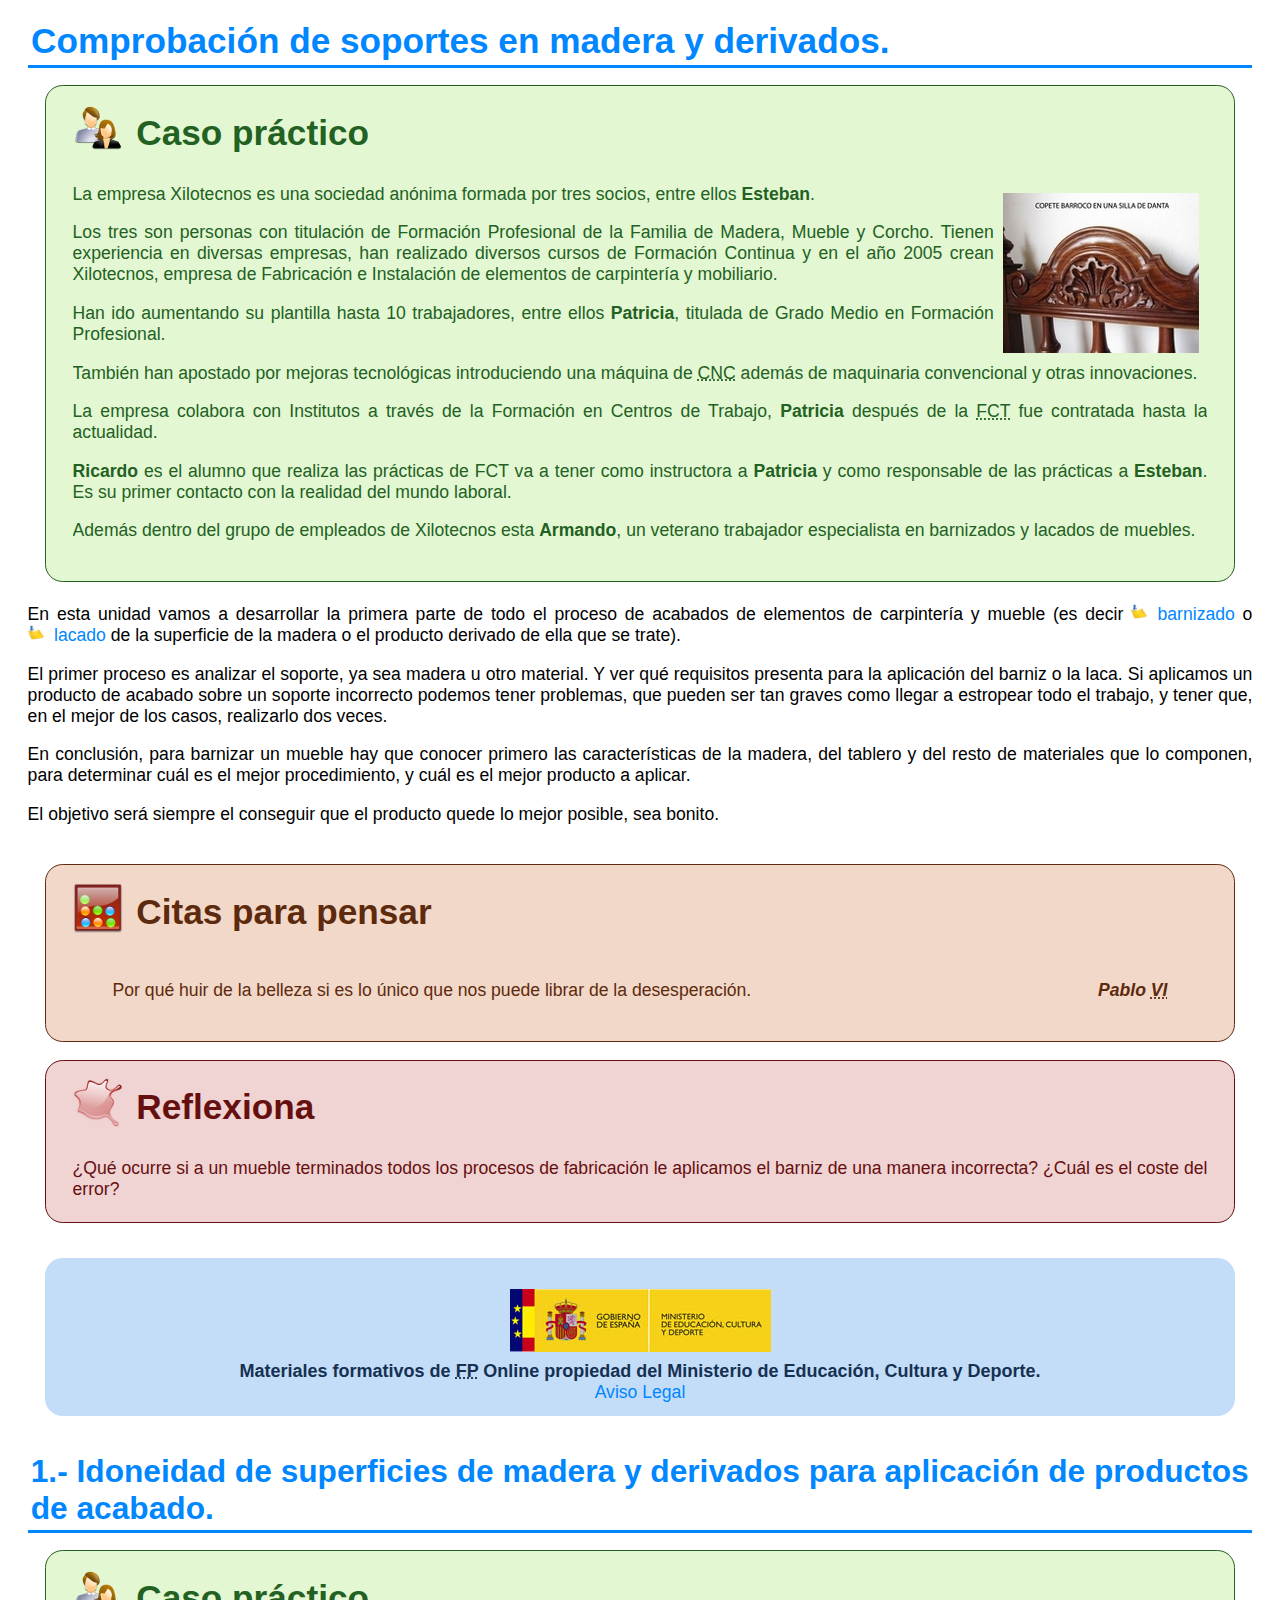
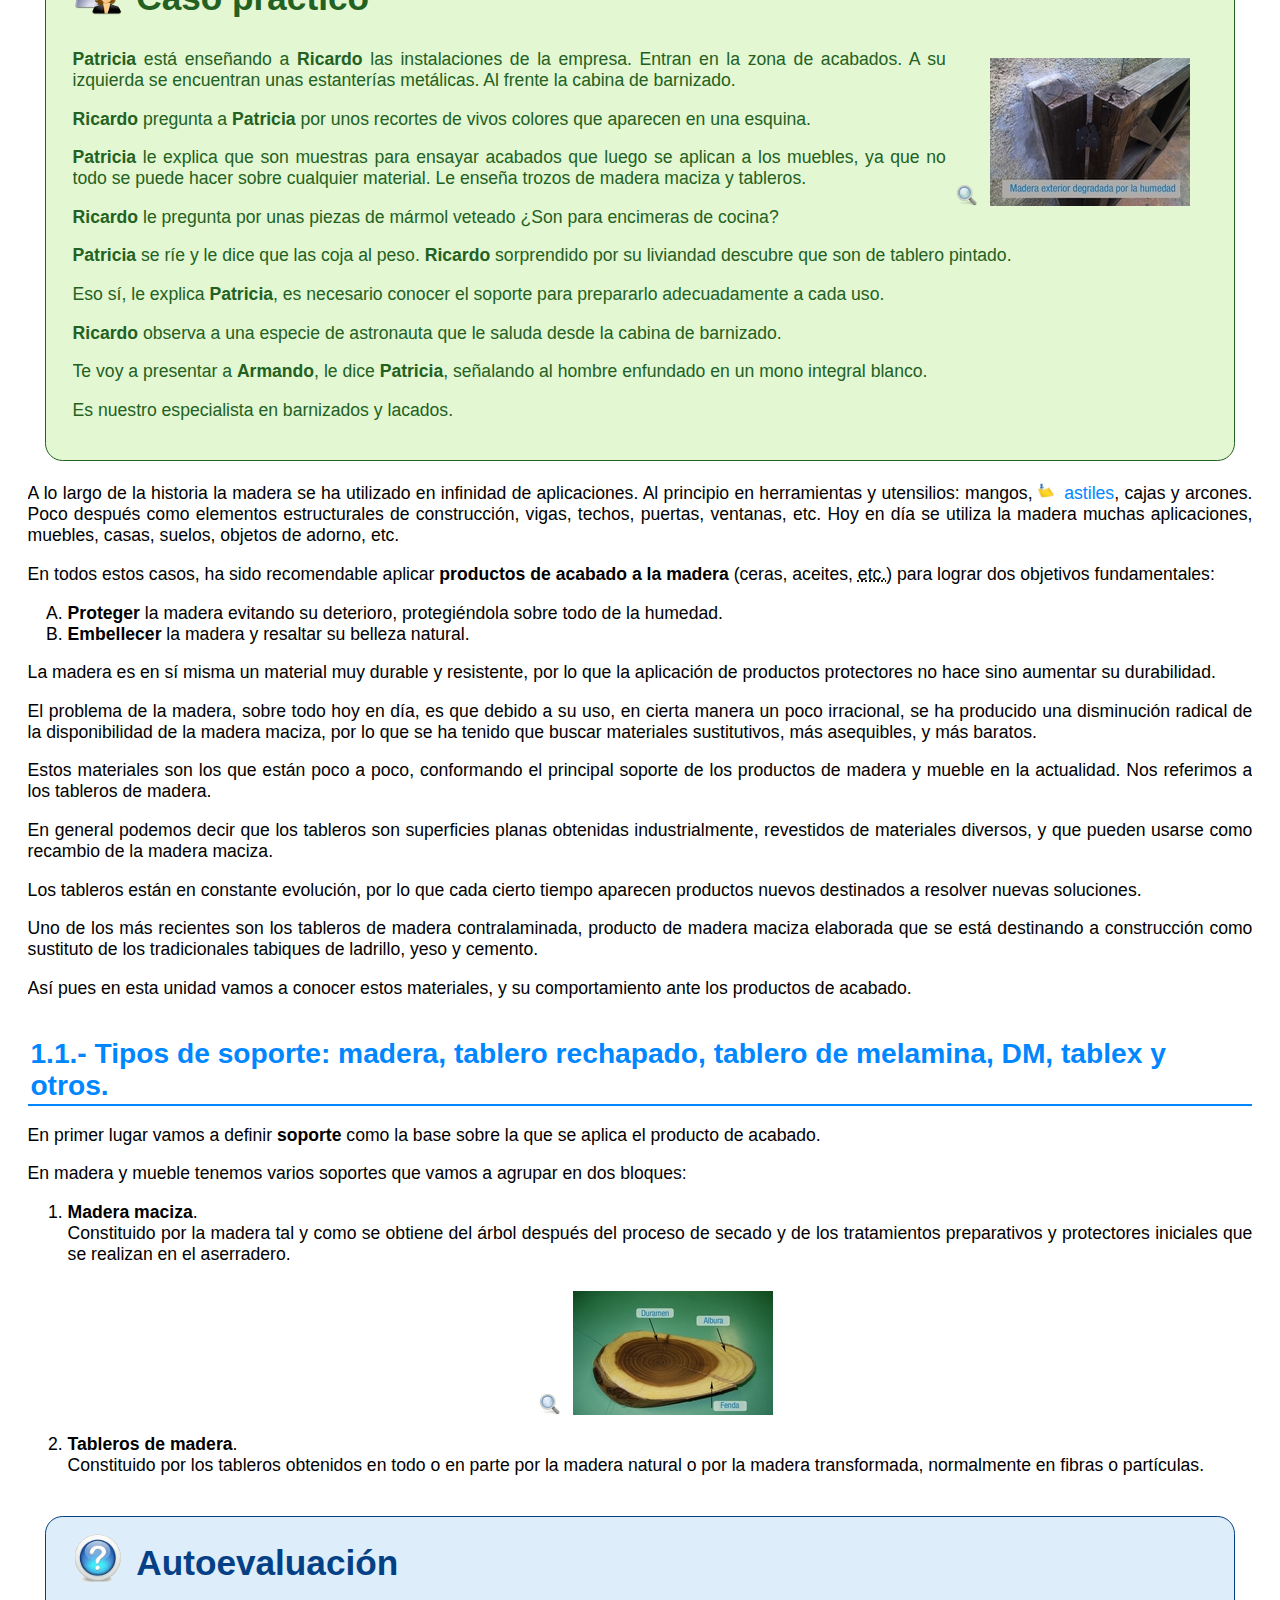
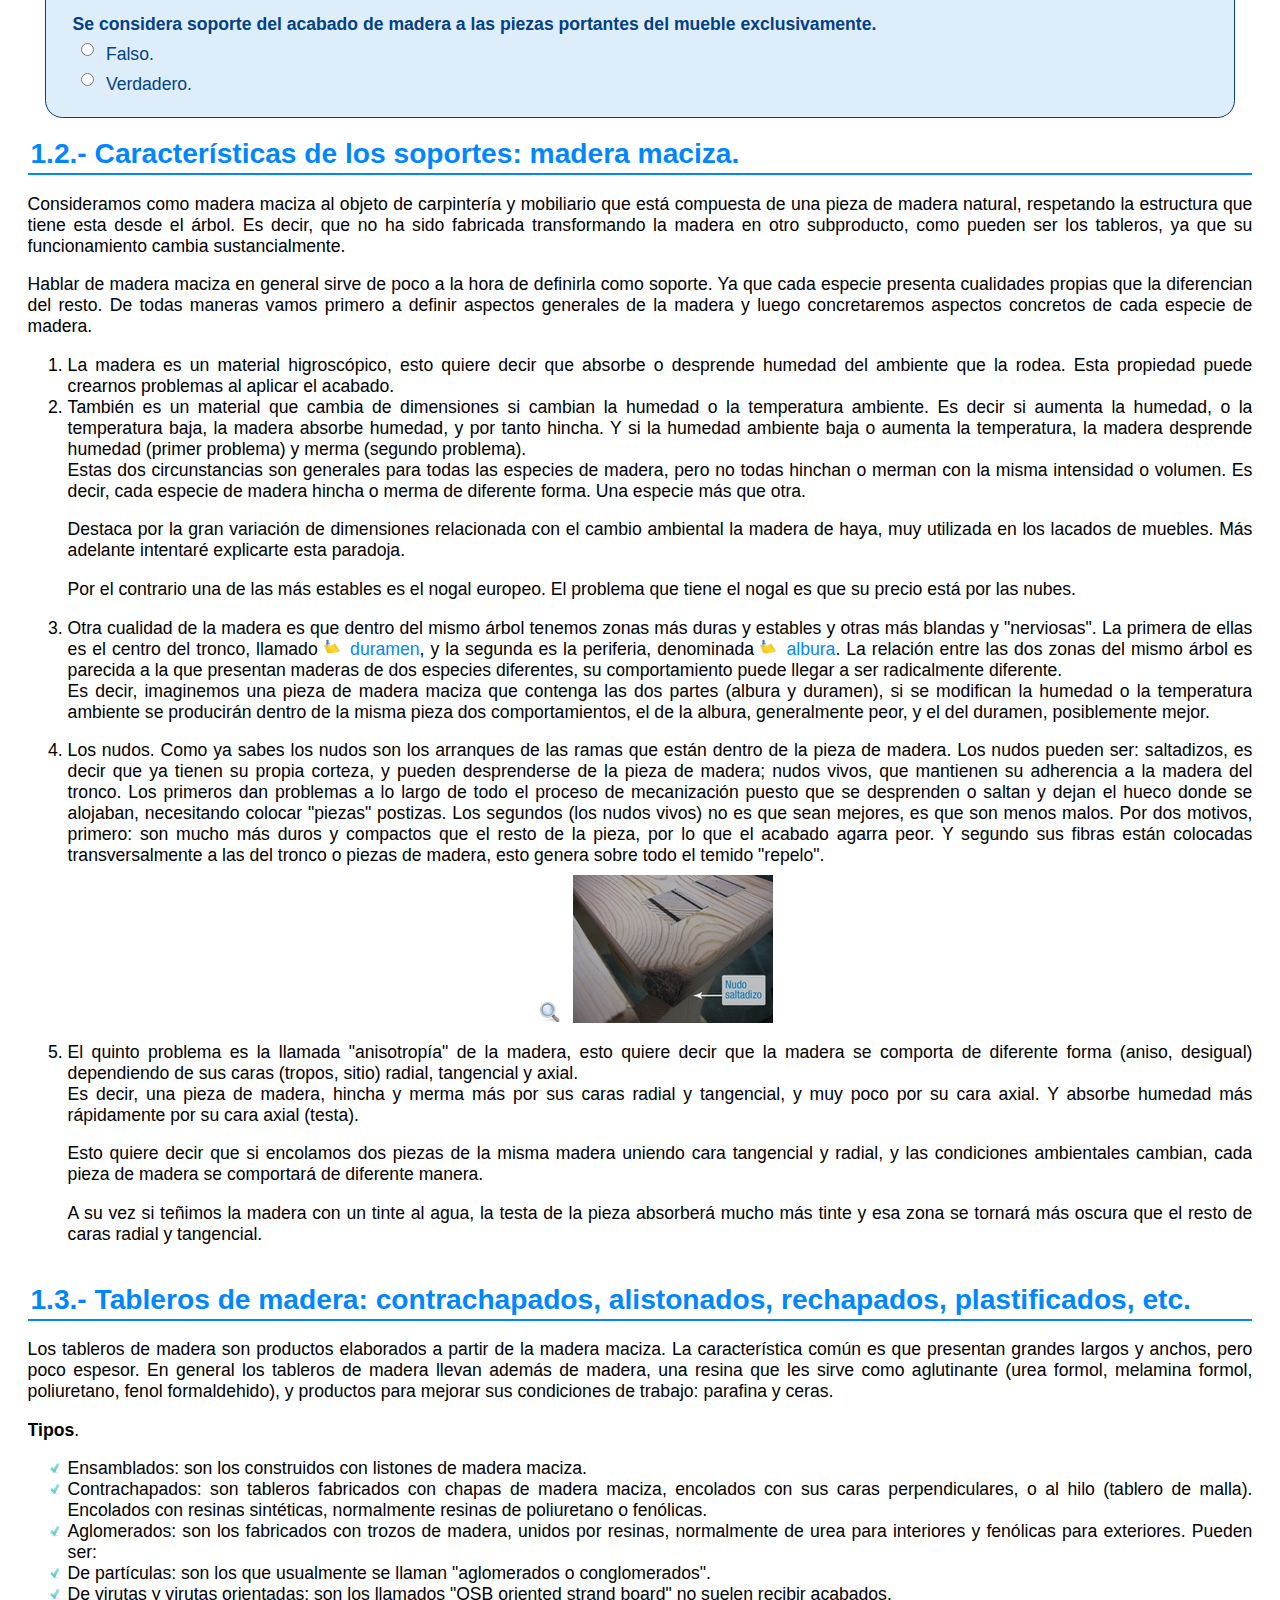
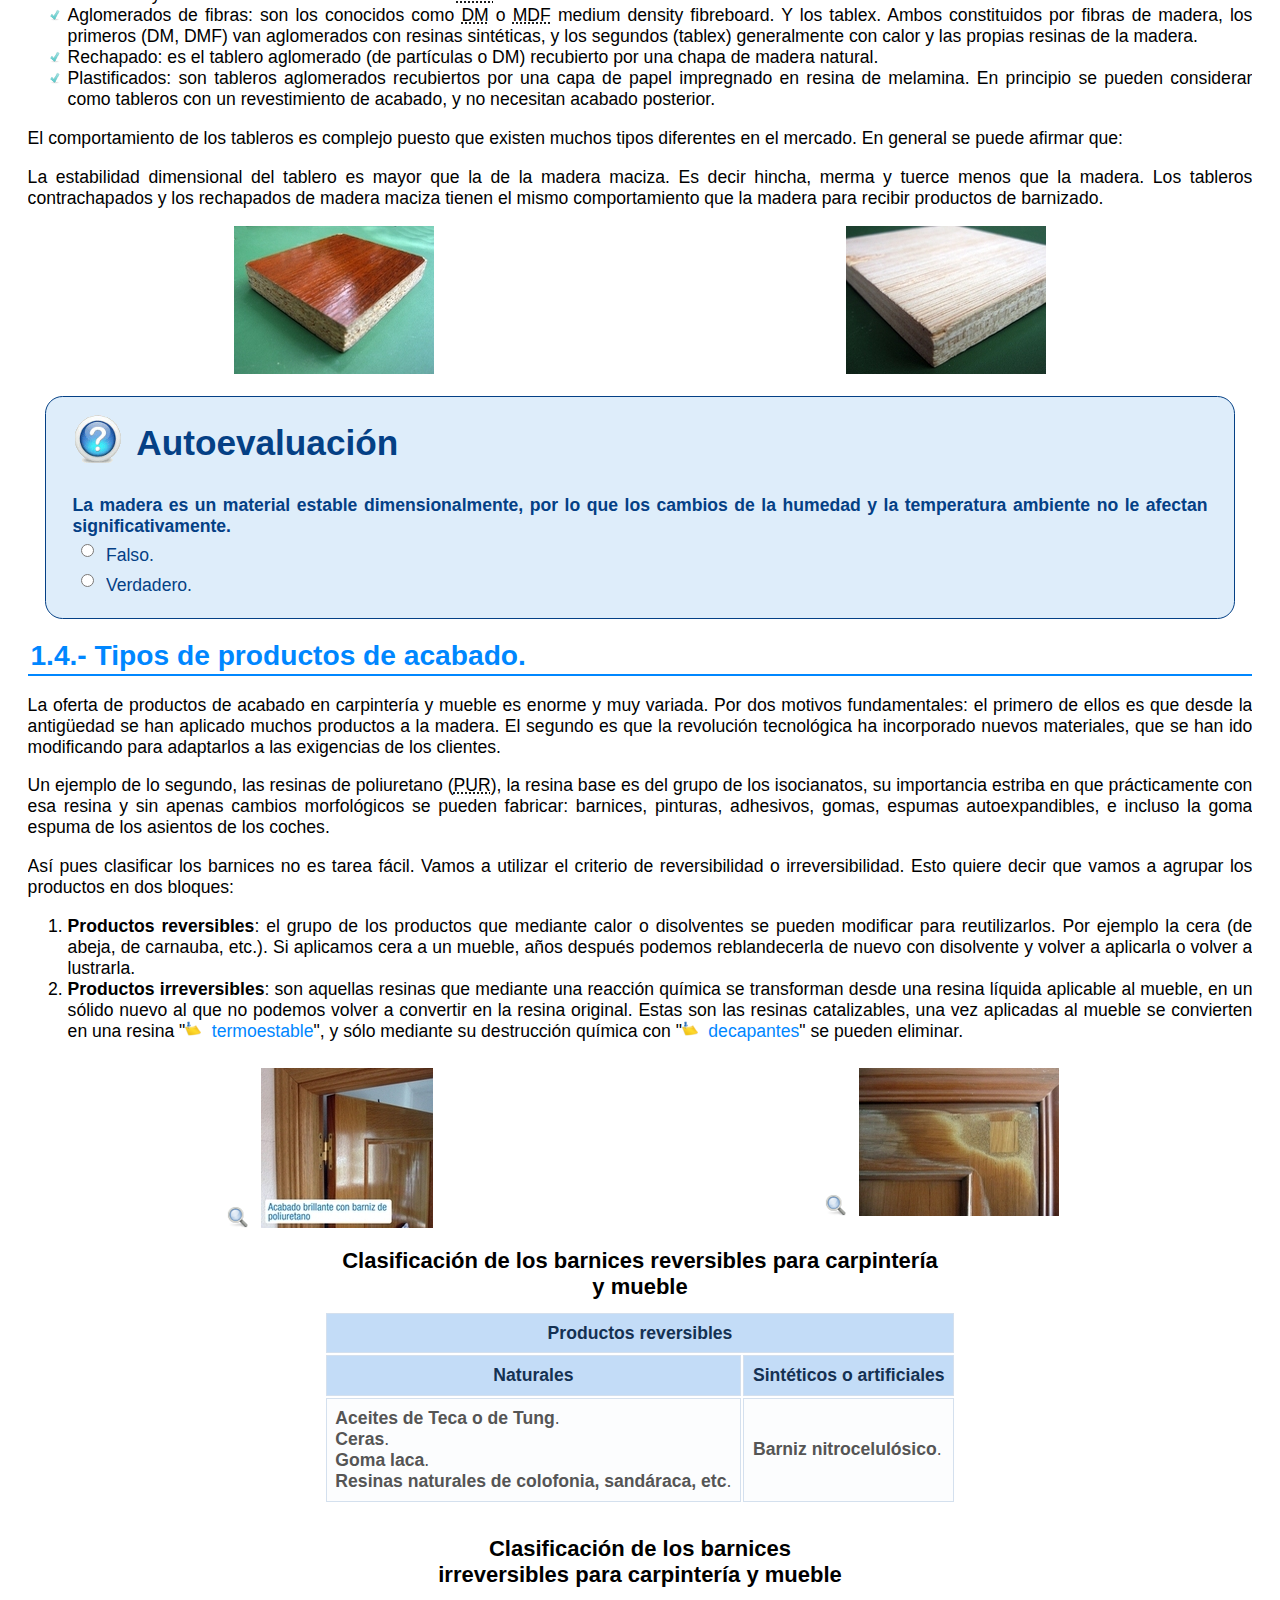
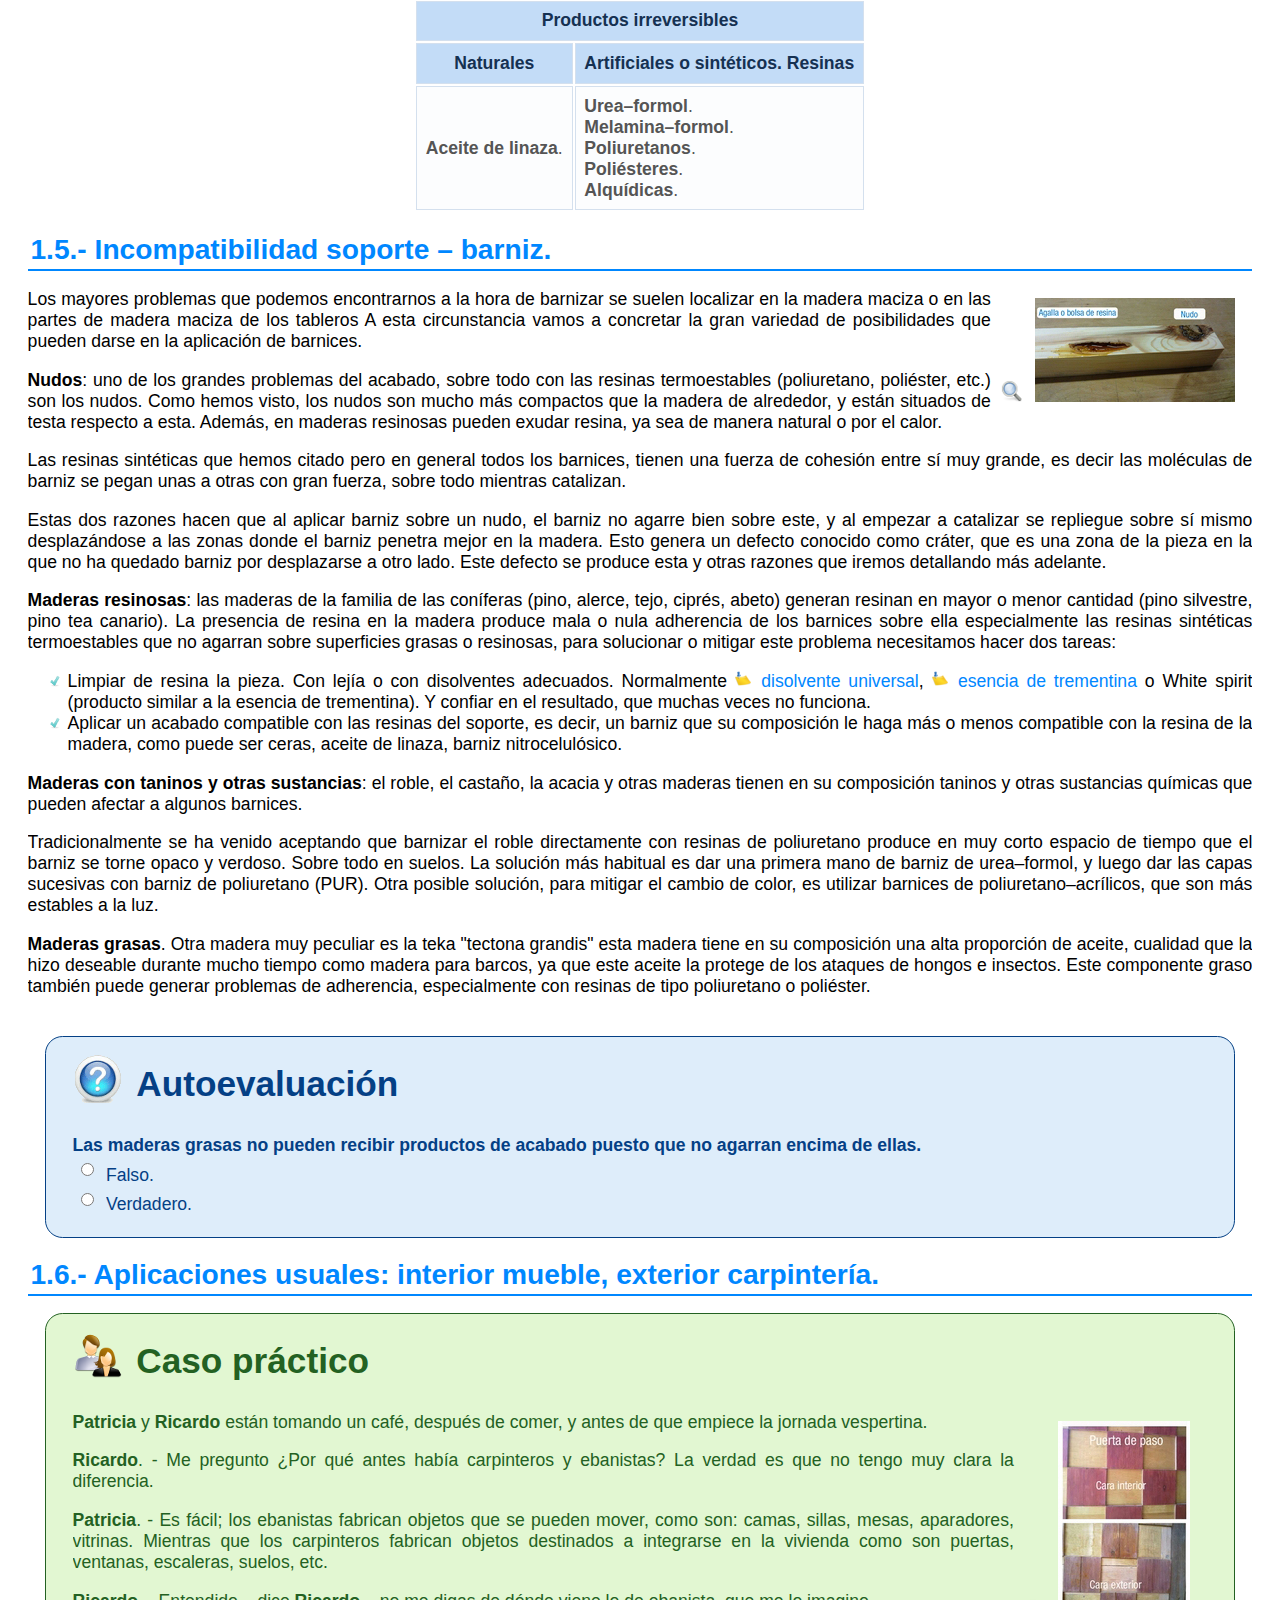
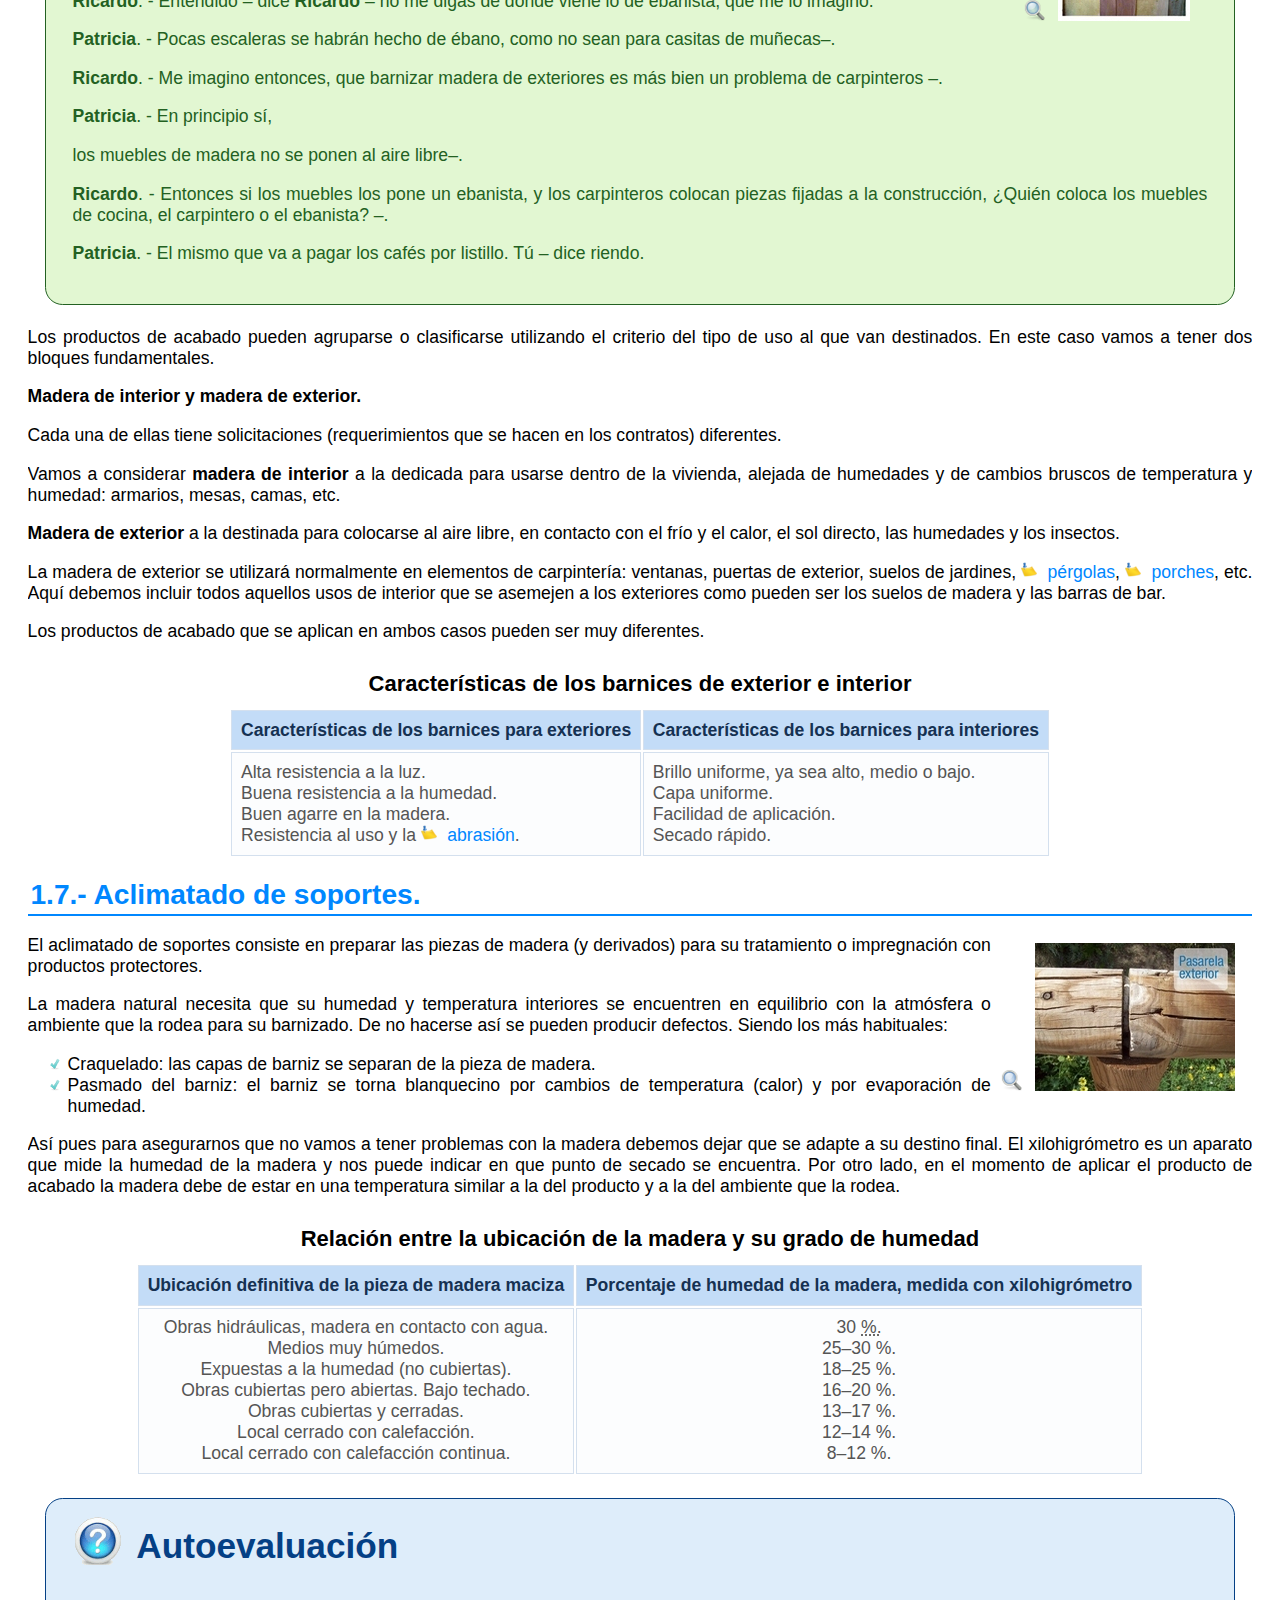
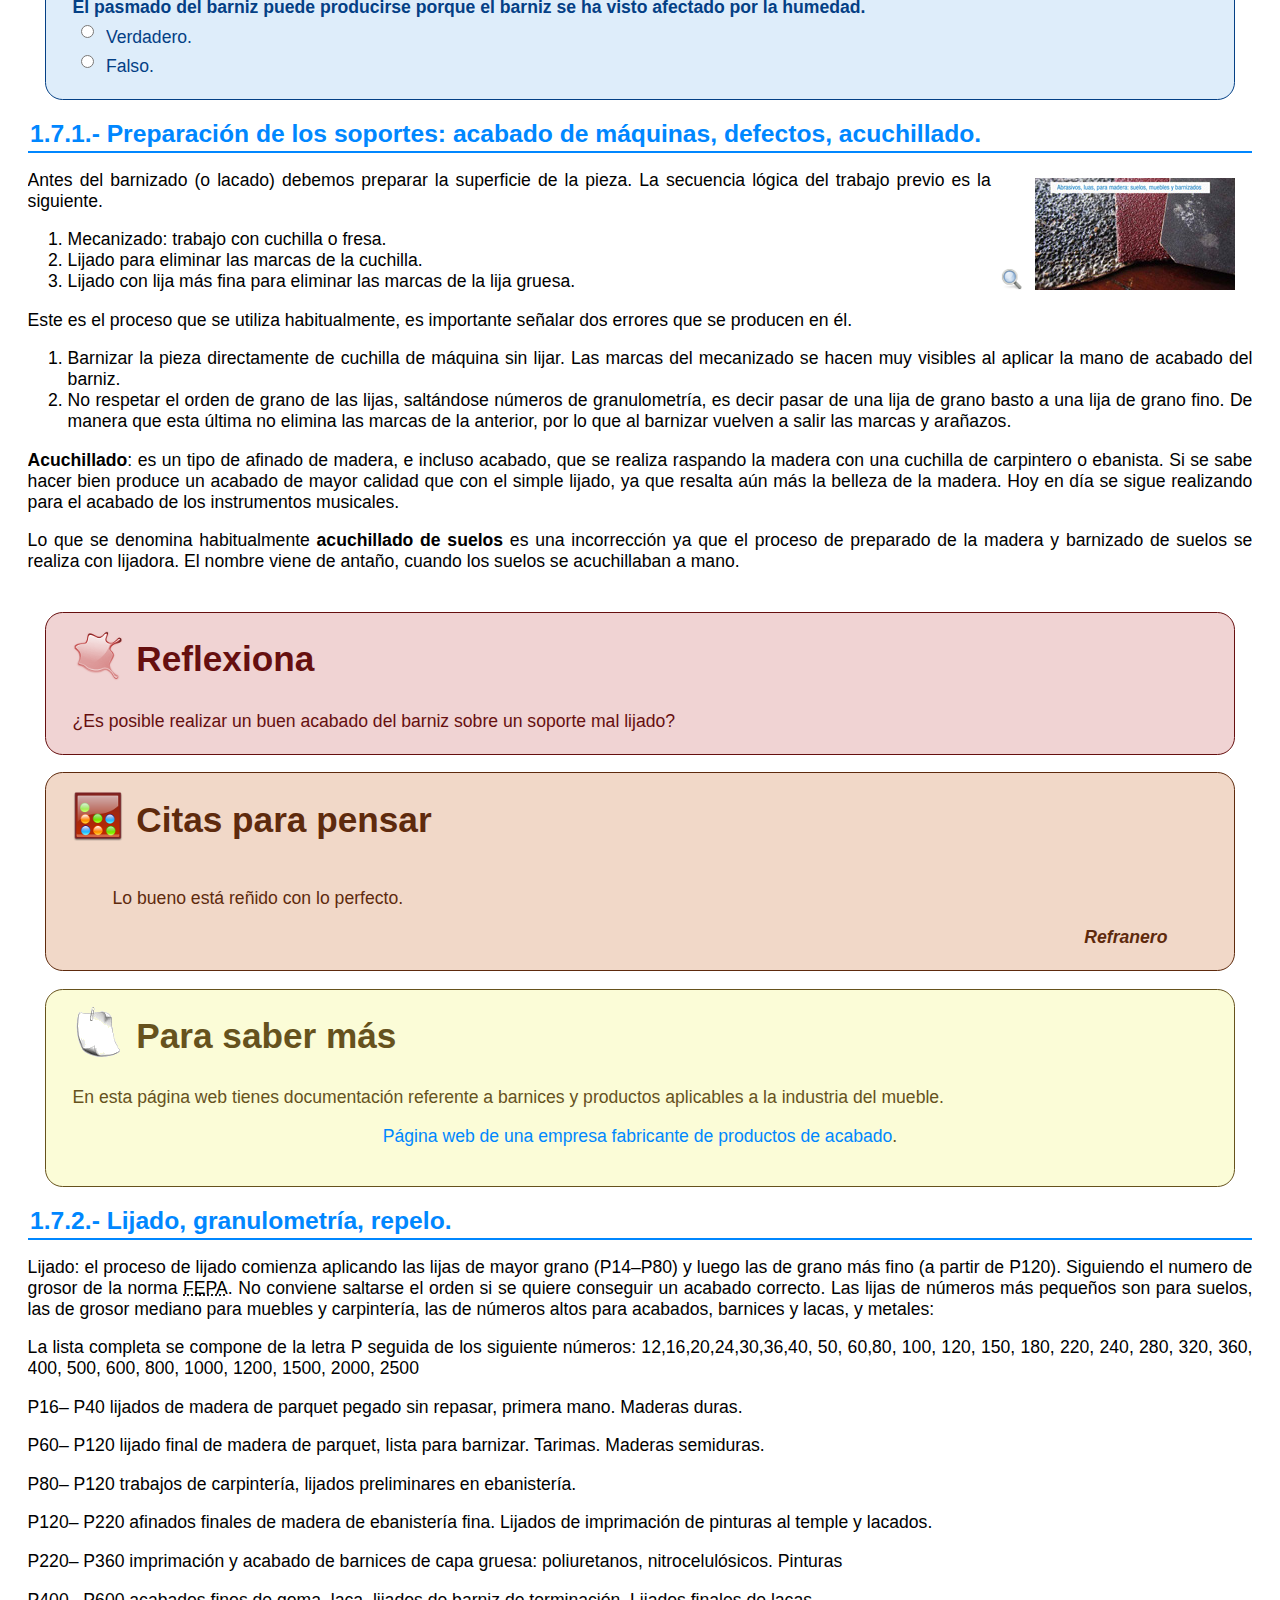
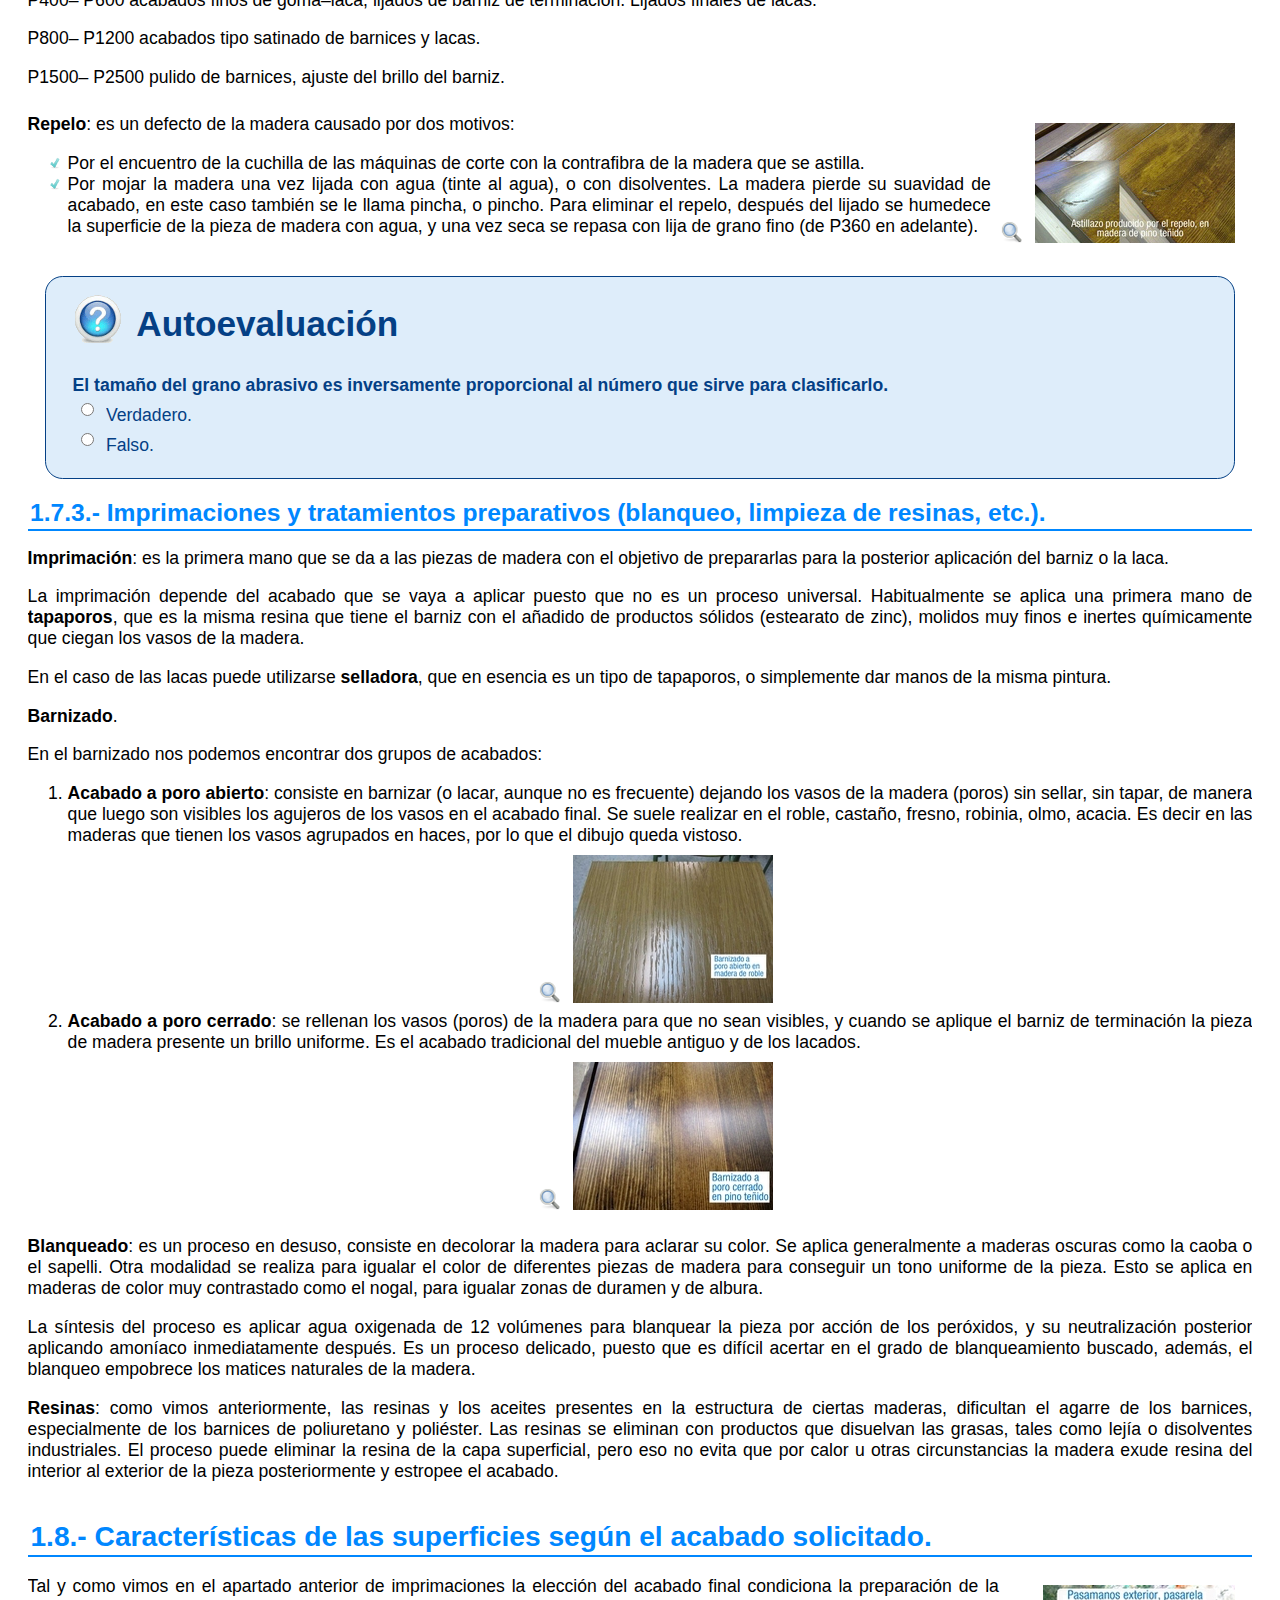
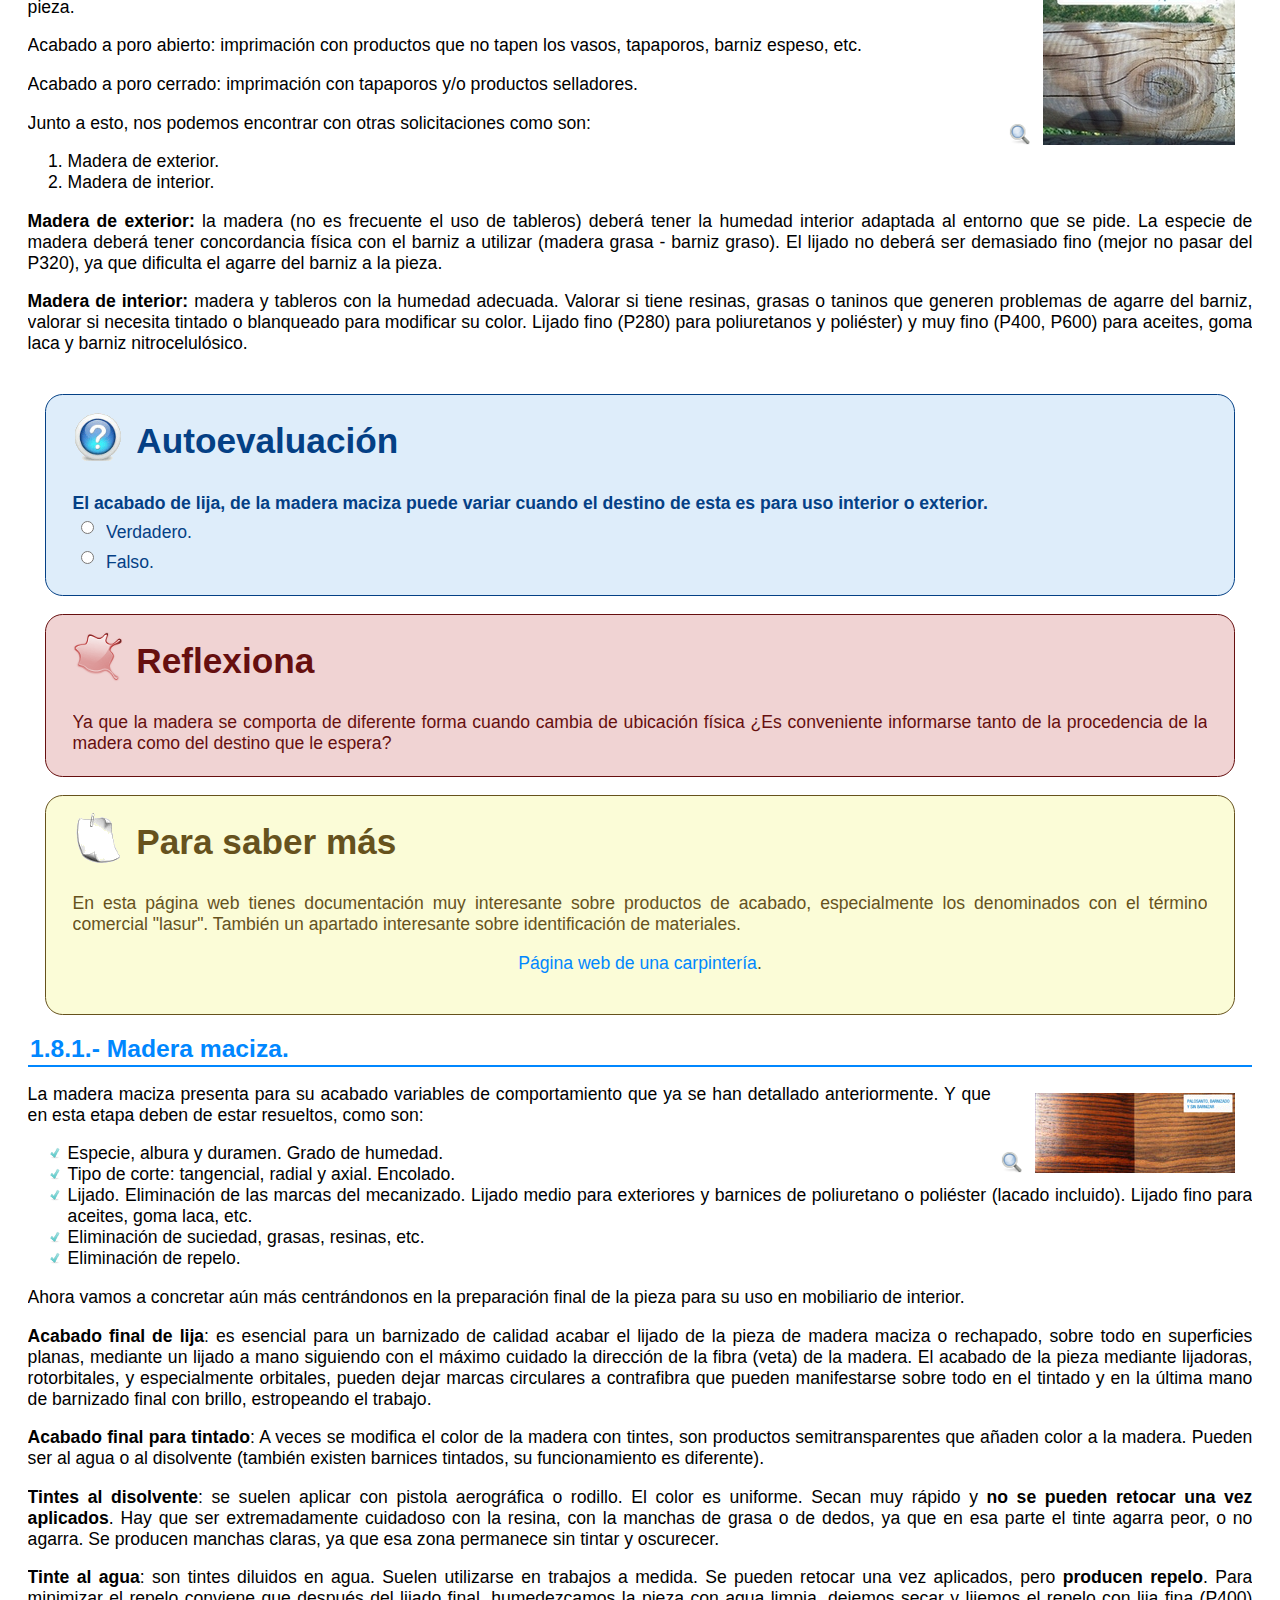
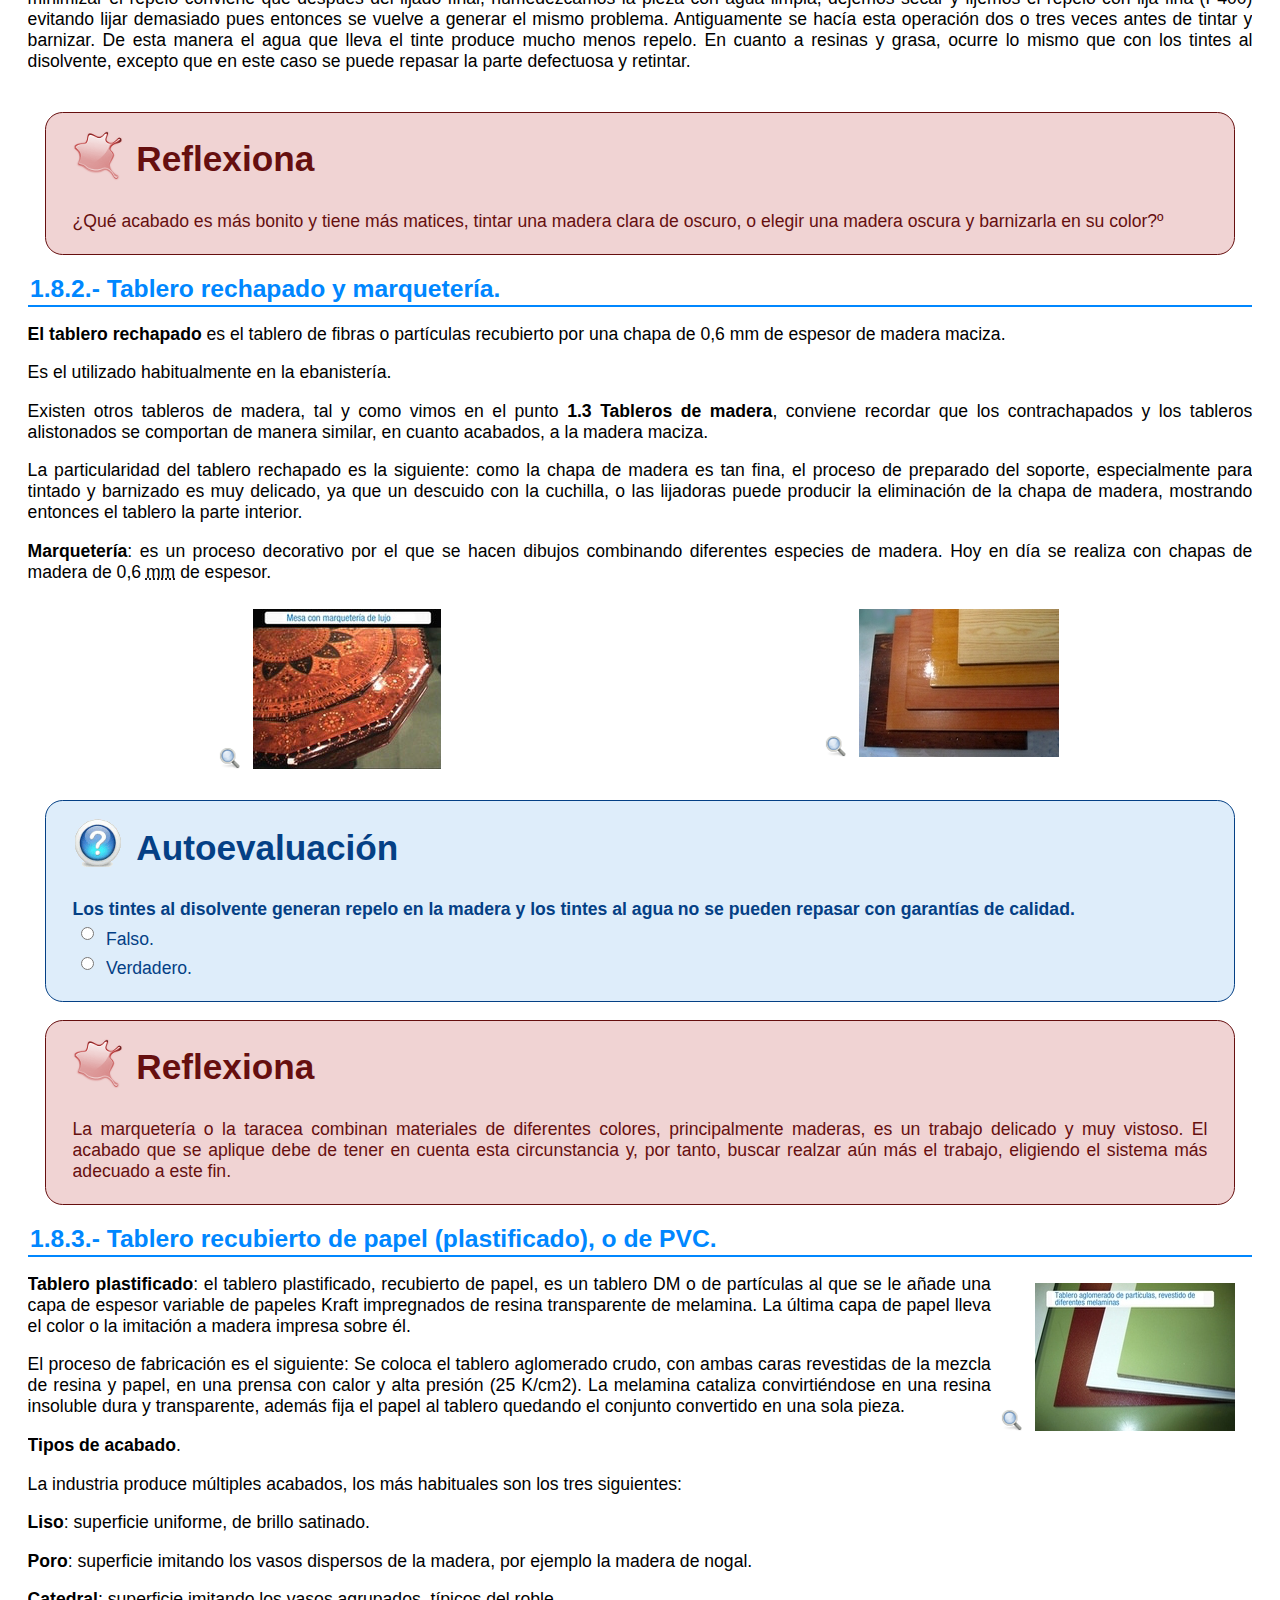
<file: index.html>
<?xml version="1.0" encoding="UTF-8"?>
<!DOCTYPE html PUBLIC "-//W3C//DTD XHTML 1.0 Transitional//EN" "http://www.w3.org/TR/xhtml1/DTD/xhtml1-transitional.dtd">
<html lang="es" xml:lang="es" xmlns="http://www.w3.org/1999/xhtml">
<head>
<style type="text/css">
@import url(base.css);
@import url(content.css);
</style><title>ACM01_Contenidos</title>
<meta http-equiv="Content-Type" content="text/html;  charset=utf-8" />
<script type="text/javascript" src="common.js"></script>
</head>
<body>
<div id="content">
<div id="header">
</div>
<div id="main">
<div class="node">
  <div class="nodeDecoration"><h1 class="nodeTitle">Comprobación de soportes en madera y derivados.</h1></div>
  <div class="CasopracticofpdIdevice" id="id1">
<div class="iDevice emphasis_casopracticofpd">
<img alt="Icono de iDevice" class="iDevice_icon"  src="icon_casopracticofpd.gif"/>
<span class="iDeviceTitle"><strong>Caso práctico</strong></span>
<div class="iDevice_inner">
<div id="ta1_66" class="block" style="display:block"><img alt="Detalle del respaldo de una silla de madera de danta, con tallas estilo barroco español." class="elemento_derecha" height="160" src="ACM01_CONT_R01_detalle_respaldo_de_silla.jpg" style="width: 196px; height: 160px" title="Detalle de la talla del respaldo de una silla barroca." width="196" />
<p>
La empresa Xilotecnos es una sociedad anónima formada por tres socios, entre ellos <strong>Esteban</strong>.
</p>
<p>
Los tres son personas con titulación de Formación Profesional de la Familia de Madera, Mueble y Corcho.  Tienen experiencia en diversas empresas, han realizado diversos cursos de Formación Continua y en el año 2005 crean Xilotecnos, empresa de Fabricación e Instalación de elementos de carpintería y mobiliario.
</p>
<p>
Han ido aumentando su plantilla hasta 10 trabajadores, entre ellos <strong>Patricia</strong>, titulada de Grado Medio en Formación Profesional.
</p>
<p>
También han apostado por mejoras tecnológicas introduciendo una máquina de <acronym title="Control Numérico por Computador.">CNC</acronym> además de maquinaria convencional y otras innovaciones.
</p>
<p>
La empresa colabora con Institutos a través de la Formación en Centros de Trabajo, <strong>Patricia</strong> después de la <acronym title="Formación en Centros de Trabajo.">FCT</acronym> fue contratada hasta la actualidad.
</p>
<p>
<strong>Ricardo</strong> es el alumno que realiza las prácticas de FCT va a tener como instructora a <strong>Patricia</strong> y como responsable de las prácticas a <strong>Esteban</strong>. Es su primer contacto  con la realidad del mundo laboral.
</p>
<p>
Además dentro del grupo de empleados de Xilotecnos esta <strong>Armando</strong>, un veterano trabajador especialista en barnizados y lacados de muebles.
</p>
</div></div>
</div>
  </div>
  <div class="FreeTextfpdIdevice" id="id2">
<div class="iDevice emphasis0">
<div id="ta2_73" class="block" style="display:block"><p>
En esta unidad vamos a desarrollar la primera parte de todo el proceso de acabados de elementos de carpintería y mueble (es decir <a class="glosario" href="../../../../mod/glossary/showentry.php?displayformat=dictionary&amp;concept=Barnizado%20%28CYM_ACM01%29" onclick="window.open('../../../../mod/glossary/showentry.php?displayformat=dictionary&amp;concept=Barnizado%20(CYM_ACM01)','','scrollbars=yes,width=600,height=250');return false;" title="Ver la definición de &quot;Barnizado&quot; (Se abre en una nueva ventana)">barnizado</a> o <a class="glosario" href="../../../../mod/glossary/showentry.php?displayformat=dictionary&amp;concept=Lacado%20%28CYM_ACM01%29" onclick="window.open('../../../../mod/glossary/showentry.php?displayformat=dictionary&amp;concept=Lacado%20(CYM_ACM01)','','scrollbars=yes,width=600,height=250');return false;" title="Ver la definición de &quot;Lacado&quot; (Se abre en una nueva ventana)">lacado</a> de la superficie de la madera o el producto derivado de ella que se trate).
</p>
<p>
El primer proceso es analizar el soporte, ya sea madera u otro material. Y ver qué requisitos presenta para la aplicación del barniz o la laca. Si aplicamos un producto de acabado sobre un soporte incorrecto podemos tener problemas, que pueden ser tan graves como llegar a estropear todo el trabajo, y tener que, en el mejor de los casos, realizarlo dos veces.
</p>
<p>
En conclusión, para barnizar un mueble hay que conocer primero las características de la madera, del tablero y del resto de materiales que lo componen, para determinar cuál es el mejor procedimiento, y cuál es el mejor producto a aplicar.
</p>
<p>
El objetivo será siempre el conseguir que el producto quede lo mejor posible, sea bonito.
</p>
</div></div>
  </div>
  <div class="CitasparapensarfpdIdevice" id="id3">
<div class="iDevice emphasis_citasparapensarfpd">
<img alt="Icono de iDevice" class="iDevice_icon"  src="icon_citasparapensarfpd.gif"/>
<span class="iDeviceTitle"><strong>Citas para pensar</strong></span>
<div class="iDevice_inner">
<div id="ta3_49" class="block" style="display:block"><blockquote>
	Por qué huir de la belleza si es lo único que nos puede librar de la desesperación. <cite class="elemento_derecha"><strong>Pablo <abbr title="6 en números romanos.">VI</abbr></strong></cite>
</blockquote>
</div></div>
</div>
  </div>
  <div class="ReflectionfpdmodifIdevice" id="id5">
<div class="iDevice emphasis_reflexionfpd">
<img alt="Icono de iDevice" class="iDevice_icon"  src="icon_reflexionfpd.gif"/>
<span class="iDeviceTitle"><strong>Reflexiona</strong></span>
<script type="text/javascript" src="common.js"></script>
<div class="iDevice_inner">
<div id="ta5_40" class="block" style="display:block">¿Qué ocurre si a un mueble terminados todos los procesos de fabricación le aplicamos el barniz de una manera incorrecta? ¿Cuál es el coste del error?
</div></div>
</div>
  </div>
  <div class="DestacadofpdIdevice" id="id0">
<div class="iDevice emphasis0">
<div class="iDevice_destacadofpd">
<div id="ta0_70" class="block" style="display:block"><div align="center">
<img alt="Logotipo del Ministerio de Educación, Cultura y Deporte. Junto a una banda vertical que representa esquemáticamente la bandera de Europa y otra que representa la bandera de España, aparece el escudo de España, y el texto: Gobierno de España. Ministerio de Educación, Cultura y Deporte." height="63" src="web-web-EducacionCulturaYDeporte-_63px.jpg" style="height: 63px; width: 261px" title="Logotipo del Ministerio de Educación, Cultura y Deporte." width="261" />
</div>
<div align="center">
<span style="font-size: large"><strong>Materiales formativos de <acronym title="Formación Profesional.">FP</acronym> <span lang="en">Online</span> propiedad del Ministerio de Educación, Cultura y Deporte.</strong></span><br />
</div>
<div align="center">
<a href="http://www.educacion.gob.es/fponline/aviso-legal.html" title="Acceder al Aviso legal para los materiales formativos de FP Online del MECD.">Aviso Legal</a>
</div>
</div></div>
</div>
  </div>
</div>
<div class="node">
  <div class="nodeDecoration"><h2 class="nodeTitle">1.- Idoneidad de superficies de madera y derivados para aplicación de productos de acabado.</h2></div>
  <div class="CasopracticofpdIdevice" id="id6">
<div class="iDevice emphasis_casopracticofpd">
<img alt="Icono de iDevice" class="iDevice_icon"  src="icon_casopracticofpd.gif"/>
<span class="iDeviceTitle"><strong>Caso práctico</strong></span>
<div class="iDevice_inner">
<div id="ta6_66" class="block" style="display:block"><div class="elemento_derecha">
<div class="elemento_centrado">
<a href="ACM01_CONT_R02_puerta_exterior_deteriorada.jpg" title="Ampliar imagen."><img alt="Vista superior de una portezuela de exteriores de madera maciza en la que se aprecia el deterioro de la madera por la acción del sol y la lluvia." class="imagen_ampliable" height="148" src="ACM01_CONT_R02_puerta_exterior_deteriorada_miniatura.jpg" style="width: 200px; height: 148px" title="Detalle de una puerta exterior deteriorada." width="200" /></a>
</div>
</div>
<p>
<strong>Patricia</strong> está enseñando a <strong>Ricardo</strong> las instalaciones de la empresa. Entran en la zona de acabados. A su izquierda se encuentran unas estanterías metálicas. Al frente la cabina de barnizado.
</p>
<p>
<strong>Ricardo</strong> pregunta a <strong>Patricia</strong> por unos recortes de vivos colores que aparecen en una esquina.
</p>
<p>
<strong>Patricia</strong> le explica que son muestras para ensayar acabados que luego se aplican a los muebles, ya que no todo se puede hacer sobre cualquier material. Le enseña trozos de madera maciza y tableros.
</p>
<p>
<strong>
Ricardo</strong> le pregunta por unas piezas de mármol veteado ¿Son para encimeras de cocina?
</p>
<p>
<strong>Patricia</strong> se ríe y le dice que las coja al peso. <strong>Ricardo</strong> sorprendido por su liviandad descubre que son de tablero pintado.
</p>
<p>
Eso sí, le explica <strong>Patricia</strong>, es necesario conocer el soporte para prepararlo adecuadamente a cada uso.
</p>
<p>
<strong>Ricardo</strong> observa a una especie de astronauta que le saluda desde la cabina de barnizado.
</p>
<p>
Te voy a presentar a  <strong>Armando</strong>, le dice <strong>Patricia</strong>, señalando al hombre enfundado en un mono integral blanco.
</p>
<p>
Es nuestro especialista en barnizados y lacados.
</p>
</div></div>
</div>
  </div>
  <div class="FreeTextfpdIdevice" id="id7">
<div class="iDevice emphasis0">
<div id="ta7_73" class="block" style="display:block"><p>
A lo largo de la historia la madera se ha utilizado en infinidad de aplicaciones. Al principio en herramientas y utensilios: mangos, <a class="glosario" href="../../../../mod/glossary/showentry.php?displayformat=dictionary&amp;concept=Astil%20%28CYM_ACM01%29" onclick="window.open('../../../../mod/glossary/showentry.php?displayformat=dictionary&amp;concept=Astil%20(CYM_ACM01)','','scrollbars=yes,width=600,height=250');return false;" title="Ver la definición de &quot;Astil&quot; (Se abre en una nueva ventana)">astiles</a>, cajas y arcones. Poco después como elementos estructurales de construcción, vigas, techos, puertas, ventanas, etc. Hoy en día se utiliza la madera muchas aplicaciones, muebles, casas, suelos, objetos de adorno, etc.
</p>
<p>
En todos estos casos, ha sido recomendable aplicar <strong>productos de acabado a la madera</strong> (ceras, aceites, <abbr title="Etcétera.">etc.</abbr>) para lograr dos objetivos fundamentales:
</p>
<ol style="list-style-type: upper-alpha">
	<li><strong>Proteger</strong> la madera evitando su deterioro, protegiéndola sobre todo de la humedad.</li>
	<li><strong>Embellecer</strong> la madera y resaltar su belleza natural.</li>
</ol>
<p>
La madera es en sí misma un material muy durable y resistente, por lo que la aplicación de productos protectores no hace sino aumentar su durabilidad.
</p>
<p>
El problema de la madera, sobre todo hoy en día, es que debido a su uso, en cierta manera un poco irracional, se ha producido una disminución radical de la disponibilidad de la madera maciza, por lo que se ha tenido que buscar materiales sustitutivos, más asequibles, y más baratos.
</p>
<p>
Estos materiales son los que están poco a poco, conformando el principal soporte de los productos de madera y mueble en la actualidad. Nos referimos a los tableros de madera.
</p>
<p>
En general podemos decir que los tableros son superficies planas obtenidas industrialmente, revestidos de materiales diversos, y que pueden usarse como recambio de la madera maciza.
</p>
<p>
Los tableros están en constante evolución, por lo que cada cierto tiempo aparecen productos nuevos destinados a resolver nuevas soluciones.
</p>
<p>
Uno de los más recientes son los tableros de madera contralaminada, producto de madera maciza elaborada que se está destinando a construcción como sustituto de los tradicionales tabiques de ladrillo, yeso y cemento.
</p>
<p>
Así pues en esta unidad vamos a conocer estos materiales, y su comportamiento ante los productos de acabado.
</p>
</div></div>
  </div>
</div>
<div class="node">
  <div class="nodeDecoration"><h3 class="nodeTitle">1.1.- Tipos de soporte: madera, tablero rechapado, tablero de melamina, DM, tablex y otros.</h3></div>
  <div class="FreeTextfpdIdevice" id="id8">
<div class="iDevice emphasis0">
<div id="ta8_73" class="block" style="display:block"><p>
En primer lugar vamos a definir <strong>soporte</strong> como la base sobre la que se aplica el producto de acabado.
</p>
<p>
En madera y mueble tenemos varios soportes que vamos a agrupar en dos bloques:
</p>
<ol>
	<li><strong>Madera maciza</strong>.
	<p>
	Constituido por la madera tal y como se obtiene del árbol después del proceso de secado y de los tratamientos preparativos y protectores iniciales que se realizan en el aserradero.
	</p>
	<div class="elemento_centrado">
	<a href="ACM01_CONT_R03_corte_a_testa_de_tronco.jpg" title="Ampliar imagen."> <img alt="Vista de la testa o corte axial de una pieza de madera de acacia en la que se aprecian principalmente la albura y el duramen." class="imagen_ampliable" height="124" src="ACM01_CONT_R03_corte_a_testa_de_tronco_miniatura.jpg" style="width: 200px; height: 124px" title="Corte axial de un tronco de acacia." width="200" /></a>
	</div>
	</li>
	<li style="margin-top: 10px"><strong>Tableros de madera</strong>.
	<p>
	Constituido por los tableros obtenidos en todo o en parte por la madera natural o por la madera transformada, normalmente en fibras o partículas.
	</p>
	</li>
</ol>
</div></div>
  </div>
  <div class="EleccionmultiplefpdIdevice" id="id9">
<script type="text/javascript" src="common.js"></script>
<script type="text/javascript" src="libot_drag.js"></script>
<div class="iDevice emphasis_autoevaluacionfpd">
<img alt="Icono de IDevice de pregunta"      class="iDevice_icon" src="icon_autoevaluacionfpd.gif" />
<span class="iDeviceTitle"><strong>Autoevaluación</strong></span>
<div class="iDevice_inner">
<div class="question">
<div id="taquestion9_60" class="block" style="display:block"><strong>Se considera soporte del acabado de madera a las piezas portantes del mueble exclusivamente.</strong>
</div><div style="display: table; overflow: auto; width: 100%;">
<div style="display: table-row; clear: both;">
<div style="float: left; display: table-cell; margin-left: 0.2em;">
<input type="radio" name="option9_60" id="i9_63" onclick="getFeedback(0,2,'9_60','multi')"/></div>
<div style="float: left; display: table-cell; margin-left: 0.5em; width: 93%;">
<div id="taans9_63" class="block" style="display:block">Falso. 
</div></div>
</div><div style="display: table-row; clear: both;">
<div style="float: left; display: table-cell; margin-left: 0.2em;">
<input type="radio" name="option9_60" id="i9_81" onclick="getFeedback(1,2,'9_60','multi')"/></div>
<div style="float: left; display: table-cell; margin-left: 0.5em; width: 93%;">
<div id="taans9_81" class="block" style="display:block">Verdadero.
</div></div>
</div></div>
<div id="sa0b9_60" class="feedback" style="display: none;"><div id="taf9_63" class="" style="display:block">Correcta. Bien. Existen muchos más materiales considerados soporte.
</div></div>
<div id="sa1b9_60" class="feedback" style="display: none;"><div id="taf9_81" class="" style="display:block">Incorrecta. No. Piensa un instante, también son de madera los suelos, las ventanas, etc.
</div></div>
<noscript><br/><div class="feedback">
<p><strong>Solución: </strong></p>
<ol><li><strong>Correcto.</strong> Correcta. Bien. Existen muchos más materiales considerados soporte.
</li><li><strong>Incorrecto.</strong> Incorrecta. No. Piensa un instante, también son de madera los suelos, las ventanas, etc.
</li></ol>
</div></noscript></div>
</div>
</div>
  </div>
  <div class="ParasabermasfpdIdevice" id="id10">

  </div>
</div>
<div class="node">
  <div class="nodeDecoration"><h3 class="nodeTitle">1.2.- Características de los soportes: madera maciza.</h3></div>
  <div class="FreeTextfpdIdevice" id="id11">
<div class="iDevice emphasis0">
<div id="ta11_73" class="block" style="display:block"><p>
Consideramos como madera maciza al objeto de carpintería y mobiliario que está compuesta de una pieza de madera natural, respetando la estructura que tiene esta desde el árbol. Es decir, que no ha sido fabricada transformando la madera en otro subproducto, como pueden ser los tableros, ya que su funcionamiento cambia sustancialmente.
</p>
<p>
Hablar de madera maciza en general sirve de poco a la hora de definirla como soporte. Ya que cada especie presenta cualidades propias que la diferencian del resto. De todas maneras vamos primero a definir aspectos generales de la madera y luego concretaremos aspectos concretos de cada especie de madera.
</p>
<ol>
	<li>La madera es un material higroscópico, esto quiere decir que absorbe o desprende humedad del ambiente que la rodea. Esta propiedad puede crearnos problemas al aplicar el acabado.</li>
	<li>También es un material que cambia de dimensiones si cambian la humedad o la temperatura ambiente. Es decir si aumenta la humedad, o la temperatura baja, la madera absorbe humedad, y por tanto hincha. Y si la humedad ambiente baja o aumenta la temperatura, la madera desprende humedad (primer problema) y merma (segundo problema).
	<p>
	Estas dos circunstancias son generales para todas las especies de madera, pero no todas hinchan o merman con la misma intensidad o volumen. Es decir, cada especie de madera hincha o merma de diferente forma. Una especie más que otra.
	</p>
	<p>
	Destaca por la gran variación de dimensiones relacionada con el cambio ambiental la madera de haya, muy utilizada en los lacados de muebles. Más adelante intentaré explicarte esta paradoja.
	</p>
	<p>
	Por el contrario una de las más estables es el nogal europeo. El problema que tiene el nogal es que su precio está por las nubes.
	</p>
	</li>
	<li>Otra cualidad de la madera es que dentro del mismo árbol tenemos zonas más duras y estables y otras más blandas y &quot;nerviosas&quot;. La primera de ellas es el centro del tronco, llamado <a class="glosario" href="../../../../mod/glossary/showentry.php?displayformat=dictionary&amp;concept=Duramen%20%28CYM_ACM01%29" onclick="window.open('../../../../mod/glossary/showentry.php?displayformat=dictionary&amp;concept=Duramen%20(CYM_ACM01)','','scrollbars=yes,width=600,height=250');return false;" title="Ver la definición de &quot;Duramen&quot; (Se abre en una nueva ventana)">duramen</a>, y la segunda es la periferia, denominada <a class="glosario" href="../../../../mod/glossary/showentry.php?displayformat=dictionary&amp;concept=Albura%20%28CYM_ACM01%29" onclick="window.open('../../../../mod/glossary/showentry.php?displayformat=dictionary&amp;concept=Albura%20(CYM_ACM01)','','scrollbars=yes,width=600,height=250');return false;" title="Ver la definición de &quot;Albura&quot; (Se abre en una nueva ventana)">albura</a>. La relación entre las dos zonas del mismo árbol es parecida a la que presentan maderas de dos especies diferentes, su comportamiento puede llegar a ser radicalmente diferente.
	<p>
	Es decir, imaginemos una pieza de madera maciza que contenga las dos partes (albura y duramen), si se modifican la humedad o la temperatura ambiente se producirán dentro de la misma pieza dos comportamientos, el de la albura, generalmente peor, y el del duramen, posiblemente mejor.
	</p>
	</li>
	<li>Los nudos. Como ya sabes los nudos son los arranques de las ramas que están dentro de la pieza de madera. Los nudos pueden ser: saltadizos, es decir que ya tienen su propia corteza, y pueden desprenderse de la pieza de madera; nudos vivos, que mantienen su adherencia a la madera del tronco. Los primeros dan problemas a lo largo de todo el proceso de mecanización puesto que se desprenden o saltan y dejan el hueco donde se alojaban, necesitando colocar &quot;piezas&quot; postizas. Los segundos (los nudos vivos) no es que sean mejores, es que son menos malos. Por dos motivos, primero: son mucho más duros y compactos que el resto de la pieza, por lo que el acabado agarra peor. Y segundo sus fibras están colocadas transversalmente a las del tronco o piezas de madera, esto genera sobre todo el temido &quot;repelo&quot;.
	<div class="elemento_centrado">
	<div class="elemento_centrado">
	<a href="ACM01_CONT_R04_nudo_saltadizo_en_un_taburete.jpg" title="Ampliar imagen."><img alt="Vista de la esquina de un taburete de madera maciza de pino, en la que se aprecia la pérdida de material generada por un nudo saltadizo." class="imagen_ampliable" height="148" src="ACM01_CONT_R04_nudo_saltadizo_en_un_taburete_miniatura.jpg" style="width: 200px; height: 148px" title="Nudo saltadizo en un taburete de pino macizo." width="200" /></a>
	</div>
	</div>
	</li>
	<li style="margin-top: 10px"> El quinto problema es la llamada &quot;anisotropía&quot; de la madera, esto quiere decir que la madera se comporta de diferente forma (aniso, desigual) dependiendo de sus caras (tropos, sitio) radial, tangencial y axial.
	<p>
	Es decir, una pieza de madera, hincha y merma más por sus caras radial y tangencial, y muy poco por su cara axial. Y absorbe humedad más rápidamente por su cara axial (testa).
	</p>
	<p>
	Esto quiere decir que si encolamos dos piezas de la misma madera uniendo cara tangencial y radial, y las condiciones ambientales cambian, cada pieza de madera se comportará de diferente manera.
	</p>
	<p>
	A su vez si teñimos la madera con un tinte al agua, la testa de la pieza absorberá mucho más tinte y esa zona se tornará más oscura que el resto de caras radial y tangencial.
	</p>
	</li>
</ol>
</div></div>
  </div>
</div>
<div class="node">
  <div class="nodeDecoration"><h3 class="nodeTitle">1.3.- Tableros de madera: contrachapados, alistonados, rechapados, plastificados, etc.</h3></div>
  <div class="FreeTextfpdIdevice" id="id13">
<div class="iDevice emphasis0">
<div id="ta13_73" class="block" style="display:block"><p>
Los tableros de madera son productos elaborados a partir de la madera maciza. La característica común es que presentan grandes largos y anchos, pero poco espesor. En general los tableros de madera llevan además de madera, una resina que les sirve como aglutinante (urea formol, melamina formol, poliuretano, fenol formaldehido), y productos para mejorar sus condiciones de trabajo: parafina y ceras.
</p>
<p>
<strong>Tipos</strong>.
</p>
<ul class="lista_verificacion">
	<li>Ensamblados: son los construidos con listones de madera maciza.</li>
	<li>Contrachapados: son tableros fabricados con chapas de madera maciza, encolados con sus caras perpendiculares, o al hilo (tablero de malla). Encolados con resinas sintéticas, normalmente resinas de poliuretano o fenólicas.</li>
	<li>Aglomerados: son los fabricados con trozos de madera, unidos por resinas, normalmente de urea para interiores y fenólicas para exteriores. Pueden ser:</li>
	<li>De partículas: son los que usualmente se llaman &quot;aglomerados o conglomerados&quot;.</li>
	<li>De virutas y virutas orientadas: son los llamados &quot;<acronym lang="en" title="Oriented Strand Board.">OSB</acronym> <span lang="en">oriented strand board</span>&quot; no suelen recibir acabados.</li>
	<li>Aglomerados de fibras: son los conocidos como <acronym title="Densidad Media.">DM</acronym> o <acronym lang="en" title="Medium Density Fibreboard.">MDF</acronym> <span lang="en">medium density fibreboard</span>. Y los tablex. Ambos constituidos por fibras de madera, los primeros (DM, DMF) van aglomerados con resinas sintéticas, y los segundos (tablex) generalmente con calor y las propias resinas de la madera.</li>
	<li>Rechapado: es el tablero aglomerado (de partículas o DM) recubierto por una chapa de madera natural.</li>
	<li>Plastificados: son tableros aglomerados recubiertos por una capa de papel impregnado en resina de melamina. En principio se pueden considerar como tableros con un revestimiento de acabado, y no necesitan acabado posterior.</li>
</ul>
<p>
El comportamiento de los tableros es complejo puesto que existen muchos tipos diferentes en el mercado. En general se puede afirmar que:
</p>
<p>
La estabilidad dimensional del tablero es mayor que la de la madera maciza. Es decir hincha, merma  y tuerce menos que la madera. Los tableros contrachapados y los rechapados de madera maciza tienen el mismo comportamiento que la madera para recibir productos de barnizado.
</p>
<div style="width: 100%">
<div style="width: 50%; float: left">
<div class="elemento_centrado">
<img alt="Vista de una muestra de tablero aglomerado de partículas revestido de una capa de melamina poro, imitación madera de bubinga." class="elemento_centrado" height="148" src="ACM01_CONT_R05_aglomerado_de_particulas_revestido_de_melamina.jpg" style="width: 200px; height: 148px" title="Aglomerado de partículas revestido de melamina." width="200" />        
</div>
</div>
<div style="width: 50%; float: right">
<div class="elemento_centrado">
<img alt="Vista de una muestra de tablero contrachapado denominado a la malla puesto que todas las chapas están encoladas en la misma dirección." class="elemento_centrado" height="148" src="ACM01_CONT_R06_tablero_contrachapado_a_la_malla.jpg" style="width: 200px; height: 148px" title="Tablero contrachapado a la malla." width="200" />        
</div>
</div>
</div>
<div style="clear: both">
</div>
</div></div>
  </div>
  <div class="EleccionmultiplefpdIdevice" id="id14">
<script type="text/javascript" src="common.js"></script>
<script type="text/javascript" src="libot_drag.js"></script>
<div class="iDevice emphasis_autoevaluacionfpd">
<img alt="Icono de IDevice de pregunta"      class="iDevice_icon" src="icon_autoevaluacionfpd.gif" />
<span class="iDeviceTitle"><strong>Autoevaluación</strong></span>
<div class="iDevice_inner">
<div class="question">
<div id="taquestion14_60" class="block" style="display:block"><strong>La madera es un material estable dimensionalmente, por lo que los cambios de la humedad y la temperatura ambiente no le afectan significativamente.</strong>
</div><div style="display: table; overflow: auto; width: 100%;">
<div style="display: table-row; clear: both;">
<div style="float: left; display: table-cell; margin-left: 0.2em;">
<input type="radio" name="option14_60" id="i14_63" onclick="getFeedback(0,2,'14_60','multi')"/></div>
<div style="float: left; display: table-cell; margin-left: 0.5em; width: 93%;">
<div id="taans14_63" class="block" style="display:block">Falso. 
</div></div>
</div><div style="display: table-row; clear: both;">
<div style="float: left; display: table-cell; margin-left: 0.2em;">
<input type="radio" name="option14_60" id="i14_76" onclick="getFeedback(1,2,'14_60','multi')"/></div>
<div style="float: left; display: table-cell; margin-left: 0.5em; width: 93%;">
<div id="taans14_76" class="block" style="display:block">Verdadero.
</div></div>
</div></div>
<div id="sa0b14_60" class="feedback" style="display: none;"><div id="taf14_63" class="" style="display:block">Correcta. Bien. Le afectan puesto que cambia de dimensiones.
</div></div>
<div id="sa1b14_60" class="feedback" style="display: none;"><div id="taf14_76" class="" style="display:block">Incorrecta.Reflexiona y repasa los datos. Es uno de los problemas de la madera como material.
</div></div>
<noscript><br/><div class="feedback">
<p><strong>Solución: </strong></p>
<ol><li><strong>Correcto.</strong> Correcta. Bien. Le afectan puesto que cambia de dimensiones.
</li><li><strong>Incorrecto.</strong> Incorrecta.Reflexiona y repasa los datos. Es uno de los problemas de la madera como material.
</li></ol>
</div></noscript></div>
</div>
</div>
  </div>

</div>
<div class="node">
  <div class="nodeDecoration"><h3 class="nodeTitle">1.4.- Tipos de productos de acabado.</h3></div>
  <div class="FreeTextfpdIdevice" id="id16">
<div class="iDevice emphasis0">
<div id="ta16_73" class="block" style="display:block"><p>
La oferta de productos de acabado en carpintería y mueble es enorme y muy variada. Por dos motivos fundamentales: el primero de ellos es que desde la antigüedad se han aplicado muchos productos a la madera. El segundo es que la revolución tecnológica ha incorporado nuevos materiales, que se han ido modificando para adaptarlos a las exigencias de los clientes.
</p>
<p>
Un ejemplo de lo segundo, las resinas de poliuretano (<abbr title="Poliuretano.">PUR</abbr>), la resina base es del grupo de los isocianatos, su importancia estriba en que prácticamente con esa resina y sin apenas cambios morfológicos se pueden fabricar: barnices, pinturas, adhesivos, gomas, espumas autoexpandibles, e incluso la goma espuma de los asientos de los coches.
</p>
<p>
Así pues clasificar los barnices no es tarea fácil. Vamos a utilizar el criterio de reversibilidad o irreversibilidad. Esto quiere decir que vamos a agrupar los productos en dos bloques:
</p>
<ol>
	<li><strong>Productos reversibles</strong>: el grupo de los productos que mediante calor o disolventes se pueden modificar para reutilizarlos. Por ejemplo la cera (de abeja, de carnauba, etc.). Si aplicamos cera a un mueble, años después podemos reblandecerla de nuevo con disolvente y volver a aplicarla o volver a lustrarla.</li>
	<li><strong>Productos irreversibles</strong>: son aquellas resinas que mediante una reacción química se transforman desde una resina líquida aplicable al mueble, en un sólido nuevo al que no podemos volver a convertir en la resina original. Estas son las resinas catalizables, una vez aplicadas al mueble se convierten en una resina &quot;<a class="glosario" href="../../../../mod/glossary/showentry.php?displayformat=dictionary&amp;concept=Resina%20termoestable%20%28CYM_ACM01%29" onclick="window.open('../../../../mod/glossary/showentry.php?displayformat=dictionary&amp;concept=Resina%20termoestable%20(CYM_ACM01)','','scrollbars=yes,width=600,height=250');return false;" title="Ver la definición de &quot;Resina termoestable&quot; (Se abre en una nueva ventana)">termoestable</a>&quot;, y sólo mediante su destrucción química con &quot;<a class="glosario" href="../../../../mod/glossary/showentry.php?displayformat=dictionary&amp;concept=Decapante%20%28CYM_ACM01%29" onclick="window.open('../../../../mod/glossary/showentry.php?displayformat=dictionary&amp;concept=Decapante%20(CYM_ACM01)','','scrollbars=yes,width=600,height=250');return false;" title="Ver la definición de &quot;Decapante&quot; (Se abre en una nueva ventana)">decapantes</a>&quot; se pueden eliminar.</li>
</ol>
<div style="width: 100%">
<div style="width: 50%; float: left">
<div class="elemento_centrado">
<div class="elemento_centrado">
<a href="ACM01_CONT_R07_acabado_brillante_en_puerta_de_paso.jpg" title="Ampliar imagen."> <img alt="Fotografía frontal de la parte superior de una puerta de paso barnizada, en madera de roble y con acabado brillante." class="imagen_ampliable" height="160" src="ACM01_CONT_R07_acabado_brillante_en_puerta_de_paso_miniatura.jpg" style="width: 172px; height: 160px" title="Acabado barnizado brillante en una puerta de paso." width="172" /></a>
</div>
</div>
</div>
<div style="width: 50%; float: right">
<div class="elemento_centrado">
<div class="elemento_centrado">
<a href="ACM01_CONT_R08_lijado_excesivo_de_tablero_rechapado.jpg" title="Ampliar imagen."> <img alt="Fotografía detalle frontal de la parte superior de una puerta en la que se aprecia como el operario al intentar colocar una pieza de madera y lijarla ha eliminado la chapa de madera maciza de pino Oregón que cubre el tablero aglomerado." class="imagen_ampliable" height="148" src="ACM01_CONT_R08_lijado_excesivo_de_tablero_rechapado_miniatura.jpg" style="width: 200px; height: 148px" title="Lijado excesivo del tablero rechapado de la puerta." width="200" /></a>
</div>
</div>
</div>
</div>
<div style="clear: both">
</div>
<table class="tabla" summary="Cuadro o tabla de dos filas por tres columnas, de título 'Productos de acabado reversibles', Debe ser leída en columnas de izquierda a derecha y de arriba abajo.">
	<caption>Clasificación de los barnices reversibles para carpintería y mueble</caption>
	<tbody>
		<tr>
			<th colspan="2" id="prod">Productos reversibles
			</th>
		</tr>
		<tr>
			<th headers="prod" id="natu">Naturales
			</th><th headers="prod" id="sin">Sintéticos o artificiales
			</th>
		</tr>
		<tr>
			<td headers="natu"><strong>Aceites de Teca o de Tung</strong>.
			<p>
			<strong>Ceras</strong>.
			</p>
			<p>
			<strong>Goma laca</strong>.
			</p>
			<p>
			<strong>Resinas naturales de colofonia, sandáraca, etc</strong>.
			</p>
			</td>
			<td headers="sin"><strong>Barniz nitrocelulósico</strong>.</td>
		</tr>
	</tbody>
</table>
<br />
<table class="tabla" summary="Cuadro o tabla de dos filas por tres columnas, de título 'Productos de acabado irreversibles'. Debe ser leída en columnas de izquierda a derecha y de arriba abajo.">
	<caption>Clasificación de los barnices irreversibles para carpintería y mueble</caption>
	<tbody>
		<tr>
			<th colspan="2" id="pro">Productos irreversibles
			</th>
		</tr>
		<tr>
			<th headers="pro" id="na">Naturales
			</th><th headers="pro" id="art">Artificiales o sintéticos. Resinas
			</th>
		</tr>
		<tr>
			<td headers="na"><strong>Aceite de linaza</strong>.</td>
			<td headers="art"><strong>Urea–formol</strong>.
			<p>
			<strong>Melamina–formol</strong>.
			</p>
			<p>
			<strong>Poliuretanos</strong>.
			</p>
			<p>
			<strong>Poliésteres</strong>.
			</p>
			<p>
			<strong>Alquídicas</strong>.
			</p>
			</td>
		</tr>
	</tbody>
</table>
</div></div>
  </div>
</div>
<div class="node">
  <div class="nodeDecoration"><h3 class="nodeTitle">1.5.- Incompatibilidad soporte – barniz.</h3></div>
  <div class="FreeTextfpdIdevice" id="id17">
<div class="iDevice emphasis0">
<div id="ta17_73" class="block" style="display:block"><div class="elemento_derecha">
<div class="elemento_centrado">
<a href="ACM01_CONT_R09_agalla_y_nudo_en_una_madera.jpg" title="Ampliar imagen."><img alt="Fotografía de una pieza de pino con dos defectos importantes, una agalla o bolsa de resina y un nudo." class="imagen_ampliable" height="104" src="ACM01_CONT_R09_agalla_y_nudo_en_una_madera_miniatura.jpg" style="width: 200px; height: 104px" title="Defectos de la madera agalla y nudo." width="200" /></a>
</div>
</div>
<p>
Los mayores problemas que podemos encontrarnos a la hora de barnizar se suelen localizar en la madera maciza o en las partes de madera maciza de los tableros A esta circunstancia vamos a concretar la gran variedad de posibilidades que pueden darse en la aplicación de barnices.
</p>
<p>
<strong>Nudos</strong>: uno de los grandes problemas del acabado, sobre todo con las resinas termoestables (poliuretano, poliéster, etc.) son los nudos. Como hemos visto, los nudos son mucho más compactos que la madera de alrededor, y  están situados de testa respecto a esta. Además, en maderas resinosas pueden exudar resina, ya sea de manera natural o por el calor.
</p>
<p>
Las resinas sintéticas que hemos citado pero en general todos los barnices, tienen una fuerza de cohesión entre sí muy grande, es decir las moléculas de barniz se pegan unas a otras con gran fuerza, sobre todo mientras catalizan.
</p>
<p>
Estas dos razones hacen que al aplicar barniz sobre un nudo, el barniz no agarre bien sobre este, y al empezar a catalizar se repliegue sobre sí mismo desplazándose a las zonas donde el barniz penetra mejor en la madera. Esto genera un defecto conocido como cráter, que es una zona de la pieza en la que no ha quedado barniz por desplazarse a otro lado. Este defecto se produce esta y otras razones que iremos detallando más adelante.
</p>
<p>
<strong>Maderas resinosas</strong>: las maderas de la familia de las coníferas (pino, alerce, tejo, ciprés, abeto)  generan resinan en mayor o menor cantidad (pino silvestre, pino tea canario). La presencia de resina en la madera produce mala o nula adherencia de los barnices sobre ella especialmente las resinas sintéticas termoestables que no agarran sobre superficies grasas o resinosas, para solucionar o mitigar este problema necesitamos hacer dos tareas:
</p>
<ul class="lista_verificacion">
	<li>Limpiar de resina la pieza. Con lejía o con disolventes adecuados. Normalmente <a class="glosario" href="../../../../mod/glossary/showentry.php?displayformat=dictionary&amp;concept=Disolvente%20universal%20%28CYM_ACM01%29" onclick="window.open('../../../../mod/glossary/showentry.php?displayformat=dictionary&amp;concept=Disolvente%20universal%20(CYM_ACM01)','','scrollbars=yes,width=600,height=250');return false;" title="Ver la definición de &quot;Disolvente universal&quot; (Se abre en una nueva ventana)">disolvente universal</a>, <a class="glosario" href="../../../../mod/glossary/showentry.php?displayformat=dictionary&amp;concept=Esencia%20de%20trementina%20%28CYM_ACM01%29" onclick="window.open('../../../../mod/glossary/showentry.php?displayformat=dictionary&amp;concept=Esencia%20de%20trementina%20(CYM_ACM01)','','scrollbars=yes,width=600,height=250');return false;" title="Ver la definición de &quot;Esencia de trementina&quot; (Se abre en una nueva ventana)">esencia de trementina</a> o <span lang="en" title="Espíritu blanco.">White spirit</span> (producto similar a la esencia de trementina). Y confiar en el resultado, que muchas veces no funciona.</li>
	<li>Aplicar un acabado compatible con las resinas del soporte, es decir, un barniz que su composición le haga más o menos compatible con la resina de la madera, como puede ser ceras, aceite de linaza, barniz nitrocelulósico.</li>
</ul>
<p>
<strong>Maderas con taninos y otras sustancias</strong>: el roble, el castaño,  la acacia y otras maderas tienen en su composición taninos y otras sustancias químicas que pueden afectar a algunos barnices.
</p>
<p>
Tradicionalmente se ha venido aceptando que barnizar el roble directamente con resinas de poliuretano produce en muy corto espacio de tiempo que el barniz se torne opaco y verdoso. Sobre todo en suelos. La solución más habitual es dar una primera mano de barniz de urea–formol, y luego dar las capas sucesivas con barniz de poliuretano (PUR). Otra posible solución, para mitigar el cambio de color, es utilizar barnices de poliuretano–acrílicos, que son más estables a la luz.
</p>
<p>
<strong>Maderas grasas</strong>. Otra madera muy peculiar es la teka &quot;tectona grandis&quot; esta madera tiene en su composición una alta proporción de aceite, cualidad que la hizo deseable durante mucho tiempo como madera para barcos, ya que este aceite la protege de los ataques de hongos e insectos. Este componente graso también puede generar problemas de adherencia, especialmente con resinas de tipo poliuretano o poliéster.
</p>
</div></div>
  </div>
  <div class="EleccionmultiplefpdIdevice" id="id18">
<script type="text/javascript" src="common.js"></script>
<script type="text/javascript" src="libot_drag.js"></script>
<div class="iDevice emphasis_autoevaluacionfpd">
<img alt="Icono de IDevice de pregunta"      class="iDevice_icon" src="icon_autoevaluacionfpd.gif" />
<span class="iDeviceTitle"><strong>Autoevaluación</strong></span>
<div class="iDevice_inner">
<div class="question">
<div id="taquestion18_60" class="block" style="display:block"><strong>Las maderas grasas no pueden recibir productos de acabado puesto que no agarran encima de ellas.</strong>
</div><div style="display: table; overflow: auto; width: 100%;">
<div style="display: table-row; clear: both;">
<div style="float: left; display: table-cell; margin-left: 0.2em;">
<input type="radio" name="option18_60" id="i18_63" onclick="getFeedback(0,2,'18_60','multi')"/></div>
<div style="float: left; display: table-cell; margin-left: 0.5em; width: 93%;">
<div id="taans18_63" class="block" style="display:block">Falso. 
</div></div>
</div><div style="display: table-row; clear: both;">
<div style="float: left; display: table-cell; margin-left: 0.2em;">
<input type="radio" name="option18_60" id="i18_85" onclick="getFeedback(1,2,'18_60','multi')"/></div>
<div style="float: left; display: table-cell; margin-left: 0.5em; width: 93%;">
<div id="taans18_85" class="block" style="display:block">Verdadero.
</div></div>
</div></div>
<div id="sa0b18_60" class="feedback" style="display: none;"><div id="taf18_63" class="" style="display:block">Correcta. Bien. Es una situación difícil, pero tiene soluciones.
</div></div>
<div id="sa1b18_60" class="feedback" style="display: none;"><div id="taf18_85" class="" style="display:block">Incorrecta. No. Podría considerarse difícil, pero no es imposible.
</div></div>
<noscript><br/><div class="feedback">
<p><strong>Solución: </strong></p>
<ol><li><strong>Correcto.</strong> Correcta. Bien. Es una situación difícil, pero tiene soluciones.
</li><li><strong>Incorrecto.</strong> Incorrecta. No. Podría considerarse difícil, pero no es imposible.
</li></ol>
</div></noscript></div>
</div>
</div>
  </div>
</div>
<div class="node">
  <div class="nodeDecoration"><h3 class="nodeTitle">1.6.- Aplicaciones usuales: interior mueble, exterior carpintería.</h3></div>
  <div class="CasopracticofpdIdevice" id="id19">
<div class="iDevice emphasis_casopracticofpd">
<img alt="Icono de iDevice" class="iDevice_icon"  src="icon_casopracticofpd.gif"/>
<span class="iDeviceTitle"><strong>Caso práctico</strong></span>
<div class="iDevice_inner">
<div id="ta19_66" class="block" style="display:block"><div class="elemento_derecha">
<div class="elemento_centrado">
<a href="ACM01_CONT_R10_puerta_de_calle_detalle_exterior_interior.jpg" title="Ampliar imagen."><img alt="Fotografía detalle frontal de una puerta de paso, en la que se aprecia el diferente grado de deterioro de la cara externa e interna." class="imagen_ampliable" height="200" src="ACM01_CONT_R10_puerta_de_calle_detalle_exterior_interior_miniatura.jpg" style="width: 132px; height: 200px" title="Puerta de calle, detalle de las caras interior y exterior." width="132" /></a>
</div>
</div>
<p>
<strong>Patricia</strong> y <strong>Ricardo</strong> están tomando un café, después de comer, y antes de que empiece la jornada vespertina.
</p>
<p>
<strong>Ricardo</strong>. - Me pregunto ¿Por qué antes había carpinteros y ebanistas? La verdad es que no tengo muy clara la diferencia.
</p>
<p>
<strong>Patricia</strong>. - Es fácil; los ebanistas fabrican objetos que se pueden mover, como son: camas, sillas, mesas, aparadores, vitrinas. Mientras que los carpinteros fabrican objetos destinados a integrarse en la vivienda como son puertas, ventanas, escaleras, suelos, etc.
</p>
<p>
<strong>Ricardo</strong>. - Entendido – dice <strong>Ricardo</strong> – no me digas de dónde viene lo de ebanista, que me lo imagino.
</p>
<p>
<strong>Patricia</strong>. - Pocas escaleras se habrán hecho de ébano, como no sean para casitas de muñecas–.
</p>
<p>
<strong>Ricardo</strong>. - Me imagino entonces, que barnizar madera de exteriores es más bien un problema de carpinteros –.
</p>
<p>
<strong>Patricia</strong>. - En principio sí, 
</p>
<p>
los muebles de madera no se ponen al aire libre–.
</p>
<p>
<strong>Ricardo</strong>. - Entonces si los muebles los pone un ebanista, y los carpinteros colocan piezas fijadas a la construcción, ¿Quién coloca los muebles de cocina, el carpintero o el ebanista? –.
</p>
<p>
<strong>Patricia</strong>. - El mismo que va a pagar los cafés por listillo. Tú – dice riendo.
</p>
</div></div>
</div>
  </div>
  <div class="FreeTextfpdIdevice" id="id20">
<div class="iDevice emphasis0">
<div id="ta20_73" class="block" style="display:block"><p>
Los productos de acabado pueden
agruparse o clasificarse utilizando el criterio del tipo de uso al que van
destinados. En este caso vamos a tener dos bloques fundamentales. 
</p>
<p>
<strong>Madera de interior y madera de exterior.</strong>
</p>
<p>
Cada una de ellas tiene
solicitaciones (requerimientos que se hacen en los contratos) diferentes.
</p>
<p>
Vamos a considerar <strong>madera de interior</strong> a la dedicada para
usarse dentro de la vivienda, alejada de humedades y de cambios bruscos de
temperatura y humedad: armarios, mesas, camas, etc.
</p>
<p>
<strong>Madera de exterior</strong> a la destinada para colocarse al aire libre, en
contacto con el frío y el calor, el sol directo, las humedades y los insectos. 
</p>
<p>
La madera de exterior se
utilizará normalmente en elementos de carpintería: ventanas, puertas de
exterior, suelos de jardines, <a class="glosario" href="../../../../mod/glossary/showentry.php?displayformat=dictionary&amp;concept=Pérgola%20(CYM_ACM01)" onclick="window.open('../../../../mod/glossary/showentry.php?displayformat=dictionary&amp;concept=Pérgola%20(CYM_ACM01)','','scrollbars=yes,width=600,height=250');return false;" title="Ver la definición de &quot;Pérgola&quot; (Se abre en una nueva ventana)">pérgolas</a>, <a class="glosario" href="../../../../mod/glossary/showentry.php?displayformat=dictionary&amp;concept=Porche%20(CYM_ACM01)" onclick="window.open('../../../../mod/glossary/showentry.php?displayformat=dictionary&amp;concept=Porche%20(CYM_ACM01)','','scrollbars=yes,width=600,height=250');return false;" title="Ver la definición de &quot;Porche&quot; (Se abre en una nueva ventana)">porches</a>, etc. Aquí debemos
incluir  todos aquellos usos de interior
que se asemejen a los exteriores como pueden ser los suelos de madera y las
barras de bar.
</p>
<p>
Los productos de acabado que se
aplican en ambos casos pueden ser muy diferentes.
</p>
<table class="tabla" summary="Cuadro o tabla de dos filas por dos columnas, de título 'Características de los barnices de exterior e interior'. Debe ser leída en columnas de izquierda a derecha y de arriba abajo.">
	<caption>Características de los barnices de exterior e interior</caption>
	<thead>
		<tr>
			<th scope="col">Características de los barnices para    exteriores
			</th><th scope="col">Características de los barnices para    interiores
			</th>
		</tr>
	</thead>
	<tbody>
		<tr>
			<td>Alta    resistencia a la luz.
			<p>
			Buena resistencia a la humedad.
			</p>
			<p>
			Buen agarre en la madera.
			</p>
			<p>
			Resistencia al uso y la <a class="glosario" href="../../../../mod/glossary/showentry.php?displayformat=dictionary&amp;concept=Abrasi%C3%B3n%20%28CYM_ACM01%29" onclick="window.open('../../../../mod/glossary/showentry.php?displayformat=dictionary&amp;concept=Abrasión%20(CYM_ACM01)','','scrollbars=yes,width=600,height=250');return false;" title="Ver la definición de &quot;Abrasión&quot; (Se abre en una nueva ventana)">abrasión</a>.
			</p>
			</td>
			<td>Brillo    uniforme, ya sea alto, medio o bajo.
			<p>
			Capa uniforme.
			</p>
			<p>
			Facilidad de aplicación.
			</p>
			<p>
			Secado rápido.
			</p>
			</td>
		</tr>
	</tbody>
</table>
</div></div>
  </div>
</div>
<div class="node">
  <div class="nodeDecoration"><h3 class="nodeTitle">1.7.- Aclimatado de soportes.</h3></div>
  <div class="FreeTextfpdIdevice" id="id21">
<div class="iDevice emphasis0">
<div id="ta21_73" class="block" style="display:block"><div class="elemento_derecha">
<div class="elemento_centrado">
<a href="ACM01_CONT_R11_pasarela_exterior_detalle.jpg" title="Ampliar imagen."><img alt="Vista superior de un pasamanos de madera maciza de pino, en forma de rollizo, y el encuentro con el píe que lo sustenta." class="imagen_ampliable" height="148" src="ACM01_CONT_R11_pasarela_exterior_detalle_miniatura.jpg" style="width: 200px; height: 148px" title="Pasarela exterior, detalle del pasamanos." width="200" /></a>
</div>
</div>
<p>
El aclimatado de soportes consiste en preparar las piezas de madera (y derivados) para su tratamiento o impregnación con productos protectores.
</p>
<p>
La madera natural necesita que su humedad y temperatura interiores se encuentren en equilibrio con la atmósfera o ambiente que la rodea para su barnizado. De no hacerse así se pueden producir defectos. Siendo los más habituales:
</p>
<ul class="lista_verificacion">
	<li>Craquelado: las capas de barniz se separan de la pieza de madera.</li>
	<li>Pasmado del barniz: el barniz se torna blanquecino por cambios de temperatura (calor) y por evaporación de humedad.</li>
</ul>
<p>
Así pues para asegurarnos que no vamos a tener problemas con la madera debemos dejar que se adapte a su destino final. El xilohigrómetro es un aparato que mide la humedad de la madera y nos puede indicar en que punto de secado se encuentra. Por otro lado, en el momento de aplicar el producto de acabado la madera debe de estar en una temperatura similar a la del producto y a la del ambiente que la rodea.
</p>
<table class="tabla" summary="Cuadro o tabla de dos filas por dos columnas, de título 'Relación entre la localización de la pieza de madera y su grado de humedad'. Debe ser leída en columnas de izquierda a derecha y de arriba abajo.">
	<caption>Relación entre la ubicación de la madera y su grado de humedad</caption>
	<thead>
		<tr>
			<th scope="col">Ubicación    definitiva de la pieza de madera maciza
			</th><th scope="col">Porcentaje    de humedad de la madera, medida con xilohigrómetro
			</th>
		</tr>
	</thead>
	<tbody>
		<tr class="texto_centrado">
			<td>
			Obras    hidráulicas, madera en contacto con agua.
			<p>
			Medios    muy húmedos.
			</p>
			<p>
			Expuestas    a la humedad (no cubiertas).
			</p>
			<p>
			Obras    cubiertas pero abiertas. Bajo techado.
			</p>
			<p>
			Obras    cubiertas y cerradas.
			</p>
			<p>
			Local    cerrado con calefacción.
			</p>
			<p>
			Local    cerrado con calefacción continua.
			</p>
			</td>
			<td>
			30    <abbr title="Tanto por ciento.">%.</abbr>
			<p>
			25–30    %.
			</p>
			<p>
			18–25    %.
			</p>
			<p>
			16–20    %.
			</p>
			<p>
			13–17    %.
			</p>
			<p>
			12–14    %.
			</p>
			<p>
			8–12    %.
			</p>
			</td>
		</tr>
	</tbody>
</table>
</div></div>
  </div>
  <div class="EleccionmultiplefpdIdevice" id="id22">
<script type="text/javascript" src="common.js"></script>
<script type="text/javascript" src="libot_drag.js"></script>
<div class="iDevice emphasis_autoevaluacionfpd">
<img alt="Icono de IDevice de pregunta"      class="iDevice_icon" src="icon_autoevaluacionfpd.gif" />
<span class="iDeviceTitle"><strong>Autoevaluación</strong></span>
<div class="iDevice_inner">
<div class="question">
<div id="taquestion22_60" class="block" style="display:block"><strong>El pasmado del barniz puede producirse porque el barniz se ha visto afectado por la humedad.</strong>
</div><div style="display: table; overflow: auto; width: 100%;">
<div style="display: table-row; clear: both;">
<div style="float: left; display: table-cell; margin-left: 0.2em;">
<input type="radio" name="option22_60" id="i22_63" onclick="getFeedback(0,2,'22_60','multi')"/></div>
<div style="float: left; display: table-cell; margin-left: 0.5em; width: 93%;">
<div id="taans22_63" class="block" style="display:block">Verdadero. 
</div></div>
</div><div style="display: table-row; clear: both;">
<div style="float: left; display: table-cell; margin-left: 0.2em;">
<input type="radio" name="option22_60" id="i22_92" onclick="getFeedback(1,2,'22_60','multi')"/></div>
<div style="float: left; display: table-cell; margin-left: 0.5em; width: 93%;">
<div id="taans22_92" class="block" style="display:block">Falso.
</div></div>
</div></div>
<div id="sa0b22_60" class="feedback" style="display: none;"><div id="taf22_63" class="" style="display:block">Correcta. Bien. Es una de las causas principales.
</div></div>
<div id="sa1b22_60" class="feedback" style="display: none;"><div id="taf22_92" class="" style="display:block">Incorrecta. No. Repasa los datos, y recuerda este problema porque es muy frecuente.
</div></div>
<noscript><br/><div class="feedback">
<p><strong>Solución: </strong></p>
<ol><li><strong>Correcto.</strong> Correcta. Bien. Es una de las causas principales.
</li><li><strong>Incorrecto.</strong> Incorrecta. No. Repasa los datos, y recuerda este problema porque es muy frecuente.
</li></ol>
</div></noscript></div>
</div>
</div>
  </div>
</div>
<div class="node">
  <div class="nodeDecoration"><h4 class="nodeTitle">1.7.1.- Preparación de los soportes: acabado de máquinas, defectos, acuchillado.</h4></div>
  <div class="FreeTextfpdIdevice" id="id23">
<div class="iDevice emphasis0">
<div id="ta23_73" class="block" style="display:block"><div class="elemento_derecha">
<div class="elemento_centrado">
<a href="ACM01_CONT_R12_ejemplos_de_lijas.jpg" title="Ampliar imagen."><img alt="Vista de tres piezas de lija, apreciándose los diferentes tamaños del grano abrasivo de cada una de ellas." class="imagen_ampliable" height="112" src="ACM01_CONT_R12_ejemplos_de_lijas_miniatura.jpg" style="width: 200px; height: 112px" title="Ejemplos de lijas para madera." width="200" /></a>
</div>
</div>
<p>
Antes del barnizado (o lacado) debemos preparar la superficie de la pieza. La secuencia lógica del trabajo previo es la siguiente.
</p>
<ol>
	<li>Mecanizado: trabajo con cuchilla o fresa.</li>
	<li>Lijado para eliminar las marcas de la cuchilla.</li>
	<li>Lijado con lija más fina para eliminar las marcas de la lija gruesa.</li>
</ol>
<p>
Este es el proceso que se utiliza habitualmente, es importante señalar dos errores que se producen en él.
</p>
<ol>
	<li>Barnizar la pieza directamente de cuchilla de máquina sin lijar. Las marcas del mecanizado se hacen muy visibles al aplicar la mano de acabado del barniz.</li>
	<li>No respetar el orden de grano de las lijas, saltándose números de granulometría, es decir pasar de una lija de grano basto a una lija de grano fino. De manera que esta última no elimina las marcas de la anterior, por lo que al barnizar vuelven a salir las marcas y arañazos.</li>
</ol>
<p>
<strong>Acuchillado</strong>: es un tipo de afinado de madera, e incluso acabado, que se realiza raspando la madera con una cuchilla de carpintero o ebanista. Si se sabe hacer bien produce un acabado de mayor calidad que con el simple lijado, ya que resalta aún más la belleza de la madera. Hoy en día se sigue realizando para el acabado de los instrumentos musicales.
</p>
<p>
Lo que se denomina habitualmente <strong>acuchillado de suelos</strong> es una incorrección ya que el proceso de preparado de la madera y barnizado de suelos se realiza con lijadora. El nombre viene de antaño, cuando los suelos se acuchillaban a mano.
</p>
</div></div>
  </div>
  <div class="ReflectionfpdmodifIdevice" id="id24">
<div class="iDevice emphasis_reflexionfpd">
<img alt="Icono de iDevice" class="iDevice_icon"  src="icon_reflexionfpd.gif"/>
<span class="iDeviceTitle"><strong>Reflexiona</strong></span>
<script type="text/javascript" src="common.js"></script>
<div class="iDevice_inner">
<div id="ta24_40" class="block" style="display:block">¿Es posible realizar un buen acabado del barniz sobre un soporte mal lijado?
</div></div>
</div>
  </div>
  <div class="CitasparapensarfpdIdevice" id="id25">
<div class="iDevice emphasis_citasparapensarfpd">
<img alt="Icono de iDevice" class="iDevice_icon"  src="icon_citasparapensarfpd.gif"/>
<span class="iDeviceTitle"><strong>Citas para pensar</strong></span>
<div class="iDevice_inner">
<div id="ta25_49" class="block" style="display:block"><blockquote>
	<p>
	Lo bueno está reñido con lo perfecto.
	</p>
	<strong><cite class="elemento_derecha">Refranero </cite></strong>
</blockquote>
</div></div>
</div>
  </div>
  <div class="ParasabermasfpdIdevice" id="id26">
<div class="iDevice emphasis_parasabermasfpd">
<img alt="Icono de iDevice" class="iDevice_icon"  src="icon_parasabermasfpd.gif"/>
<span class="iDeviceTitle"><strong>Para saber más</strong></span>
<div class="iDevice_inner">
<div id="ta26_47" class="block" style="display:block"><p>
En esta página web tienes documentación referente a barnices y productos aplicables a la industria del mueble.
</p>
<p class="enlace_centrado">
<a href="http://www.valresa.com" title="Acceder a la página web de empresa de productos de acabado.">Página web de una empresa fabricante de productos de acabado</a>.
</p>
</div></div>
</div>
  </div>

</div>
<div class="node">
  <div class="nodeDecoration"><h4 class="nodeTitle">1.7.2.- Lijado, granulometría, repelo.</h4></div>
  <div class="FreeTextfpdIdevice" id="id28">
<div class="iDevice emphasis0">
<div id="ta28_73" class="block" style="display:block"><p>
Lijado: el proceso de lijado comienza aplicando las lijas de mayor grano (P14–P80) y luego las de grano más fino (a partir de P120). Siguiendo el numero de grosor de la norma <acronym title="Federación Europea de Productos Abrasivos.">FEPA</acronym>.  No conviene saltarse el orden si se quiere conseguir un acabado correcto. Las lijas de números más pequeños son para suelos, las de grosor mediano para muebles y carpintería, las de números altos para acabados, barnices y lacas, y metales:
</p>
<p>
La lista completa se compone de la letra P seguida de los siguiente números: 12,16,20,24,30,36,40, 50, 60,80, 100, 120, 150, 180, 220, 240, 280, 320, 360, 400, 500, 600, 800, 1000, 1200, 1500, 2000, 2500
</p>
<p>
P16– P40 	lijados de madera de parquet pegado sin repasar, primera mano. Maderas duras.
</p>
<p>
P60– P120	lijado final de madera de parquet, lista para barnizar. Tarimas. Maderas semiduras.
</p>
<p>
P80– P120	trabajos de carpintería, lijados preliminares en ebanistería.
</p>
<p>
P120– P220	afinados finales de madera de ebanistería fina. Lijados de imprimación de pinturas al  			temple y lacados.
</p>
<p>
P220– P360	imprimación y acabado de barnices de capa gruesa: poliuretanos, nitrocelulósicos. Pinturas
</p>
<p>
P400– P600	acabados finos de goma–laca, lijados de barniz de terminación. Lijados finales de lacas.
</p>
<p>
P800– P1200	acabados tipo satinado de barnices y lacas.
</p>
<p>
P1500– P2500 	pulido de barnices, ajuste del brillo del barniz.
</p>
</div></div>
  </div>

  <div class="FreeTextfpdIdevice" id="id30">
<div class="iDevice emphasis0">
<div id="ta30_73" class="block" style="display:block"><div class="elemento_derecha">
<div class="elemento_centrado">
<a href="ACM01_CONT_R13_repelo_en_mueble_barnizado.jpg" title="Ampliar imagen."><img alt="Fotomontaje en el que se aprecia en una pieza de pino barnizada un defecto de la madera que el acabado no cubre o enmascara." class="imagen_ampliable" height="120" src="ACM01_CONT_R13_repelo_en_mueble_barnizado_miniatura.jpg" style="width: 200px; height: 120px" title="Defecto llamado repelo en un mueble barnizado." width="200" /></a>
</div>
</div>
<p>
<strong>Repelo</strong>: es un defecto de la madera causado por dos motivos:
</p>
<ul class="lista_verificacion">
	<li>Por el encuentro de la cuchilla
	de las máquinas de corte con la contrafibra de la madera que se astilla.</li>
	<li>Por mojar la madera una vez
	lijada con agua (tinte al agua), o con disolventes. La madera pierde su
	suavidad de acabado, en este caso también se le llama pincha, o pincho. Para
	eliminar el repelo, después del lijado se humedece la superficie de la pieza de
	madera con agua, y una vez seca se repasa con lija de grano fino (de P360 en
	adelante).</li>
</ul>
</div></div>
  </div>
  <div class="EleccionmultiplefpdIdevice" id="id31">
<script type="text/javascript" src="common.js"></script>
<script type="text/javascript" src="libot_drag.js"></script>
<div class="iDevice emphasis_autoevaluacionfpd">
<img alt="Icono de IDevice de pregunta"      class="iDevice_icon" src="icon_autoevaluacionfpd.gif" />
<span class="iDeviceTitle"><strong>Autoevaluación</strong></span>
<div class="iDevice_inner">
<div class="question">
<div id="taquestion31_60" class="block" style="display:block"><strong>El tamaño del grano abrasivo es inversamente proporcional al número que sirve para clasificarlo.</strong>
</div><div style="display: table; overflow: auto; width: 100%;">
<div style="display: table-row; clear: both;">
<div style="float: left; display: table-cell; margin-left: 0.2em;">
<input type="radio" name="option31_60" id="i31_63" onclick="getFeedback(0,2,'31_60','multi')"/></div>
<div style="float: left; display: table-cell; margin-left: 0.5em; width: 93%;">
<div id="taans31_63" class="block" style="display:block">Verdadero. 
</div></div>
</div><div style="display: table-row; clear: both;">
<div style="float: left; display: table-cell; margin-left: 0.2em;">
<input type="radio" name="option31_60" id="i31_99" onclick="getFeedback(1,2,'31_60','multi')"/></div>
<div style="float: left; display: table-cell; margin-left: 0.5em; width: 93%;">
<div id="taans31_99" class="block" style="display:block">Falso.
</div></div>
</div></div>
<div id="sa0b31_60" class="feedback" style="display: none;"><div id="taf31_63" class="" style="display:block">Correcta. Bien. Cuanto más alto el número más pequeño es el grano.
</div></div>
<div id="sa1b31_60" class="feedback" style="display: none;"><div id="taf31_99" class="" style="display:block">Incorrecta. Piensa la pregunta de nuevo y repasa los datos.
</div></div>
<noscript><br/><div class="feedback">
<p><strong>Solución: </strong></p>
<ol><li><strong>Correcto.</strong> Correcta. Bien. Cuanto más alto el número más pequeño es el grano.
</li><li><strong>Incorrecto.</strong> Incorrecta. Piensa la pregunta de nuevo y repasa los datos.
</li></ol>
</div></noscript></div>
</div>
</div>
  </div>
</div>
<div class="node">
  <div class="nodeDecoration"><h4 class="nodeTitle">1.7.3.- Imprimaciones y tratamientos preparativos (blanqueo, limpieza de resinas, etc.).</h4></div>
  <div class="FreeTextfpdIdevice" id="id32">
<div class="iDevice emphasis0">
<div id="ta32_73" class="block" style="display:block"><p>
<strong>Imprimación</strong>: es la primera mano que se da a las piezas de madera con el objetivo de prepararlas para la posterior aplicación del barniz o la laca.
</p>
<p>
La imprimación depende del acabado que se vaya a aplicar puesto que no es un proceso universal. Habitualmente se aplica una primera mano de <strong>tapaporos</strong>, que es la misma resina que tiene el barniz con el añadido de productos sólidos (estearato de zinc), molidos muy finos e inertes químicamente que ciegan los vasos de la madera.
</p>
<p>
En el caso de las lacas puede utilizarse <strong>selladora</strong>, que en esencia es un tipo de tapaporos, o simplemente dar manos de la misma pintura.
</p>
<p>
<strong>Barnizado</strong>.
</p>
<p>
En el barnizado nos podemos encontrar dos grupos de acabados:
</p>
<ol>
	<li><strong>Acabado a poro abierto</strong>: consiste en barnizar (o lacar, aunque no es frecuente) dejando los vasos de la madera (poros) sin sellar, sin tapar, de manera que luego son visibles los agujeros de los vasos en el acabado final. Se suele realizar en el roble, castaño, fresno, robinia, olmo, acacia. Es decir en las maderas que tienen los vasos agrupados en haces, por lo que el dibujo queda vistoso.
	<div class="elemento_centrado">
	<a href="ACM01_CONT_R14_acabado_a_poro_abierto.jpg" title="Ampliar imagen."> <img alt="Vista de una muestra de madera de roble barnizada con el acabado denominado a poro abierto." class="imagen_ampliable" height="148" src="ACM01_CONT_R14_acabado_a_poro_abierto_miniatura.jpg" style="width: 200px; height: 148px" title="Acabado barnizado a poro abierto." width="200" /></a>
	</div>
	</li>
	<li><strong>Acabado a poro cerrado</strong>: se rellenan los vasos (poros) de la madera para que no sean visibles, y cuando se aplique el barniz de terminación la pieza de madera presente un brillo uniforme. Es el acabado tradicional del mueble antiguo y de los lacados.
	<div class="elemento_centrado">
	<a href="ACM01_CONT_R15_acabado_a_poro_cerrado.jpg" title="Ampliar imagen."> <img alt="Vista de una muestra de madera de pino teñido en la que se aprecia el acabado denominado a poro cerrado." class="imagen_ampliable" height="148" src="ACM01_CONT_R15_acabado_a_poro_cerrado_miniatura.jpg" style="width: 200px; height: 148px" title="Acabado barnizado a poro cerrado." width="200" /></a>
	</div>
	</li>
</ol>
<p>
<strong>Blanqueado</strong>: es un proceso en desuso, consiste en decolorar la madera para aclarar su color. Se aplica generalmente a maderas oscuras como la caoba o el sapelli. Otra modalidad se realiza para igualar el color de diferentes piezas de madera para conseguir un tono uniforme de la pieza. Esto se aplica en maderas de color muy contrastado como el nogal, para igualar zonas de duramen y de albura.
</p>
<p>
La síntesis del proceso es aplicar agua oxigenada de 12 volúmenes para blanquear la pieza por acción de los peróxidos, y su neutralización posterior aplicando amoníaco inmediatamente después. Es un proceso delicado, puesto que es difícil acertar en el grado de blanqueamiento buscado, además, el blanqueo empobrece los matices naturales de la madera.
</p>
<p>
<strong>Resinas</strong>: como vimos anteriormente, las resinas y los aceites presentes en la estructura de ciertas maderas, dificultan el agarre de los barnices, especialmente de los barnices de poliuretano y poliéster. Las resinas se eliminan con productos que disuelvan las grasas, tales como lejía o disolventes industriales. El proceso puede eliminar la resina de la capa superficial, pero eso no evita que por calor u otras circunstancias la madera exude resina del interior al exterior de la pieza posteriormente y estropee el acabado.
</p>
</div></div>
  </div>
</div>
<div class="node">
  <div class="nodeDecoration"><h3 class="nodeTitle">1.8.- Características de las superficies según el acabado solicitado.</h3></div>
  <div class="FreeTextfpdIdevice" id="id33">
<div class="iDevice emphasis0">
<div id="ta33_73" class="block" style="display:block"><div class="elemento_derecha">
<div class="elemento_centrado">
<a href="ACM01_CONT_R16_detalle_de_nudo_en_pasamanos_exterior.jpg" title="Ampliar imagen."><img alt="Detalle de un nudo situado en un pasamanos de madera de pino situado en el exterior." class="imagen_ampliable" height="160" src="ACM01_CONT_R16_detalle_de_nudo_en_pasamanos_exterior_miniatura.jpg" style="width: 192px; height: 160px" title="Detalle de un nudo en un pasamanos exterior." width="192" /></a>
</div>
</div>
<p>
Tal y como vimos en el apartado
anterior de imprimaciones la elección del acabado final condiciona la preparación
de la pieza.
</p>
<p>
Acabado a poro abierto:
imprimación con productos que no tapen los vasos, tapaporos, barniz espeso,
etc.
</p>
<p>
Acabado a poro cerrado:
imprimación con tapaporos y/o productos selladores.
</p>
<p>
Junto a esto, nos podemos
encontrar con otras solicitaciones como son:
</p>
<ol>
	<li>
	Madera de exterior.
	</li>
	<li>
	Madera de interior.
	</li>
</ol>
<p>
<strong>Madera de exterior: </strong>la madera (no es frecuente el uso de tableros)
deberá tener la humedad interior adaptada al entorno que se pide. La especie de
madera deberá tener concordancia física con el barniz a utilizar (madera grasa
- barniz graso). El lijado no deberá ser demasiado fino (mejor no pasar del
P320), ya que dificulta el agarre del barniz a la pieza.
</p>
<p>
<strong>Madera de interior: </strong>madera y tableros con la humedad adecuada.
Valorar si tiene resinas, grasas o taninos que generen problemas de agarre del
barniz, valorar si necesita tintado o blanqueado para modificar su color.
Lijado fino (P280) para poliuretanos y poliéster) y muy fino (P400, P600) para
aceites, goma laca y barniz nitrocelulósico.
</p>
</div></div>
  </div>
  <div class="EleccionmultiplefpdIdevice" id="id34">
<script type="text/javascript" src="common.js"></script>
<script type="text/javascript" src="libot_drag.js"></script>
<div class="iDevice emphasis_autoevaluacionfpd">
<img alt="Icono de IDevice de pregunta"      class="iDevice_icon" src="icon_autoevaluacionfpd.gif" />
<span class="iDeviceTitle"><strong>Autoevaluación</strong></span>
<div class="iDevice_inner">
<div class="question">
<div id="taquestion34_60" class="block" style="display:block"><strong>El acabado de lija, de la madera maciza puede variar cuando el destino de esta es para uso interior o exterior.</strong>
</div><div style="display: table; overflow: auto; width: 100%;">
<div style="display: table-row; clear: both;">
<div style="float: left; display: table-cell; margin-left: 0.2em;">
<input type="radio" name="option34_60" id="i34_63" onclick="getFeedback(0,2,'34_60','multi')"/></div>
<div style="float: left; display: table-cell; margin-left: 0.5em; width: 93%;">
<div id="taans34_63" class="block" style="display:block">Verdadero. 
</div></div>
</div><div style="display: table-row; clear: both;">
<div style="float: left; display: table-cell; margin-left: 0.2em;">
<input type="radio" name="option34_60" id="i34_108" onclick="getFeedback(1,2,'34_60','multi')"/></div>
<div style="float: left; display: table-cell; margin-left: 0.5em; width: 93%;">
<div id="taans34_108" class="block" style="display:block">Falso.
</div></div>
</div></div>
<div id="sa0b34_60" class="feedback" style="display: none;"><div id="taf34_63" class="" style="display:block">Correcta. Bien.
</div></div>
<div id="sa1b34_60" class="feedback" style="display: none;"><div id="taf34_108" class="" style="display:block">Incorrecta. Un tiempo de margen para repasar los datos.
</div></div>
<noscript><br/><div class="feedback">
<p><strong>Solución: </strong></p>
<ol><li><strong>Correcto.</strong> Correcta. Bien.
</li><li><strong>Incorrecto.</strong> Incorrecta. Un tiempo de margen para repasar los datos.
</li></ol>
</div></noscript></div>
</div>
</div>
  </div>
  <div class="ReflectionfpdmodifIdevice" id="id35">
<div class="iDevice emphasis_reflexionfpd">
<img alt="Icono de iDevice" class="iDevice_icon"  src="icon_reflexionfpd.gif"/>
<span class="iDeviceTitle"><strong>Reflexiona</strong></span>
<script type="text/javascript" src="common.js"></script>
<div class="iDevice_inner">
<div id="ta35_40" class="block" style="display:block">Ya que la madera se comporta de diferente forma cuando cambia de ubicación física ¿Es conveniente informarse tanto de la procedencia de la madera como del destino que le espera?
</div></div>
</div>
  </div>
  <div class="ParasabermasfpdIdevice" id="id36">
<div class="iDevice emphasis_parasabermasfpd">
<img alt="Icono de iDevice" class="iDevice_icon"  src="icon_parasabermasfpd.gif"/>
<span class="iDeviceTitle"><strong>Para saber más</strong></span>
<div class="iDevice_inner">
<div id="ta36_47" class="block" style="display:block"><p>
En esta página web tienes documentación muy interesante sobre productos de acabado, especialmente los denominados con el término comercial &quot;lasur&quot;. También un apartado interesante sobre identificación de materiales.
</p>
<p class="enlace_centrado">
<a href="http://www.cedria.es/" title="Acceder a la página web de una empresa dedicada a la fabricación de barnices y lasures.">Página web de una carpintería</a>.
</p>
</div></div>
</div>
  </div>
</div>
<div class="node">
  <div class="nodeDecoration"><h4 class="nodeTitle">1.8.1.- Madera maciza.</h4></div>
  <div class="FreeTextfpdIdevice" id="id37">
<div class="iDevice emphasis0">
<div id="ta37_73" class="block" style="display:block"><div class="elemento_derecha">
<div class="elemento_centrado">
<a href="ACM01_CONT_R17_palosanto_barnizado_y_sin_barnizar.jpg" title="Ampliar imagen."><img alt="Vista de una muestra de madera de palosanto en la que la mitad izquierda está barnizada y la mitad derecha no." class="imagen_ampliable" height="80" src="ACM01_CONT_R17_palosanto_barnizado_y_sin_barnizar_miniatura.jpg" style="width: 200px; height: 80px" title="Muestra de palosando barnizado y sin barnizar." width="200" /></a>
</div>
</div>
<p>
La madera maciza presenta para su acabado variables de comportamiento que ya se han detallado anteriormente. Y que en esta etapa deben de estar resueltos, como son:
</p>
<ul class="lista_verificacion">
	<li>Especie, albura y duramen. Grado de humedad.</li>
	<li>Tipo de corte: tangencial, radial y axial. Encolado.</li>
	<li>Lijado. Eliminación de las marcas del mecanizado. Lijado medio para exteriores y barnices de poliuretano o poliéster (lacado incluido). Lijado fino para aceites, goma laca, etc.</li>
	<li>Eliminación de suciedad, grasas, resinas, etc.</li>
	<li>Eliminación de repelo.</li>
</ul>
<p>
Ahora vamos a concretar aún más centrándonos en la preparación final de la pieza para su uso en mobiliario de interior.
</p>
<p>
<strong>Acabado final de lija</strong>: es esencial para un barnizado de calidad acabar el lijado de la pieza de madera maciza o rechapado, sobre todo en superficies planas, mediante un lijado a mano siguiendo con el máximo cuidado la dirección de la fibra (veta) de la madera. El acabado de la pieza mediante lijadoras, rotorbitales, y especialmente orbitales, pueden dejar marcas circulares a contrafibra que pueden manifestarse sobre todo en el tintado y en la última mano de barnizado final con brillo, estropeando el trabajo.
</p>
<p>
<strong>Acabado final para tintado</strong>: A veces se modifica el color de la madera con tintes, son productos semitransparentes que añaden color a la madera. Pueden ser al agua o al disolvente (también existen barnices tintados, su funcionamiento es diferente).
</p>
<p>
<strong>Tintes al disolvente</strong>: se suelen aplicar con pistola aerográfica o rodillo. El color es uniforme. Secan muy rápido y <strong>no se pueden retocar una vez aplicados</strong>. Hay que ser extremadamente cuidadoso con la resina, con la manchas de grasa o de dedos, ya que en esa parte el tinte agarra peor, o no agarra. Se producen manchas claras, ya que esa zona permanece sin tintar y oscurecer.
</p>
<p>
<strong>Tinte al agua</strong>: son tintes diluidos en agua. Suelen utilizarse en trabajos a medida. Se pueden retocar una vez aplicados, pero <strong>producen repelo</strong>. Para minimizar el repelo conviene que después del lijado final, humedezcamos la pieza con agua limpia, dejemos secar y lijemos el repelo con lija fina (P400) evitando lijar demasiado pues entonces se vuelve a generar el mismo problema. Antiguamente se hacía esta operación dos o tres veces antes de tintar y barnizar. De esta manera el agua que lleva el tinte produce mucho menos repelo. En cuanto a resinas y grasa, ocurre lo mismo que con los tintes al disolvente, excepto que en este caso se puede repasar la parte defectuosa y retintar.
</p>
</div></div>
  </div>
  <div class="ReflectionfpdmodifIdevice" id="id38">
<div class="iDevice emphasis_reflexionfpd">
<img alt="Icono de iDevice" class="iDevice_icon"  src="icon_reflexionfpd.gif"/>
<span class="iDeviceTitle"><strong>Reflexiona</strong></span>
<script type="text/javascript" src="common.js"></script>
<div class="iDevice_inner">
<div id="ta38_40" class="block" style="display:block">¿Qué acabado es más bonito y tiene más matices, tintar una madera clara de oscuro, o elegir una madera oscura y barnizarla en su color?º
</div></div>
</div>
  </div>
</div>
<div class="node">
  <div class="nodeDecoration"><h4 class="nodeTitle">1.8.2.- Tablero rechapado y marquetería.</h4></div>
  <div class="FreeTextfpdIdevice" id="id39">
<div class="iDevice emphasis0">
<div id="ta39_73" class="block" style="display:block"><p>
<strong>El tablero rechapado</strong> es el tablero de fibras o partículas
recubierto por una chapa de 0,6
mm de espesor de madera maciza.
</p>
<p>
Es el utilizado habitualmente en
la ebanistería.
</p>
<p>
Existen otros tableros de madera,
tal y como vimos en el punto <strong>1.3
Tableros de madera</strong>, conviene recordar que los contrachapados y los tableros
alistonados se comportan de manera similar, en cuanto acabados, a la madera
maciza.
</p>
<p>
La particularidad del tablero
rechapado es la siguiente: como la chapa de madera es tan fina, el proceso de
preparado del soporte, especialmente para tintado y barnizado es muy delicado,
ya que un descuido con la cuchilla, o las lijadoras puede producir la
eliminación de la chapa de madera, mostrando entonces el tablero la parte
interior.
</p>
<p>
<strong>Marquetería</strong>: es un proceso decorativo por el que se hacen dibujos
combinando diferentes especies de madera. Hoy en día se realiza con chapas de
madera de 0,6 <abbr title="Milímetros.">mm</abbr>
de espesor.
</p>
<div style="width: 100%">
<div style="width: 50%; float: left">
<div class="elemento_centrado">
<div class="elemento_centrado">
<a href="ACM01_CONT_R18_mesa_con_marqueteria.jpg" title="Ampliar imagen."> <img alt="Vista superior de la tapa de una mesa de lujo en la que se aprecia la labor de marquetería con maderas finas y madreperla." class="imagen_ampliable" height="160" src="ACM01_CONT_R18_mesa_con_marqueteria_miniatura.jpg" style="width: 188px; height: 160px" title="Detalle de la marquetería en la tapa de una mesa." width="188" /></a>
</div>
        
</div>
</div>
<div style="width: 50%; float: right">
<div class="elemento_centrado">
<div class="elemento_centrado">
<a href="ACM01_CONT_R19_muestras_de_tablero_barnizado.jpg" title="Ampliar imagen."> <img alt="Muestras de tablero rechapado en pino teñido y barnizado utilizando diferentes procesos de acabado." class="imagen_ampliable" height="148" src="ACM01_CONT_R19_muestras_de_tablero_barnizado_miniatura.jpg" style="width: 200px; height: 148px" title="Muestras de tablero rechapado de pino barnizado." width="200" /></a>
</div>
        
</div>
    
</div>
</div>
<div style="clear: both">
</div>
</div></div>
  </div>
  <div class="EleccionmultiplefpdIdevice" id="id40">
<script type="text/javascript" src="common.js"></script>
<script type="text/javascript" src="libot_drag.js"></script>
<div class="iDevice emphasis_autoevaluacionfpd">
<img alt="Icono de IDevice de pregunta"      class="iDevice_icon" src="icon_autoevaluacionfpd.gif" />
<span class="iDeviceTitle"><strong>Autoevaluación</strong></span>
<div class="iDevice_inner">
<div class="question">
<div id="taquestion40_60" class="block" style="display:block"><strong>Los tintes al disolvente generan repelo en la madera y los tintes al agua no se pueden repasar con garantías de calidad.</strong>
</div><div style="display: table; overflow: auto; width: 100%;">
<div style="display: table-row; clear: both;">
<div style="float: left; display: table-cell; margin-left: 0.2em;">
<input type="radio" name="option40_60" id="i40_63" onclick="getFeedback(0,2,'40_60','multi')"/></div>
<div style="float: left; display: table-cell; margin-left: 0.5em; width: 93%;">
<div id="taans40_63" class="block" style="display:block">Falso. 
</div></div>
</div><div style="display: table-row; clear: both;">
<div style="float: left; display: table-cell; margin-left: 0.2em;">
<input type="radio" name="option40_60" id="i40_116" onclick="getFeedback(1,2,'40_60','multi')"/></div>
<div style="float: left; display: table-cell; margin-left: 0.5em; width: 93%;">
<div id="taans40_116" class="block" style="display:block">Verdadero.
</div></div>
</div></div>
<div id="sa0b40_60" class="feedback" style="display: none;"><div id="taf40_63" class="" style="display:block">Correcta. Bien.
</div></div>
<div id="sa1b40_60" class="feedback" style="display: none;"><div id="taf40_116" class="" style="display:block">Incorrecta. Piensa un instante y relee los apuntes, es justo al revés.
</div></div>
<noscript><br/><div class="feedback">
<p><strong>Solución: </strong></p>
<ol><li><strong>Correcto.</strong> Correcta. Bien.
</li><li><strong>Incorrecto.</strong> Incorrecta. Piensa un instante y relee los apuntes, es justo al revés.
</li></ol>
</div></noscript></div>
</div>
</div>
  </div>
  <div class="ReflectionfpdmodifIdevice" id="id41">
<div class="iDevice emphasis_reflexionfpd">
<img alt="Icono de iDevice" class="iDevice_icon"  src="icon_reflexionfpd.gif"/>
<span class="iDeviceTitle"><strong>Reflexiona</strong></span>
<script type="text/javascript" src="common.js"></script>
<div class="iDevice_inner">
<div id="ta41_40" class="block" style="display:block">La marquetería o la taracea combinan materiales de diferentes colores, principalmente maderas, es un trabajo delicado y muy vistoso. El acabado que se aplique debe de tener en cuenta esta circunstancia y, por tanto, buscar realzar aún más el trabajo, eligiendo el sistema más adecuado a este fin.
</div></div>
</div>
  </div>
  
</div>
<div class="node">
  <div class="nodeDecoration"><h4 class="nodeTitle">1.8.3.- Tablero recubierto de papel (plastificado), o de PVC.</h4></div>
  <div class="FreeTextfpdIdevice" id="id43">
<div class="iDevice emphasis0">
<div id="ta43_73" class="block" style="display:block"><div class="elemento_derecha">
<div class="elemento_centrado">
<a href="ACM01_CONT_R20_muestras_melaminas.jpg" title="Ampliar imagen."><img alt="Muestras de tablero aglomerado de partículas revestido de diferentes acabados melamínicos." class="imagen_ampliable" height="148" src="ACM01_CONT_R20_muestras_melaminas_miniatura.jpg" style="width: 200px; height: 148px" title="Muestras de revestimientos con melamina." width="200" /></a>
</div>
</div>
<p>
<strong>Tablero plastificado</strong>: el tablero plastificado, recubierto de papel, es un tablero DM o de partículas al que se le añade una capa de espesor variable de papeles Kraft impregnados de resina transparente de melamina. La última capa de papel lleva el color o la imitación a madera impresa sobre él.
</p>
<p>
El proceso de fabricación es el siguiente: Se coloca el tablero aglomerado crudo, con ambas caras revestidas de la mezcla de resina y papel, en una prensa con calor y alta presión (25 K/cm2). La melamina cataliza convirtiéndose en una resina insoluble dura y transparente, además fija el papel al tablero quedando el conjunto convertido en una sola pieza.
</p>
<p>
<strong>Tipos de acabado</strong>.
</p>
<p>
La industria produce múltiples acabados, los más habituales son los tres siguientes:
</p>
<p>
<strong>Liso</strong>: superficie uniforme, de brillo satinado.
</p>
<p>
<strong>Poro</strong>: superficie imitando los vasos dispersos de la madera, por ejemplo la madera de nogal.
</p>
<p>
<strong>Catedral</strong>: superficie imitando los vasos agrupados, típicos del roble.
</p>
<p>
El tablero de melamina está acabado en sí mediante este proceso, aunque puede barnizarse encima aplicando barniz catalizable al ácido, de urea–formol. A veces se utiliza este proceso para enmascarar la melamina y generar un efecto de barnizado sobre madera.
</p>
<p>
<strong>Tablero de <abbr title="Polyvinyl Chloride. Policloruro de Vinilo.">PVC</abbr></strong>: el policloruro de vinilo (<span lang="en">PVC</span>) es un material plástico, termofusible (se funde con el calor) que se utiliza en muchas aplicaciones, por ejemplo en bolsas de basura, tuberías de desagües, botellas de plástico, etc. En la industria de madera se utiliza para el recubrimiento de cantos de muebles de cocina y para el revestimiento de los plafones de las puertas de los muebles de cocina. Es un material más blando y moldeable que la melamina, por lo que se aplica a superficies molduradas especialmente. Es un acabado definitivo de la pieza, puesto que no admite un tratamiento superior, por encima, de él.
</p>
</div></div>
  </div>
  <div class="ReflectionfpdmodifIdevice" id="id44">
<div class="iDevice emphasis_reflexionfpd">
<img alt="Icono de iDevice" class="iDevice_icon"  src="icon_reflexionfpd.gif"/>
<span class="iDeviceTitle"><strong>Reflexiona</strong></span>
<script type="text/javascript" src="common.js"></script>
<div class="iDevice_inner">
<div id="ta44_40" class="block" style="display:block">La finalidad principal de los tableros plastificados es evitar tener que aplicar procesos de acabado a la pieza. Esto implica que el mecanizado debe de ser cuidadoso puesto que los golpes y arañazos del trabajo de taller difícilmente se solucionan.
</div></div>
</div>
  </div>
  <div class="ParasabermasfpdIdevice" id="id46">
<div class="iDevice emphasis_parasabermasfpd">
<img alt="Icono de iDevice" class="iDevice_icon"  src="icon_parasabermasfpd.gif"/>
<span class="iDeviceTitle"><strong>Para saber más</strong></span>
<div class="iDevice_inner">
<div id="ta46_47" class="block" style="display:block"><p>
En esta página web puedes encontrar documentación relacionada con productos de acabado. Es interesante porque tiene precios de los productos.
</p>
<p class="enlace_centrado">
<a href="http://www.paorga.com/apartado.php?idA=52#" title="Acceder a la página web de una empresa dedicada a la venta de productos para pintar y barnizar.">Página web de una empresa dedicada a la venta de barnices, pinturas, disolventes, etc</a>.
</p>
</div></div>
</div>
  </div>
</div>
<div class="node">
  <div class="nodeDecoration"><h2 class="nodeTitle">2.- Precauciones durante la manipulación de los soportes antes del acabado.</h2></div>
  <div class="CasopracticofpdIdevice" id="id47">
<div class="iDevice emphasis_casopracticofpd">
<img alt="Icono de iDevice" class="iDevice_icon"  src="icon_casopracticofpd.gif"/>
<span class="iDeviceTitle"><strong>Caso práctico</strong></span>
<div class="iDevice_inner">
<div id="ta47_66" class="block" style="display:block"><img alt="Vista interior de una cabina de barnizado, en la que un operario vestido con el equipo adecuado procede a barnizar una silla mediante pistola aerográfica." class="elemento_derecha" height="112" src="ACM01_CONT_R21_barnizando_pistola.jpg" style="width: 200px; height: 112px" title="Barnizado a pistola aerográfica." width="200" />
<p>
<strong>Patricia</strong> y <strong>Ricardo</strong> están observando, a través de los cristales de la cabina de barnizado como se &quot;tiran a pistola&quot;  unas baldas. <strong>Armando</strong>, el barnizador finaliza la tarea, cuelga la pistola aerográfica, se quita la mascarilla de filtros químicos, con lo que deja de parecer un soldado de la primera guerra mundial. Y sale de la cabina.
</p>
<p>
<strong>Patricia</strong>. - Hola <strong>Armando</strong>. Te voy a presentar a un compañero –.
</p>
<p>
<strong>Armando</strong>. - Esperad un segundo– responde, mientras guarda los filtros químicos en una bolsa de plástico sellada.
</p>
<p>
<strong>Armando</strong>. - ¿Qué tal? – dice, mientras entrechocan sus manos.
</p>
<p>
<strong>Ricardo</strong>. - Bien, soy <strong>Ricardo</strong> –.
</p>
<p>
<strong>Armando</strong>. - Encantado de conocerte, ¿Vas a trabajar conmigo?
</p>
<p>
<strong>Patricia</strong>. - Sí, una parte de las prácticas las va a realizar aquí, barnizando.
</p>
<p>
<strong>Armando</strong>. - Vale, cuando vengas aquí ten mucho cuidado con el mono de trabajo que llevas.
</p>
<p>
<strong>Ricardo</strong>. - Lo traeré limpio, no te preocupes.
</p>
<p>
<strong>Armando</strong>. - No es sólo por eso, ¿ves las cremalleras de metal que llevas en el frente de arriba abajo, y en los bolsillos? –.
</p>
<p>
<strong>Ricardo</strong>. - Sí, claro –.
</p>
<p>
<strong>Armando</strong>. -  Pues esas cremalleras pueden rayar un tablero o una puerta cuando los cojas con las dos manos para transportarles. Pegas el tablero al cuerpo para mover la pieza y la cremallera, sin darte cuenta puede estropear el barnizado rayándolo –.
</p>
<p>
<strong>Ricardo</strong>. - Entonces, nada de cremalleras, cadenas, piercings, pulseras ni anillos. No vaya a ser que la líe.
</p>
<p>
<strong>Armando</strong>. - Nada de nada  –.
</p>
</div></div>
</div>
  </div>
  <div class="EleccionmultiplefpdIdevice" id="id48">
<script type="text/javascript" src="common.js"></script>
<script type="text/javascript" src="libot_drag.js"></script>
<div class="iDevice emphasis_autoevaluacionfpd">
<img alt="Icono de IDevice de pregunta"      class="iDevice_icon" src="icon_autoevaluacionfpd.gif" />
<span class="iDeviceTitle"><strong>Autoevaluación</strong></span>
<div class="iDevice_inner">
<div class="question">
<div id="taquestion48_60" class="block" style="display:block"><strong>El tablero plastificado es un material que viene preparado y no necesita que se le aplique pintura para su acabado final.</strong>
</div><div style="display: table; overflow: auto; width: 100%;">
<div style="display: table-row; clear: both;">
<div style="float: left; display: table-cell; margin-left: 0.2em;">
<input type="radio" name="option48_60" id="i48_63" onclick="getFeedback(0,2,'48_60','multi')"/></div>
<div style="float: left; display: table-cell; margin-left: 0.5em; width: 93%;">
<div id="taans48_63" class="block" style="display:block">Verdadero. 
</div></div>
</div><div style="display: table-row; clear: both;">
<div style="float: left; display: table-cell; margin-left: 0.2em;">
<input type="radio" name="option48_60" id="i48_121" onclick="getFeedback(1,2,'48_60','multi')"/></div>
<div style="float: left; display: table-cell; margin-left: 0.5em; width: 93%;">
<div id="taans48_121" class="block" style="display:block">Falso.
</div></div>
</div></div>
<div id="sa0b48_60" class="feedback" style="display: none;"><div id="taf48_63" class="" style="display:block">Correcta. Bien.
</div></div>
<div id="sa1b48_60" class="feedback" style="display: none;"><div id="taf48_121" class="" style="display:block">Incorrecta. Toca repaso. Este tablero está diseñado para no necesitar producto de acabado.
</div></div>
<noscript><br/><div class="feedback">
<p><strong>Solución: </strong></p>
<ol><li><strong>Correcto.</strong> Correcta. Bien.
</li><li><strong>Incorrecto.</strong> Incorrecta. Toca repaso. Este tablero está diseñado para no necesitar producto de acabado.
</li></ol>
</div></noscript></div>
</div>
</div>
  </div>
</div>
<div class="node">
  <div class="nodeDecoration"><h3 class="nodeTitle">2.1.- Mantenimiento y conservación de las superficies preparadas: instalaciones.</h3></div>
  <div class="FreeTextfpdIdevice" id="id49">
<div class="iDevice emphasis0">
<div id="ta49_73" class="block" style="display:block"><a href="ACM01_CONT_R22_soporte_piezas_recien_barnizadas.jpg" title="Ampliar imagen."><img alt="Vista de una mesa rodante o soporte móvil compuesto de bandejas de palo redondo destinado al almacenamiento en horizontal de piezas de madera o tablero recién barnizadas." class="imagen_ampliable elemento_derecha" height="160" src="ACM01_CONT_R22_soporte_piezas_recien_barnizadas_miniatura.jpg" style="width: 192px; height: 160px" title="Mesa soporte para piezas recién barnizadas." width="192" /></a>
<p>
Las piezas de madera una vez lijadas pasan al proceso de barnizado. Habitualmente el barnizado se realiza en instalaciones independientes del resto de talleres. Los motivos por los que se separa la nave de barnizado del resto son los siguientes:
</p>
<ul class="lista_verificacion">
	<li>La zona de barnizado debe de estar limpia de polvo, suciedad y corrientes de aire, para evitar que el polvo se adhiera a las piezas terminadas.</li>
	<li>El proceso de barnizado puede realizarse con componentes químicos nocivos que necesitan un manipulado especial, utilizando elementos protectores y equipos de protección individual (<acronym title="Equipos de Protección Individuales.">EPI´s</acronym>).</li>
	<li>Tanto las piezas preparadas para barnizar, como sobre todo las piezas terminadas, deben manejarse con especial cuidado, ya que los deterioros de las piezas en esta etapa de producción son especialmente caros para la empresa, por la dificultad de reparación y por el tiempo que se invierte en intentar arreglar el desperfecto.
	<p>
	Las piezas para barnizar se apilan horizontalmente en estanterías, de madera o metálicas, para evitar el descuelge del barniz, (es decir que el barniz se caiga y deje marcas en forma de olas). Alejadas del suelo, para evitar la suciedad y el polvo.
	</p>
	<p>
	Los estantes suelen ser barras horizontales de sección cuadrada o redonda. La base de las barras que sustentan a estas piezas puede estar protegida con fieltros para evitar arañazos al colocar las piezas de madera.
	</p>
	</li>
</ul>
</div></div>
  </div>
  <div class="ReflectionfpdmodifIdevice" id="id50">
<div class="iDevice emphasis_reflexionfpd">
<img alt="Icono de iDevice" class="iDevice_icon"  src="icon_reflexionfpd.gif"/>
<span class="iDeviceTitle"><strong>Reflexiona</strong></span>
<script type="text/javascript" src="common.js"></script>
<div class="iDevice_inner">
<div id="ta50_40" class="block" style="display:block">Las pistolas aerográficas normalmente generan corriente de aire, los productos de acabado cuando se aplican son pegajosos,  la suciedad de la cabina puede acabar cayendo encima de la pieza.
</div></div>
</div>
  </div>

</div>
<div class="node">
  <div class="nodeDecoration"><h3 class="nodeTitle">2.2.- Manipulación: ensuciado por grasa, por polvo, restos de huellas, etc.</h3></div>
  <div class="FreeTextfpdIdevice" id="id52">
<div class="iDevice emphasis0">
<div id="ta52_73" class="block" style="display:block"><img alt="Vista exterior de las puertas de una cabina de barnizado. A través de las cristaleras se aprecia en el interior a un operario barnizando." class="elemento_derecha" height="112" src="ACM01_CONT_R23_frente_cabina_de_barnizado.jpg" style="width: 200px; height: 112px" title="Frente de cabina de barnizado." width="200" />
<p>
La manipulación de las piezas preparadas para barnizar debe de hacerse con mucho cuidado para evitar problemas que surgen cuando la pieza se barniza.
</p>
<p>
Vamos a enumerar algunos errores del proceso de mecanizado que afectan al acabado del mueble.
</p>
<ul class="lista_verificacion">
	<li>No lijar bien y eliminar los restos de cola adheridos a la superficie de la madera. Al barnizar y sobre todo al tintar, la cola aparece mostrando una mancha blanquecina, donde el tinte agarra peor, o simplemente no agarra.</li>
	<li>No tener la precaución, al sentar el filo de los formones con piedra de aceite, de lavarse posteriormente las manos. El aceite de la piedra de afilar puede producir zonas sin agarre en la madera generando un efecto de ausencia de barniz llamado &quot;rechupado&quot;.</li>
	<li>Un caso parecido es el aceite lubricante utilizado para limpiar las sierras de cinta y/ el tablero de la regruesadora, este aceite mancha las piezas de madera.</li>
	<li>Quitar el polvo del lijado de la madera solamente pasando un trapo. El polvo incrustado en los vasos de la madera no se elimina, y luego forma grumos con el barniz. La madera para barnizar debe limpiarse con un trapo, y luego con una brocha gruesa limpia que sólo debe dedicarse a ese trabajo, además, en el caso de la pistola aerográfica debe &quot;soplarse&quot; la pieza con aire proveniente de la pistola antes de proyectar el barniz.</li>
	<li>No hacer un mantenimiento especialmente cuidadoso de la pistola aerográfica, que veremos más adelante. Y sobre todo del <strong>compresor</strong>. El compresor tiene dos partes fundamentales, el motor con un pistón que bombea aire, y el calderín, depósito metálico reforzado, dónde se aloja el aire comprimido que luego sale hacía la pistola. La compresión del aire en el calderín produce vapor de agua, que se deposita en el fondo de este, si el calderín no se purga convenientemente puede que esta agua en forma de gotas, llegue a la pieza de madera, produciendo <a class="glosario" href="../../../../mod/glossary/showentry.php?displayformat=dictionary&amp;concept=Cráter%20(CYM_ACM01)" onclick="window.open('../../../../mod/glossary/showentry.php?displayformat=dictionary&amp;concept=Cráter%20(CYM_ACM01)','','scrollbars=yes,width=600,height=250');return false;" title="Ver la definición de &quot;Cráter&quot; (Se abre en una nueva ventana)">cráteres</a> en el barniz. Junto a esto, los compresores viejos pierden estanqueidad en los pistones, de manera que al final, parte del aceite lubricante del motor de compresión pasa de este a la pistola, salpicando la pieza de madera.</li>
</ul>
</div></div>
  </div>
  <div class="EleccionmultiplefpdIdevice" id="id53">
<script type="text/javascript" src="common.js"></script>
<script type="text/javascript" src="libot_drag.js"></script>
<div class="iDevice emphasis_autoevaluacionfpd">
<img alt="Icono de IDevice de pregunta"      class="iDevice_icon" src="icon_autoevaluacionfpd.gif" />
<span class="iDeviceTitle"><strong>Autoevaluación</strong></span>
<div class="iDevice_inner">
<div class="question">
<div id="taquestion53_60" class="block" style="display:block"><strong>El cráter es un defecto producido en la madera maciza por las gotas de agua del compresor.</strong>
</div><div style="display: table; overflow: auto; width: 100%;">
<div style="display: table-row; clear: both;">
<div style="float: left; display: table-cell; margin-left: 0.2em;">
<input type="radio" name="option53_60" id="i53_63" onclick="getFeedback(0,2,'53_60','multi')"/></div>
<div style="float: left; display: table-cell; margin-left: 0.5em; width: 93%;">
<div id="taans53_63" class="block" style="display:block">Falso. 
</div></div>
</div><div style="display: table-row; clear: both;">
<div style="float: left; display: table-cell; margin-left: 0.2em;">
<input type="radio" name="option53_60" id="i53_127" onclick="getFeedback(1,2,'53_60','multi')"/></div>
<div style="float: left; display: table-cell; margin-left: 0.5em; width: 93%;">
<div id="taans53_127" class="block" style="display:block">Verdadero.
</div></div>
</div></div>
<div id="sa0b53_60" class="feedback" style="display: none;"><div id="taf53_63" class="" style="display:block">Correcta. Bien. Es un fallo del producto de acabado, no de la madera.
</div></div>
<div id="sa1b53_60" class="feedback" style="display: none;"><div id="taf53_127" class="" style="display:block">Incorrecta. No, lee los apuntes. El cráter es un defecto del barniz, no de la madera.
</div></div>
<noscript><br/><div class="feedback">
<p><strong>Solución: </strong></p>
<ol><li><strong>Correcto.</strong> Correcta. Bien. Es un fallo del producto de acabado, no de la madera.
</li><li><strong>Incorrecto.</strong> Incorrecta. No, lee los apuntes. El cráter es un defecto del barniz, no de la madera.
</li></ol>
</div></noscript></div>
</div>
</div>
  </div>
  <div class="ReflectionfpdmodifIdevice" id="id54">
<div class="iDevice emphasis_reflexionfpd">
<img alt="Icono de iDevice" class="iDevice_icon"  src="icon_reflexionfpd.gif"/>
<span class="iDeviceTitle"><strong>Reflexiona</strong></span>
<script type="text/javascript" src="common.js"></script>
<div class="iDevice_inner">
<div id="ta54_40" class="block" style="display:block">Las tareas de mantenimiento de las herramientas de barnizado, tales como la limpieza de las piezas,  no son agradables ¿Qué ocurre si la desgana produce una mala preparación de las herramientas para barnizar?
</div></div>
</div>
  </div>
</div>
<div class="node">
  <div class="nodeDecoration"><h2 class="nodeTitle">3.- Temperatura y humedad según productos.</h2></div>
  <div class="CasopracticofpdIdevice" id="id55">
<div class="iDevice emphasis_casopracticofpd">
<img alt="Icono de iDevice" class="iDevice_icon"  src="icon_casopracticofpd.gif"/>
<span class="iDeviceTitle"><strong>Caso práctico</strong></span>
<div class="iDevice_inner">
<div id="ta55_66" class="block" style="display:block"><div class="elemento_derecha">
<div class="elemento_centrado">
<a href="ACM01_CONT_R24_mesa_acabado_espejo.jpg" title="Ampliar imagen."><img alt="Vista superior de una mesa de lujo, antigua, barnizada con el efecto denominado acabado espejo." class="imagen_ampliable" height="148" src="ACM01_CONT_R24_mesa_acabado_espejo_miniatura.jpg" style="width: 200px; height: 148px" title="Mesa barnizado acabado espejo." width="200" /></a>
</div>
</div>
<p>
<strong>Ricardo</strong> está contento, aunque es primavera, una bajada brusca de las temperaturas ha traído la que probablemente será la última nevada del año. No es mucha cantidad, la suficiente para que se hayan repartido bolazos al empezar la jornada. Eso sí, nadie se ha atrevido a lanzarle ninguna bola de nieve a <strong>Gaspar</strong>, excepto <strong>Patricia</strong> que la envío dulcemente a sus pies.
</p>
<p>
<strong>Ricardo</strong>, como alumno en prácticas y <strong>Armando</strong>, como experto en acabados, conversan.
</p>
<p>
<strong>Ricardo</strong>. - Tenemos que acabar de lacar las puertas de roble.
</p>
<p>
<strong>Armando</strong>. - Cambio de planes.
</p>
<p>
<strong>Ricardo</strong>. -  Pues era urgente, según creo.
</p>
<p>
<strong>Armando</strong>. - Trae el bote grande de laca del almacén, lo dejas en la cabina y enciendes la calefacción–.
</p>
<p>
<strong>Ricardo</strong>. - Estará congelado pues el almacén de barnices y lacas está separado del resto de la nave, y tiene un ventanuco siempre abierto.
</p>
<p>
<strong>Armando</strong>. -  Por eso mismo, los barnices en general, y el poliuretano en particular no se puede tirar frío. Gelifica y no cataliza bien. Después de comer &quot;tiramos de laca&quot; las puertas.
</p>
</div></div>
</div>
  </div>
  <div class="FreeTextfpdIdevice" id="id56">
<div class="iDevice emphasis0">
<div id="ta56_73" class="block" style="display:block"><p>
Una de las circunstancias
relevantes en el mundo del acabado, sobre todo en procesos industriales en
serie es la temperatura y la humedad de:
</p>
<ul class="lista_verificacion">
	<li>El ambiente.</li>
	<li>El producto.</li>
	<li>La pieza a barnizar.</li>
</ul>
<p>
Estos tres parámetros son
importantes a la hora de aplicar productos de acabado. Cualquiera de ellos
puede estropear el trabajo.
</p>
<p>
En general se puede afirmar que
los tres deben de situarse en rangos de temperatura similares o casi iguales,
para prevenir posibles defectos, y que estos rangos deben de situarse en
temperaturas medias.
</p>
</div></div>
  </div>
  <div class="CitasparapensarfpdIdevice" id="id58">
<div class="iDevice emphasis_citasparapensarfpd">
<img alt="Icono de iDevice" class="iDevice_icon"  src="icon_citasparapensarfpd.gif"/>
<span class="iDeviceTitle"><strong>Citas para pensar</strong></span>
<div class="iDevice_inner">
<div id="ta58_49" class="block" style="display:block"><blockquote>
	<p>
	La dulzura, cuando es sincera, es un arma invencible.
	</p>
	 <strong><cite class="elemento_derecha">Marco Aurelio</cite></strong>
</blockquote>
</div></div>
</div>
  </div>
  <div class="ParasabermasfpdIdevice" id="id60">
<div class="iDevice emphasis_parasabermasfpd">
<img alt="Icono de iDevice" class="iDevice_icon"  src="icon_parasabermasfpd.gif"/>
<span class="iDeviceTitle"><strong>Para saber más</strong></span>
<div class="iDevice_inner">
<div id="ta60_47" class="block" style="display:block"><p>
En el enlace siguiente tienes una interesante descripción de características de la madera como soporte y sus peculiaridades en relación a las diferentes especies.  
</p>
<p class="enlace_centrado">
<a href="http://quimicasthai.wordpress.com/2010/05/" title="Acceder a una página web con información de la madera como soporte.">Página web con descripción de la madera como soporte para el barnizado</a>.
</p>
</div></div>
</div>
  </div>
</div>
<div class="node">
  <div class="nodeDecoration"><h3 class="nodeTitle">3.1.- Características básicas de los productos de acabado.</h3></div>
  <div class="FreeTextfpdIdevice" id="id61">
<div class="iDevice emphasis0">
<div id="ta61_73" class="block" style="display:block"><div class="elemento_derecha">
<div class="elemento_centrado">
<a href="ACM01_CONT_R25_mascara_africana_encerada.jpg" title="Ampliar imagen."><img alt="Foto detalle de una máscara africana, con acabado a la cera." class="imagen_ampliable" height="148" src="ACM01_CONT_R25_mascara_africana_encerada_miniatura.jpg" style="width: 200px; height: 148px" title="Máscara africana encerada." width="200" /></a>
</div>
</div>
<p>
En el punto 1.3 de esta unidad establecimos una clasificación de los productos de acabado en reversibles, que se pueden manipular después de aplicados, e irreversibles, que una vez aplicados no permiten su manipulación posterior.
</p>
<p>
Más adelante en el punto 1.5 establecimos las características principales que deben de tener los barnices para uso exterior y para uso interior.
</p>
<p>
Ahora vamos a profundizar un poco más. De partida podemos decir que la madera es un material muy agradecido a la hora de aplicarle productos, ya que se pueden aplicar productos de base agua, y productos de base aceite, o grasa. Ambos grupos sirven para proteger la madera.
</p>
<p>
<strong>Productos de base agua</strong>: son productos que para su aplicación, se diluyen o disuelven en agua, pero una vez aplicados, se produce una reacción química que los vuelve insolubles al agua. Es decir, los productos en base agua son irreversibles. Tenemos dos grupos principales:
</p>
<ul class="lista_verificacion">
	<li>Productos para proteger la madera <strong>antes</strong> de barnizar: lasures.</li>
	<li>Productos para barnizar la madera: resinas de poliuretano y de poliéster modificadas para aplicarse con agua, en vez de con disolventes.</li>
</ul>
<p>
<strong>Productos de base aceite, resinas o material graso</strong>: son los productos que primero se aplicaron a la madera ya que el aceite repele al agua, y por tanto protegen la madera de la humedad y de la pudrición que con ella se origina. Además, aceitar la madera y frotarla le da lustre y aumenta su belleza.
</p>
<p>
Dentro de los productos de base grasa encontramos pues dos grupos:
</p>
<ul class="lista_verificacion">
	<li>Productos grasos reversibles. Ceras y aceites no secantes (que no endurecen). Goma–laca, barniz nitro.</li>
	<li>Productos grasos irreversibles. Aceite secante (linaza) y resinas sintéticas (poliuretanos, poliéster, acrílicas, alquídicas, etc.</li>
</ul>
</div></div>
  </div>
  <div class="SeleccionmultiplefpdIdevice" id="id62">
<div class="iDevice emphasis_autoevaluacionfpd">
<img alt="" class="iDevice_icon" src="icon_autoevaluacionfpd.gif" />
<span class="iDeviceTitle"><strong>Autoevaluación</strong></span>
<div class="iDevice_inner">
<div class="question">
<div id="taquestion62_55" class="block" style="display:block"><strong>De los términos siguientes elige el más correcto a la siguiente pregunta. ¿Qué productos son más adecuados para proteger la madera de la lluvia?</strong>
</div><div style="display: table; overflow: auto; width:100%;"><div style="display: table-row; clear: both;">
<div style="float: left; display: table-cell; margin-left: 0.2em;">
<input type="checkbox" id="op62_550" value="False" />
</div>
<div style="float: left; display: table-cell; margin-left: 0.5em; width: 93%;">
<div id="ans62_550">
<div id="taans62_58" class="block" style="display:block">Sólo los productos aceitosos, ya que el aceite repele la humedad.
</div></div></div>
</div>
<div style="display: table-row; clear: both;"><div style="float: left; display: table-cell; margin-left: 2em;">
<div id ="op62_550_1" style="display:none;">
<strong>Selección correcta.</strong></div><div id ="op62_550_0" style="display:none;">
Selección incorrecta.</div></div>
</div>
<div style="display: table-row; clear: both;">
<div style="float: left; display: table-cell; margin-left: 0.2em;">
<input type="checkbox" id="op62_551" value="False" />
</div>
<div style="float: left; display: table-cell; margin-left: 0.5em; width: 93%;">
<div id="ans62_551">
<div id="taans62_134" class="block" style="display:block">Las ceras, tales como la cera de abeja.
</div></div></div>
</div>
<div style="display: table-row; clear: both;"><div style="float: left; display: table-cell; margin-left: 2em;">
<div id ="op62_551_1" style="display:none;">
<strong>Selección correcta.</strong></div><div id ="op62_551_0" style="display:none;">
Selección incorrecta.</div></div>
</div>
<div style="display: table-row; clear: both;">
<div style="float: left; display: table-cell; margin-left: 0.2em;">
<input type="checkbox" id="op62_552" value="False" />
</div>
<div style="float: left; display: table-cell; margin-left: 0.5em; width: 93%;">
<div id="ans62_552">
<div id="taans62_136" class="block" style="display:block">El aceite de linaza.
</div></div></div>
</div>
<div style="display: table-row; clear: both;"><div style="float: left; display: table-cell; margin-left: 2em;">
<div id ="op62_552_1" style="display:none;">
<strong>Selección correcta.</strong></div><div id ="op62_552_0" style="display:none;">
Selección incorrecta.</div></div>
</div>
<div style="display: table-row; clear: both;">
<div style="float: left; display: table-cell; margin-left: 0.2em;">
<input type="checkbox" id="op62_553" value="True" />
</div>
<div style="float: left; display: table-cell; margin-left: 0.5em; width: 93%;">
<div id="ans62_553">
<div id="taans62_138" class="block" style="display:block">La acción combinada de lasures y barnices, ya sean de base agua o grasa. 
</div></div></div>
</div>
<div style="display: table-row; clear: both;"><div style="float: left; display: table-cell; margin-left: 2em;">
<div id ="op62_553_1" style="display:none;">
<strong>Selección correcta.</strong></div><div id ="op62_553_0" style="display:none;">
Selección incorrecta.</div></div>
</div>
</div><input type="button" name="submitSelect" value="Mostrar Información" onclick="showFeedback(4,'62_55')"/> <br/>
<div id="f62_55" style="display:none"><div id="tafeedback62_55" class="feedback" style="display:block">Muy bien. La mejor manera de proteger la madera de exteriores es combinar varios métodos de protección que se complementen entre ellos.
</div></div><noscript><br/><div class="feedback">
<p><strong>Solución: </strong></p><ol>
<li><em>Selección incorrecta.</em></li><li><em>Selección incorrecta.</em></li><li><em>Selección incorrecta.</em></li><li><em>Selección correcta.</em></li></ol><p><strong>Retroalimentación: </strong></p>
Muy bien. La mejor manera de proteger la madera de exteriores es combinar varios métodos de protección que se complementen entre ellos.
</div></noscript></div>
</div></div>
  </div>
</div>
<div class="node">
  <div class="nodeDecoration"><h3 class="nodeTitle">3.2.- Relación de la humedad y la temperatura ambientes en el acabado.</h3></div>
  <div class="FreeTextfpdIdevice" id="id63">
<div class="iDevice emphasis0">
<div id="ta63_73" class="block" style="display:block"><div class="elemento_derecha">
<div class="elemento_centrado">
<a href="ACM01_CONT_R26_barniz_pasmado_por_humedad.jpg" title="Ampliar imagen."><img alt="Vista superior de la tapa de una mesa en madera de caoba, en la que la humedad ha deteriorado el barniz poniéndolo blanquecino." class="imagen_ampliable" height="128" src="ACM01_CONT_R26_barniz_pasmado_por_humedad_miniatura.jpg" style="width: 200px; height: 128px" title="Barniz lechoso o pasmado debido a la humedad." width="200" /></a>
</div>
</div>
<p>
La gran variedad de productos de
acabados aplicables a la madera hace difícil establecer un patrón común.
</p>
<p>
En general podemos decir que las
temperaturas bajas (por debajo de 8 <abbr title="Grados centígrados.">ºC</abbr>) dan problemas al barnizar, o pueden
darlos, luego no conviene arriesgarse.
</p>
<p>
Las altas temperaturas (por
encima de los 30 ºC) también generan problemas serios en el acabado. La mayoría
relacionados con la <strong>volatilidad</strong> de
los disolventes. Es decir, a mayor temperatura mayor velocidad de evaporación
(volatilidad) de los alcoholes, acetonas, ésteres, etc. Que componen los
disolventes. En casos de altas temperaturas se suele cambiar el disolvente por
uno menos volátil.
</p>
<p>
En general podemos decir que a
mayor temperatura mayor velocidad de secado del barniz. Pero no podemos decir
lo contrario en todos los casos, es decir, las bajas temperaturas no aseguran
que se ralentice la velocidad de secado del barniz.
</p>
<p>
Los barnices que endurecen
mediante una reacción química de polimerización, fraguan en cualquier
circunstancia térmica habitual. Es decir, una vez iniciada la reacción química
de catalización o polimerización, el barniz acaba endureciendo, aún en bajas
temperaturas. Pero endurecer no quiere decir que el barniz se comporte como se
espera de él, puede quedarse duro, pero no cristalino ni transparente.
</p>
<p>
La mejor solución es leer la
información técnica de cada producto,  y
no acercarse a los límites de uso correcto que el propio producto indique,
evitando riesgos innecesarios y caros.
</p>
<p>
Por otro lado existe el llamado <strong>punto de rocío</strong>, que es cuando la madera
está más fría que el ambiente y que el producto a aplicar. En este caso se
producen condensaciones de humedad en la madera que estropean el barnizado. Es
importante que la temperatura del mueble esté situada en la misma temperatura
que el ambiente en el que se va a barnizar.
</p>
</div></div>
  </div>
  <div class="EleccionmultiplefpdIdevice" id="id64">
<script type="text/javascript" src="common.js"></script>
<script type="text/javascript" src="libot_drag.js"></script>
<div class="iDevice emphasis_autoevaluacionfpd">
<img alt="Icono de IDevice de pregunta"      class="iDevice_icon" src="icon_autoevaluacionfpd.gif" />
<span class="iDeviceTitle"><strong>Autoevaluación</strong></span>
<div class="iDevice_inner">
<div class="question">
<div id="taquestion64_60" class="block" style="display:block"><strong>Texto de la pregunta tipo verdadero o falso: Las altas temperaturas aceleran el secado del barniz y las bajas temperaturas lo impiden en todos los casos. ¿Verdadero o falso?</strong> 
</div><div style="display: table; overflow: auto; width: 100%;">
<div style="display: table-row; clear: both;">
<div style="float: left; display: table-cell; margin-left: 0.2em;">
<input type="radio" name="option64_60" id="i64_63" onclick="getFeedback(0,2,'64_60','multi')"/></div>
<div style="float: left; display: table-cell; margin-left: 0.5em; width: 93%;">
<div id="taans64_63" class="block" style="display:block">Verdadero. 
</div></div>
</div><div style="display: table-row; clear: both;">
<div style="float: left; display: table-cell; margin-left: 0.2em;">
<input type="radio" name="option64_60" id="i64_142" onclick="getFeedback(1,2,'64_60','multi')"/></div>
<div style="float: left; display: table-cell; margin-left: 0.5em; width: 93%;">
<div id="taans64_142" class="block" style="display:block">Falso. 
</div></div>
</div></div>
<div id="sa0b64_60" class="feedback" style="display: none;"><div id="taf64_63" class="" style="display:block">Incorrecta. No, recuerda que los barnices con reacción de catalización endurecen aunque la temperatura sea fría, eso sí, pueden realizarla con mal resultado.
</div></div>
<div id="sa1b64_60" class="feedback" style="display: none;"><div id="taf64_142" class="" style="display:block">Correcta. Efectivamente, el frío no impide el proceso de reacción química (catalización) de ciertos barnices, aunque puede estropear el resultado final.
</div></div>
<noscript><br/><div class="feedback">
<p><strong>Solución: </strong></p>
<ol><li><strong>Incorrecto.</strong> Incorrecta. No, recuerda que los barnices con reacción de catalización endurecen aunque la temperatura sea fría, eso sí, pueden realizarla con mal resultado.
</li><li><strong>Correcto.</strong> Correcta. Efectivamente, el frío no impide el proceso de reacción química (catalización) de ciertos barnices, aunque puede estropear el resultado final.
</li></ol>
</div></noscript></div>
</div>
</div>
  </div>
  <div class="ReflectionfpdmodifIdevice" id="id65">
<div class="iDevice emphasis_reflexionfpd">
<img alt="Icono de iDevice" class="iDevice_icon"  src="icon_reflexionfpd.gif"/>
<span class="iDeviceTitle"><strong>Reflexiona</strong></span>
<script type="text/javascript" src="common.js"></script>
<div class="iDevice_inner">
<div id="ta65_40" class="block" style="display:block">¿Qué ocurre si a un mueble acabado de taller le aplicamos el barniz de una manera incorrecta? ¿Cuál es el coste del error?
</div></div>
</div>
  </div>
</div>
<div class="node">
  <div class="nodeDecoration"><h3 class="nodeTitle">3.3.- Umbrales de temperatura y humedad adecuados para cada tipo de barniz.</h3></div>
  <div class="FreeTextfpdIdevice" id="id66">
<div class="iDevice emphasis0">
<div id="ta66_73" class="block" style="display:block"><img alt="Fotografía posterior en primer plano de un operario barnizando con pistola aerográfica y equipado con gafas y máscara respiratoria." class="elemento_derecha" height="112" src="ACM01_CONT_R27_barnizando.jpg" style="width: 200px; height: 112px" title="Barnizando." width="200" />
<p>
Ya sabemos que a la madera y sus
derivados se le aplican multitud de productos. 
</p>
<p>
Conviene distinguir los procesos
manuales de acabado, que implican temperaturas medias entre 15, 20 ºC y los
procesos industriales en los que se puede someter a la resina a altas
temperaturas.
</p>
<p>
Vamos a intentar desglosar sus
umbrales de uso.
</p>
<ul class="lista_verificacion">
	<li>Ceras: funcionan mejor a
	temperaturas altas, por encima de los 25 ºC, ya que se disuelven y penetran
	mejor.</li>
	<li>Aceites: igual que las ceras,
	funcionan mejor en caliente, aunque las temperaturas altas pueden volatilizar
	demasiado pronto el disolvente, impidiendo una mayor penetración del producto.</li>
	<li>Resinas nitrocelulósicas:
	funcionan mejor con temperaturas medias, alrededor de 20 ºC.</li>
	<li>Resinas de urea-formaldehido:
	en general no deben aplicarse a temperaturas por encima de los 50 ºC. Aunque en
	algunos procesos pueden aplicarse alrededor de los 100 ºC.</li>
	<li>Resinas de
	melamina-formaldehído: están compuestas de aminotriacinas y formol (formaldehido).
	Se aplican a temperaturas medias 50 <abbr title="Grados.">º</abbr> - 90 ºC y a altas temperaturas 110º - 150 ºC durante 5-10 minutos. Se aplican industrialmente en tablero de serie, y no en
	acabados concretos de muebles.</li>
	<li>Resinas de poliéster: aunque
	existe gran variedad de resinas, en general las resinas de poliéster son
	exógenas, es decir, en el proceso de catalizado desprenden calor. Por lo que,
	evidentemente, no conviene para estas resinas las altas temperaturas ambientes.
	Las resinas de poliéster que catalizan o realizan el proceso de curado con luz
	ultravioleta <abbr title="Ultreavioleta.">UV</abbr> pueden rondar los 35, 40 ºC.</li>
	<li>Resinas de poliuretano:
	temperaturas medias, aunque alguna de ellas cataliza a temperaturas superiores
	a 150 ºC, este último tipo de acabado (a alta temperatura) no se aplica a
	madera, sino a piezas metálicas.</li>
	<li>
	Resinas epoxídicas o epoxi: son resinas de
	extraordinaria calidad como adhesivos, aunque también se pueden aplicar como
	barnices o lacas, no es frecuente su uso por el elevado precio. Funcionan a
	temperaturas medias.
	</li>
</ul>
</div></div>
  </div>
  <div class="EleccionmultiplefpdIdevice" id="id67">
<script type="text/javascript" src="common.js"></script>
<script type="text/javascript" src="libot_drag.js"></script>
<div class="iDevice emphasis_autoevaluacionfpd">
<img alt="Icono de IDevice de pregunta"      class="iDevice_icon" src="icon_autoevaluacionfpd.gif" />
<span class="iDeviceTitle"><strong>Autoevaluación</strong></span>
<div class="iDevice_inner">
<div class="question">
<div id="taquestion67_60" class="block" style="display:block"><strong>Indica si es verdadera o falsa la siguiente cuestión: las ceras se aplican con peor resultado a temperaturas medias que a temperaturas frías.</strong>
</div><div style="display: table; overflow: auto; width: 100%;">
<div style="display: table-row; clear: both;">
<div style="float: left; display: table-cell; margin-left: 0.2em;">
<input type="radio" name="option67_60" id="i67_63" onclick="getFeedback(0,2,'67_60','multi')"/></div>
<div style="float: left; display: table-cell; margin-left: 0.5em; width: 93%;">
<div id="taans67_63" class="block" style="display:block">Falso. 
</div></div>
</div><div style="display: table-row; clear: both;">
<div style="float: left; display: table-cell; margin-left: 0.2em;">
<input type="radio" name="option67_60" id="i67_146" onclick="getFeedback(1,2,'67_60','multi')"/></div>
<div style="float: left; display: table-cell; margin-left: 0.5em; width: 93%;">
<div id="taans67_146" class="block" style="display:block">Verdadero.
</div></div>
</div></div>
<div id="sa0b67_60" class="feedback" style="display: none;"><div id="taf67_63" class="" style="display:block">Correcta. Bien. El frío es mal amigo de las ceras para su aplicación.
</div></div>
<div id="sa1b67_60" class="feedback" style="display: none;"><div id="taf67_146" class="" style="display:block">Incorrecta. Relee la pregunta despacio y busca los datos de nuevo.
</div></div>
<noscript><br/><div class="feedback">
<p><strong>Solución: </strong></p>
<ol><li><strong>Correcto.</strong> Correcta. Bien. El frío es mal amigo de las ceras para su aplicación.
</li><li><strong>Incorrecto.</strong> Incorrecta. Relee la pregunta despacio y busca los datos de nuevo.
</li></ol>
</div></noscript></div>
</div>
</div>
  </div>
  <div class="CitasparapensarfpdIdevice" id="id68">
<div class="iDevice emphasis_citasparapensarfpd">
<img alt="Icono de iDevice" class="iDevice_icon"  src="icon_citasparapensarfpd.gif"/>
<span class="iDeviceTitle"><strong>Citas para pensar</strong></span>
<div class="iDevice_inner">
<div id="ta68_49" class="block" style="display:block"><blockquote>
	<p>
	Cuanto mejor es una persona, más difícilmente sospecha de la maldad de los demás.
	</p>
	 <strong><cite class="elemento_derecha">Cicerón</cite></strong>
</blockquote>
</div></div>
</div>
  </div>
</div>
<div class="node">
  <div class="nodeDecoration"><h3 class="nodeTitle">3.4.- Acabado de exteriores, características.</h3></div>
  <div class="FreeTextfpdIdevice" id="id69">
<div class="iDevice emphasis0">
<div id="ta69_73" class="block" style="display:block"><div class="elemento_derecha">
<div class="elemento_centrado">
<a href="ACM01_CONT_R28_friso_exterior_detalles_de_acabado.jpg" title="Ampliar imagen."><img alt="Detalle de un friso de madera maciza situado en exteriores en el que se aprecian defectos en el proceso de preparado de la pieza de madera y en el barnizado." class="imagen_ampliable" height="132" src="ACM01_CONT_R28_friso_exterior_detalles_de_acabado_miniatura.jpg" style="width: 200px; height: 132px" title="Friso exterior detalles del acabado." width="200" /></a>
</div>
</div>
<p>
La madera ubicada en el exterior presenta dos inconvenientes grandes a la hora de protegerla:
</p>
<ol>
	<li><strong>El sol directo, y la luz</strong>: degradan la capa superficial de la madera destruyendo la celulosa, la madera se vuelve grisácea y pulverulenta (madera venteada).</li>
	<li><strong>Los cambios estacionales de humedad y temperatura</strong>: modifican las dimensiones de la madera y generan fendas (grietas), por las que penetra el agua, y permiten a los insectos (polillas y carcomas) depositar sus huevos.</li>
</ol>
<p>
Además, En el punto 1.5 establecíamos las características principales del barniz de exterior. Las recordamos de nuevo:
</p>
<ul class="lista_verificacion">
	<li>Alta resistencia a la luz.</li>
	<li>Buena resistencia a la humedad.</li>
	<li>Buen agarre en la madera.</li>
	<li>Resistencia al uso y la abrasión.</li>
</ul>
<p>
<strong>Lasures</strong>.
</p>
<p>
En el punto 3.1 comentábamos que existe una familia de productos denominada &quot;lasures&quot; que se aplican a la madera antes de barnizar. Los lasures son (en origen) productos de la familia de las resinas acrílicas. Estos productos están diseñados esencialmente para la madera de exterior. El funcionamiento del lasur es el siguiente:
</p>
<ul class="lista_verificacion">
	<li>Es un producto elástico, penetra en la madera y se adapta a los cambios dimensionales que la afectan.</li>
	<li>Puede incorporar sales metálicas que al depositarse sobre la superficie de la madera la protegen de la acción directa del sol.</li>
	<li>Puede llevar productos insecticidas y fungicidas añadidos a la composición para evitar los ataques de los agentes bióticos.</li>
	<li>Puede llevar resinas y componentes que le hagan funcionar, además, como un barniz de exteriores.</li>
</ul>
<p>
<strong>Barnices de exteriores</strong>: tradicionalmente se han aplicado productos grasos: aceites y ceras. La lista de productos del punto 3.1 es válida para este caso. El problema que tienen los productos de acabado de exteriores es que:
</p>
<ol>
	<li>Si son reversibles, la acción combinada del sol y la lluvia los elimina de la pieza de madera.</li>
	<li>Si son estables tienden a rigidizarse, por lo que se separan de la madera, además el sol directo los degrada.</li>
</ol>
<p>
<strong>Conclusión</strong>: la madera de exteriores debe de cuidarse y rebarnizarse permanentemente, ya que no existe un producto que la proteja permanentemente: del sol, de los cambios de temperatura y de la lluvia.
</p>
</div></div>
  </div>
  <div class="ReflectionfpdmodifIdevice" id="id70">
<div class="iDevice emphasis_reflexionfpd">
<img alt="Icono de iDevice" class="iDevice_icon"  src="icon_reflexionfpd.gif"/>
<span class="iDeviceTitle"><strong>Reflexiona</strong></span>
<script type="text/javascript" src="common.js"></script>
<div class="iDevice_inner">
<div id="ta70_40" class="block" style="display:block">El término lasur, es ahora mismo, un término comercial, no tiene una base legal, de manera que cualquier producto comercial se puede amparar bajo el nombre de lasur. Y de hecho así ocurre.
</div></div>
</div>
  </div>
</div>
<div class="node">
  <div class="nodeDecoration"><h3 class="nodeTitle">3.5.- Defectos producidos por mala aplicación relacionados con la temperatura y la humedad: gelificación, craquelado.</h3></div>
  <div class="FreeTextfpdIdevice" id="id71">
<div class="iDevice emphasis0">
<div id="ta71_73" class="block" style="display:block"><p>
Ya hemos visto que el barnizado,
en general, conviene realizarlo a temperaturas medias. Vamos a ver algunos
defectos que pueden deberse a la aplicación del barniz a una temperatura
inadecuada.
</p>
<p>
<strong>Temperatura baja.</strong>
</p>
<p>
<strong>Gelificación:</strong> se produce por barnizar resinas catalizables o
endurecibles (irreversibles) a temperaturas frías, el barniz endurece ya que el
proceso de polimerización (reticulación) no se detiene, pero la resina no tiene
la movilidad suficiente para, a la vez que cataliza organizarse molecularmente
en estructuras cristalinas, además se pueden producir oclusiones del
disolvente, encapsulado en resina fría. Como resultado, la pieza presenta un
aspecto gelatinoso y lechoso. La solución es eliminar el barniz y rebarnizar de
nuevo.
</p>
<p>
<strong>Piel de naranja:</strong> se produce por varias razones, en este caso por
aplicarse el barniz en frío, se queda la superficie del barniz grumosa, ya que
el frío impide que el barniz se extienda de un modo uniforme.
</p>
<p>
<strong>Temperatura alta.</strong>
</p>
<p>
<strong>Craquelado</strong>: el craquelado consiste en que la capa superior del
barniz cataliza rápidamente mientras la capa inferior permanece líquida, el
barniz se levanta y se cuartea.
</p>
<p>
El craquelado también puede
utilizarse como elemento decorativo.
</p>
<div class="elemento_centrado">
<div class="elemento_centrado">
<a href="ACM01_CONT_R29_esquema_del_proceso_de_craquelado_del_barniz.jpg" title="Ampliar imagen."><img alt="Esquema explicativo del proceso por el que el barniz se craquela y deteriora en contacto directo con el sol." class="imagen_ampliable" height="160" src="ACM01_CONT_R29_esquema_del_proceso_de_craquelado_del_barniz_miniatura.jpg" style="width: 176px; height: 160px" title="Esquema del proceso del craquelado del barniz." width="176" /></a>
</div>
</div>
<br />
<p>
<strong>Despegue de las capas de barniz:</strong> en general no conviene esperar más
de 12 horas entre capa y capa de barnices polimerizables, ya que la capa
inferior se plastifica demasiado y luego la capa superior no agarra sobre
barniz, sino sobre un plástico. Esto produce que la capa superior se despegue
por falta de adherencia.
</p>
<p>
Esta circunstancia puede
acelerarse si la temperatura es alta, ya que el calor acorta los tiempos de
plastificado completo (polimerización) de las capas de barniz.
</p>
</div></div>
  </div>
  <div class="SeleccionmultiplefpdIdevice" id="id73">
<div class="iDevice emphasis_autoevaluacionfpd">
<img alt="" class="iDevice_icon" src="icon_autoevaluacionfpd.gif" />
<span class="iDeviceTitle"><strong>Autoevaluación</strong></span>
<div class="iDevice_inner">
<div class="question">
<div id="taquestion73_55" class="block" style="display:block"><strong>De los términos siguientes. ¿Cuál de ellos es la lista correcta de defectos en el barnizado?</strong>
</div><div style="display: table; overflow: auto; width:100%;"><div style="display: table-row; clear: both;">
<div style="float: left; display: table-cell; margin-left: 0.2em;">
<input type="checkbox" id="op73_550" value="False" />
</div>
<div style="float: left; display: table-cell; margin-left: 0.5em; width: 93%;">
<div id="ans73_550">
<div id="taans73_58" class="block" style="display:block">Craquelado, pasmado, rechupado, piel de melocotón.
</div></div></div>
</div>
<div style="display: table-row; clear: both;"><div style="float: left; display: table-cell; margin-left: 2em;">
<div id ="op73_550_1" style="display:none;">
<strong>Selección correcta.</strong></div><div id ="op73_550_0" style="display:none;">
Selección incorrecta.</div></div>
</div>
<div style="display: table-row; clear: both;">
<div style="float: left; display: table-cell; margin-left: 0.2em;">
<input type="checkbox" id="op73_551" value="False" />
</div>
<div style="float: left; display: table-cell; margin-left: 0.5em; width: 93%;">
<div id="ans73_551">
<div id="taans73_153" class="block" style="display:block">Piel de naranja, volcán, pasmado.
</div></div></div>
</div>
<div style="display: table-row; clear: both;"><div style="float: left; display: table-cell; margin-left: 2em;">
<div id ="op73_551_1" style="display:none;">
<strong>Selección correcta.</strong></div><div id ="op73_551_0" style="display:none;">
Selección incorrecta.</div></div>
</div>
<div style="display: table-row; clear: both;">
<div style="float: left; display: table-cell; margin-left: 0.2em;">
<input type="checkbox" id="op73_552" value="False" />
</div>
<div style="float: left; display: table-cell; margin-left: 0.5em; width: 93%;">
<div id="ans73_552">
<div id="taans73_155" class="block" style="display:block">Craquelado, piel de naranja, duraminizado, cráter.
</div></div></div>
</div>
<div style="display: table-row; clear: both;"><div style="float: left; display: table-cell; margin-left: 2em;">
<div id ="op73_552_1" style="display:none;">
<strong>Selección correcta.</strong></div><div id ="op73_552_0" style="display:none;">
Selección incorrecta.</div></div>
</div>
<div style="display: table-row; clear: both;">
<div style="float: left; display: table-cell; margin-left: 0.2em;">
<input type="checkbox" id="op73_553" value="True" />
</div>
<div style="float: left; display: table-cell; margin-left: 0.5em; width: 93%;">
<div id="ans73_553">
<div id="taans73_157" class="block" style="display:block">Piel de naranja, cráteres, pasmado, rechupado. 
</div></div></div>
</div>
<div style="display: table-row; clear: both;"><div style="float: left; display: table-cell; margin-left: 2em;">
<div id ="op73_553_1" style="display:none;">
<strong>Selección correcta.</strong></div><div id ="op73_553_0" style="display:none;">
Selección incorrecta.</div></div>
</div>
</div><input type="button" name="submitSelect" value="Mostrar Información" onclick="showFeedback(4,'73_55')"/> <br/>
<div id="f73_55" style="display:none"><div id="tafeedback73_55" class="feedback" style="display:block">Correcta. Efectivamente el último ítem es el que indica mejor los defectos del barnizado.
</div></div><noscript><br/><div class="feedback">
<p><strong>Solución: </strong></p><ol>
<li><em>Selección incorrecta.</em></li><li><em>Selección incorrecta.</em></li><li><em>Selección incorrecta.</em></li><li><em>Selección correcta.</em></li></ol><p><strong>Retroalimentación: </strong></p>
Correcta. Efectivamente el último ítem es el que indica mejor los defectos del barnizado.
</div></noscript></div>
</div></div>
  </div>
</div>
<div class="node">
  <div class="nodeDecoration"><h2 class="nodeTitle">Anexo.- Licencias de recursos.</h2></div>
  <div class="FreeTextfpdIdevice" id="id74">
<div class="iDevice emphasis0">
<div id="ta74_73" class="block" style="display:block">Ningún recurso de fuentes externas que requiera citar explícitamente sus datos de licencia ha sido usado en esta unidad, por lo que este anexo queda vacío. Todos los recursos utilizados, de fuentes internas, se acogen al Aviso Legal de la plataforma.
</div></div>
  </div>
</div>
</div>
</div>
</body></html>
</file>
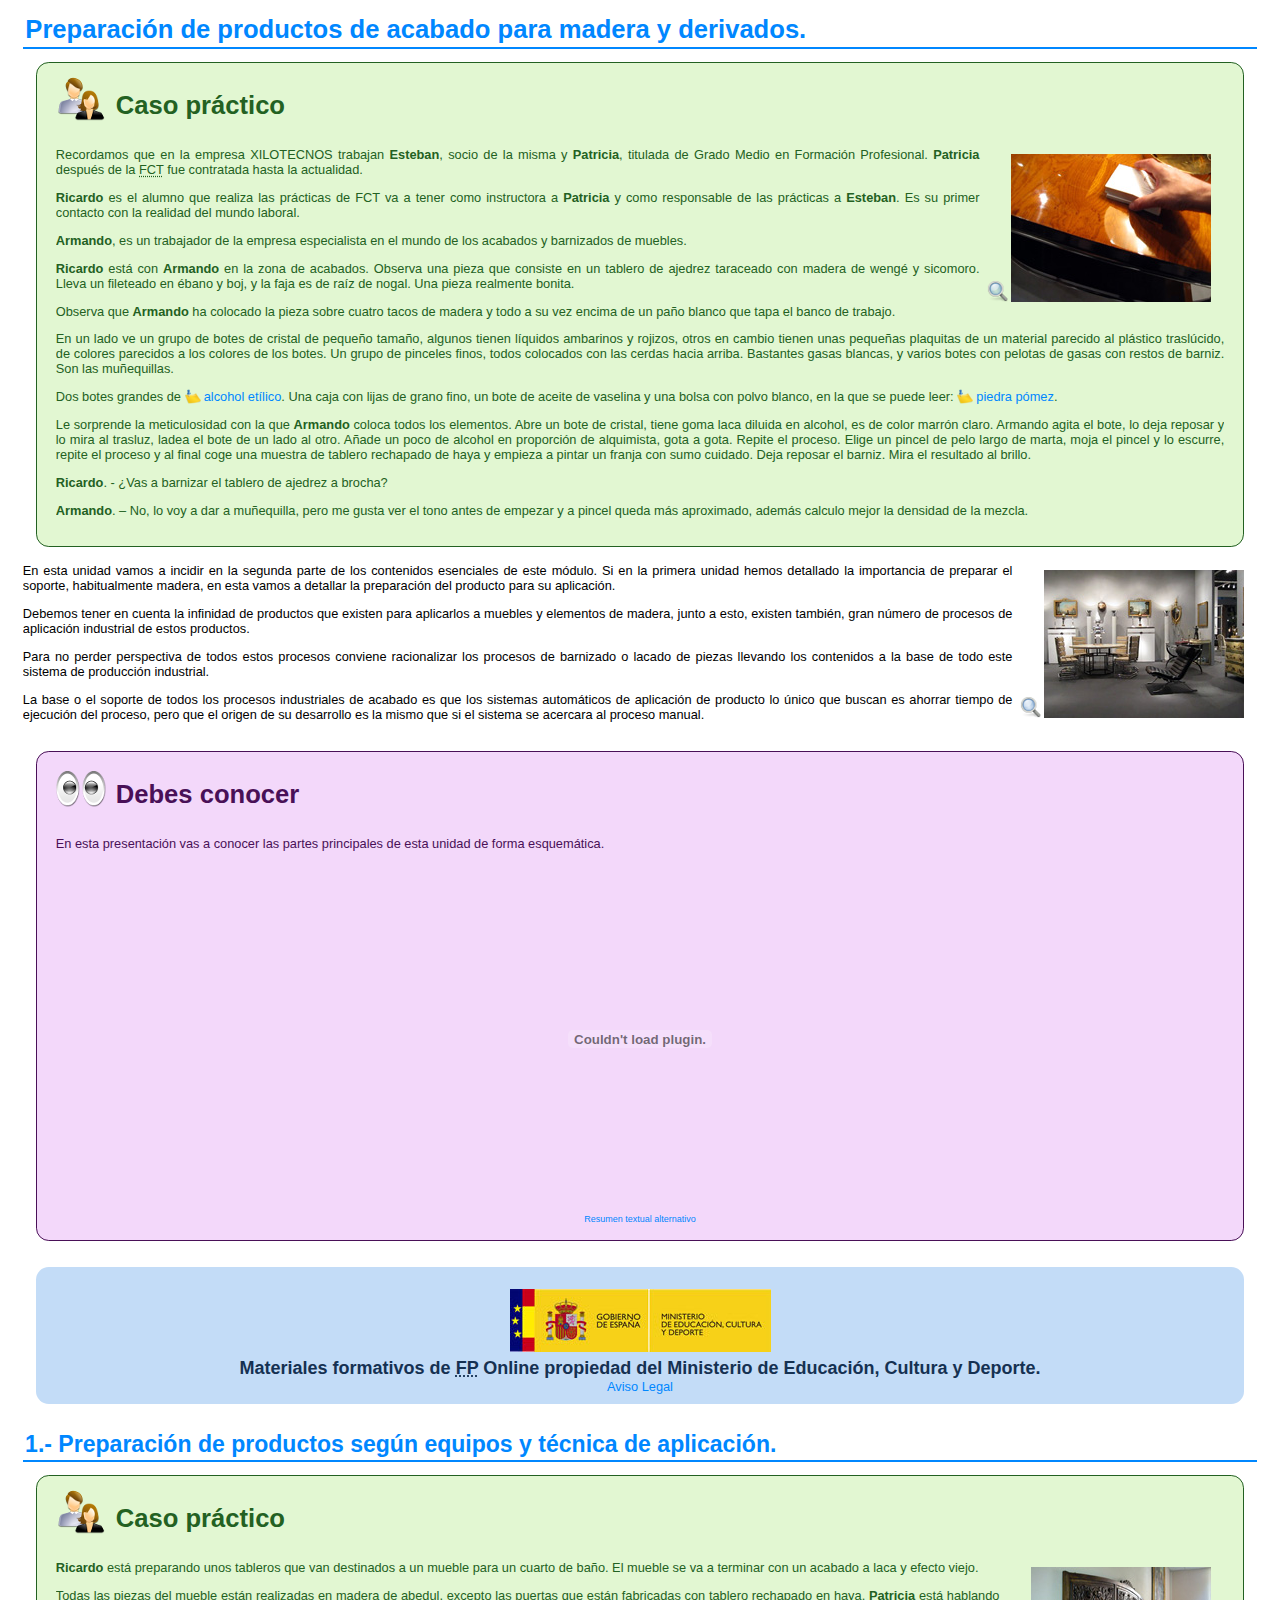
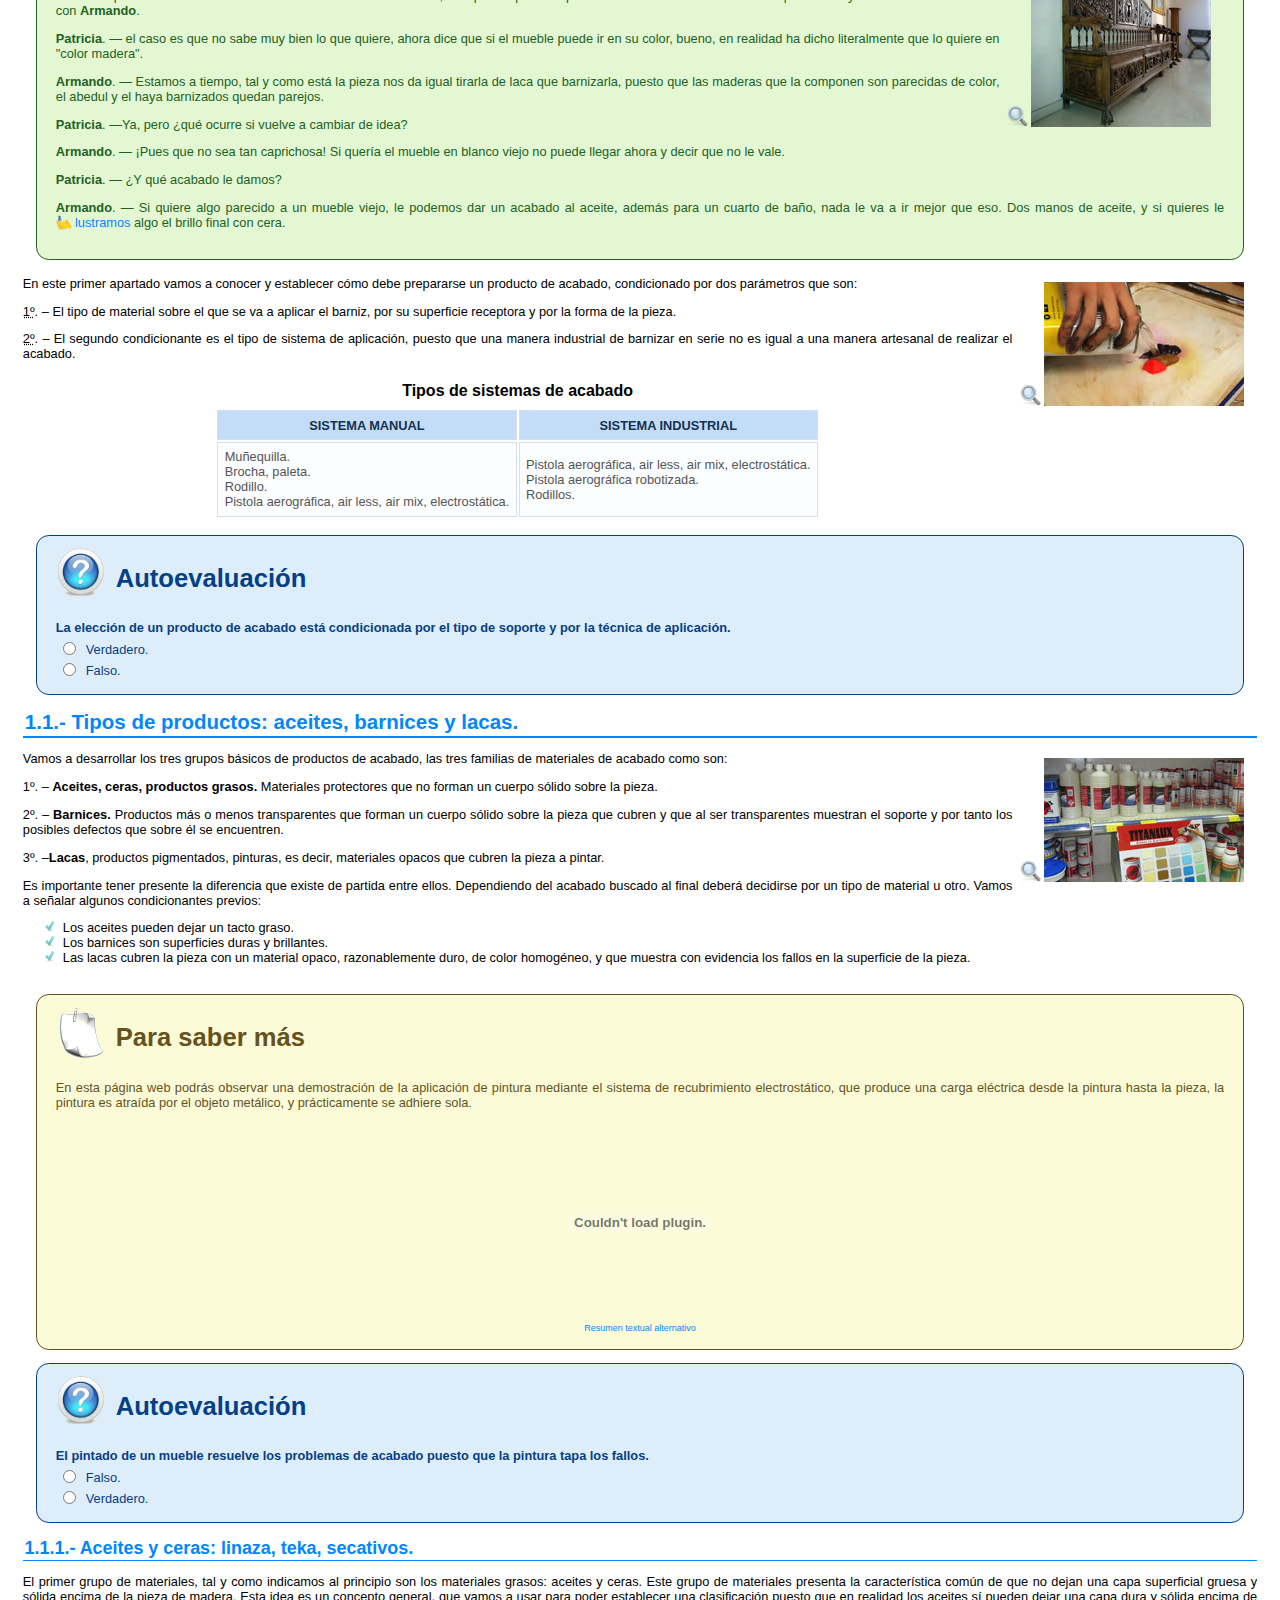
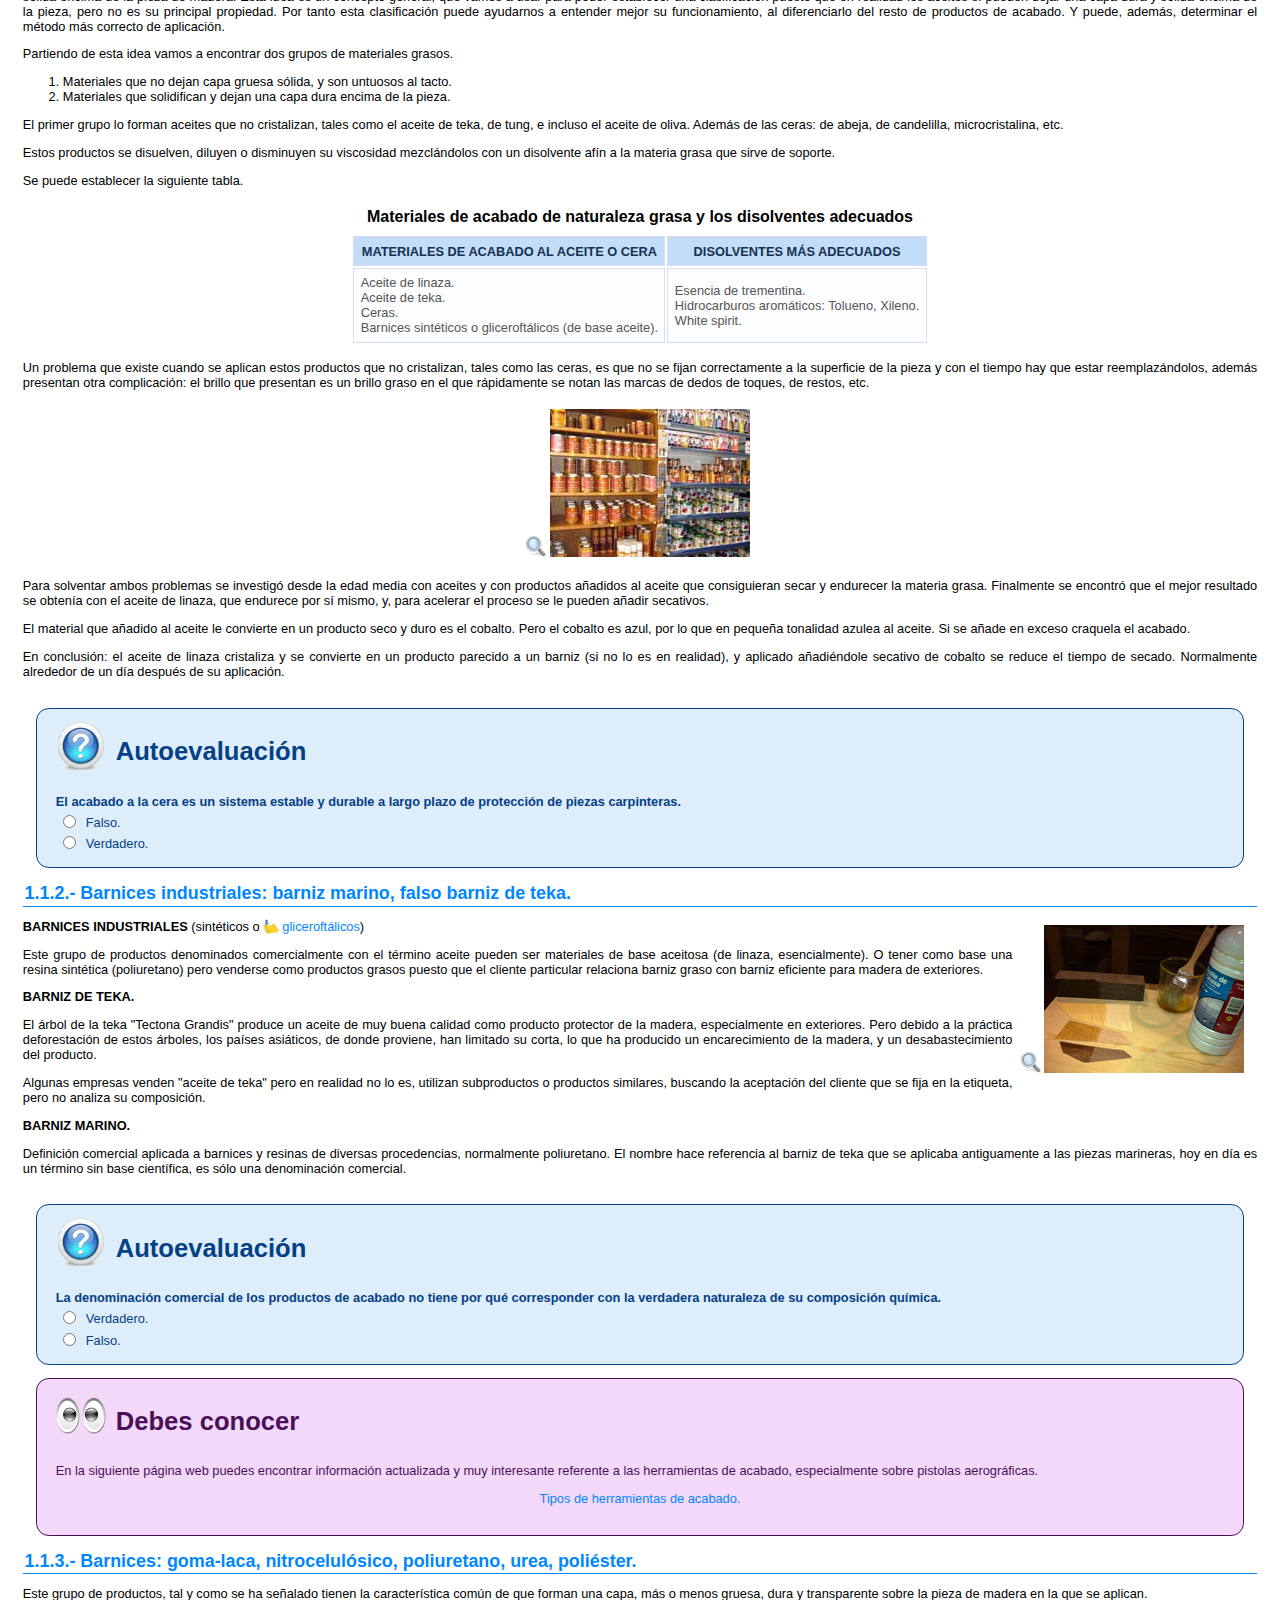
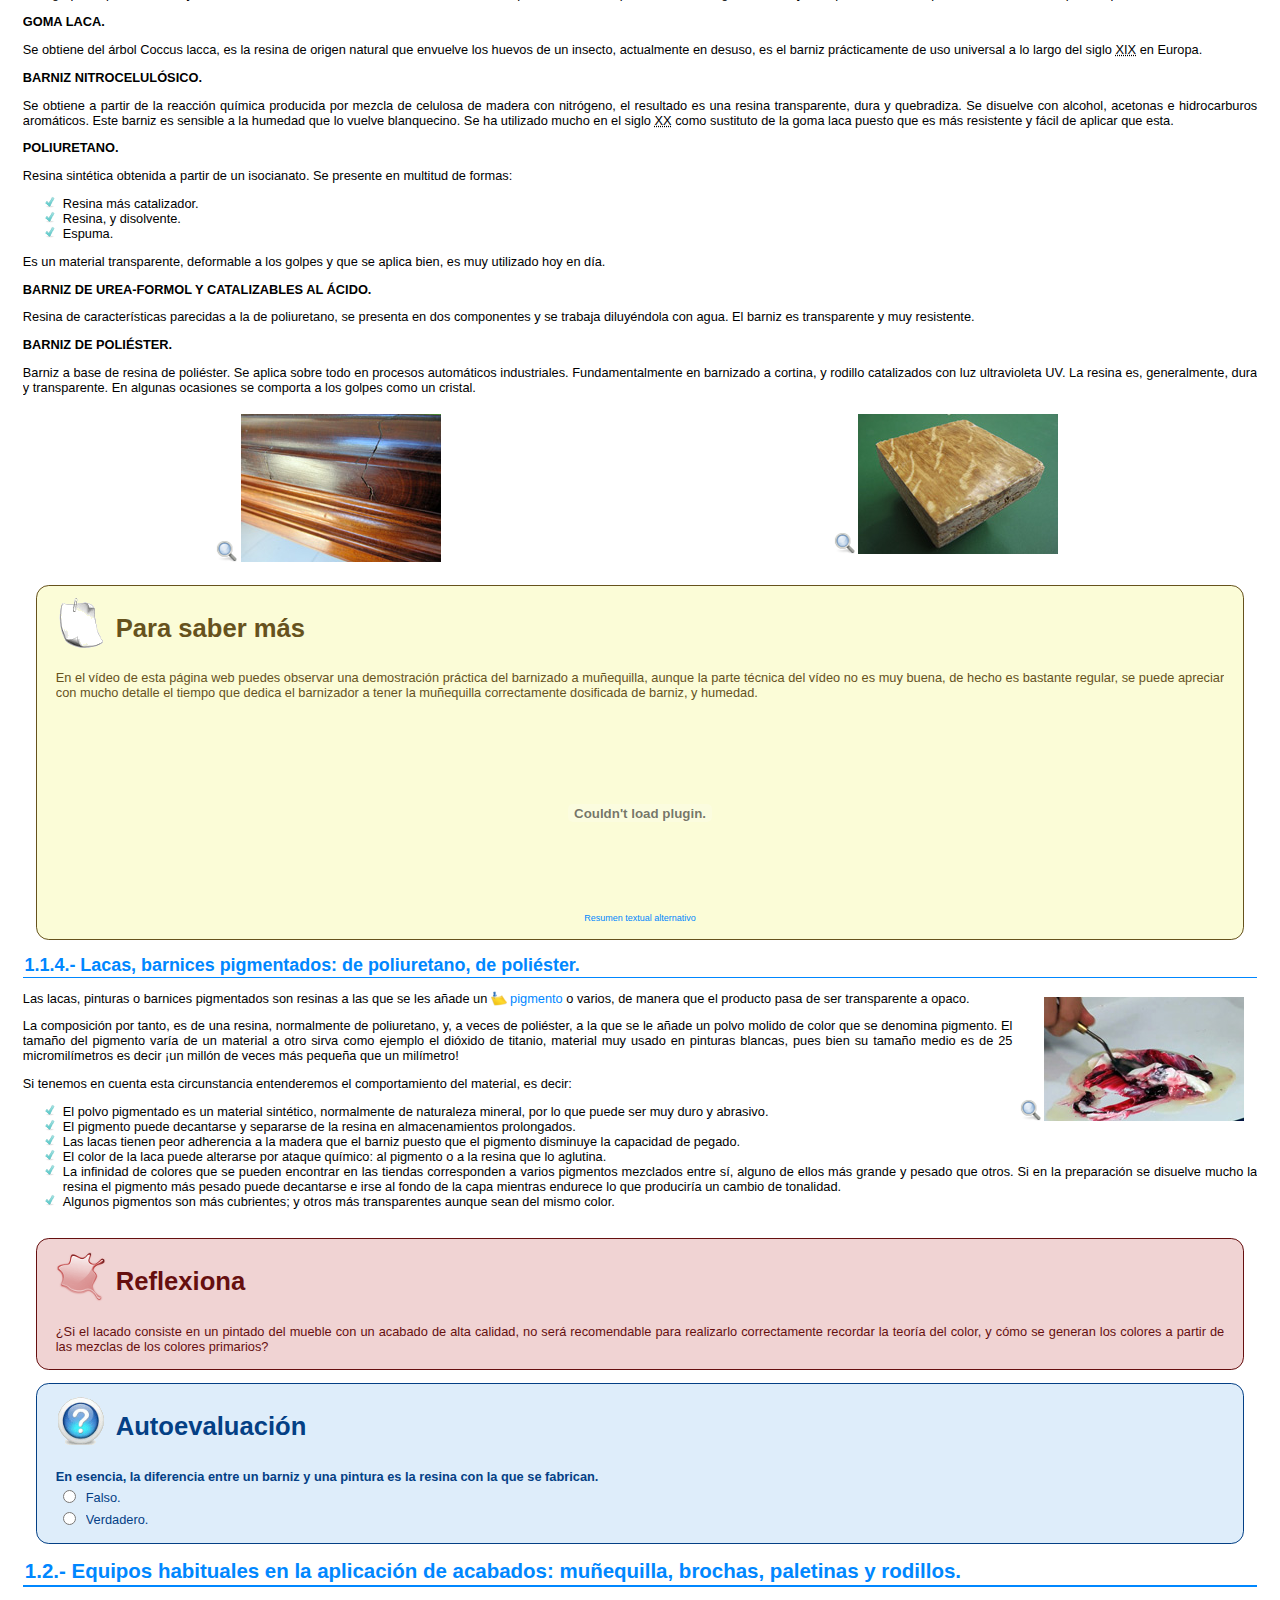
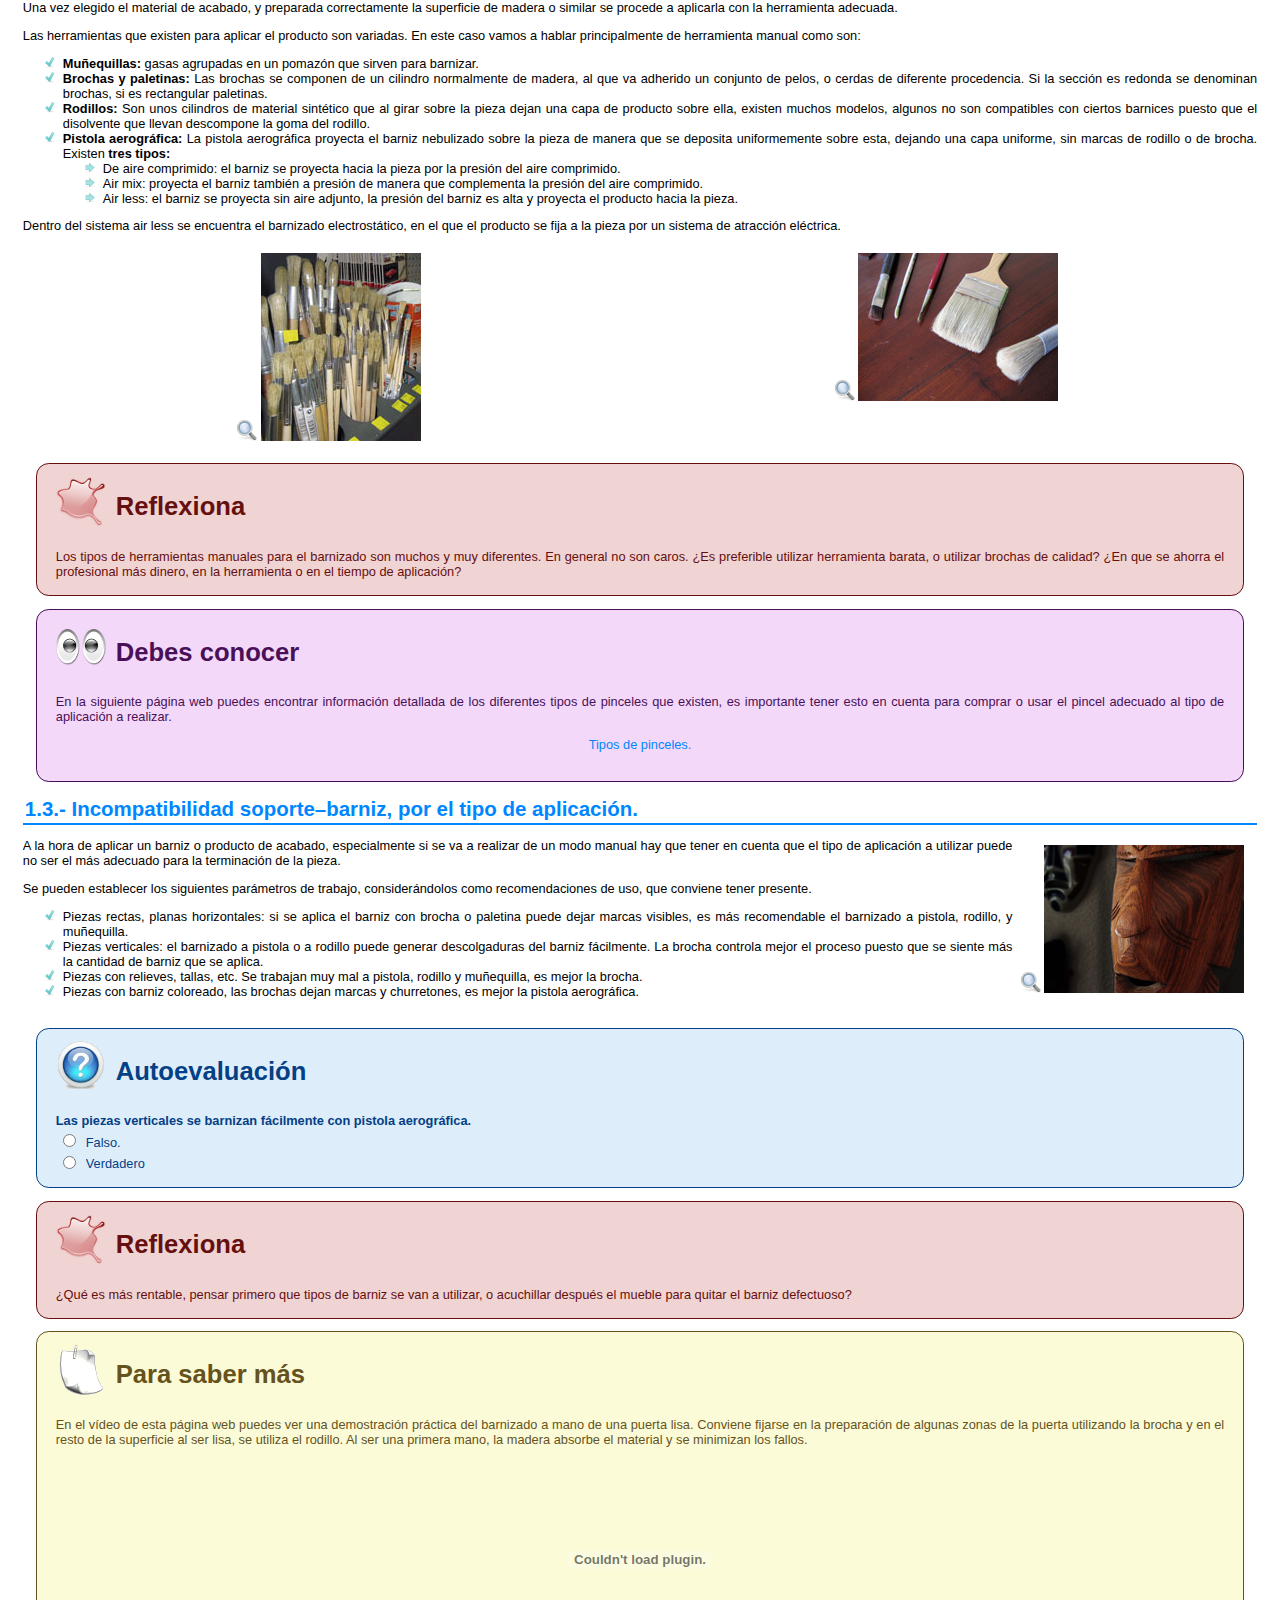
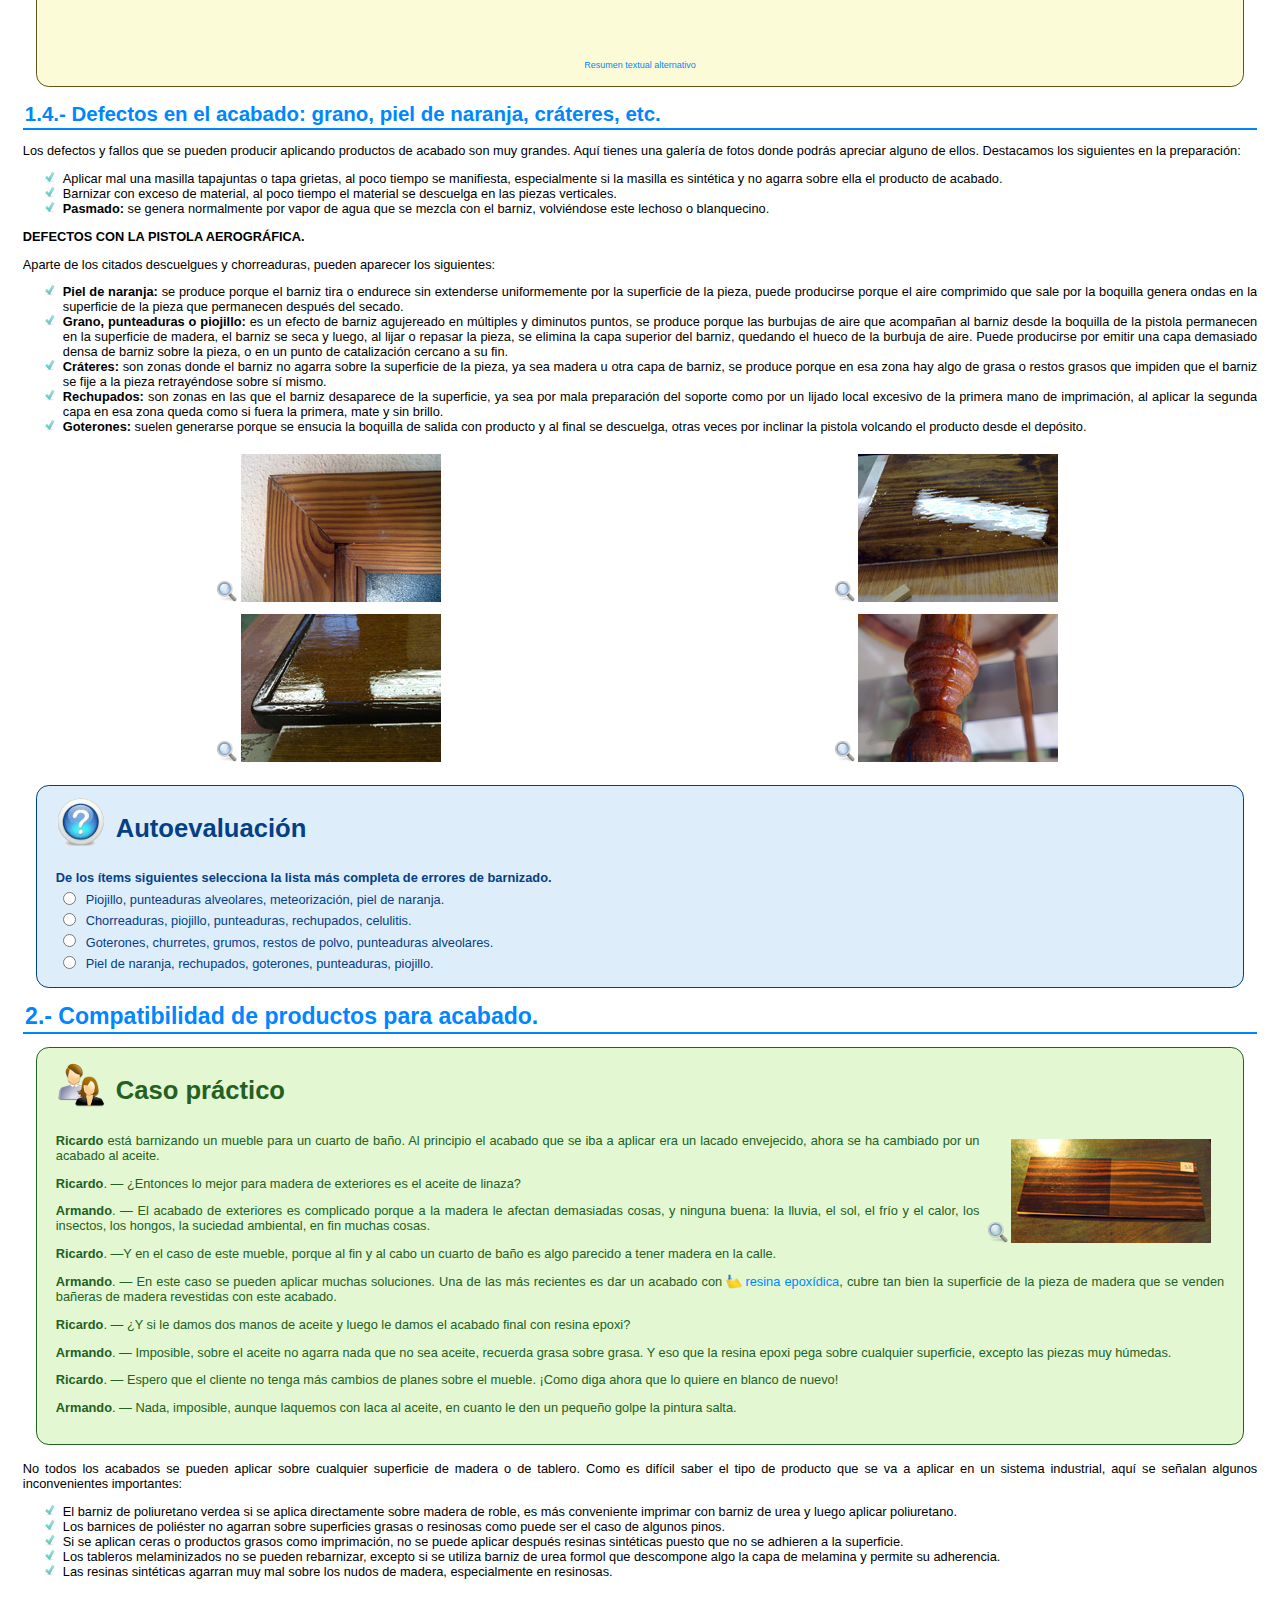
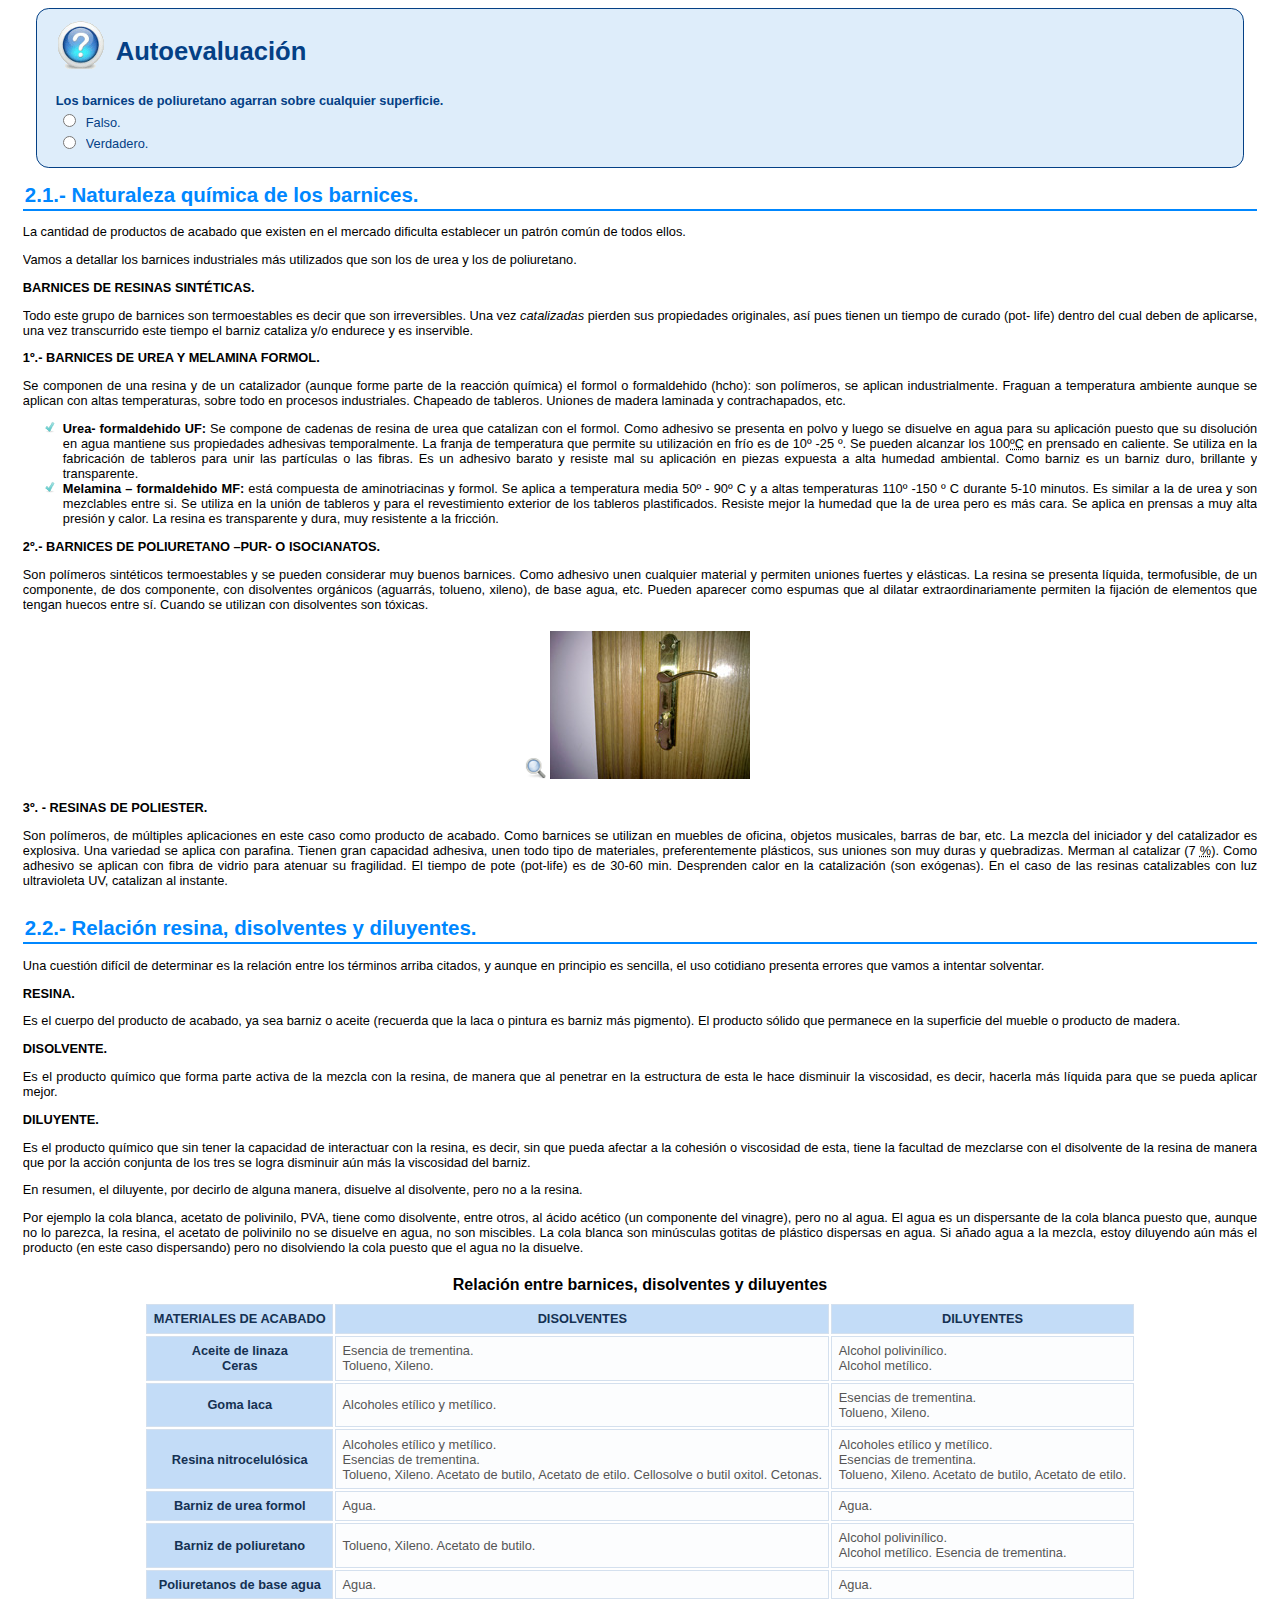
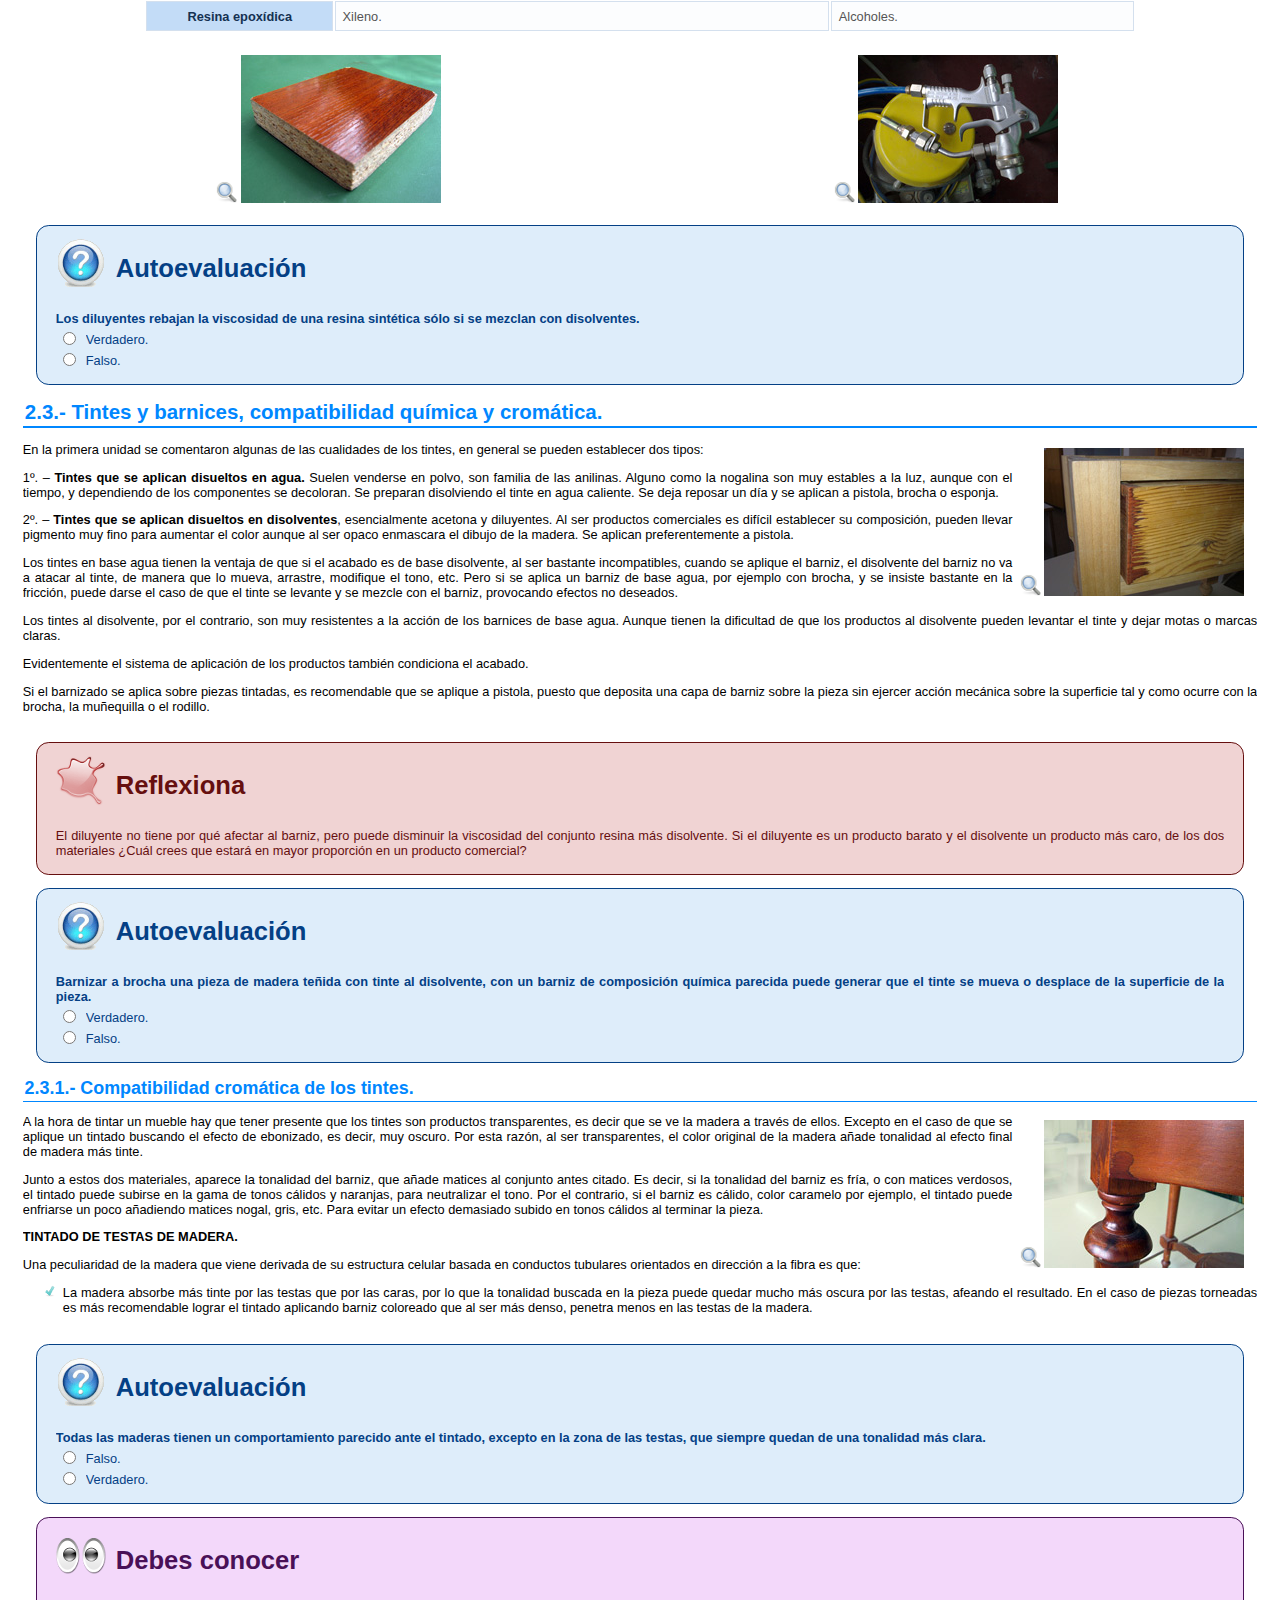
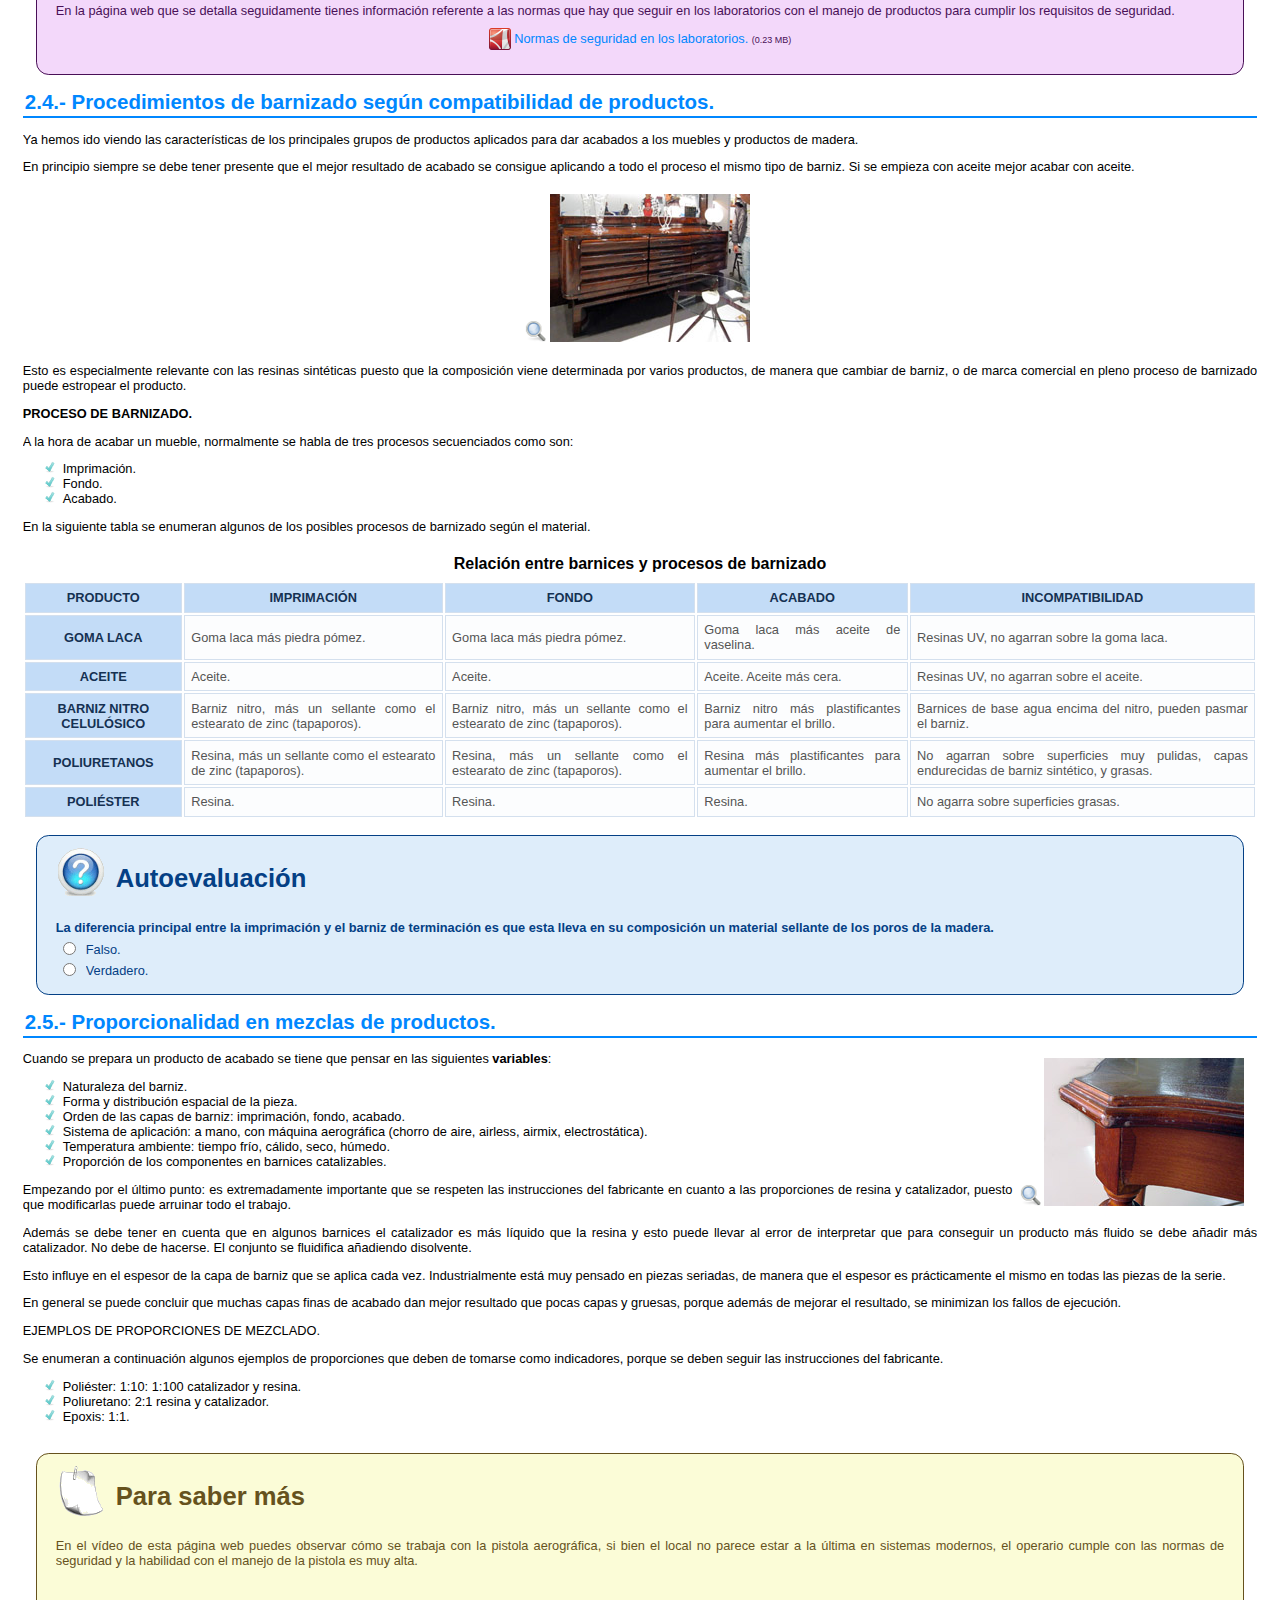
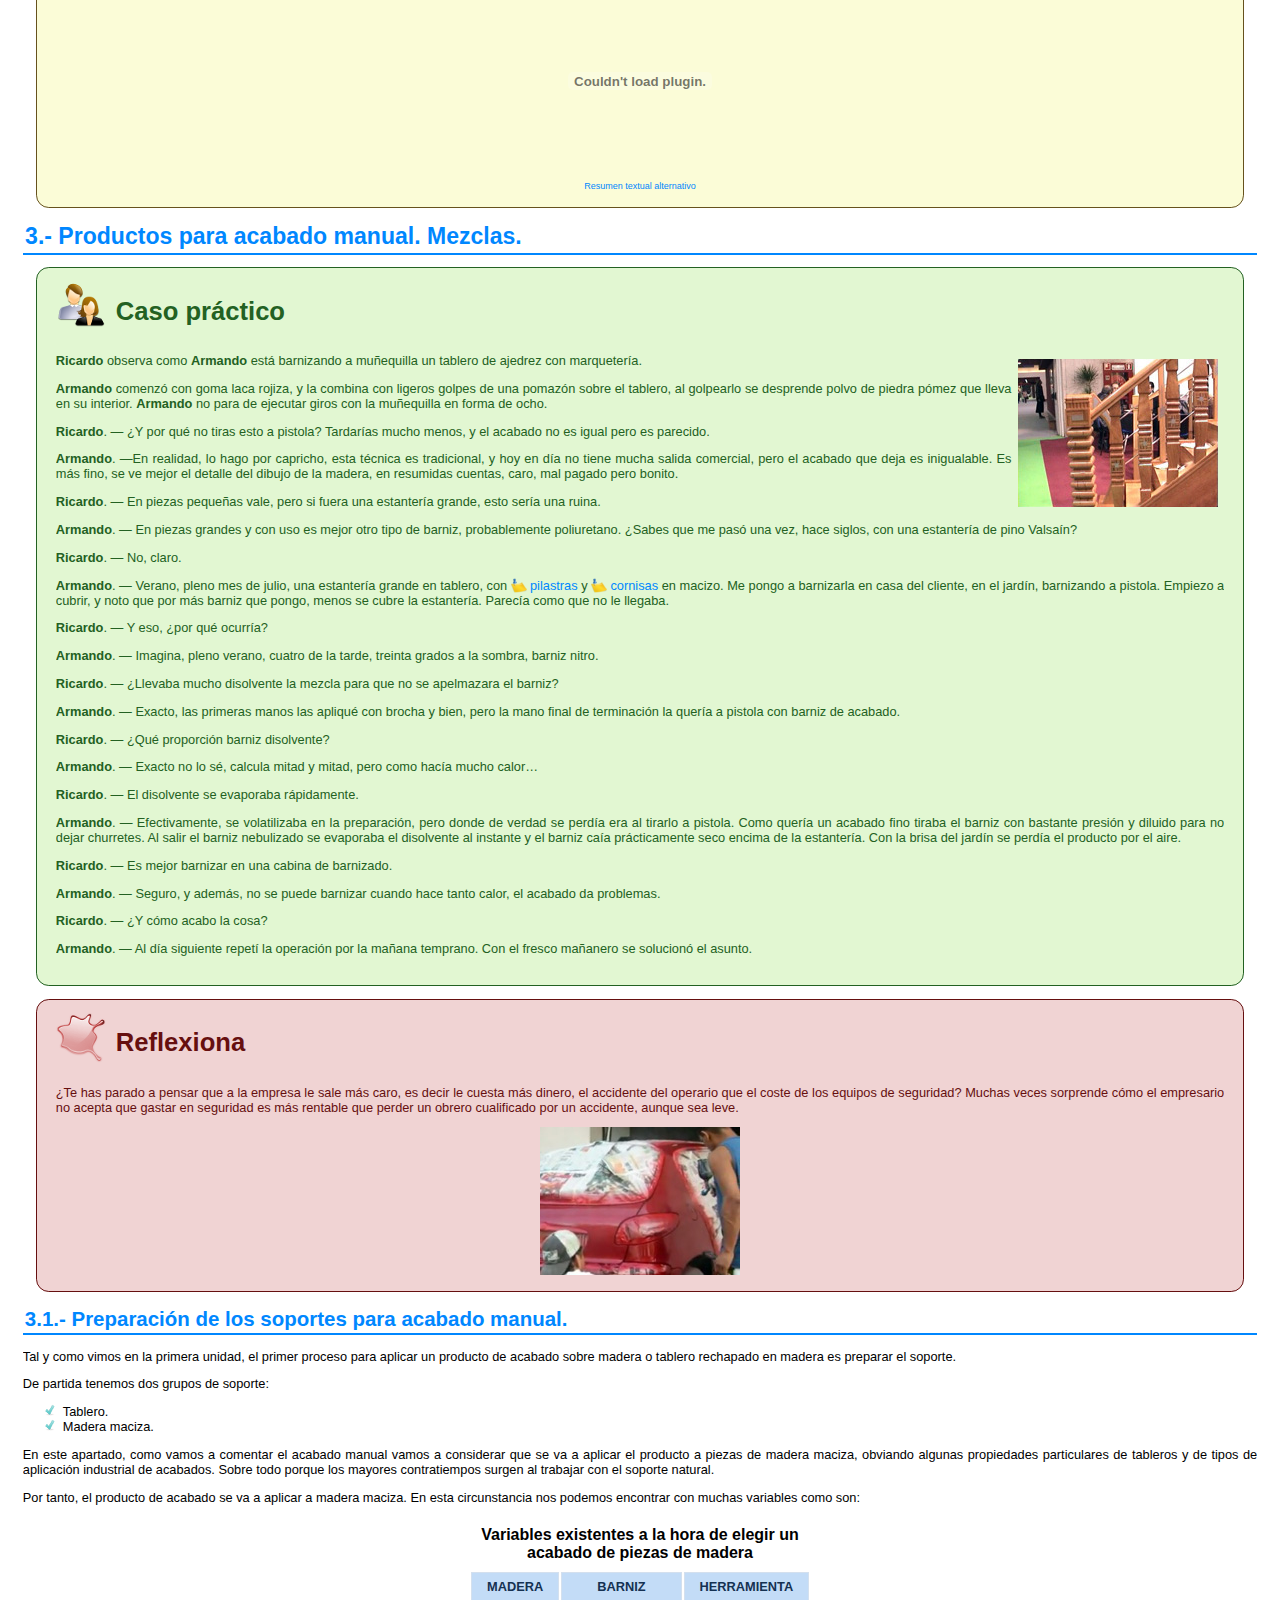
<file: ut2/index.html>
<?xml version="1.0" encoding="UTF-8"?>
<!DOCTYPE html PUBLIC "-//W3C//DTD XHTML 1.0 Transitional//EN" "http://www.w3.org/TR/xhtml1/DTD/xhtml1-transitional.dtd">
<html lang="es" xml:lang="es" xmlns="http://www.w3.org/1999/xhtml">
<head>
<style type="text/css">
@import url(base.css);
@import url(content.css);
</style><title>ACM02_Contenidos</title>
<meta http-equiv="Content-Type" content="text/html;  charset=utf-8" />
<script type="text/javascript" src="common.js"></script>
</head>
<body>
<div id="content">
<div id="header">
</div>
<div id="main">
<div class="node">
  <div class="nodeDecoration"><h1 class="nodeTitle">Preparación de productos de acabado para madera y derivados.</h1></div>
  <div class="CasopracticofpdIdevice" id="id3">
<div class="iDevice emphasis_casopracticofpd">
<img alt="Icono de iDevice" class="iDevice_icon"  src="icon_casopracticofpd.gif"/>
<span class="iDeviceTitle"><strong>Caso práctico</strong></span>
<div class="iDevice_inner">
<div id="ta3_66" class="block" style="display:block"><a href="ACM02_CONT_R02_barnizado_espejo_tapa_de_roble.jpg" title="Ampliar imagen."> <img alt="Vista superior de la tapa de un mueble de lujo, en madera de roble, barnizado acabado espejo." class="imagen_ampliable elemento_derecha" height="148" src="ACM02_CONT_R02_barnizado_espejo_tapa_de_roble_miniatura.jpg" style="width: 200px; height: 148px" title="Detalle de una tapa de roble, barnizado acabado espejo." width="200" /></a>
<p>
Recordamos que en la empresa XILOTECNOS trabajan <strong>Esteban</strong>, socio de la misma y <strong>Patricia</strong>, titulada de Grado Medio en Formación Profesional. <strong>Patricia</strong> después de la <acronym title="Formación en Centros de Trabajo.">FCT</acronym> fue contratada hasta la actualidad.
</p>
<p>
<strong>Ricardo</strong> es el alumno que realiza las prácticas de FCT va a tener como instructora a <strong>Patricia</strong> y como responsable de las prácticas a <strong>Esteban</strong>. Es su primer contacto  con la realidad del mundo laboral.
</p>
<p>
<strong>Armando</strong>, es un trabajador de la empresa especialista en el mundo de los acabados y barnizados de muebles.
</p>
<p>
<strong>Ricardo</strong> está con <strong>Armando</strong> en la zona de acabados. Observa una pieza que consiste en un tablero de ajedrez taraceado con madera de wengé y sicomoro. Lleva un fileteado en ébano y boj, y la faja es de raíz de nogal. Una pieza realmente bonita.
</p>
<p>
Observa que <strong>Armando</strong> ha colocado la pieza sobre cuatro tacos de madera y todo a su vez encima de un paño blanco que tapa el banco de trabajo.
</p>
<p>
En un lado ve un grupo de botes de cristal de pequeño tamaño, algunos tienen líquidos ambarinos y rojizos, otros en cambio tienen unas pequeñas plaquitas de un material parecido al plástico traslúcido, de colores parecidos a los colores de los botes. Un grupo de pinceles finos, todos colocados con las cerdas hacia arriba. Bastantes gasas blancas, y varios botes con pelotas de gasas con restos de barniz. Son las muñequillas.
</p>
<p>
Dos botes grandes de <a class="glosario" href="../../../../mod/glossary/showentry.php?displayformat=dictionary&amp;concept=Alcohol%20et%C3%ADlico%20%28CYM_ACM02%29" onclick="window.open('../../../../mod/glossary/showentry.php?displayformat=dictionary&amp;concept=Alcohol%20etílico%20(CYM_ACM02)','','scrollbars=yes,width=600,height=250');return false;" title="Ver la definición de &quot;Alcohol etílico&quot; (Se abre en una nueva ventana)">alcohol etílico</a>. Una caja con lijas de grano fino, un bote de aceite de vaselina y una bolsa con polvo blanco, en la que se puede leer: <a class="glosario" href="../../../../mod/glossary/showentry.php?displayformat=dictionary&amp;concept=Piedra%20p%C3%B3mez%20%28CYM_ACM02%29" onclick="window.open('../../../../mod/glossary/showentry.php?displayformat=dictionary&amp;concept=Piedra%20pómez%20(CYM_ACM02)','','scrollbars=yes,width=600,height=250');return false;" title="Ver la definición de &quot;Piedra pómez&quot; (Se abre en una nueva ventana)">piedra pómez</a>.
</p>
<p>
Le sorprende la meticulosidad con la que <strong>Armando</strong> coloca todos los elementos. Abre un bote de cristal, tiene goma laca diluida en alcohol, es de color marrón claro. Armando agita el bote, lo deja reposar y lo mira al trasluz, ladea el bote de un lado al otro. Añade un poco de alcohol en proporción de alquimista, gota a gota. Repite el proceso. Elige un pincel de pelo largo de marta, moja el pincel y lo escurre, repite el proceso y al final coge una muestra de tablero rechapado de haya y empieza a pintar un franja con sumo cuidado. Deja reposar el barniz. Mira el resultado al brillo.
</p>
<p>
<strong>Ricardo</strong>. - ¿Vas a barnizar el tablero de ajedrez a brocha?
</p>
<p>
<strong>Armando</strong>. – No, lo voy a dar a muñequilla, pero me gusta ver el tono antes de empezar y a pincel queda más aproximado, además calculo mejor la densidad de la mezcla.
</p>
</div></div>
</div>
  </div>
  <div class="FreeTextfpdIdevice" id="id4">
<div class="iDevice emphasis0">
<div id="ta4_73" class="block" style="display:block"><a href="ACM02_CONT_R01_stand_silla_barcelona.jpg" title="Ampliar imagen."> <img alt="Vista general de un stand de Feriarte en el que se aprecian muebles de lujo, y la famosa silla Barcelon de Mies van der Rohe." class="imagen_ampliable elemento_derecha" height="148" src="ACM02_CONT_R01_stand_silla_barcelona_miniatura.jpg" style="width: 200px; height: 148px" title="Stand Feriarte con la silla Barcelona." width="200" /></a>
<p>
En esta unidad vamos a incidir en la segunda parte de los contenidos esenciales de este módulo. Si en la primera unidad hemos detallado la importancia de preparar el soporte, habitualmente madera, en esta vamos a detallar la preparación del producto para su aplicación.
</p>
<p>
Debemos tener en cuenta la infinidad de productos que existen para aplicarlos a muebles y elementos de madera, junto a esto, existen también, gran número de procesos de aplicación industrial de estos productos.
</p>
<p>
Para no perder perspectiva de todos estos procesos conviene racionalizar los procesos de barnizado o lacado de piezas llevando los contenidos a la base de todo este sistema de producción industrial.
</p>
<p>
La base o el soporte de todos los procesos industriales de acabado es que los sistemas automáticos de aplicación de producto lo único que buscan es ahorrar tiempo de ejecución del proceso, pero que el origen de su desarrollo es la mismo que si el sistema se acercara al proceso manual.
</p>
</div></div>
  </div>
  <div class="DebesconocerfpdIdevice" id="id5">
<div class="iDevice emphasis_debesconocerfpd">
<img alt="Icono de iDevice" class="iDevice_icon"  src="icon_debesconocerfpd.gif"/>
<span class="iDeviceTitle"><strong>Debes conocer</strong></span>
<div class="iDevice_inner">
<div id="ta5_48" class="block" style="display:block"><p>
En esta presentación vas a conocer las partes principales de esta unidad de forma esquemática.
</p>
<div class="elemento_centrado">
<div class="elemento_centrado">
<object type="application/x-shockwave-flash" data="ACM02_CONT_R02_1_preparacion_productos_acabado.swf" width="550" height="350">
	<param name="width" value="550" />
	<param name="height" value="350" />
	<param name="play" value="false" />
	<param name="scale" value="exactfit" />
	<param name="src" value="ACM02_CONT_R02_1_preparacion_productos_acabado.swf" />
	<param name="allowfullscreen" value="true" />
	<param name="movie" value="ACM02_CONT_R02_1_preparacion_productos_acabado.swf" />
</object>
</div>
<div class="credenciales elemento_centrado">
<a href="ACM02_Descripcion_Presentacion_Preparacion_productos_acabado.html" title="Resumen textual alternativo para &quot;Preparación productos acabado&quot;.">Resumen textual alternativo</a>
</div>
</div>
</div></div>
</div>
  </div>
  <div class="DestacadofpdIdevice" id="id0">
<div class="iDevice emphasis0">
<div class="iDevice_destacadofpd">
<div id="ta0_70" class="block" style="display:block"><div align="center">
<img alt="Logotipo del Ministerio de Educación, Cultura y Deporte. Junto a una banda vertical que representa esquemáticamente la bandera de Europa y otra que representa la bandera de España, aparece el escudo de España, y el texto: Gobierno de España. Ministerio de Educación, Cultura y Deporte." height="63" src="web-web-EducacionCulturaYDeporte-_63px.jpg" style="height: 63px; width: 261px" title="Logotipo del Ministerio de Educación, Cultura y Deporte." width="261" />
</div>
<div align="center">
<span style="font-size: large"><strong>Materiales formativos de <acronym title="Formación Profesional.">FP</acronym> <span lang="en">Online</span> propiedad del Ministerio de Educación, Cultura y Deporte.</strong></span><br />
</div>
<div align="center">
<a href="http://www.educacion.gob.es/fponline/aviso-legal.html" title="Acceder al Aviso legal para los materiales formativos de FP Online del MECD.">Aviso Legal</a>
</div>
</div></div>
</div>
  </div>
</div>
<div class="node">
  <div class="nodeDecoration"><h2 class="nodeTitle">1.- Preparación de productos según equipos y técnica de aplicación.</h2></div>
  <div class="CasopracticofpdIdevice" id="id7">
<div class="iDevice emphasis_casopracticofpd">
<img alt="Icono de iDevice" class="iDevice_icon"  src="icon_casopracticofpd.gif"/>
<span class="iDeviceTitle"><strong>Caso práctico</strong></span>
<div class="iDevice_inner">
<div id="ta7_66" class="block" style="display:block"><a href="ACM02_CONT_R03_cassapanca_estilo_renacimiento.jpg" title="Ampliar imagen."> <img alt="Vista de un mueble llamado cassapanca o escaño, con abundante trabajo de talla en madera maciza." class="imagen_ampliable elemento_derecha" height="160" src="ACM02_CONT_R03_cassapanca_estilo_renacimiento_miniatura.jpg" style="width: 180px; height: 160px" title="Mueble denominado cassapanca o escaño." width="180" /></a>
<p>
<strong>Ricardo</strong> está preparando unos tableros que van destinados a un mueble para un cuarto de baño. El mueble se va a terminar con un acabado a laca y efecto viejo.
</p>
<p>
Todas las piezas del mueble están realizadas en madera de abedul, excepto las puertas que están fabricadas con tablero rechapado en haya. <strong>Patricia</strong> está hablando con <strong>Armando</strong>.
</p>
<p>
<strong>Patricia</strong>. ― el caso es que no sabe muy bien lo que quiere, ahora dice que si el mueble puede ir en su color, bueno, en realidad ha dicho literalmente que lo quiere en &quot;color madera&quot;.
</p>
<p>
<strong>Armando</strong>. ― Estamos a tiempo, tal y como está la pieza nos da igual tirarla de laca que barnizarla, puesto que las maderas que la componen son parecidas de color, el abedul y el haya barnizados quedan parejos.
</p>
<p>
<strong>Patricia</strong>. ―Ya, pero ¿qué ocurre si vuelve a cambiar de idea?
</p>
<p>
<strong>Armando</strong>. ― ¡Pues que no sea tan caprichosa! Si quería el mueble en blanco viejo no puede llegar ahora y decir que no le vale.
</p>
<p>
<strong>Patricia</strong>. ― ¿Y qué acabado le damos?
</p>
<p>
<strong>Armando</strong>. ― Si quiere algo parecido a un mueble viejo, le podemos dar un acabado al aceite, además para un cuarto de baño, nada le va a ir mejor que eso. Dos manos de aceite, y si quieres le <a class="glosario" href="../../../../mod/glossary/showentry.php?displayformat=dictionary&amp;concept=Lustrado%20o%20lustre%20%28CYM_ACM02%29" onclick="window.open('../../../../mod/glossary/showentry.php?displayformat=dictionary&amp;concept=Lustrado%20o%20lustre%20(CYM_ACM02)','','scrollbars=yes,width=600,height=250');return false;" title="Ver la definición de &quot;Lustrado o lustre&quot; (Se abre en una nueva ventana)">lustramos</a> algo el brillo final con cera.
</p>
</div></div>
</div>
  </div>
  <div class="FreeTextfpdIdevice" id="id8">
<div class="iDevice emphasis0">
<div id="ta8_73" class="block" style="display:block"><div class="elemento_derecha">
<a href="ACM02_CONT_R04_esencia_de_trementina_disolviendo_pintura.jpg" title="Ampliar imagen."> <img alt="Primer plano de la mano de un operario vertiendo esencia de trementina sobre pintura negra y roja." class="imagen_ampliable" height="124" src="ACM02_CONT_R04_esencia_de_trementina_disolviendo_pintura_miniatura.jpg" style="width: 200px; height: 124px" title="Esencia de trementina disolviendo pintura de colores." width="200" /></a>
</div>
<p>
En este primer apartado vamos a conocer y establecer cómo debe prepararse un producto de acabado, condicionado por dos parámetros que son:
</p>
<p>
<abbr title="Primero.">1º</abbr>. – El tipo de material sobre el que se va a aplicar el barniz, por su superficie receptora y por la forma de la pieza.
</p>
<p>
<abbr title="Segundo.">2º</abbr>. – El segundo condicionante es el tipo de sistema de aplicación, puesto que una manera industrial de barnizar en serie no es igual a una manera artesanal de realizar el acabado.
</p>
<table class="tabla" summary="Cuadro o tabla de dos filas por dos columnas, de título Tipos de sistemas de acabado. Debe ser leída en columnas de izquierda a derecha y de arriba abajo.">
	<caption>Tipos de sistemas de acabado</caption>
	<thead>
		<tr>
			<th scope="col">SISTEMA MANUAL</th>
			<th scope="col">SISTEMA INDUSTRIAL</th>
		</tr>
	</thead>
	<tbody>
		<tr>
			<td>
			<p>
			Muñequilla.
			</p>
			<p>
			Brocha, paleta.
			</p>
			<p>
			Rodillo.
			</p>
			<p>
			Pistola aerográfica, <span lang="en">air less</span>, <span lang="en">air mix</span>, electrostática.
			</p>
			</td>
			<td>
			<p>
			Pistola aerográfica, <span lang="en">air less</span>, <span lang="en">air mix</span>, electrostática.
			</p>
			<p>
			Pistola aerográfica robotizada.
			</p>
			<p>
			Rodillos.
			</p>
			</td>   
		</tr>
	</tbody>
</table>
</div></div>
  </div>
  <div class="EleccionmultiplefpdIdevice" id="id9">
<script type="text/javascript" src="common.js"></script>
<script type="text/javascript" src="libot_drag.js"></script>
<div class="iDevice emphasis_autoevaluacionfpd">
<img alt="Icono de IDevice de pregunta"      class="iDevice_icon" src="icon_autoevaluacionfpd.gif" />
<span class="iDeviceTitle"><strong>Autoevaluación</strong></span>
<div class="iDevice_inner">
<div class="question">
<div id="taquestion9_60" class="block" style="display:block"><strong>La elección de un producto de acabado está condicionada por el tipo de soporte y por la técnica de aplicación.
</strong>
</div><div style="display: table; overflow: auto; width: 100%;">
<div style="display: table-row; clear: both;">
<div style="float: left; display: table-cell; margin-left: 0.2em;">
<input type="radio" name="option9_60" id="i9_63" onclick="getFeedback(0,2,'9_60','multi')"/></div>
<div style="float: left; display: table-cell; margin-left: 0.5em; width: 93%;">
<div id="taans9_63" class="block" style="display:block">Verdadero.
</div></div>
</div><div style="display: table-row; clear: both;">
<div style="float: left; display: table-cell; margin-left: 0.2em;">
<input type="radio" name="option9_60" id="i9_86" onclick="getFeedback(1,2,'9_60','multi')"/></div>
<div style="float: left; display: table-cell; margin-left: 0.5em; width: 93%;">
<div id="taans9_86" class="block" style="display:block">Falso.
</div></div>
</div></div>
<div id="sa0b9_60" class="feedback" style="display: none;"><div id="taf9_63" class="" style="display:block">Correcto. Bien. Es fácil, pero conviene tenerlo presente.
</div></div>
<div id="sa1b9_60" class="feedback" style="display: none;"><div id="taf9_86" class="" style="display:block">Incorrecto. Un segundo de reflexión y te darás cuenta de que son parámetros esenciales.
</div></div>
<noscript><br/><div class="feedback">
<p><strong>Solución: </strong></p>
<ol><li><strong>Correcto.</strong> Correcto. Bien. Es fácil, pero conviene tenerlo presente.
</li><li><strong>Incorrecto.</strong> Incorrecto. Un segundo de reflexión y te darás cuenta de que son parámetros esenciales.
</li></ol>
</div></noscript></div>
</div>
</div>
  </div>
</div>
<div class="node">
  <div class="nodeDecoration"><h3 class="nodeTitle">1.1.- Tipos de productos: aceites, barnices y lacas.</h3></div>
  <div class="FreeTextfpdIdevice" id="id10">
<div class="iDevice emphasis0">
<div id="ta10_73" class="block" style="display:block"><a href="ACM02_CONT_R05_disolventes.jpg" title="Ampliar imagen."> <img alt="Vista general de un grupo de productos comerciales, la mayoría de ellos disolventes, colocados en la estantería de un comercio especializado." class="imagen_ampliable elemento_derecha" height="124" src="ACM02_CONT_R05_disolventes_miniatura.jpg" style="width: 200px; height: 124px" title="Grupo de disolventes en una estantería comercial." width="200" /></a>
<p>
Vamos a desarrollar los tres grupos básicos de productos de acabado, las tres familias de materiales de acabado como son:
</p>
<p>
1º. – <strong>Aceites, ceras, productos grasos.</strong> Materiales protectores que no forman un cuerpo sólido sobre la pieza.
</p>
<p>
2º. – <strong>Barnices. </strong>Productos más o menos transparentes que forman un cuerpo sólido sobre la pieza que cubren y que al ser transparentes muestran el soporte y por tanto los posibles defectos que sobre él se encuentren.
</p>
<p>
3º. –<strong>Lacas</strong>, productos pigmentados, pinturas, es decir, materiales opacos que cubren la pieza a pintar.
</p>
<p>
Es importante tener presente la diferencia que existe de partida entre ellos. Dependiendo del acabado buscado al final deberá decidirse por un tipo de material u otro. Vamos a señalar algunos condicionantes previos:
</p>
<ul class="lista_verificacion">
	<li>Los aceites pueden dejar un tacto graso.</li>
	<li>Los barnices son superficies duras y brillantes.</li>
	<li>Las lacas cubren la pieza con un material opaco, razonablemente duro, de color homogéneo, y que muestra con evidencia los fallos en la superficie de la pieza.</li>
</ul>
</div></div>
  </div>
  <div class="ParasabermasfpdIdevice" id="id11">
<div class="iDevice emphasis_parasabermasfpd">
<img alt="Icono de iDevice" class="iDevice_icon"  src="icon_parasabermasfpd.gif"/>
<span class="iDeviceTitle"><strong>Para saber más</strong></span>
<div class="iDevice_inner">
<div id="ta11_47" class="block" style="display:block"><p>
En esta página web podrás observar una demostración de la aplicación de pintura mediante el sistema de recubrimiento electrostático, que produce una carga eléctrica desde la pintura hasta la pieza, la pintura es atraída por el objeto metálico, y prácticamente se adhiere sola.
</p>
<div class="elemento_centrado">
<div class="elemento_centrado">
<object type="application/x-shockwave-flash" data="http://www.youtube.com/v/zTwkJBtCcBA&amp;feature=related." width="300" height="200">
	<param name="width" value="300" />
	<param name="height" value="200" />
	<param name="play" value="false" />
	<param name="scale" value="exactfit" />
	<param name="src" value="http://www.youtube.com/v/zTwkJBtCcBA&amp;feature=related." />
	<param name="allowfullscreen" value="true" />
	<param name="movie" value="http://www.youtube.com/v/zTwkJBtCcBA&amp;feature=related." />
</object>
</div>
<div class="credenciales elemento_centrado">
<a href="ACM02_Descripcion_Video_Demostracion_de_pintado_con_pistola_electrostatica.html" title="Resumen textual alternativo para &quot;Demostración de pintado con pistola electrostática&quot;.">Resumen textual alternativo</a>
</div>
</div>
</div></div>
</div>
  </div>
  <div class="EleccionmultiplefpdIdevice" id="id13">
<script type="text/javascript" src="common.js"></script>
<script type="text/javascript" src="libot_drag.js"></script>
<div class="iDevice emphasis_autoevaluacionfpd">
<img alt="Icono de IDevice de pregunta"      class="iDevice_icon" src="icon_autoevaluacionfpd.gif" />
<span class="iDeviceTitle"><strong>Autoevaluación</strong></span>
<div class="iDevice_inner">
<div class="question">
<div id="taquestion13_60" class="block" style="display:block"><strong>El pintado de un mueble resuelve los problemas de acabado puesto que la pintura tapa los fallos.
</strong>
</div><div style="display: table; overflow: auto; width: 100%;">
<div style="display: table-row; clear: both;">
<div style="float: left; display: table-cell; margin-left: 0.2em;">
<input type="radio" name="option13_60" id="i13_63" onclick="getFeedback(0,2,'13_60','multi')"/></div>
<div style="float: left; display: table-cell; margin-left: 0.5em; width: 93%;">
<div id="taans13_63" class="block" style="display:block">Falso.
</div></div>
</div><div style="display: table-row; clear: both;">
<div style="float: left; display: table-cell; margin-left: 0.2em;">
<input type="radio" name="option13_60" id="i13_77" onclick="getFeedback(1,2,'13_60','multi')"/></div>
<div style="float: left; display: table-cell; margin-left: 0.5em; width: 93%;">
<div id="taans13_77" class="block" style="display:block">Verdadero.
</div></div>
</div></div>
<div id="sa0b13_60" class="feedback" style="display: none;"><div id="taf13_63" class="" style="display:block">Correcto. Bien. Es importante tenerlo presente.
</div></div>
<div id="sa1b13_60" class="feedback" style="display: none;"><div id="taf13_77" class="" style="display:block">Incorrecto. Lástima. La pintura tapa algunos y hace más evidentes otros.
</div></div>
<noscript><br/><div class="feedback">
<p><strong>Solución: </strong></p>
<ol><li><strong>Correcto.</strong> Correcto. Bien. Es importante tenerlo presente.
</li><li><strong>Incorrecto.</strong> Incorrecto. Lástima. La pintura tapa algunos y hace más evidentes otros.
</li></ol>
</div></noscript></div>
</div>
</div>
  </div>
</div>
<div class="node">
  <div class="nodeDecoration"><h4 class="nodeTitle">1.1.1.- Aceites y ceras: linaza, teka, secativos.</h4></div>
  <div class="FreeTextfpdIdevice" id="id14">
<div class="iDevice emphasis0">
<div id="ta14_73" class="block" style="display:block"><p>
El primer grupo de materiales, tal y como indicamos al principio son los materiales grasos: aceites y ceras. Este grupo de materiales presenta la característica común de que no dejan una capa superficial gruesa y sólida encima de la pieza de madera. Esta idea es un concepto general, que vamos a usar para poder establecer una clasificación puesto que en realidad los aceites sí pueden dejar una capa dura y sólida encima de la pieza, pero no es su principal propiedad. Por tanto  esta clasificación puede ayudarnos a entender mejor su funcionamiento, al diferenciarlo del resto de productos de acabado. Y puede, además, determinar el método más correcto de aplicación.
</p>
<p>
Partiendo de esta idea vamos a encontrar dos grupos de materiales grasos.
</p>
<ol>
	<li>Materiales que no dejan capa gruesa sólida, y son untuosos al tacto.</li>
	<li>Materiales que solidifican y dejan una capa dura encima de la pieza.</li>
</ol>
<p>
El primer grupo lo forman aceites que no cristalizan, tales como el aceite de teka, de tung, e incluso el aceite de oliva. Además de las ceras: de abeja, de candelilla, microcristalina, etc.
</p>
<p>
Estos productos se disuelven, diluyen o disminuyen su viscosidad mezclándolos con un disolvente afín a la materia grasa que sirve de soporte.
</p>
<p>
Se puede establecer la siguiente tabla.
</p>
<table class="tabla" summary="Cuadro o tabla de dos filas por dos columnas, de título Materiales de acabado de naturaleza grasa y los disolventes adecuados. Debe ser leída en columnas de izquierda a derecha y de arriba abajo.">
	<caption>Materiales de acabado de naturaleza grasa y los disolventes adecuados</caption>
	<thead>
		<tr>
			<th scope="col">MATERIALES DE ACABADO AL ACEITE O CERA</th>
			<th scope="col">DISOLVENTES MÁS ADECUADOS</th>
		</tr>
	</thead>
	<tbody>
		<tr>
			<td>
			<p>
			Aceite de linaza.
			</p>
			<p>
			Aceite de teka.
			</p>
			<p>
			Ceras.
			</p>
			<p>
			Barnices sintéticos o gliceroftálicos (de base aceite).
			</p>
			</td>
			<td>
			<p>
			Esencia de trementina.
			</p>
			<p>
			Hidrocarburos aromáticos: Tolueno, Xileno.
			</p>
			<p>
			<span lang="en">White spirit</span>.
			</p>
			</td>   
		</tr>
	</tbody>
</table>
<br />
<p>
Un problema que existe cuando se aplican estos productos que no cristalizan, tales como las ceras, es que no se fijan correctamente a la superficie de la pieza y con el tiempo hay que estar reemplazándolos, además presentan otra complicación: el brillo que presentan es un brillo graso en el que rápidamente se notan las marcas de dedos de toques, de restos, etc.
</p>
<div class="elemento_centrado">
<a href="ACM02_CONT_R06_tintes_y_barnices_para_madera.jpg" title="Ampliar imagen."> <img alt="Vista de estanterías con productos de acabado: barnices, pinturas, ceras." class="imagen_ampliable" height="148" src="ACM02_CONT_R06_tintes_y_barnices_para_madera_miniatura.jpg" style="width: 200px; height: 148px" title="Estantería comercial con tintes y barnices para madera." width="200" /></a>
</div>
<br />
<p>
Para solventar ambos problemas se investigó desde la edad media con aceites y con productos añadidos al aceite que consiguieran secar y endurecer la materia grasa. Finalmente se encontró que el mejor resultado se obtenía con el aceite de linaza, que endurece por sí mismo, y, para acelerar el proceso se le pueden añadir secativos.
</p>
<p>
El material que añadido al aceite le convierte en un producto seco y duro es el cobalto. Pero el cobalto es azul, por lo que en pequeña tonalidad azulea al aceite. Si se añade en exceso craquela el acabado.
</p>
<p>
En conclusión: el aceite de linaza cristaliza y se convierte en un producto parecido a un barniz (si no lo es en realidad), y aplicado añadiéndole secativo de cobalto se reduce el tiempo de secado. Normalmente alrededor de un día después de su aplicación.
</p>
</div></div>
  </div>
  <div class="EleccionmultiplefpdIdevice" id="id15">
<script type="text/javascript" src="common.js"></script>
<script type="text/javascript" src="libot_drag.js"></script>
<div class="iDevice emphasis_autoevaluacionfpd">
<img alt="Icono de IDevice de pregunta"      class="iDevice_icon" src="icon_autoevaluacionfpd.gif" />
<span class="iDeviceTitle"><strong>Autoevaluación</strong></span>
<div class="iDevice_inner">
<div class="question">
<div id="taquestion15_60" class="block" style="display:block"><strong>El acabado a la cera es un sistema estable y durable a largo plazo de protección de piezas carpinteras.
</strong>
</div><div style="display: table; overflow: auto; width: 100%;">
<div style="display: table-row; clear: both;">
<div style="float: left; display: table-cell; margin-left: 0.2em;">
<input type="radio" name="option15_60" id="i15_63" onclick="getFeedback(0,2,'15_60','multi')"/></div>
<div style="float: left; display: table-cell; margin-left: 0.5em; width: 93%;">
<div id="taans15_63" class="block" style="display:block">Falso.
</div></div>
</div><div style="display: table-row; clear: both;">
<div style="float: left; display: table-cell; margin-left: 0.2em;">
<input type="radio" name="option15_60" id="i15_82" onclick="getFeedback(1,2,'15_60','multi')"/></div>
<div style="float: left; display: table-cell; margin-left: 0.5em; width: 93%;">
<div id="taans15_82" class="block" style="display:block">Verdadero. 
</div></div>
</div></div>
<div id="sa0b15_60" class="feedback" style="display: none;"><div id="taf15_63" class="" style="display:block">Correcto. Bien, el encerado es una tarea permanente.
</div></div>
<div id="sa1b15_60" class="feedback" style="display: none;"><div id="taf15_82" class="" style="display:block">Incorrecto. Podría ser en algunos casos puntuales, pero no es la regla general.
</div></div>
<noscript><br/><div class="feedback">
<p><strong>Solución: </strong></p>
<ol><li><strong>Incorrecto.</strong> Correcto. Bien, el encerado es una tarea permanente.
</li><li><strong>Correcto.</strong> Incorrecto. Podría ser en algunos casos puntuales, pero no es la regla general.
</li></ol>
</div></noscript></div>
</div>
</div>
  </div>
</div>
<div class="node">
  <div class="nodeDecoration"><h4 class="nodeTitle">1.1.2.- Barnices industriales: barniz marino, falso barniz de teka.</h4></div>
  <div class="FreeTextfpdIdevice" id="id16">
<div class="iDevice emphasis0">
<div id="ta16_73" class="block" style="display:block"><a href="ACM02_CONT_R07barnizado_a_brocha_de_muestras_de_madera.jpg" title="Ampliar imagen."> <img alt="Vista superior de un bote de aceite de linaza, una brocha y cuatro muestras de madera maciza de diferente especie, todas ellas  barnizadas por la mitad." class="imagen_ampliable elemento_derecha" height="148" src="ACM02_CONT_R07barnizado_a_brocha_de_muestras_de_madera_miniatura.jpg" style="width: 200px; height: 148px" title="Barnizado al aceite con brocha y muestras de madera." width="200" /></a>
<p>
<strong>BARNICES INDUSTRIALES</strong> (sintéticos o <a class="glosario" href="../../../../mod/glossary/showentry.php?displayformat=dictionary&amp;concept=Gliceroft%C3%A1lico%20%28CYM_ACM02%29" onclick="window.open('../../../../mod/glossary/showentry.php?displayformat=dictionary&amp;concept=Gliceroftálico%20(CYM_ACM02)','','scrollbars=yes,width=600,height=250');return false;" title="Ver la definición de &quot;Gliceroftálico&quot; (Se abre en una nueva ventana)">gliceroftálicos</a>)
</p>
<p>
Este grupo de productos denominados comercialmente con el término aceite pueden ser materiales de base aceitosa (de linaza, esencialmente). O tener como base una resina sintética (poliuretano) pero venderse como productos grasos puesto que el cliente particular relaciona barniz graso con barniz eficiente para madera de exteriores.
</p>
<p>
<strong>BARNIZ DE TEKA.</strong>
</p>
<p>
El árbol de la teka &quot;Tectona Grandis&quot; produce un aceite de muy buena calidad como producto protector de la madera, especialmente en exteriores. Pero debido a la práctica deforestación de estos árboles, los países asiáticos, de donde proviene, han limitado su corta, lo que ha producido un encarecimiento de la madera, y un desabastecimiento del producto.
</p>
<p>
Algunas empresas venden &quot;aceite de teka&quot; pero en realidad no lo es, utilizan subproductos o productos similares, buscando la aceptación del cliente que se fija en la etiqueta, pero no analiza su composición.
</p>
<p>
<strong>BARNIZ MARINO.</strong>
</p>
<p>
Definición comercial aplicada a barnices y resinas de diversas procedencias, normalmente poliuretano. El nombre hace referencia al barniz de teka que se aplicaba antiguamente a las piezas marineras, hoy en día es un término sin base científica, es sólo una denominación comercial.
</p>
</div></div>
  </div>
  <div class="EleccionmultiplefpdIdevice" id="id18">
<script type="text/javascript" src="common.js"></script>
<script type="text/javascript" src="libot_drag.js"></script>
<div class="iDevice emphasis_autoevaluacionfpd">
<img alt="Icono de IDevice de pregunta"      class="iDevice_icon" src="icon_autoevaluacionfpd.gif" />
<span class="iDeviceTitle"><strong>Autoevaluación</strong></span>
<div class="iDevice_inner">
<div class="question">
<div id="taquestion18_60" class="block" style="display:block"><strong>La denominación comercial de los productos de acabado no tiene por qué corresponder con la verdadera naturaleza de su composición química.
</strong>
</div><div style="display: table; overflow: auto; width: 100%;">
<div style="display: table-row; clear: both;">
<div style="float: left; display: table-cell; margin-left: 0.2em;">
<input type="radio" name="option18_60" id="i18_63" onclick="getFeedback(0,2,'18_60','multi')"/></div>
<div style="float: left; display: table-cell; margin-left: 0.5em; width: 93%;">
<div id="taans18_63" class="block" style="display:block">Verdadero.
</div></div>
</div><div style="display: table-row; clear: both;">
<div style="float: left; display: table-cell; margin-left: 0.2em;">
<input type="radio" name="option18_60" id="i18_89" onclick="getFeedback(1,2,'18_60','multi')"/></div>
<div style="float: left; display: table-cell; margin-left: 0.5em; width: 93%;">
<div id="taans18_89" class="block" style="display:block">Falso.
</div></div>
</div></div>
<div id="sa0b18_60" class="feedback" style="display: none;"><div id="taf18_63" class="" style="display:block">Correcto. Bien. La  composición es lo importante.
</div></div>
<div id="sa1b18_60" class="feedback" style="display: none;"><div id="taf18_89" class="" style="display:block">Incorrecto. Lamentablemente es así, hay que fijarse muy bien en la composición del producto.
</div></div>
<noscript><br/><div class="feedback">
<p><strong>Solución: </strong></p>
<ol><li><strong>Correcto.</strong> Correcto. Bien. La  composición es lo importante.
</li><li><strong>Incorrecto.</strong> Incorrecto. Lamentablemente es así, hay que fijarse muy bien en la composición del producto.
</li></ol>
</div></noscript></div>
</div>
</div>
  </div>
  <div class="DebesconocerfpdIdevice" id="id19">
<div class="iDevice emphasis_debesconocerfpd">
<img alt="Icono de iDevice" class="iDevice_icon"  src="icon_debesconocerfpd.gif"/>
<span class="iDeviceTitle"><strong>Debes conocer</strong></span>
<div class="iDevice_inner">
<div id="ta19_48" class="block" style="display:block"><p>
En la siguiente página web puedes encontrar información actualizada y muy interesante referente a las herramientas de acabado, especialmente sobre pistolas aerográficas.
</p>
<p class="enlace_centrado">
<a href="http://www.sagola.com/index.php?zon=pro" title="Acceder al enlace sobre tipos de herramientas de acabado.">Tipos de herramientas de acabado.</a>
</p>
</div></div>
</div>
  </div>
</div>
<div class="node">
  <div class="nodeDecoration"><h4 class="nodeTitle">1.1.3.- Barnices: goma-laca, nitrocelulósico, poliuretano, urea, poliéster.</h4></div>
  <div class="FreeTextfpdIdevice" id="id20">
<div class="iDevice emphasis0">
<div id="ta20_73" class="block" style="display:block"><p>
Este grupo de productos, tal y como se ha señalado tienen la característica común de que forman una capa, más o menos gruesa, dura y transparente sobre la pieza de madera en la que se aplican.
</p>
<p>
<strong>GOMA LACA.</strong>
</p>
<p>
Se obtiene del árbol Coccus lacca, es la resina de origen natural que envuelve los huevos de un insecto, actualmente en desuso, es el barniz prácticamente de uso universal a lo largo del siglo <abbr title="19 en números romanos.">XIX</abbr> en Europa.
</p>
<p>
<strong>BARNIZ NITROCELULÓSICO.</strong>
</p>
<p>
Se obtiene a partir de la reacción química producida por mezcla de celulosa de madera con nitrógeno, el resultado es una resina transparente, dura y quebradiza. Se disuelve con alcohol, acetonas e hidrocarburos aromáticos. Este barniz es sensible a la humedad que lo vuelve blanquecino. Se ha utilizado mucho en el siglo <abbr title="20 en números romanos.">XX</abbr> como sustituto de la goma laca puesto que es más resistente y fácil de aplicar que esta.
</p>
<p>
<strong>POLIURETANO.</strong>
</p>
<p>
Resina sintética obtenida a partir de un isocianato. Se presente en multitud de formas:
</p>
<ul class="lista_verificacion">
	<li>Resina más catalizador.</li>
	<li>Resina, y disolvente.</li>
	<li>Espuma.</li>
</ul>
<p>
Es un material transparente, deformable a los golpes y que se aplica bien, es muy utilizado hoy en día.
</p>
<p>
<strong>BARNIZ DE UREA-FORMOL Y CATALIZABLES AL ÁCIDO.</strong>
</p>
<p>
Resina de características parecidas a la de poliuretano, se presenta en dos componentes y se trabaja diluyéndola con agua. El barniz es transparente y muy resistente.
</p>
<p>
<strong>BARNIZ DE POLIÉSTER.</strong>
</p>
<p>
Barniz a base de resina de poliéster. Se aplica sobre todo en procesos automáticos industriales. Fundamentalmente en  barnizado a cortina, y rodillo catalizados con luz ultravioleta UV. La resina es, generalmente, dura y transparente. En algunas ocasiones se comporta a los golpes como un cristal.
</p>
<div style="width: 100%">
<div style="width: 50%; float: left">
<div class="elemento_centrado">
<div class="elemento_centrado">
<a href="ACM02_CONT_R08_fenda_en_mesa_de_caoba.jpg" title="Ampliar imagen."> <img alt="Primer plano del canto moldurado de una mesa de caoba, se aprecia una fenda en la madera maciza." class="imagen_ampliable" height="148" src="ACM02_CONT_R08_fenda_en_mesa_de_caoba_miniatura.jpg" style="width: 200px; height: 148px" title="Fenda en mesa de caoba, acabado a muñequilla." width="200" /></a>
</div>
</div>
</div>
<div style="width: 50%; float: right">
<div class="elemento_centrado">
<div class="elemento_centrado">
<a href="ACM02_CONT_R09_roble_barnizado_poliuretano.jpg" title="Ampliar imagen."> <img alt="Muestra de aglomerado de partículas revestido o rechapado con madera natural de roble, barnizada con barniz de poliuretano." class="imagen_ampliable" height="140" src="ACM02_CONT_R09_roble_barnizado_poliuretano_miniatura.jpg" style="width: 200px; height: 140px" title="Muestra de rechapado de roble barnizado con poliuretano." width="200" /></a>
</div>
</div>
    
</div>
</div>
<div style="clear: both">
</div>
</div></div>
  </div>
  <div class="ParasabermasfpdIdevice" id="id21">
<div class="iDevice emphasis_parasabermasfpd">
<img alt="Icono de iDevice" class="iDevice_icon"  src="icon_parasabermasfpd.gif"/>
<span class="iDeviceTitle"><strong>Para saber más</strong></span>
<div class="iDevice_inner">
<div id="ta21_47" class="block" style="display:block"><p>
En el vídeo de esta página web puedes observar  una demostración práctica del barnizado a muñequilla, aunque la parte técnica del vídeo no es muy buena, de hecho es bastante regular, se puede apreciar con mucho detalle el tiempo que dedica el barnizador a tener la muñequilla correctamente dosificada de barniz, y humedad.
</p>
<div class="elemento_centrado">
<div class="elemento_centrado">
<object type="application/x-shockwave-flash" data="http://www.youtube.com/v/RDdZt5VFG0U" width="300" height="200">
	<param name="width" value="300" />
	<param name="height" value="200" />
	<param name="play" value="false" />
	<param name="scale" value="exactfit" />
	<param name="src" value="http://www.youtube.com/v/RDdZt5VFG0U" />
	<param name="allowfullscreen" value="true" />
	<param name="movie" value="http://www.youtube.com/v/RDdZt5VFG0U" />
</object>
</div>
<div class="credenciales elemento_centrado">
<a href="ACM02_Descripcion_Video_Demostracion_de_un_barnizado_a_munequilla.html" title="Resumen textual alternativo para &quot;Demostración de un barnizado a muñequilla&quot;.">Resumen textual alternativo</a>
</div>
</div>
</div></div>
</div>
  </div>
</div>
<div class="node">
  <div class="nodeDecoration"><h4 class="nodeTitle">1.1.4.- Lacas, barnices pigmentados: de poliuretano, de poliéster.</h4></div>
  <div class="FreeTextfpdIdevice" id="id22">
<div class="iDevice emphasis0">
<div id="ta22_73" class="block" style="display:block"><a href="ACM02_CONT_R10_mezcla_de_aceite_y_colores.jpg" title="Ampliar imagen."> <img alt="Primer plano de una mano con un espatulín procediendo a preparar una mezcla de pinturas de colores." class="imagen_ampliable elemento_derecha" height="124" src="ACM02_CONT_R10_mezcla_de_aceite_y_colores_miniatura.jpg" style="width: 200px; height: 124px" title="Mezcla de aceite y pintura de colores." width="200" /></a>
<p>
Las lacas, pinturas o barnices pigmentados son resinas a las que se les añade un <a class="glosario" href="../../../../mod/glossary/showentry.php?displayformat=dictionary&amp;concept=Pigmento%20%28CYM_ACM02%29" onclick="window.open('../../../../mod/glossary/showentry.php?displayformat=dictionary&amp;concept=Pigmento%20(CYM_ACM02)','','scrollbars=yes,width=600,height=250');return false;" title="Ver la definición de &quot;Pigmento&quot; (Se abre en una nueva ventana)">pigmento</a> o varios, de manera que el producto pasa de ser transparente a opaco.
</p>
<p>
La composición por tanto, es de una resina, normalmente de poliuretano, y, a veces de poliéster, a la que se le añade un polvo molido de color que se denomina pigmento. El tamaño del pigmento varía de un material a otro sirva como ejemplo el dióxido de titanio, material muy usado en pinturas blancas, pues bien su tamaño medio es de 25 micromilímetros es decir ¡un millón de veces más pequeña que un milímetro!
</p>
<p>
Si tenemos en cuenta esta circunstancia entenderemos el comportamiento del material, es decir:
</p>
<ul class="lista_verificacion">
	<li>El polvo pigmentado es un material sintético, normalmente de naturaleza mineral, por lo que puede ser muy duro y abrasivo.</li>
	<li>El pigmento puede decantarse y separarse de la resina en almacenamientos prolongados.</li>
	<li>Las lacas tienen peor adherencia a la madera que el barniz puesto que el pigmento disminuye la capacidad de pegado.</li>
	<li>El color de la laca puede alterarse por ataque químico: al pigmento o a la resina que lo aglutina.</li>
	<li>La infinidad de colores que se pueden encontrar en las tiendas corresponden a varios pigmentos mezclados entre sí, alguno de ellos más grande y pesado que otros. Si en la preparación se disuelve mucho la resina el pigmento más pesado puede decantarse e irse al fondo de la capa mientras endurece lo que produciría un cambio de tonalidad.</li>
	<li>Algunos pigmentos son más cubrientes; y otros más transparentes aunque sean del mismo color.</li>
</ul>
</div></div>
  </div>
  <div class="ReflectionfpdmodifIdevice" id="id23">
<div class="iDevice emphasis_reflexionfpd">
<img alt="Icono de iDevice" class="iDevice_icon"  src="icon_reflexionfpd.gif"/>
<span class="iDeviceTitle"><strong>Reflexiona</strong></span>
<script type="text/javascript" src="common.js"></script>
<div class="iDevice_inner">
<div id="ta23_40" class="block" style="display:block">¿Si el lacado consiste en un pintado del mueble con un acabado de alta calidad, no será recomendable para realizarlo correctamente recordar la teoría del color, y cómo se generan los colores a partir de las mezclas de los colores primarios? 
</div></div>
</div>
  </div>
  <div class="EleccionmultiplefpdIdevice" id="id24">
<script type="text/javascript" src="common.js"></script>
<script type="text/javascript" src="libot_drag.js"></script>
<div class="iDevice emphasis_autoevaluacionfpd">
<img alt="Icono de IDevice de pregunta"      class="iDevice_icon" src="icon_autoevaluacionfpd.gif" />
<span class="iDeviceTitle"><strong>Autoevaluación</strong></span>
<div class="iDevice_inner">
<div class="question">
<div id="taquestion24_60" class="block" style="display:block"><strong>En esencia, la diferencia entre un barniz y una pintura es la resina con la que se fabrican.
</strong>
</div><div style="display: table; overflow: auto; width: 100%;">
<div style="display: table-row; clear: both;">
<div style="float: left; display: table-cell; margin-left: 0.2em;">
<input type="radio" name="option24_60" id="i24_63" onclick="getFeedback(0,2,'24_60','multi')"/></div>
<div style="float: left; display: table-cell; margin-left: 0.5em; width: 93%;">
<div id="taans24_63" class="block" style="display:block">Falso.
</div></div>
</div><div style="display: table-row; clear: both;">
<div style="float: left; display: table-cell; margin-left: 0.2em;">
<input type="radio" name="option24_60" id="i24_100" onclick="getFeedback(1,2,'24_60','multi')"/></div>
<div style="float: left; display: table-cell; margin-left: 0.5em; width: 93%;">
<div id="taans24_100" class="block" style="display:block">Verdadero. 
</div></div>
</div></div>
<div id="sa0b24_60" class="feedback" style="display: none;"><div id="taf24_63" class="" style="display:block">Correcto. Bien, la resina es la misma o muy parecida.
</div></div>
<div id="sa1b24_60" class="feedback" style="display: none;"><div id="taf24_100" class="" style="display:block">Incorrecto. En general, la diferencia estriba en el pigmento.
</div></div>
<noscript><br/><div class="feedback">
<p><strong>Solución: </strong></p>
<ol><li><strong>Correcto.</strong> Correcto. Bien, la resina es la misma o muy parecida.
</li><li><strong>Incorrecto.</strong> Incorrecto. En general, la diferencia estriba en el pigmento.
</li></ol>
</div></noscript></div>
</div>
</div>
  </div>
</div>
<div class="node">
  <div class="nodeDecoration"><h3 class="nodeTitle">1.2.- Equipos habituales en la aplicación de acabados: muñequilla, brochas, paletinas y rodillos.</h3></div>
  <div class="FreeTextfpdIdevice" id="id25">
<div class="iDevice emphasis0">
<div id="ta25_73" class="block" style="display:block"><p>
Una vez elegido el material de acabado, y preparada correctamente la superficie de madera o similar se procede a aplicarla con la herramienta adecuada.
</p>
<p>
Las herramientas que existen para aplicar el producto son variadas. En este caso vamos a hablar principalmente de herramienta manual como son:
</p>
<ul class="lista_verificacion">
	<li><strong>Muñequillas: </strong>gasas agrupadas en un pomazón que sirven para barnizar. </li>
	<li><strong>Brochas y paletinas:</strong> Las brochas se componen de un cilindro normalmente de madera, al que va adherido un conjunto de pelos, o cerdas de diferente procedencia. Si la sección es redonda se denominan brochas, si es rectangular paletinas.</li>
	<li><strong>Rodillos: </strong>Son unos cilindros de material sintético que al girar sobre la pieza dejan una capa de producto sobre ella, existen muchos modelos, algunos no son compatibles con ciertos barnices puesto que el disolvente que llevan descompone la goma del rodillo.</li>
	<li><strong>Pistola aerográfica:</strong> La pistola aerográfica proyecta el barniz nebulizado sobre la pieza de manera que se deposita uniformemente sobre esta, dejando una capa uniforme, sin marcas de rodillo o de brocha.
	Existen<strong> tres tipos:</strong>
	<ul class="lista_verificacion">
		<li>De aire comprimido: el barniz se proyecta hacia la pieza por la presión del aire comprimido.</li>
		<li><span lang="en">Air mix</span>: proyecta el barniz también a presión de manera que complementa la presión del aire comprimido.</li>
		<li><span lang="en">Air less</span>: el barniz se proyecta sin aire adjunto, la presión del barniz es alta y proyecta el producto hacia la pieza.</li>
	</ul>
	</li>
</ul>
<p>
Dentro del sistema air less se encuentra el barnizado electrostático, en el que el producto se fija a la pieza por un sistema de atracción eléctrica.
</p>
<div style="width: 100%">
<div style="width: 50%; float: left">
<div class="elemento_centrado">
<div class="elemento_centrado">
<a href="ACM02_CONT_R11_brochas_y_paletinas_de_pelo_de_cerda.jpg" title="Ampliar imagen."> <img alt="Muestras de brochas y paletinas de pelo de cerda." class="imagen_ampliable" height="188" src="ACM02_CONT_R11_brochas_y_paletinas_de_pelo_de_cerda_miniatura.jpg" style="width: 160px; height: 188px" title="Brochas y paletinas de pelo de cerda." width="160" /></a>
</div>
</div>
</div>
<div style="width: 50%; float: right">
<div class="elemento_centrado">
<div class="elemento_centrado">
<a href="ACM02_CONT_R12_tipos_de_pinceles.jpg" title="Ampliar imagen."> <img alt="Vista superior de cinco tipos de pinceles y brochas, combinando materiales, formas y anchos varios." class="imagen_ampliable" height="148" src="ACM02_CONT_R12_tipos_de_pinceles_miniatura.jpg" style="width: 200px; height: 148px" title="Diferentes tipos de pinceles." width="200" /></a>
</div>
</div>
    
</div>
</div>
<div style="clear: both">
</div>
</div></div>
  </div>
  <div class="ReflectionfpdmodifIdevice" id="id26">
<div class="iDevice emphasis_reflexionfpd">
<img alt="Icono de iDevice" class="iDevice_icon"  src="icon_reflexionfpd.gif"/>
<span class="iDeviceTitle"><strong>Reflexiona</strong></span>
<script type="text/javascript" src="common.js"></script>
<div class="iDevice_inner">
<div id="ta26_40" class="block" style="display:block">Los tipos de herramientas manuales para el barnizado son muchos y muy diferentes. En general no son caros. ¿Es preferible utilizar herramienta barata, o utilizar brochas de calidad? ¿En que se ahorra el profesional más dinero, en la herramienta o en el tiempo de aplicación? 
</div></div>
</div>
  </div>
  <div class="DebesconocerfpdIdevice" id="id27">
<div class="iDevice emphasis_debesconocerfpd">
<img alt="Icono de iDevice" class="iDevice_icon"  src="icon_debesconocerfpd.gif"/>
<span class="iDeviceTitle"><strong>Debes conocer</strong></span>
<div class="iDevice_inner">
<div id="ta27_48" class="block" style="display:block"><p>
En la siguiente página web puedes encontrar información detallada de los diferentes tipos de pinceles que existen, es importante tener esto en cuenta para comprar o usar el pincel adecuado al tipo de aplicación a realizar.
</p>
<p class="enlace_centrado">
<a href="http://es.wikipedia.org/wiki/Pincel" title="Acceder al enlace sobre tipos de pinceles.">Tipos de pinceles. </a>
</p>
 
</div></div>
</div>
  </div>
</div>
<div class="node">
  <div class="nodeDecoration"><h3 class="nodeTitle">1.3.- Incompatibilidad soporte–barniz, por el tipo de aplicación.</h3></div>
  <div class="FreeTextfpdIdevice" id="id29">
<div class="iDevice emphasis0">
<div id="ta29_73" class="block" style="display:block"><a href="ACM02_CONT_R13_mascara_africana_encerada_detalle.jpg" title="Ampliar imagen."> <img alt="Detalle de una máscara africana con acabado a la cera." class="imagen_ampliable elemento_derecha" height="148" src="ACM02_CONT_R13_mascara_africana_encerada_detalle_miniatura.jpg" style="width: 200px; height: 148px" title="Mascara afrícana con acabado a la cera." width="200" /></a>
<p>
A la hora de aplicar un barniz o producto de acabado, especialmente si se va a realizar de un modo manual hay que tener en cuenta que el tipo de aplicación a utilizar puede no ser el más adecuado para la terminación de la pieza.
</p>
<p>
Se pueden establecer los siguientes parámetros de trabajo, considerándolos como recomendaciones de uso, que conviene tener presente.
</p>
<ul class="lista_verificacion">
	<li>Piezas rectas, planas horizontales: si se aplica el barniz con brocha o paletina puede dejar marcas visibles, es más recomendable el barnizado a pistola, rodillo, y muñequilla.</li>
	<li>Piezas verticales: el barnizado a pistola o a rodillo puede generar descolgaduras del barniz fácilmente. La brocha controla mejor el proceso puesto que se siente más la cantidad de barniz que se aplica.</li>
	<li>Piezas con relieves, tallas, etc. Se trabajan muy mal a pistola, rodillo y muñequilla, es mejor la brocha.</li>
	<li>Piezas con barniz coloreado, las brochas dejan marcas y churretones, es mejor la pistola aerográfica.</li>
</ul>
</div></div>
  </div>
  <div class="EleccionmultiplefpdIdevice" id="id30">
<script type="text/javascript" src="common.js"></script>
<script type="text/javascript" src="libot_drag.js"></script>
<div class="iDevice emphasis_autoevaluacionfpd">
<img alt="Icono de IDevice de pregunta"      class="iDevice_icon" src="icon_autoevaluacionfpd.gif" />
<span class="iDeviceTitle"><strong>Autoevaluación</strong></span>
<div class="iDevice_inner">
<div class="question">
<div id="taquestion30_60" class="block" style="display:block"><strong>Las piezas verticales se barnizan fácilmente con pistola aerográfica.
</strong>
</div><div style="display: table; overflow: auto; width: 100%;">
<div style="display: table-row; clear: both;">
<div style="float: left; display: table-cell; margin-left: 0.2em;">
<input type="radio" name="option30_60" id="i30_63" onclick="getFeedback(0,2,'30_60','multi')"/></div>
<div style="float: left; display: table-cell; margin-left: 0.5em; width: 93%;">
<div id="taans30_63" class="block" style="display:block">Falso.
</div></div>
</div><div style="display: table-row; clear: both;">
<div style="float: left; display: table-cell; margin-left: 0.2em;">
<input type="radio" name="option30_60" id="i30_109" onclick="getFeedback(1,2,'30_60','multi')"/></div>
<div style="float: left; display: table-cell; margin-left: 0.5em; width: 93%;">
<div id="taans30_109" class="block" style="display:block">Verdadero
</div></div>
</div></div>
<div id="sa0b30_60" class="feedback" style="display: none;"><div id="taf30_63" class="" style="display:block">Correcto. Bien. Se nota que conoces el proceso.
</div></div>
<div id="sa1b30_60" class="feedback" style="display: none;"><div id="taf30_109" class="" style="display:block">Incorrecto. Ánimo, con la práctica comprobarás que es realmente difícil, pero no imposible.
</div></div>
<noscript><br/><div class="feedback">
<p><strong>Solución: </strong></p>
<ol><li><strong>Correcto.</strong> Correcto. Bien. Se nota que conoces el proceso.
</li><li><strong>Incorrecto.</strong> Incorrecto. Ánimo, con la práctica comprobarás que es realmente difícil, pero no imposible.
</li></ol>
</div></noscript></div>
</div>
</div>
  </div>
  <div class="ReflectionfpdmodifIdevice" id="id31">
<div class="iDevice emphasis_reflexionfpd">
<img alt="Icono de iDevice" class="iDevice_icon"  src="icon_reflexionfpd.gif"/>
<span class="iDeviceTitle"><strong>Reflexiona</strong></span>
<script type="text/javascript" src="common.js"></script>
<div class="iDevice_inner">
<div id="ta31_40" class="block" style="display:block">¿Qué es más rentable, pensar primero que tipos de barniz se van a utilizar, o acuchillar después el mueble para quitar el barniz defectuoso? 
</div></div>
</div>
  </div>
  <div class="ParasabermasfpdIdevice" id="id32">
<div class="iDevice emphasis_parasabermasfpd">
<img alt="Icono de iDevice" class="iDevice_icon"  src="icon_parasabermasfpd.gif"/>
<span class="iDeviceTitle"><strong>Para saber más</strong></span>
<div class="iDevice_inner">
<div id="ta32_47" class="block" style="display:block"><p>
En el vídeo de esta página web puedes ver una demostración práctica del barnizado a mano de una puerta lisa. Conviene fijarse en la preparación de algunas zonas de la puerta utilizando la brocha y en el resto de la superficie al ser lisa, se utiliza el rodillo. Al ser una primera mano, la madera absorbe el material y se minimizan los fallos.
</p>
<div class="elemento_centrado">
<div class="elemento_centrado">
<object type="application/x-shockwave-flash" data="http://www.youtube.com/v/Rzmt8KEmeSs" width="300" height="200">
	<param name="width" value="300" />
	<param name="height" value="200" />
	<param name="play" value="false" />
	<param name="scale" value="exactfit" />
	<param name="src" value="http://www.youtube.com/v/Rzmt8KEmeSs" />
	<param name="allowfullscreen" value="true" />
	<param name="movie" value="http://www.youtube.com/v/Rzmt8KEmeSs" />
</object>
</div>
<div class="credenciales elemento_centrado">
<a href="ACM02_Descripcion_Video_Barnizado_manual_con_brocha_y_rodillo_de_una_puerta_plana_y_lisa.html" title="Resumen textual alternativo para &quot;Barnizado manual, con brocha y rodillo de una puerta plana y lisa&quot;.">Resumen textual alternativo</a>
</div>
</div>
</div></div>
</div>
  </div>
</div>
<div class="node">
  <div class="nodeDecoration"><h3 class="nodeTitle">1.4.- Defectos en el acabado: grano, piel de naranja, cráteres, etc.</h3></div>
  <div class="FreeTextfpdIdevice" id="id33">
<div class="iDevice emphasis0">
<div id="ta33_73" class="block" style="display:block"><p>
Los defectos y fallos que se pueden producir aplicando productos de acabado son muy grandes. Aquí tienes una galería de fotos donde podrás apreciar alguno de ellos. Destacamos los siguientes en la preparación:
</p>
<ul class="lista_verificacion">
	<li>Aplicar mal una masilla tapajuntas o tapa grietas, al poco tiempo se manifiesta, especialmente si la masilla es sintética y no agarra sobre ella el producto de acabado.</li>
	<li>Barnizar con exceso de material, al poco tiempo el material se descuelga en las piezas verticales.</li>
	<li><strong>Pasmado: </strong>se genera normalmente por vapor de agua que se mezcla con el barniz, volviéndose este lechoso o blanquecino.</li>
</ul>
<p>
<strong>DEFECTOS CON LA PISTOLA AEROGRÁFICA.</strong>
</p>
<p>
Aparte de los citados descuelgues y chorreaduras, pueden aparecer los siguientes:
</p>
<ul class="lista_verificacion">
	<li><strong>Piel de naranja:</strong> se produce porque el barniz tira o endurece sin extenderse uniformemente por la superficie de la pieza, puede producirse porque el aire comprimido que sale por la boquilla genera ondas en la superficie de la pieza que permanecen después del secado.</li>
	<li><strong>Grano, punteaduras o piojillo:</strong> es un efecto de barniz agujereado en múltiples y diminutos puntos, se produce porque las burbujas de aire que acompañan al barniz desde la boquilla de la pistola permanecen en la superficie de madera, el barniz se seca y luego, al lijar o repasar la pieza, se elimina la capa superior del barniz, quedando el hueco de la burbuja de aire. Puede producirse por emitir una capa demasiado densa de barniz sobre la pieza, o en un punto de catalización cercano a su fin.</li>
	<li><strong>Cráteres:</strong> son zonas donde el barniz no agarra sobre la superficie de la pieza, ya sea madera u otra capa de barniz, se produce porque en esa zona hay algo de grasa o restos grasos que impiden que el barniz se fije a la pieza retrayéndose sobre sí mismo.</li>
	<li><strong>Rechupados: </strong>son zonas en las que el barniz desaparece de la superficie, ya sea por mala preparación del soporte como por un lijado local excesivo de la primera mano de imprimación, al aplicar la segunda capa en esa zona queda como si fuera la primera, mate y sin brillo.</li>
	<li><strong>Goterones:</strong> suelen generarse porque se ensucia la boquilla de salida con producto y al final se descuelga, otras veces por inclinar la pistola volcando el producto desde el depósito.</li>
</ul>
<div style="width: 100%">
<div style="width: 100%">
<div style="width: 50%; float: left">
<div class="elemento_centrado">
<div class="elemento_centrado">
<a href="ACM02_CONT_R14_emplastecido_incorrecto_del_barnizado.jpg" title="Ampliar imagen."> <img alt="Esquina superior izquierda de una ventana de pino macizo en la que se aprecia notoriamente el emplastecido de grietas y clavos." class="imagen_ampliable" height="148" src="ACM02_CONT_R14_emplastecido_incorrecto_del_barnizado_miniatura.jpg" style="width: 200px; height: 148px" title="Emplastecido incorrecto de barnizado de un marco." width="200" /></a>
</div>
</div>
</div>
<div style="width: 50%; float: right">
<div class="elemento_centrado">
<div class="elemento_centrado">
<a href="ACM02_CONT_R15_defecto_de_burbujas_en_el_barnizado.jpg" title="Ampliar imagen."> <img alt="Vista detalle de un tablero de pinto teñido, recién barnizado en el que se aprecia una gran cantidad de burbujas de aire encapsuladas en el barniz." class="imagen_ampliable" height="148" src="ACM02_CONT_R15_defecto_de_burbujas_en_el_barnizado_miniatura.jpg" style="width: 200px; height: 148px" title="Defecto de burbujas de aire en el barnizado." width="200" /></a>
</div>
</div>
</div>
</div>
<div style="clear: both">
</div>
<div style="width: 100%">
<div style="width: 50%; float: left">
<div class="elemento_centrado">
<div class="elemento_centrado">
<a href="ACM02_CONT_R16_crateres_en_el_barnizado.jpg" title="Ampliar imagen."> <img alt="Detalle de un marco de madera maciza en el que la capa de barniz ha formado cráteres al endurecer demasiado rápido." class="imagen_ampliable" height="148" src="ACM02_CONT_R16_crateres_en_el_barnizado_miniatura.jpg" style="width: 200px; height: 148px" title="Defecto de cráteres en el barnizado." width="200" /></a>
</div>
</div>
</div>
<div style="width: 50%; float: right">
<div class="elemento_centrado">
<div class="elemento_centrado">
<a href="ACM02_CONT_R17_chorreadura_de_barniz.jpg" title="Ampliar imagen."> <img alt="Imagen de chorreadura de barniz en una pata de mesa." class="imagen_ampliable" height="148" src="ACM02_CONT_R17_chorreadura_de_barniz_miniatura.jpg" style="width: 200px; height: 148px" title="Chorreadura de barniz en una pata de mesa." width="200" /></a>
</div>
</div>
</div>
</div>
</div>
<div style="clear: both">
</div>
</div></div>
  </div>
  <div class="EleccionmultiplefpdIdevice" id="id34">
<script type="text/javascript" src="common.js"></script>
<script type="text/javascript" src="libot_drag.js"></script>
<div class="iDevice emphasis_autoevaluacionfpd">
<img alt="Icono de IDevice de pregunta"      class="iDevice_icon" src="icon_autoevaluacionfpd.gif" />
<span class="iDeviceTitle"><strong>Autoevaluación</strong></span>
<div class="iDevice_inner">
<div class="question">
<div id="taquestion34_60" class="block" style="display:block"><strong>De los ítems siguientes selecciona la lista más completa de errores de barnizado.
</strong>
</div><div style="display: table; overflow: auto; width: 100%;">
<div style="display: table-row; clear: both;">
<div style="float: left; display: table-cell; margin-left: 0.2em;">
<input type="radio" name="option34_60" id="i34_63" onclick="getFeedback(0,4,'34_60','multi')"/></div>
<div style="float: left; display: table-cell; margin-left: 0.5em; width: 93%;">
<div id="taans34_63" class="block" style="display:block">Piojillo, punteaduras alveolares, meteorización, piel de naranja.
</div></div>
</div><div style="display: table-row; clear: both;">
<div style="float: left; display: table-cell; margin-left: 0.2em;">
<input type="radio" name="option34_60" id="i34_121" onclick="getFeedback(1,4,'34_60','multi')"/></div>
<div style="float: left; display: table-cell; margin-left: 0.5em; width: 93%;">
<div id="taans34_121" class="block" style="display:block">Chorreaduras, piojillo, punteaduras, rechupados, celulitis.
</div></div>
</div><div style="display: table-row; clear: both;">
<div style="float: left; display: table-cell; margin-left: 0.2em;">
<input type="radio" name="option34_60" id="i34_124" onclick="getFeedback(2,4,'34_60','multi')"/></div>
<div style="float: left; display: table-cell; margin-left: 0.5em; width: 93%;">
<div id="taans34_124" class="block" style="display:block">Goterones, churretes, grumos, restos de polvo, punteaduras alveolares.
</div></div>
</div><div style="display: table-row; clear: both;">
<div style="float: left; display: table-cell; margin-left: 0.2em;">
<input type="radio" name="option34_60" id="i34_127" onclick="getFeedback(3,4,'34_60','multi')"/></div>
<div style="float: left; display: table-cell; margin-left: 0.5em; width: 93%;">
<div id="taans34_127" class="block" style="display:block">Piel de naranja, rechupados, goterones, punteaduras, piojillo.
</div></div>
</div></div>
<div id="sa0b34_60" class="feedback" style="display: none;"><div id="taf34_63" class="" style="display:block">Incorrecto.
</div></div>
<div id="sa1b34_60" class="feedback" style="display: none;"><div id="taf34_121" class="" style="display:block">No es correcto.
</div></div>
<div id="sa2b34_60" class="feedback" style="display: none;"><div id="taf34_124" class="" style="display:block">No es la respuesta correcta.
</div></div>
<div id="sa3b34_60" class="feedback" style="display: none;"><div id="taf34_127" class="" style="display:block">Correcto.
</div></div>
<noscript><br/><div class="feedback">
<p><strong>Solución: </strong></p>
<ol><li><strong>Incorrecto.</strong> Incorrecto.
</li><li><strong>Incorrecto.</strong> No es correcto.
</li><li><strong>Incorrecto.</strong> No es la respuesta correcta.
</li><li><strong>Correcto.</strong> Correcto.
</li></ol>
</div></noscript></div>
</div>
</div>
  </div>
</div>
<div class="node">
  <div class="nodeDecoration"><h2 class="nodeTitle">2.- Compatibilidad de productos para acabado.</h2></div>
  <div class="CasopracticofpdIdevice" id="id36">
<div class="iDevice emphasis_casopracticofpd">
<img alt="Icono de iDevice" class="iDevice_icon"  src="icon_casopracticofpd.gif"/>
<span class="iDeviceTitle"><strong>Caso práctico</strong></span>
<div class="iDevice_inner">
<div id="ta36_66" class="block" style="display:block"><a href="ACM02_CONT_R18_ebano_de_macassar.jpg" title="Ampliar imagen."> <img alt="Muestra de chapa de ébano de Macassar en la que la mitad está barnizada y la otra mitad tiene el color natural de la madera." class="imagen_ampliable elemento_derecha" height="104" src="ACM02_CONT_R18_ebano_de_macassar_miniatura.jpg" style="width: 200px; height: 104px" title="Muestra de ébano de Macassar." width="200" /></a>
<p>
<strong>Ricardo</strong> está barnizando un mueble para un cuarto de baño. Al principio el acabado que se iba a aplicar era un lacado envejecido, ahora se ha cambiado por un acabado al aceite.
</p>
<p>
<strong>Ricardo</strong>. ― ¿Entonces lo mejor para madera de exteriores es el aceite de linaza?
</p>
<p>
<strong>Armando</strong>. ― El acabado de exteriores es complicado porque a la madera le afectan demasiadas cosas, y ninguna buena: la lluvia, el sol, el frío y el calor, los insectos, los hongos, la suciedad ambiental, en fin muchas cosas.
</p>
<p>
<strong>Ricardo</strong>. ―Y en el caso de este mueble, porque al fin y al cabo un cuarto de baño es algo parecido a tener madera en la calle.
</p>
<p>
<strong>Armando</strong>. ― En este caso se pueden aplicar muchas soluciones. Una de las más recientes es dar un acabado con <a class="glosario" href="../../../../mod/glossary/showentry.php?displayformat=dictionary&amp;concept=Resina%20epox%C3%ADdica%20%28CYM_ACM02%29" onclick="window.open('../../../../mod/glossary/showentry.php?displayformat=dictionary&amp;concept=Resina%20epoxídica%20(CYM_ACM02)','','scrollbars=yes,width=600,height=250');return false;" title="Ver la definición de &quot;Resina epoxídica&quot; (Se abre en una nueva ventana)">resina epoxídica</a>, cubre tan bien la superficie de la pieza de madera que se venden bañeras de madera revestidas con este acabado.
</p>
<p>
<strong>Ricardo</strong>. ― ¿Y si le damos dos manos de aceite y luego le damos el acabado final con resina epoxi?
</p>
<p>
<strong>Armando</strong>. ― Imposible, sobre el aceite no agarra nada que no sea aceite, recuerda grasa sobre grasa. Y eso que la resina epoxi pega sobre cualquier superficie, excepto las piezas muy húmedas.
</p>
<p>
<strong>Ricardo</strong>. ― Espero que el cliente no tenga más cambios de planes sobre el mueble. ¡Como diga ahora que lo quiere en blanco de nuevo!
</p>
<p>
<strong>Armando</strong>. ― Nada, imposible, aunque laquemos con laca al aceite, en cuanto le den un pequeño golpe la pintura salta.
</p>
</div></div>
</div>
  </div>
  <div class="FreeTextfpdIdevice" id="id37">
<div class="iDevice emphasis0">
<div id="ta37_73" class="block" style="display:block"><p>
No todos los acabados se pueden aplicar sobre cualquier superficie de madera o de tablero. Como es difícil saber el tipo de producto que se va a aplicar en un sistema industrial, aquí se señalan algunos inconvenientes importantes:
</p>
<ul class="lista_verificacion">
	<li>El barniz de poliuretano verdea si se aplica directamente sobre madera de roble, es más conveniente imprimar con barniz de urea y luego aplicar poliuretano.</li>
	<li>Los barnices de poliéster no agarran sobre superficies grasas o resinosas como puede ser el caso de algunos pinos.</li>
	<li>Si se aplican ceras o productos grasos como imprimación, no se puede aplicar después resinas sintéticas puesto que no se adhieren a la superficie.</li>
	<li>Los tableros melaminizados no se pueden rebarnizar, excepto si se utiliza barniz de urea formol que descompone algo la capa de melamina y permite su adherencia.</li>
	<li>Las resinas sintéticas agarran muy mal sobre los nudos de madera, especialmente en resinosas. </li>
</ul>
</div></div>
  </div>
  <div class="EleccionmultiplefpdIdevice" id="id38">
<script type="text/javascript" src="common.js"></script>
<script type="text/javascript" src="libot_drag.js"></script>
<div class="iDevice emphasis_autoevaluacionfpd">
<img alt="Icono de IDevice de pregunta"      class="iDevice_icon" src="icon_autoevaluacionfpd.gif" />
<span class="iDeviceTitle"><strong>Autoevaluación</strong></span>
<div class="iDevice_inner">
<div class="question">
<div id="taquestion38_60" class="block" style="display:block"><strong>Los barnices de poliuretano agarran sobre cualquier superficie.
</strong>
</div><div style="display: table; overflow: auto; width: 100%;">
<div style="display: table-row; clear: both;">
<div style="float: left; display: table-cell; margin-left: 0.2em;">
<input type="radio" name="option38_60" id="i38_63" onclick="getFeedback(0,2,'38_60','multi')"/></div>
<div style="float: left; display: table-cell; margin-left: 0.5em; width: 93%;">
<div id="taans38_63" class="block" style="display:block">Falso.
</div></div>
</div><div style="display: table-row; clear: both;">
<div style="float: left; display: table-cell; margin-left: 0.2em;">
<input type="radio" name="option38_60" id="i38_132" onclick="getFeedback(1,2,'38_60','multi')"/></div>
<div style="float: left; display: table-cell; margin-left: 0.5em; width: 93%;">
<div id="taans38_132" class="block" style="display:block">Verdadero.
</div></div>
</div></div>
<div id="sa0b38_60" class="feedback" style="display: none;"><div id="taf38_63" class="" style="display:block">Correcto. Bien. Se nota que conoces el producto.
</div></div>
<div id="sa1b38_60" class="feedback" style="display: none;"><div id="taf38_132" class="" style="display:block">Incorrecto. Repasa los datos, las resinas sintéticas, sirven en muchos soportes, pero no son  universales.
</div></div>
<noscript><br/><div class="feedback">
<p><strong>Solución: </strong></p>
<ol><li><strong>Correcto.</strong> Correcto. Bien. Se nota que conoces el producto.
</li><li><strong>Incorrecto.</strong> Incorrecto. Repasa los datos, las resinas sintéticas, sirven en muchos soportes, pero no son  universales.
</li></ol>
</div></noscript></div>
</div>
</div>
  </div>
</div>
<div class="node">
  <div class="nodeDecoration"><h3 class="nodeTitle">2.1.- Naturaleza química de los barnices.</h3></div>
  <div class="FreeTextfpdIdevice" id="id39">
<div class="iDevice emphasis0">
<div id="ta39_73" class="block" style="display:block"><p>
La cantidad de productos de acabado que existen en el mercado dificulta establecer un patrón común de todos ellos.
</p>
<p>
Vamos a detallar los barnices industriales más utilizados que son los de urea y los de poliuretano.
</p>
<p>
<strong>BARNICES DE  RESINAS SINTÉTICAS.</strong>
</p>
<p>
Todo este grupo de barnices son termoestables es decir que son irreversibles. Una vez <em>catalizadas</em> pierden sus propiedades originales, así pues tienen un tiempo de curado (<span lang="en">pot- life</span>) dentro del cual deben de aplicarse, una vez transcurrido este tiempo el barniz cataliza y/o endurece y es inservible.
</p>
<p>
<strong>1º.- BARNICES DE UREA Y MELAMINA FORMOL.</strong>
</p>
<p>
Se componen de una resina y de un catalizador (aunque forme parte de la reacción química) el formol o formaldehido (hcho): son polímeros, se aplican industrialmente. Fraguan a temperatura ambiente aunque se aplican con altas temperaturas, sobre todo en procesos industriales. Chapeado de tableros. Uniones de madera laminada y contrachapados, etc.
</p>
<ul class="lista_verificacion">
	<li><strong>Urea- formaldehido UF:</strong> Se compone de cadenas de resina de urea que catalizan con el formol. Como adhesivo se presenta en polvo y luego se disuelve en agua para su aplicación puesto que su disolución en agua mantiene sus propiedades adhesivas temporalmente. La franja de temperatura que permite su utilización en frío es de 10º -25 º. Se pueden alcanzar los 100<abbr title="Grados centígrados.">ºC</abbr> en prensado en caliente. Se utiliza en la fabricación de tableros para unir las partículas o las fibras. Es un adhesivo barato y resiste mal su aplicación en piezas expuesta a alta humedad ambiental.	 Como barniz es un barniz duro, brillante y transparente.</li>		
	<li><strong>Melamina – formaldehido MF:</strong> está compuesta de aminotriacinas y formol. Se aplica a temperatura media 50º - 90º C y a altas temperaturas 110º -150 º C durante 5-10 minutos. Es similar a la de urea y son mezclables entre si. Se utiliza en la unión de tableros y para el revestimiento exterior de los tableros plastificados. Resiste mejor la humedad que la de urea pero es más cara. Se aplica en prensas a muy alta presión y calor. La resina es transparente y dura, muy resistente a la fricción.</li>
</ul>
<p>
<strong>2º.- BARNICES DE POLIURETANO –PUR- O ISOCIANATOS.</strong>
</p>
<p>
Son polímeros sintéticos termoestables y se pueden considerar muy buenos barnices. Como adhesivo unen cualquier material y permiten uniones fuertes y elásticas. La resina se presenta líquida, termofusible, de un componente, de dos componente, con disolventes orgánicos (aguarrás, tolueno, xileno), de base agua, etc. Pueden aparecer como espumas que al dilatar extraordinariamente permiten la fijación de elementos que tengan huecos entre sí. Cuando se utilizan con disolventes son tóxicas.
</p>
<div class="elemento_centrado">
<a href="ACM02_CONT_R19_acabado_a_poliester_en_roble.jpg" title="Ampliar imagen."> <img alt="Detalle de una puerta de paso, de la zona de la manivela, en el que se aprecia el barnizado a poro abierto con resina de poliéster." class="imagen_ampliable" height="148" src="ACM02_CONT_R19_acabado_a_poliester_en_roble_miniatura.jpg" style="width: 200px; height: 148px" title="Detalle de acabado a poliéster en puerta de paso." width="200" /></a>
</div>
<br />
<p>
<strong>3º. - RESINAS DE POLIESTER.</strong>
</p>
<p>
Son polímeros, de múltiples aplicaciones en este caso como producto de acabado. Como barnices se utilizan en muebles de oficina, objetos musicales, barras de bar, etc. La mezcla del iniciador y del catalizador es explosiva. Una variedad se aplica con parafina. Tienen gran capacidad adhesiva, unen todo tipo de materiales, preferentemente plásticos, sus uniones son muy duras y quebradizas. Merman al catalizar (7 <abbr title="Tanto por ciento.">%</abbr>). Como adhesivo se aplican con fibra de vidrio para atenuar su fragilidad. El tiempo de pote (<span lang="en">pot-life</span>) es de 30-60 min. Desprenden calor en la catalización (son exógenas). En el caso de las resinas catalizables con luz ultravioleta UV, catalizan al instante. 
</p>
</div></div>
  </div>
</div>
<div class="node">
  <div class="nodeDecoration"><h3 class="nodeTitle">2.2.- Relación resina, disolventes y diluyentes.</h3></div>
  <div class="FreeTextfpdIdevice" id="id40">
<div class="iDevice emphasis0">
<div id="ta40_73" class="block" style="display:block"><p>
Una cuestión difícil de determinar es la relación entre los términos arriba citados, y aunque en principio es sencilla, el uso cotidiano presenta errores que vamos a intentar solventar.
</p>
<p>
<strong>RESINA.</strong>
</p>
<p>
Es el cuerpo del producto de acabado, ya sea barniz o aceite (recuerda que la laca o pintura es barniz más pigmento). El producto sólido que permanece en la superficie del mueble o producto de madera.
</p>
<p>
<strong>DISOLVENTE.</strong>
</p>
<p>
Es el producto químico que forma parte activa de la mezcla con la resina, de manera que al penetrar en la estructura de esta le hace disminuir la viscosidad, es decir, hacerla más líquida para que se pueda aplicar mejor.
</p>
<p>
<strong>DILUYENTE.</strong>
</p>
<p>
Es el producto químico que sin tener la capacidad de interactuar con la resina, es decir, sin que pueda afectar a la cohesión o viscosidad de esta, tiene la facultad de mezclarse con el disolvente de la resina de manera que por la acción conjunta de los tres se logra disminuir aún más la viscosidad del barniz.
</p>
<p>
En resumen, el diluyente, por decirlo de alguna manera, disuelve al disolvente, pero no a la resina.
</p>
<p>
Por ejemplo la cola blanca, acetato de polivinilo, PVA, tiene como disolvente, entre otros, al ácido acético (un componente del vinagre), pero no al agua. El agua es un dispersante de la cola blanca puesto que, aunque no lo parezca, la resina, el acetato de polivinilo no se disuelve en agua, no son miscibles. La cola blanca son minúsculas gotitas de plástico dispersas en agua. Si añado agua a la mezcla, estoy diluyendo aún más el producto (en este caso dispersando) pero no disolviendo la cola puesto que el agua no la disuelve.
</p>
<table class="tabla" summary="Cuadro o tabla de cinco filas por tres columnas, de título Relación entre barnices, disolventes y diluyentes. Debe ser leída en columnas de izquierda a derecha y de arriba abajo.">
	<caption>Relación entre barnices, disolventes y diluyentes</caption>
	<thead>
		<tr>
			<th scope="col">MATERIALES DE ACABADO</th>
			<th scope="col">DISOLVENTES</th>
			<th scope="col">DILUYENTES</th>
		</tr>
	</thead>
	<tbody>
		<tr>
			<th scope="row">
			<p>
			Aceite de linaza
			</p>
			<p>
			Ceras
			</p>
			</th>
			<td>
			<p>
			 Esencia de trementina.
			</p>
			<p>
			Tolueno, Xileno.
			</p>
			</td>   
			<td>
			<p>
			Alcohol polivinílico.
			</p>
			<p>
			Alcohol metílico.
			</p>
			</td>   
		</tr>
		<tr>
			<th scope="row">Goma laca</th>
			<td>Alcoholes etílico y metílico.</td>   
			<td>
			<p>
			Esencias de trementina.
			</p>
			<p>
			Tolueno, Xileno.
			</p>
			</td>   
		</tr>
		<tr>
			<th scope="row">Resina nitrocelulósica</th>
			<td>
			<p>
			Alcoholes etílico y metílico.
			</p>
			<p>
			Esencias de trementina.
			</p>
			<p>
			Tolueno, Xileno. Acetato de butilo, Acetato de etilo. Cellosolve o butil oxitol. Cetonas.
			</p>
			</td>   
			<td>
			<p>
			Alcoholes etílico y metílico.
			</p>
			<p>
			Esencias de trementina.
			</p>
			<p>
			Tolueno, Xileno. Acetato de butilo, Acetato de etilo.
			</p>
			</td>   
		</tr>
		<tr>
			<th scope="row">Barniz de urea formol</th>
			<td>Agua.</td>   
			<td>Agua.</td>   
		</tr>
		<tr>
			<th scope="row">Barniz de poliuretano</th>
			<td>Tolueno, Xileno. Acetato de butilo.</td>   
			<td>
			<p>
			Alcohol polivinílico.
			</p>
			<p>
			Alcohol metílico. Esencia de trementina.
			</p>
			</td>   
		</tr>
		<tr>
			<th scope="row">Poliuretanos de base agua</th>
			<td>Agua.</td>   
			<td>Agua.</td>   
		</tr>
		<tr>
			<th scope="row">Resina epoxídica</th>
			<td>Xileno.</td>   
			<td>Alcoholes.</td>   
		</tr>
	</tbody>
</table>
  <br />
<div style="width: 100%">
<div style="width: 50%; float: left">
<div class="elemento_centrado">
<div class="elemento_centrado">
<a href="ACM02_CONT_R20_acabado_melamina_poro_catedral.jpg" title="Ampliar imagen."> <img alt="Muestra de aglomerado de partículas revestido con melamina poro tipo catedral, imitando la madera de bubinga." class="imagen_ampliable" height="148" src="ACM02_CONT_R20_acabado_melamina_poro_catedral_miniatura.jpg" style="width: 200px; height: 148px" title="Muestra de melamina acabado poro catedral." width="200" /></a>
</div>
</div>
</div>
<div style="width: 50%; float: right">
<div class="elemento_centrado">
<div class="elemento_centrado">
<a href="ACM02_CONT_R21_pistola_airless.jpg" title="Ampliar imagen."> <img alt="Vista de una pistola aerográfica específica para el barnizado con el sistema airless." class="imagen_ampliable" height="148" src="ACM02_CONT_R21_pistola_airless_miniatura.jpg" style="width: 200px; height: 148px" title="Pistola aerográfica sistema airless." width="200" /></a>
</div>
</div>
    
</div>
</div>
<div style="clear: both">
</div>
</div></div>
  </div>
  <div class="EleccionmultiplefpdIdevice" id="id41">
<script type="text/javascript" src="common.js"></script>
<script type="text/javascript" src="libot_drag.js"></script>
<div class="iDevice emphasis_autoevaluacionfpd">
<img alt="Icono de IDevice de pregunta"      class="iDevice_icon" src="icon_autoevaluacionfpd.gif" />
<span class="iDeviceTitle"><strong>Autoevaluación</strong></span>
<div class="iDevice_inner">
<div class="question">
<div id="taquestion41_60" class="block" style="display:block"><strong>Los diluyentes rebajan la viscosidad de una resina sintética sólo si se mezclan con disolventes.
</strong>
</div><div style="display: table; overflow: auto; width: 100%;">
<div style="display: table-row; clear: both;">
<div style="float: left; display: table-cell; margin-left: 0.2em;">
<input type="radio" name="option41_60" id="i41_63" onclick="getFeedback(0,2,'41_60','multi')"/></div>
<div style="float: left; display: table-cell; margin-left: 0.5em; width: 93%;">
<div id="taans41_63" class="block" style="display:block">Verdadero.
</div></div>
</div><div style="display: table-row; clear: both;">
<div style="float: left; display: table-cell; margin-left: 0.2em;">
<input type="radio" name="option41_60" id="i41_141" onclick="getFeedback(1,2,'41_60','multi')"/></div>
<div style="float: left; display: table-cell; margin-left: 0.5em; width: 93%;">
<div id="taans41_141" class="block" style="display:block">Falso.
</div></div>
</div></div>
<div id="sa0b41_60" class="feedback" style="display: none;"><div id="taf41_63" class="" style="display:block">Correcto. Bien, esa es la diferencia principal entre diluyente y disolvente.
</div></div>
<div id="sa1b41_60" class="feedback" style="display: none;"><div id="taf41_141" class="" style="display:block">Incorrecto. Podría funciona en algunos casos puntuales, pero no es un sistema general.
</div></div>
<noscript><br/><div class="feedback">
<p><strong>Solución: </strong></p>
<ol><li><strong>Correcto.</strong> Correcto. Bien, esa es la diferencia principal entre diluyente y disolvente.
</li><li><strong>Incorrecto.</strong> Incorrecto. Podría funciona en algunos casos puntuales, pero no es un sistema general.
</li></ol>
</div></noscript></div>
</div>
</div>
  </div>
</div>
<div class="node">
  <div class="nodeDecoration"><h3 class="nodeTitle">2.3.- Tintes y barnices, compatibilidad química y cromática.</h3></div>
  <div class="FreeTextfpdIdevice" id="id42">
<div class="iDevice emphasis0">
<div id="ta42_73" class="block" style="display:block"><a href="ACM02_CONT_R22_errores_en_el_tintado_del_mueble.jpg" title="Ampliar imagen."> <img alt="Mesilla de madera de haya y cajón de pino, en el que se aprecia un tintado erróneo del cajón." class="imagen_ampliable elemento_derecha" height="148" src="ACM02_CONT_R22_errores_en_el_tintado_del_mueble_miniatura.jpg" style="width: 200px; height: 148px" title="Errores en el tintado de muebles." width="200" /></a>
<p>
En la primera unidad se comentaron algunas de las cualidades de los tintes, en general se pueden establecer dos tipos:
</p>
<p>
1º. – <strong>Tintes que se aplican disueltos en agua.</strong> Suelen venderse en polvo, son familia de las anilinas. Alguno como la nogalina son muy estables a la luz, aunque con el tiempo, y dependiendo de los componentes se decoloran. Se preparan disolviendo el tinte en agua caliente. Se deja reposar un día y se aplican a pistola, brocha o esponja.
</p>
<p>
2º. – <strong>Tintes que se aplican disueltos en disolventes</strong>, esencialmente acetona y diluyentes. Al ser productos comerciales es difícil establecer su composición, pueden llevar pigmento muy fino para aumentar el color aunque al ser opaco enmascara el dibujo de la madera. Se aplican preferentemente a pistola.
</p>
<p>
Los tintes en base agua tienen la ventaja de que si el acabado es de base disolvente, al ser bastante incompatibles, cuando se aplique el barniz, el disolvente del barniz no va a atacar al tinte, de manera que lo mueva, arrastre, modifique el tono, etc. Pero si se aplica un barniz de base agua, por ejemplo con brocha, y se insiste bastante en la fricción, puede darse el caso de que el tinte se levante y se mezcle con el barniz, provocando efectos no deseados.
</p>
<p>
Los tintes al disolvente, por el contrario, son muy resistentes a la acción de los barnices de base agua. Aunque tienen la dificultad de que los productos al disolvente pueden levantar el tinte y dejar motas o marcas claras.
</p>
<p>
Evidentemente el sistema de aplicación de los productos también condiciona el acabado.
</p>
<p>
Si el barnizado se aplica sobre piezas tintadas, es recomendable que se aplique a pistola, puesto que deposita una capa de barniz sobre la pieza sin ejercer acción mecánica sobre la superficie tal y como ocurre con la brocha, la muñequilla o el rodillo.
</p>
</div></div>
  </div>
  <div class="ReflectionfpdmodifIdevice" id="id43">
<div class="iDevice emphasis_reflexionfpd">
<img alt="Icono de iDevice" class="iDevice_icon"  src="icon_reflexionfpd.gif"/>
<span class="iDeviceTitle"><strong>Reflexiona</strong></span>
<script type="text/javascript" src="common.js"></script>
<div class="iDevice_inner">
<div id="ta43_40" class="block" style="display:block">El diluyente no tiene por qué afectar al barniz, pero puede disminuir la viscosidad del conjunto resina más disolvente. Si el diluyente es un producto barato y el disolvente un producto más caro, de los dos materiales ¿Cuál crees que estará en mayor proporción en un producto comercial? 
</div></div>
</div>
  </div>
  <div class="EleccionmultiplefpdIdevice" id="id44">
<script type="text/javascript" src="common.js"></script>
<script type="text/javascript" src="libot_drag.js"></script>
<div class="iDevice emphasis_autoevaluacionfpd">
<img alt="Icono de IDevice de pregunta"      class="iDevice_icon" src="icon_autoevaluacionfpd.gif" />
<span class="iDeviceTitle"><strong>Autoevaluación</strong></span>
<div class="iDevice_inner">
<div class="question">
<div id="taquestion44_60" class="block" style="display:block"><strong>Barnizar a brocha una pieza de madera teñida con tinte al disolvente, con un barniz de composición química parecida puede generar que el tinte se mueva o desplace de la superficie de la pieza.
</strong>
</div><div style="display: table; overflow: auto; width: 100%;">
<div style="display: table-row; clear: both;">
<div style="float: left; display: table-cell; margin-left: 0.2em;">
<input type="radio" name="option44_60" id="i44_63" onclick="getFeedback(0,2,'44_60','multi')"/></div>
<div style="float: left; display: table-cell; margin-left: 0.5em; width: 93%;">
<div id="taans44_63" class="block" style="display:block">Verdadero.
</div></div>
</div><div style="display: table-row; clear: both;">
<div style="float: left; display: table-cell; margin-left: 0.2em;">
<input type="radio" name="option44_60" id="i44_146" onclick="getFeedback(1,2,'44_60','multi')"/></div>
<div style="float: left; display: table-cell; margin-left: 0.5em; width: 93%;">
<div id="taans44_146" class="block" style="display:block">Falso.
</div></div>
</div></div>
<div id="sa0b44_60" class="feedback" style="display: none;"><div id="taf44_63" class="" style="display:block">Correcto. Bien. Es una circunstancia posible.
</div></div>
<div id="sa1b44_60" class="feedback" style="display: none;"><div id="taf44_146" class="" style="display:block">Incorrecto. Ten esta circunstancia muy presente puesto que es un error que puede suceder.
</div></div>
<noscript><br/><div class="feedback">
<p><strong>Solución: </strong></p>
<ol><li><strong>Correcto.</strong> Correcto. Bien. Es una circunstancia posible.
</li><li><strong>Incorrecto.</strong> Incorrecto. Ten esta circunstancia muy presente puesto que es un error que puede suceder.
</li></ol>
</div></noscript></div>
</div>
</div>
  </div>
</div>
<div class="node">
  <div class="nodeDecoration"><h4 class="nodeTitle">2.3.1.- Compatibilidad cromática de los tintes.</h4></div>
  <div class="FreeTextfpdIdevice" id="id45">
<div class="iDevice emphasis0">
<div id="ta45_73" class="block" style="display:block"><a href="ACM02_CONT_R23_mancha_de_tintado_mueble_de_haya.jpg" title="Ampliar imagen."> <img alt="Pata y faldón de mesa, en haya maciza teñida imitación caoba. Se aprecia una mancha en el faldón producida por un error en el tintado." class="imagen_ampliable elemento_derecha" height="148" src="ACM02_CONT_R23_mancha_de_tintado_mueble_de_haya_miniatura.jpg" style="width: 200px; height: 148px" title="Mancha de tinte en el faldón de una mesa de haya." width="200" /></a>
<p>
A la hora de tintar un mueble hay que tener presente que los tintes son productos transparentes, es decir que se ve la madera a través de ellos. Excepto en el caso de que se aplique un tintado buscando el efecto de ebonizado, es decir, muy oscuro. Por esta razón, al ser transparentes, el color original de la madera añade tonalidad al efecto final de  madera más tinte.
</p>
<p>
Junto a estos dos materiales, aparece la tonalidad del barniz, que añade matices al conjunto antes citado. Es decir, si la tonalidad del barniz es fría, o con matices verdosos, el tintado puede subirse en la gama de tonos cálidos y naranjas, para neutralizar el tono. Por el contrario, si el barniz es cálido, color caramelo por ejemplo, el tintado puede enfriarse un poco añadiendo matices nogal, gris, etc. Para evitar un efecto demasiado subido en tonos cálidos al terminar la pieza.
</p>
<p>
<strong>TINTADO DE TESTAS DE MADERA.</strong>
</p>
<p>
Una peculiaridad de la madera que viene derivada de su estructura celular basada en conductos tubulares orientados en dirección a la fibra es que:
</p>
<ul class="lista_verificacion">
	<li>La madera absorbe más tinte por las testas que por las caras, por lo que la tonalidad buscada en la pieza puede quedar mucho más oscura por las testas, afeando el resultado. En el caso de piezas torneadas es más recomendable lograr el tintado aplicando barniz coloreado que al ser más denso, penetra menos en las testas de la madera.</li>
</ul>
</div></div>
  </div>
  <div class="EleccionmultiplefpdIdevice" id="id46">
<script type="text/javascript" src="common.js"></script>
<script type="text/javascript" src="libot_drag.js"></script>
<div class="iDevice emphasis_autoevaluacionfpd">
<img alt="Icono de IDevice de pregunta"      class="iDevice_icon" src="icon_autoevaluacionfpd.gif" />
<span class="iDeviceTitle"><strong>Autoevaluación</strong></span>
<div class="iDevice_inner">
<div class="question">
<div id="taquestion46_60" class="block" style="display:block"><strong>Todas las maderas tienen un comportamiento parecido ante el tintado, excepto en la zona de las testas, que siempre quedan de una tonalidad más clara.
</strong>
</div><div style="display: table; overflow: auto; width: 100%;">
<div style="display: table-row; clear: both;">
<div style="float: left; display: table-cell; margin-left: 0.2em;">
<input type="radio" name="option46_60" id="i46_63" onclick="getFeedback(0,2,'46_60','multi')"/></div>
<div style="float: left; display: table-cell; margin-left: 0.5em; width: 93%;">
<div id="taans46_63" class="block" style="display:block">Falso.
</div></div>
</div><div style="display: table-row; clear: both;">
<div style="float: left; display: table-cell; margin-left: 0.2em;">
<input type="radio" name="option46_60" id="i46_151" onclick="getFeedback(1,2,'46_60','multi')"/></div>
<div style="float: left; display: table-cell; margin-left: 0.5em; width: 93%;">
<div id="taans46_151" class="block" style="display:block">Verdadero. 
</div></div>
</div></div>
<div id="sa0b46_60" class="feedback" style="display: none;"><div id="taf46_63" class="" style="display:block">Correcto. Bien, conoces el asunto, vas a ahorrarte problemas.
</div></div>
<div id="sa1b46_60" class="feedback" style="display: none;"><div id="taf46_151" class="" style="display:block">Incorrecto. Repasa los datos. Es una circunstancia relevante a la hora de tintar la madera.
</div></div>
<noscript><br/><div class="feedback">
<p><strong>Solución: </strong></p>
<ol><li><strong>Correcto.</strong> Correcto. Bien, conoces el asunto, vas a ahorrarte problemas.
</li><li><strong>Incorrecto.</strong> Incorrecto. Repasa los datos. Es una circunstancia relevante a la hora de tintar la madera.
</li></ol>
</div></noscript></div>
</div>
</div>
  </div>
  <div class="DebesconocerfpdIdevice" id="id47">
<div class="iDevice emphasis_debesconocerfpd">
<img alt="Icono de iDevice" class="iDevice_icon"  src="icon_debesconocerfpd.gif"/>
<span class="iDeviceTitle"><strong>Debes conocer</strong></span>
<div class="iDevice_inner">
<div id="ta47_48" class="block" style="display:block"><p>
En la página web que se detalla seguidamente tienes información referente a las normas que hay que seguir en los laboratorios con el manejo de productos para cumplir los requisitos de seguridad.
</p>
<div class="enlace_centrado">
<a class="pdf" href="http://www.anpebadajoz.es/autodidacta/autodidacta_archivos/numero_6_archivos/e_m_c_sanchez.pdf" title="Descargar normas de seguridad en laboratorios. [pdf - 0.23 MB].">Normas de seguridad en los laboratorios.</a> <span class="tamano"> (0.23 MB) </span> 
</div>
</div></div>
</div>
  </div>
</div>
<div class="node">
  <div class="nodeDecoration"><h3 class="nodeTitle">2.4.- Procedimientos de barnizado según compatibilidad de productos.</h3></div>
  <div class="FreeTextfpdIdevice" id="id48">
<div class="iDevice emphasis0">
<div id="ta48_73" class="block" style="display:block"><p>
Ya hemos ido viendo las características de los principales grupos de productos aplicados para dar acabados a los muebles y productos de madera.
</p>
<p>
En principio siempre se debe tener presente que el mejor resultado de acabado se consigue aplicando a todo el proceso el mismo tipo de barniz. Si se empieza con aceite mejor acabar con aceite.
</p>
<div class="elemento_centrado">
<a href="ACM02_CONT_R24_aparador_deco_acabado_espejo.jpg" title="Ampliar imagen."> <img alt="Fotografía de aparador art decó barnizado acabado espejo." class="imagen_ampliable" height="148" src="ACM02_CONT_R24_aparador_deco_acabado_espejo_miniatura.jpg" style="width: 200px; height: 148px" title="Aparador art decó barnizado acabado espejo." width="200" /></a>
</div>
<br />
<p>
Esto es especialmente relevante con las resinas sintéticas puesto que la composición viene determinada por varios productos, de manera que cambiar de barniz, o de marca comercial en pleno proceso de barnizado puede estropear el producto.
</p>
<p>
<strong>PROCESO DE BARNIZADO.</strong>
</p>
<p>
A la hora de acabar un mueble, normalmente se habla de tres procesos secuenciados como son:
</p>
 
<ul class="lista_verificacion">
	<li>Imprimación.</li>
	<li>Fondo.</li>
	<li>Acabado.</li>
</ul>
<p>
En la siguiente tabla se enumeran algunos de los posibles procesos de barnizado según el material.
</p>
<table class="tabla" summary="Cuadro o tabla de seis filas por cinco columnas, de título Relación entre barnices y procesos de barnizado. Debe ser leída en columnas de izquierda a derecha y de arriba abajo.">
	<caption>Relación entre barnices y procesos de barnizado</caption>
	<thead>
		<tr>
			<th scope="col">PRODUCTO</th>
			<th scope="col">IMPRIMACIÓN</th>
			<th scope="col">FONDO</th>
			<th scope="col">ACABADO</th>
			<th scope="col">INCOMPATIBILIDAD </th>
		</tr>
	</thead>
	<tbody>
		<tr>
			<th scope="row">GOMA LACA</th>
			<td>Goma laca más piedra pómez.</td>   
			<td>Goma laca más piedra pómez.</td>   
			<td>Goma laca más aceite de vaselina.</td>
			<td>Resinas UV, no agarran sobre la goma laca.</td>   
		</tr>
		<tr>
			<th scope="row">ACEITE</th>
			<td>Aceite.</td>   
			<td>Aceite.</td>   
			<td>Aceite. Aceite más cera.</td>
			<td>Resinas UV, no agarran sobre el aceite.</td>   
		</tr>
		<tr>
			<th scope="row">BARNIZ NITRO
			CELULÓSICO
			</th>
			<td>Barniz nitro, más un sellante como el estearato de zinc (tapaporos).</td>   
			<td>Barniz nitro, más un sellante como el estearato de zinc (tapaporos).</td>   
			<td>Barniz nitro más plastificantes para aumentar el brillo.</td>
			<td>Barnices de base agua encima del nitro, pueden pasmar el barniz.</td>   
		</tr>
		<tr>
			<th scope="row">POLIURETANOS</th>
			<td>Resina, más un sellante como el estearato de zinc (tapaporos).</td>   
			<td>Resina, más un sellante como el estearato de zinc (tapaporos).</td>   
			<td>Resina más plastificantes para aumentar el brillo.</td>
			<td>No agarran sobre superficies muy pulidas, capas endurecidas de barniz sintético, y grasas.</td>   
		</tr>
		<tr>
			<th scope="row">POLIÉSTER</th>
			<td>Resina.</td>   
			<td>Resina.</td>   
			<td>Resina.</td>
			<td>No agarra sobre superficies grasas.</td>   
		</tr>
	</tbody>
</table>
  
</div></div>
  </div>
  <div class="EleccionmultiplefpdIdevice" id="id49">
<script type="text/javascript" src="common.js"></script>
<script type="text/javascript" src="libot_drag.js"></script>
<div class="iDevice emphasis_autoevaluacionfpd">
<img alt="Icono de IDevice de pregunta"      class="iDevice_icon" src="icon_autoevaluacionfpd.gif" />
<span class="iDeviceTitle"><strong>Autoevaluación</strong></span>
<div class="iDevice_inner">
<div class="question">
<div id="taquestion49_60" class="block" style="display:block"><strong>La diferencia principal entre la imprimación y el barniz de terminación es que esta lleva en su composición un material sellante de los poros de la madera.
</strong>
</div><div style="display: table; overflow: auto; width: 100%;">
<div style="display: table-row; clear: both;">
<div style="float: left; display: table-cell; margin-left: 0.2em;">
<input type="radio" name="option49_60" id="i49_63" onclick="getFeedback(0,2,'49_60','multi')"/></div>
<div style="float: left; display: table-cell; margin-left: 0.5em; width: 93%;">
<div id="taans49_63" class="block" style="display:block">Falso.
</div></div>
</div><div style="display: table-row; clear: both;">
<div style="float: left; display: table-cell; margin-left: 0.2em;">
<input type="radio" name="option49_60" id="i49_156" onclick="getFeedback(1,2,'49_60','multi')"/></div>
<div style="float: left; display: table-cell; margin-left: 0.5em; width: 93%;">
<div id="taans49_156" class="block" style="display:block">Verdadero.
</div></div>
</div></div>
<div id="sa0b49_60" class="feedback" style="display: none;"><div id="taf49_63" class="" style="display:block">Incorrecto. Hay de todo en el mercado, pero esa es la diferencia principal.
</div></div>
<div id="sa1b49_60" class="feedback" style="display: none;"><div id="taf49_156" class="" style="display:block">Correcto. Bien, eso explica por qué el tapaporos suele tener menos brillo y transparencia.
</div></div>
<noscript><br/><div class="feedback">
<p><strong>Solución: </strong></p>
<ol><li><strong>Incorrecto.</strong> Incorrecto. Hay de todo en el mercado, pero esa es la diferencia principal.
</li><li><strong>Correcto.</strong> Correcto. Bien, eso explica por qué el tapaporos suele tener menos brillo y transparencia.
</li></ol>
</div></noscript></div>
</div>
</div>
  </div>
</div>
<div class="node">
  <div class="nodeDecoration"><h3 class="nodeTitle">2.5.- Proporcionalidad en mezclas de productos.</h3></div>
  <div class="FreeTextfpdIdevice" id="id50">
<div class="iDevice emphasis0">
<div id="ta50_73" class="block" style="display:block"><a href="ACM02_CONT_R25_faldon_de_mesa_mal_tintado.jpg" title="Ampliar imagen."> <img alt="Aparador de lujo estilo art decó, en madera de raiz y palma de nogal. Barnizado acabado espejo." class="imagen_ampliable elemento_derecha" height="148" src="ACM02_CONT_R25_faldon_de_mesa_mal_tintado_miniatura.jpg" style="width: 200px; height: 148px" title="Faldón de mesa mal tintado." width="200" /></a>
<p>
Cuando se prepara un producto de acabado se tiene que pensar en las siguientes <strong>variables</strong>:
</p>
<ul class="lista_verificacion">
	<li>Naturaleza del barniz.</li>
	<li>Forma y distribución espacial de la pieza.</li>
	<li>Orden de las capas de barniz: imprimación, fondo, acabado.</li>
	<li>Sistema de aplicación: a mano, con máquina aerográfica (chorro de aire, airless, airmix, electrostática).</li>
	<li>Temperatura ambiente: tiempo frío, cálido, seco, húmedo.</li>
	<li>Proporción de los componentes en barnices catalizables.</li>
</ul>
<p>
Empezando por el último punto: es extremadamente importante que se respeten las instrucciones del fabricante en cuanto a las proporciones de resina y catalizador, puesto que modificarlas puede arruinar todo el trabajo.
</p>
 
<p>
Además se debe tener en cuenta que en algunos barnices el catalizador es más líquido que la resina y esto puede llevar al error de  interpretar que para conseguir un producto más fluido se debe añadir más catalizador. No debe de hacerse. El conjunto se fluidifica añadiendo disolvente.
</p>
<p>
Esto influye en el espesor de la capa de barniz que se aplica cada vez. Industrialmente está muy pensado en piezas seriadas, de manera que el espesor es prácticamente el mismo en todas las piezas de la serie.
</p>
<p>
En general se puede concluir que muchas capas finas de acabado dan mejor resultado que pocas capas y gruesas, porque además de mejorar el resultado, se minimizan los fallos de ejecución.
</p>
<p>
EJEMPLOS DE PROPORCIONES DE MEZCLADO.
</p>
<p>
Se enumeran a continuación algunos ejemplos de proporciones que deben de tomarse como indicadores, porque se deben seguir las instrucciones del fabricante.
</p>
<ul class="lista_verificacion">
	<li>Poliéster: 1:10: 1:100 catalizador y resina.</li>
	<li>Poliuretano: 2:1 resina y catalizador.</li>
	<li>Epoxis: 1:1.</li>
</ul>
</div></div>
  </div>
  <div class="ParasabermasfpdIdevice" id="id51">
<div class="iDevice emphasis_parasabermasfpd">
<img alt="Icono de iDevice" class="iDevice_icon"  src="icon_parasabermasfpd.gif"/>
<span class="iDeviceTitle"><strong>Para saber más</strong></span>
<div class="iDevice_inner">
<div id="ta51_47" class="block" style="display:block"><p>
En el vídeo de esta página web puedes observar cómo se trabaja con la pistola aerográfica, si bien el local no parece estar a la última en sistemas modernos, el operario cumple con las normas de seguridad y la habilidad con el manejo de la pistola es muy alta.
</p>
<div class="elemento_centrado">
<div class="elemento_centrado">
<object type="application/x-shockwave-flash" data="http://www.youtube.com/v/BJ7StNErfhc" width="300" height="200">
	<param name="width" value="300" />
	<param name="height" value="200" />
	<param name="play" value="false" />
	<param name="scale" value="exactfit" />
	<param name="src" value="http://www.youtube.com/v/BJ7StNErfhc" />
	<param name="allowfullscreen" value="true" />
	<param name="movie" value="http://www.youtube.com/v/BJ7StNErfhc" />
</object>
</div>
<div class="credenciales elemento_centrado">
<a href="ACM02_Descripcion_Video_Demostracion_del_uso_de_la_pistola_aerografica_aplicada_a_tableros.html" title="Resumen textual alternativo para &quot;Demostración del uso de la pistola aerográfica aplicada a tableros&quot;.">Resumen textual alternativo</a>
</div>
</div>
</div></div>
</div>
  </div>
</div>
<div class="node">
  <div class="nodeDecoration"><h2 class="nodeTitle">3.- Productos para acabado manual. Mezclas.</h2></div>
  <div class="CasopracticofpdIdevice" id="id52">
<div class="iDevice emphasis_casopracticofpd">
<img alt="Icono de iDevice" class="iDevice_icon"  src="icon_casopracticofpd.gif"/>
<span class="iDeviceTitle"><strong>Caso práctico</strong></span>
<div class="iDevice_inner">
<div id="ta52_66" class="block" style="display:block"><img alt="Detalle del arranque de una escalera de madera de maple barnizada en su color." class="elemento_derecha" height="148" src="ACM02_CONT_R26_escalera_de_madera_de_maple.jpg" style="width: 200px; height: 148px" title="Detalle de escalera en madera de maple." width="200" />
<p>
<strong>Ricardo</strong> observa como <strong>Armando</strong> está barnizando a muñequilla un tablero de ajedrez con marquetería.
</p>
<p>
<strong>Armando</strong> comenzó con goma laca rojiza, y la combina con ligeros golpes de una pomazón sobre el tablero, al golpearlo se desprende polvo de piedra pómez que lleva en su interior. <strong>Armando</strong> no para de ejecutar giros con la muñequilla en forma de ocho.
</p>
<p>
<strong>Ricardo</strong>. ― ¿Y por qué no tiras esto a pistola? Tardarías mucho menos, y el acabado no es igual pero es parecido.
</p>
<p>
<strong>Armando</strong>. ―En realidad, lo hago por capricho, esta técnica es tradicional, y hoy en día no tiene mucha salida comercial, pero el acabado que deja es inigualable. Es más fino, se ve mejor el detalle del dibujo de la madera, en resumidas cuentas, caro, mal pagado pero bonito.
</p>
<p>
<strong>Ricardo</strong>. ― En piezas pequeñas vale, pero si fuera una estantería grande, esto sería una ruina.
</p>
<p>
<strong>Armando</strong>. ― En piezas grandes y con uso es mejor otro tipo de barniz, probablemente poliuretano. ¿Sabes que me pasó una vez, hace siglos, con una estantería de pino Valsaín?
</p>
<p>
<strong>Ricardo</strong>. ― No, claro.
</p>
<p>
<strong>Armando</strong>. ― Verano, pleno mes de julio, una estantería grande en tablero, con <a class="glosario" href="../../../../mod/glossary/showentry.php?displayformat=dictionary&amp;concept=Pilastra%20%28CYM_ACM02%29" onclick="window.open('../../../../mod/glossary/showentry.php?displayformat=dictionary&amp;concept=Pilastra%20(CYM_ACM02)','','scrollbars=yes,width=600,height=250');return false;" title="Ver la definición de &quot;Pilastra&quot; (Se abre en una nueva ventana)">pilastras</a> y <a class="glosario" href="../../../../mod/glossary/showentry.php?displayformat=dictionary&amp;concept=Cornisa%20%28CYM_ACM02%29" onclick="window.open('../../../../mod/glossary/showentry.php?displayformat=dictionary&amp;concept=Cornisa%20(CYM_ACM02)','','scrollbars=yes,width=600,height=250');return false;" title="Ver la definición de &quot;Cornisa&quot; (Se abre en una nueva ventana)">cornisas</a> en macizo. Me pongo a barnizarla en casa del cliente, en el jardín, barnizando a pistola. Empiezo a cubrir, y noto que por más barniz que pongo, menos se cubre la estantería. Parecía como que no le llegaba.
</p>
<p>
<strong>Ricardo</strong>. ― Y eso, ¿por qué ocurría?
</p>
<p>
<strong>Armando</strong>. ― Imagina, pleno verano, cuatro de la tarde, treinta grados a la sombra, barniz nitro.
</p>
<p>
<strong>Ricardo</strong>. ― ¿Llevaba mucho disolvente la mezcla para que no se apelmazara el barniz?
</p>
<p>
<strong>Armando</strong>. ― Exacto, las primeras manos las apliqué con brocha y bien, pero la mano final de terminación la quería a pistola con barniz de acabado.
</p>
<p>
<strong>Ricardo</strong>. ― ¿Qué proporción barniz disolvente?
</p>
<p>
<strong>Armando</strong>. ― Exacto no lo sé, calcula mitad y mitad, pero como hacía mucho calor…
</p>
<p>
<strong>Ricardo</strong>. ― El disolvente se evaporaba rápidamente.
</p>
<p>
<strong>Armando</strong>. ― Efectivamente, se volatilizaba en la preparación, pero donde de verdad se perdía era al tirarlo a pistola. Como quería un acabado fino tiraba el barniz con bastante presión y diluido para no dejar churretes. Al salir el barniz nebulizado se evaporaba el disolvente al instante y el barniz caía prácticamente seco encima de la estantería. Con la brisa del jardín se perdía el producto por el aire.
</p>
<p>
<strong>Ricardo</strong>. ― Es mejor barnizar en una cabina de barnizado.
</p>
<p>
<strong>Armando</strong>. ― Seguro, y además, no se puede barnizar cuando hace tanto calor, el acabado da problemas.
</p>
<p>
<strong>Ricardo</strong>. ― ¿Y cómo acabo la cosa?
</p>
<p>
<strong>Armando</strong>. ― Al día siguiente repetí la operación por la mañana temprano. Con el fresco mañanero se solucionó el asunto. 
</p>
</div></div>
</div>
  </div>
  <div class="ReflectionfpdmodifIdevice" id="id53">
<div class="iDevice emphasis_reflexionfpd">
<img alt="Icono de iDevice" class="iDevice_icon"  src="icon_reflexionfpd.gif"/>
<span class="iDeviceTitle"><strong>Reflexiona</strong></span>
<script type="text/javascript" src="common.js"></script>
<div class="iDevice_inner">
<div id="ta53_40" class="block" style="display:block"><p>
¿Te has parado a pensar que a la empresa le sale más caro, es decir le cuesta más dinero, el accidente del operario que el coste de los equipos de seguridad? Muchas veces sorprende cómo el empresario no acepta que gastar en seguridad es más rentable que perder un obrero cualificado por un accidente, aunque sea leve.
</p>
<img alt="Vista de la parte posterior de un automóvil en el momento del pintado con pistola aerográfica. Destaca el hecho de que el operario no lleva guantes de protección." class="elemento_centrado" height="148" src="ACM02_CONT_R27_pintado_sin_equipos_de_proteccion.jpg" style="width: 200px; height: 148px" title="Pintado con pistola sin equipos de protección individual." width="200" />
</div></div>
</div>
  </div>
</div>
<div class="node">
  <div class="nodeDecoration"><h3 class="nodeTitle">3.1.- Preparación de los soportes para acabado manual.</h3></div>
  <div class="FreeTextfpdIdevice" id="id54">
<div class="iDevice emphasis0">
<div id="ta54_73" class="block" style="display:block"><p>
Tal y como vimos en la primera unidad, el primer proceso para aplicar un producto de acabado sobre madera o tablero rechapado en madera es preparar el soporte.
</p>
<p>
De partida tenemos dos grupos de soporte:
</p>
<ul class="lista_verificacion">
	<li>Tablero.</li>
	<li>Madera maciza.</li>
</ul>
<p>
En este apartado, como vamos a comentar el acabado manual vamos a considerar que se va a aplicar el producto a piezas de madera maciza, obviando algunas propiedades particulares de tableros y de tipos de aplicación industrial de acabados. Sobre todo porque los mayores contratiempos surgen al trabajar con el soporte natural.
</p>
<p>
Por tanto, el producto de acabado se va a aplicar a madera maciza. En esta circunstancia nos podemos encontrar con muchas variables como son:
</p>
<table class="tabla" summary="Cuadro o tabla de dos filas por tres columnas, de título Variables existentes a la hora de elegir un acabado de piezas de madera. Debe ser leída en columnas de izquierda a derecha y de arriba abajo.">
	<caption>Variables existentes a la hora de elegir un acabado de piezas de madera</caption>
	<thead>
		<tr>
			<th scope="col">MADERA</th>
			<th scope="col">BARNIZ</th>
			<th scope="col">HERRAMIENTA</th>
		</tr>
	</thead>
	<tbody>
		      
		<tr>
			<td>
			<p>
			Resinosas.
			</p>
			<p>
			Porosas.
			</p>
			<p>
			Muy densas.
			</p>
			</td>
			<td>
			<p>
			Aceite.
			</p>
			<p>
			Cera.
			</p>
			<p>
			Goma Laca.
			</p>
			<p>
			Resinas sintéticas.
			</p>
			</td>   
			<td>
			<p>
			Muñequilla.
			</p>
			<p>
			Brocha.
			</p>
			<p>
			Rodillo.
			</p>
			<p>
			Pistola aerográfica.
			</p>
			</td>   
		</tr>
	</tbody>
</table>
<br />
<p>
	En general el proceso va a ser el siguiente:
</p>
<ul class="lista_verificacion">
	<li>Lijado en dirección a la fibra con lija de grano P-120.</li>
	<li>Lijado posterior con lija P-220.</li>
	<li>Lijado final con lija P-320.</li>
</ul>
<p>
A partir de aquí, si se va a barnizar con goma laca, aceite o ceras, habrá que tener en cuenta que estos materiales no cubren defectos de la madera como marcas o arañazos y que incluso, al aumentar el brillo los magnifican.
</p>
<p>
Por esta razón es conveniente humedecer la madera con agua y esperar un tiempo hasta que esté  seca, entonces se podrá observar como tiene algo de repelo. Debe volverse a lijar con lijas de grano fino, por encima del P-400.
</p>
<p>
Puede hacerse esta operación dos o tres veces si se quiere un acabado del soporte fino.
</p>
<p>
<strong>MADERA DE EXTERIORES.</strong>
</p>
<p>
Por la ubicación de la pieza, y por el tipo de producto a aplicar, que normalmente tendrá un gramaje (cantidad de barniz) alto, es conveniente dejar la pieza de madera con un lijado no muy fino, puesto que mejora el agarre del barniz, alrededor de lija P-220.
</p>
<p>
<strong>MADERAS TEÑIDAS.</strong>
</p>
<p>
Si la madera se va a teñir con tinte al agua, conviene tener en cuenta que saldrá repelo, por tanto, aunque la madera sea para exteriores o acabados con resinas sintéticas, deberá lijarse la pieza de madera, mojarla y lijar de nuevo. De no hacerse asomará lo que se llama como &quot;pincha&quot; cuando apliquemos el tinte al agua. Con el tinte al disolvente este riesgo es menor, aunque posible.
</p>
<div style="width: 100%">
<div style="width: 50%; float: left">
<div class="elemento_centrado">
<div class="elemento_centrado">
<a href="ACM02_CONT_R28_tipos_diferentes_de_abrasivos.jpg" title="Ampliar imagen."> <img alt="Muestras de difernentes lijas para madera, combinando tamaño del grano abrasivo y diferentes materiales para la composición del abrasivo." class="imagen_ampliable" height="148" src="ACM02_CONT_R28_tipos_diferentes_de_abrasivos_miniatura.jpg" style="width: 200px; height: 148px" title="Diferentes tipos de lijas para muebles." width="200" /></a>
</div>
</div>
</div>
<div style="width: 50%; float: right">
<div class="elemento_centrado">
<img alt="Detalle de una mano enguantada de color amarillo que sostiene una lijadora rotorbital en el momento del lijado de un tablero MDF." class="elemento_centrado" height="148" src="ACM02_CONT_R29_lijado_de_tablero_para_su_lacado.jpg" style="width: 200px; height: 148px" title="Lijado de tablero para su lacado." width="200" />
</div>
    
</div>
</div>
<div style="clear: both">
</div>
</div></div>
  </div>
  <div class="EleccionmultiplefpdIdevice" id="id55">
<script type="text/javascript" src="common.js"></script>
<script type="text/javascript" src="libot_drag.js"></script>
<div class="iDevice emphasis_autoevaluacionfpd">
<img alt="Icono de IDevice de pregunta"      class="iDevice_icon" src="icon_autoevaluacionfpd.gif" />
<span class="iDeviceTitle"><strong>Autoevaluación</strong></span>
<div class="iDevice_inner">
<div class="question">
<div id="taquestion55_60" class="block" style="display:block"><strong>Las maderas destinadas a exteriores no deben lijarse con lijas muy finas antes de barnizar la pieza puesto que el barniz puede agarrar peor.
</strong>
</div><div style="display: table; overflow: auto; width: 100%;">
<div style="display: table-row; clear: both;">
<div style="float: left; display: table-cell; margin-left: 0.2em;">
<input type="radio" name="option55_60" id="i55_63" onclick="getFeedback(0,2,'55_60','multi')"/></div>
<div style="float: left; display: table-cell; margin-left: 0.5em; width: 93%;">
<div id="taans55_63" class="block" style="display:block">Verdadero.
</div></div>
</div><div style="display: table-row; clear: both;">
<div style="float: left; display: table-cell; margin-left: 0.2em;">
<input type="radio" name="option55_60" id="i55_167" onclick="getFeedback(1,2,'55_60','multi')"/></div>
<div style="float: left; display: table-cell; margin-left: 0.5em; width: 93%;">
<div id="taans55_167" class="block" style="display:block">Falso.
</div></div>
</div></div>
<div id="sa0b55_60" class="feedback" style="display: none;"><div id="taf55_63" class="" style="display:block">Correcto. Bien. No es una regla matemática pero tiene su importancia considerarla.
</div></div>
<div id="sa1b55_60" class="feedback" style="display: none;"><div id="taf55_167" class="" style="display:block">Incorrecto. Todo es opinable, pero esta circunstancia debe de evaluarse al realizar el trabajo.
</div></div>
<noscript><br/><div class="feedback">
<p><strong>Solución: </strong></p>
<ol><li><strong>Correcto.</strong> Correcto. Bien. No es una regla matemática pero tiene su importancia considerarla.
</li><li><strong>Incorrecto.</strong> Incorrecto. Todo es opinable, pero esta circunstancia debe de evaluarse al realizar el trabajo.
</li></ol>
</div></noscript></div>
</div>
</div>
  </div>
</div>
<div class="node">
  <div class="nodeDecoration"><h3 class="nodeTitle">3.2.- Tipos de productos: aceites, ceras, lasures.</h3></div>
  <div class="FreeTextfpdIdevice" id="id56">
<div class="iDevice emphasis0">
<div id="ta56_73" class="block" style="display:block"><p>
La preparación de los materiales para barnizar, lacar o dar acabado depende del producto. En todos los casos:
</p>
<ul class="lista_verificacion">
	<li>Dar el acabado de lija adecuado al tipo de producto, teniendo presente que los productos de acabado de capa fina o gramaje bajo no cubren pequeños defectos, lo que implica acabar el mueble con lijas de grano fino por encima de los P-380.</li>
	<li>Limpiar cuidadosamente la pieza de restos de polvo. Ya sea con una brocha de grandes dimensiones, que sólo se utiliza para limpiar, o mediante el soplado con aire comprimido. Es muy importante que la pieza no tenga polvo puesto que al  aplicar el barniz el polvo de madera forma grumos.</li>
	<li>Aplicar la primera mano diluida de manera que se consiga una buena penetración del producto dentro de la madera. No importa aplicar varias veces barniz diluido sin dejar secar las manos, se consigue una buena combinación entre penetración del producto y cubrición de la pieza.</li>
	<li>Dejar secar bien la primera mano para que todo el repelo asome de la pieza, y luego al lijar esta mano inicial de imprimación o fondo, el acabado suave de la primera mano permita aplicar capas uniformes y finas de barniz por encima de ella.</li>
</ul>
<p>
<strong>ACEITES.</strong>
</p>
<p>
Una vez preparada la pieza con el acabado de lija necesario se procede a preparar el barniz. Para eso se coge el aceite, se vierte en un recipiente y se evalúa su viscosidad. En el caso de que el aceite esté demasiado viscoso se procede a diluirlo con el disolvente adecuado. Los productos de acabado al aceite, llevan en su composición secativos por lo que no es necesario ni recomendable añadírselo.
</p>
<p>
Una circunstancia relevante que conviene en cuenta es que cuando se aplican las segundas manos de aceite debe de hacerse sin  remover las capas inferiores por el frotado prolongado de la brocha o a la muñequilla. Si se insiste en el frotado, se reblandece el barniz inferior y se produce un arrollado de este, que forma grumos.
</p>
<p>
<strong>CERAS.</strong>
</p>
<p>
Se pueden calentar previamente para aumentar su fluidez, se rebajan con esencia de trementina, xileno o tolueno. Se aplican con un paño que no suelte pelo y se frota la superficie de la pieza para que el material penetre en la madera. Posteriormente se frotan con un paño seco para lustrar (dar brillo) a la pieza. Existen ceras modernas de base acuosa. Las ceras se tintan con pigmentos, mezclados en caliente con lo que se obtiene ceras de colores.
</p>
<div style="width: 100%">
<div style="width: 50%; float: left">
<div class="elemento_centrado">
<div class="elemento_centrado">
<a href="ACM02_CONT_R30_encerado_de_un_cofre_con_marqueteria.jpg" title="Ampliar imagen."> <img alt="Vista de un cofre con marquetería en el momento final del lustrado del acabado a la cera." class="imagen_ampliable" height="148" src="ACM02_CONT_R30_encerado_de_un_cofre_con_marqueteria_miniatura.jpg" style="width: 200px; height: 148px" title="Encerado de un cofre de madera con marquetería." width="200" /></a>
</div>
</div>
</div>
<div style="width: 50%; float: right">
<div class="elemento_centrado">
<div class="elemento_centrado">
<a href="ACM02_CONT_R31_encerado_del_frente_de_un_cajon.jpg" title="Ampliar imagen."> <img alt="Proceso de encerado de un cajón, especialmente la vista del frente de este. Se aprecia además la mano enguantada y la muñequilla cargada con cera de color nogal." class="imagen_ampliable" height="148" src="ACM02_CONT_R31_encerado_del_frente_de_un_cajon_miniatura.jpg" style="width: 200px; height: 148px" title="Encerado de un frente de cajón antiguo." width="200" /></a>
</div>
</div>
</div>
</div>
<div style="clear: both">
</div>
<br />
<p>
<strong>LASURES.</strong>
</p>
<p>
Los lasures fueron en origen una resina elástica de naturaleza <a class="glosario" href="../../../../mod/glossary/showentry.php?displayformat=dictionary&amp;concept=Resina%20acr%C3%ADlica%20%28CYM_ACM02%29" onclick="window.open('../../../../mod/glossary/showentry.php?displayformat=dictionary&amp;concept=Resina%20acrílica%20(CYM_ACM02)','','scrollbars=yes,width=600,height=250');return false;" title="Ver la definición de &quot;Resina acrílica&quot; (Se abre en una nueva ventana)">acrílica</a> que se aplicaba muy diluida (extracto seco 20 % del total del producto). El material penetraba en la madera y sin dejar capa superficial, protegía la superficie de la pieza. Al ser una resina elástica se adaptaba a los cambios dimensionales de la madera.
</p>
<p>
Hoy en día se llama lasur a una gran variedad de productos de naturaleza variada, incluso aceites protectores. Por tanto la preparación del producto vendrá condicionada por la naturaleza concreta de cada material industrial.
</p>
</div></div>
  </div>
</div>
<div class="node">
  <div class="nodeDecoration"><h4 class="nodeTitle">3.2.1.- Barnices, barnices pigmentados, lacas, pinturas.</h4></div>
  <div class="FreeTextfpdIdevice" id="id57">
<div class="iDevice emphasis0">
<div id="ta57_73" class="block" style="display:block"><p>
<strong>BARNICES.</strong>
</p>
<p>
Además de las recomendaciones iniciales convendrá tener en cuenta la resina específica del barniz y el método de aplicación.
</p>
<p>
En general se dejará un acabado fino para todos los barnices, excepto para los poliuretanos puesto que si se deja la pieza excesivamente pulida o fina, el poliuretano agarra peor.
</p>
<p>
<strong>LACAS.</strong>
</p>
<p>
Las lacas se aplican normalmente a pistola por lo que normalmente se deja una capa gruesa sobre la pieza, es importante afinar bien la primera capa de pintura con un buen lijado y emplastecer bien los fallos puesto que las capas siguientes a pesar de ser de un gramaje alto, es decir gruesas, no enmascaran los fallos de la superficie de la pieza.
</p>
<div style="width: 100%">
<div style="width: 50%; float: left">
<div class="elemento_centrado">
<div class="elemento_centrado">
<a href="ACM02_CONT_R32_mesa_marqueteria_de_lujo.jpg" title="Ampliar imagen."> <img alt="Vista superior de la tapa de una mesa de lujo en la que se aprecia la labor de marquetería con maderas finas y madreperla." class="imagen_ampliable" height="148" src="ACM02_CONT_R32_mesa_marqueteria_de_lujo_miniatura.jpg" style="width: 200px; height: 148px" title="Mesa con marquetería de lujo." width="200" /></a>
</div>
</div>
</div>
<div style="width: 50%; float: right">
<div class="elemento_centrado">
<div class="elemento_centrado">
<a href="ACM02_CONT_R33_puerta_de_calle.jpg" title="Ampliar imagen."> <img alt="Vista de la parte central de una puerta de dos hojas de exteriores, en la que son visibles los ataques de la humedad a la madera." class="imagen_ampliable" height="148" src="ACM02_CONT_R33_puerta_de_calle_miniatura.jpg" style="width: 200px; height: 148px" title="Puerta de calle, con herrajes y adornos." width="200" /></a>
</div>
</div>
    
</div>
</div>
<div style="clear: both">
</div>
</div></div>
  </div>
  <div class="ReflectionfpdmodifIdevice" id="id58">
<div class="iDevice emphasis_reflexionfpd">
<img alt="Icono de iDevice" class="iDevice_icon"  src="icon_reflexionfpd.gif"/>
<span class="iDeviceTitle"><strong>Reflexiona</strong></span>
<script type="text/javascript" src="common.js"></script>
<div class="iDevice_inner">
<div id="ta58_40" class="block" style="display:block"><p>
¿Te has parado a pensar que los productos de acabado, incluso las pinturas, normalmente amplifican los fallos de fabricación que no se han reparado antes?
</p>
<p>
Marcas, golpes, arañazos, grietas, juntas mal encoladas, repelos, etc. Son más evidentes y visibles cuando se barnizan.
</p>
<p>
Conviene invertir tiempo en preparar bien la pieza antes de barnizarla.
</p>
</div></div>
</div>
  </div>
  <div class="EleccionmultiplefpdIdevice" id="id59">
<script type="text/javascript" src="common.js"></script>
<script type="text/javascript" src="libot_drag.js"></script>
<div class="iDevice emphasis_autoevaluacionfpd">
<img alt="Icono de IDevice de pregunta"      class="iDevice_icon" src="icon_autoevaluacionfpd.gif" />
<span class="iDeviceTitle"><strong>Autoevaluación</strong></span>
<div class="iDevice_inner">
<div class="question">
<div id="taquestion59_60" class="block" style="display:block"><strong>El lacado del mueble consiste en pintar este con capas  de pintura, de manera que el acabado sea muy fino y sin fallos de ejecución y de preparación de la pieza.
</strong>
</div><div style="display: table; overflow: auto; width: 100%;">
<div style="display: table-row; clear: both;">
<div style="float: left; display: table-cell; margin-left: 0.2em;">
<input type="radio" name="option59_60" id="i59_63" onclick="getFeedback(0,2,'59_60','multi')"/></div>
<div style="float: left; display: table-cell; margin-left: 0.5em; width: 93%;">
<div id="taans59_63" class="block" style="display:block">Verdadero.
</div></div>
</div><div style="display: table-row; clear: both;">
<div style="float: left; display: table-cell; margin-left: 0.2em;">
<input type="radio" name="option59_60" id="i59_178" onclick="getFeedback(1,2,'59_60','multi')"/></div>
<div style="float: left; display: table-cell; margin-left: 0.5em; width: 93%;">
<div id="taans59_178" class="block" style="display:block">Falso.
</div></div>
</div></div>
<div id="sa0b59_60" class="feedback" style="display: none;"><div id="taf59_63" class="" style="display:block">Correcto. Bien. Es una pregunta fácil.
</div></div>
<div id="sa1b59_60" class="feedback" style="display: none;"><div id="taf59_178" class="" style="display:block">Incorrecto. Lástima. Repasa de nuevo el tema.
</div></div>
<noscript><br/><div class="feedback">
<p><strong>Solución: </strong></p>
<ol><li><strong>Correcto.</strong> Correcto. Bien. Es una pregunta fácil.
</li><li><strong>Incorrecto.</strong> Incorrecto. Lástima. Repasa de nuevo el tema.
</li></ol>
</div></noscript></div>
</div>
</div>
  </div>
</div>
<div class="node">
  <div class="nodeDecoration"><h3 class="nodeTitle">3.3.- Preparación de los productos.</h3></div>
  <div class="FreeTextfpdIdevice" id="id60">
<div class="iDevice emphasis0">
<div id="ta60_73" class="block" style="display:block"><p>
La gran variedad de tipos de acabado y de productos destinados a ello hace muy difícil establecer un patrón común de trabajo. Aunque siempre se pueden establecer unos principios generales que son los siguientes:
</p>
<ul class="lista_verificacion">
	<li>Colocarse todos los protectores necesarios: gafas, guantes, mascarilla, etc.</li>
	<li>Organizar todos los productos que se van a utilizar en un sitio específico.</li>
	<li>Reunir toda la cantidad de material estimado, de manera que a mitad de trabajo no sea necesario interrumpir el barnizado para buscar barniz o disolvente.</li>
	<li>Asegurarse que la resina, el catalizador y el disolvente a utilizar son los adecuados, sin mezclar productos incompatibles o de diferentes marcas comerciales.</li>
	<li>Tener a mano brochas, trapos, esponjas y todo el material auxiliar necesario.</li>
	<li>Calcular con la mayor precisión posible la cantidad de producto a utilizar, valorando el espacio que ocupa el disolvente. Buscar el recipiente adecuado para tal fin, de manera que no sea necesario preparar la mezcla repetidas veces. Esto puede generar muchos errores de mezcla y de cantidad de producto preparado.</li>
	<li>En el caso de productos de acabado que se preparen mediante mezcla de barniz y catalizador es imprescindible contar con probetas o sistemas de medición graduados para juntar la mezcla con las partes de uno y de otro correctas.</li>
	<li>En estos mismos barnices es muy recomendable verter primero la resina en el recipiente de barnizado, cerrar el envase con el sobrante de producto y luego verter el catalizador, puesto que si se hace al revés puede darse el caso de que parte del catalizador salpique y caiga dentro de la resina sin catalizar estropeando, a lo largo del tiempo, el producto sobrante.</li>
	<li>Tener en cuenta que la viscosidad en la aplicación del producto viene dada por muchos factores: naturaleza del barniz, tixotropicidad, forma de la pieza, mano o capa de barniz, etc. Debe evitarse especialmente el descuelgue del barniz de la superficie del mueble.</li>
	<li>Es extremadamente importante para un barnizado de calidad que la superficie a pintar este totalmente limpia de polvo, y que las herramientas estén limpias de suciedad.</li>
</ul>
<div style="width: 100%">
<div style="width: 50%; float: left">
<div class="elemento_centrado">
<div class="elemento_centrado">
<a href="ACM02_CONT_R34_productos_de_acabado.jpg" title="Ampliar imagen."> <img alt="Vista de productos varios para el acabado de la madera." class="imagen_ampliable" height="148" src="ACM02_CONT_R34_productos_de_acabado_miniatura.jpg" style="width: 200px; height: 148px" title="Varios productos de acabado." width="200" /></a>
</div>
</div>
</div>
<div style="width: 50%; float: right">
<div class="elemento_centrado">
<div class="elemento_centrado">
<a href="ACM02_CONT_R35_escalera_montada.jpg" title="Ampliar imagen."> <img alt="Visa del arranque de una escalera de madera, en la que se aprecian los elementos principales que la componen." class="imagen_ampliable" height="148" src="ACM02_CONT_R35_escalera_montada_miniatura.jpg" style="width: 200px; height: 148px" title="Arranque de una escalera." width="200" /></a>
</div>
</div>
    
</div>
</div>
<div style="clear: both">
</div>
</div></div>
  </div>
  <div class="ReflectionfpdmodifIdevice" id="id61">
<div class="iDevice emphasis_reflexionfpd">
<img alt="Icono de iDevice" class="iDevice_icon"  src="icon_reflexionfpd.gif"/>
<span class="iDeviceTitle"><strong>Reflexiona</strong></span>
<script type="text/javascript" src="common.js"></script>
<div class="iDevice_inner">
<div id="ta61_40" class="block" style="display:block">Te has parado a pensar en el enorme coste que supone para el fabricante de mueble a medida equivocarse en el barnizado o acabado de la pieza. Si esto ocurre se anula todo el trabajo anterior de fabricación, montaje, etc.
</div></div>
</div>
  </div>
  <div class="EleccionmultiplefpdIdevice" id="id62">
<script type="text/javascript" src="common.js"></script>
<script type="text/javascript" src="libot_drag.js"></script>
<div class="iDevice emphasis_autoevaluacionfpd">
<img alt="Icono de IDevice de pregunta"      class="iDevice_icon" src="icon_autoevaluacionfpd.gif" />
<span class="iDeviceTitle"><strong>Autoevaluación</strong></span>
<div class="iDevice_inner">
<div class="question">
<div id="taquestion62_60" class="block" style="display:block"><strong>Algunos productos de acabado están compuestos de dos componentes que se mezclan sólo antes de empezar el proceso de barnizado.
</strong>
</div><div style="display: table; overflow: auto; width: 100%;">
<div style="display: table-row; clear: both;">
<div style="float: left; display: table-cell; margin-left: 0.2em;">
<input type="radio" name="option62_60" id="i62_63" onclick="getFeedback(0,2,'62_60','multi')"/></div>
<div style="float: left; display: table-cell; margin-left: 0.5em; width: 93%;">
<div id="taans62_63" class="block" style="display:block">Verdadero.
</div></div>
</div><div style="display: table-row; clear: both;">
<div style="float: left; display: table-cell; margin-left: 0.2em;">
<input type="radio" name="option62_60" id="i62_185" onclick="getFeedback(1,2,'62_60','multi')"/></div>
<div style="float: left; display: table-cell; margin-left: 0.5em; width: 93%;">
<div id="taans62_185" class="block" style="display:block">Falso.
</div></div>
</div></div>
<div id="sa0b62_60" class="feedback" style="display: none;"><div id="taf62_63" class="" style="display:block">Correcto. Bien. Es fácil, pero conviene tenerlo presente.
</div></div>
<div id="sa1b62_60" class="feedback" style="display: none;"><div id="taf62_185" class="" style="display:block">Incorrecto. Un segundo de reflexión. Estos productos endurecen al mezclarse.
</div></div>
<noscript><br/><div class="feedback">
<p><strong>Solución: </strong></p>
<ol><li><strong>Correcto.</strong> Correcto. Bien. Es fácil, pero conviene tenerlo presente.
</li><li><strong>Incorrecto.</strong> Incorrecto. Un segundo de reflexión. Estos productos endurecen al mezclarse.
</li></ol>
</div></noscript></div>
</div>
</div>
  </div>
</div>
<div class="node">
  <div class="nodeDecoration"><h2 class="nodeTitle">4.- Preparación de barnices catalizables. Tiempo de vida de la mezcla “Pot life”.</h2></div>
  <div class="CasopracticofpdIdevice" id="id63">
<div class="iDevice emphasis_casopracticofpd">
<img alt="Icono de iDevice" class="iDevice_icon"  src="icon_casopracticofpd.gif"/>
<span class="iDeviceTitle"><strong>Caso práctico</strong></span>
<div class="iDevice_inner">
<div id="ta63_66" class="block" style="display:block"><img alt="Fotografía frontal del proceso del mezclado de la resina y el catalizador. El operario está procediendo a medir las cantidades de producto." class="elemento_derecha" height="148" src="ACM02_CONT_R36_preparacion_de_la_mezcla_pintura_catalizador.jpg" style="width: 200px; height: 148px" title="Preparación de la mezcla de pintura y catalizador." width="200" />
<p>
<strong>Ricardo</strong> trabaja con <strong>Armando</strong> en el acabado final de una escalera. La pieza consiste en un tramo recto de barandilla, rematada en sus extremos con dos pilarotes, el pasamanos y la zanca van embutidos en ellos, mientras que los peldaños se van a fijar a una estructura de metal existente en la casa del cliente.
</p>
<p>
<strong>Ricardo</strong>. ― Entonces ¿Cómo hacemos con todo esto, lo barnizamos aquí o en casa del cliente?
</p>
<p>
<strong>Armando</strong>. ― Vamos a dar dos manos de barniz de urea aquí en el taller, y damos la última mano de barniz de poliuretano en casa del cliente.
</p>
<p>
<strong>Ricardo</strong>. ― Los peldaños son de madera de Iroko y los balaustres son de haya, ¿No se va a notar mucho la diferencia?
</p>
<p>
<strong>Armando</strong>. ― Sí, pero el haya no da buen resultado en piezas grandes y planas como son los peldaños, es una madera que tuerce mucho, aunque sea vaporizada (o estufada que es el término correcto).
</p>
<p>
<strong>Ricardo</strong>. ― Vale, el haya en peldaños funciona mal, y el Iroko en piezas torneadas peor ¿No?
</p>
<p>
<strong>Armando</strong>. ―A mi no me gusta como queda, tiene mucho grano y los huecos de los vasos se notan mucho al brillo.
</p>
<p>
<strong>Ricardo</strong>. ― Pues dime cuando empezamos.
</p>
<p>
<strong>Armando</strong>. ― Vamos a tirar solo los peldaños de momento. Tráete el rodillo y las borriquetas que vamos a barnizar las piezas a mano. Cuando tengamos todo listo preparamos la mezcla, si lo hacemos antes de tiempo, lo mismo al final el barniz tira y ya no podemos aplicarlo.
</p>
<p>
<strong>Ricardo</strong>. ― Me imagino que se desperdicia mucho barniz, ya que la mezcla preparada sobrante no se puede reutilizar.
</p>
<p>
<strong>Armando</strong>. ― Por muy bien que calcules, algo siempre se pierde. O mucho si tienes un mal día, tú, la pieza, el compresor, la pistola, el barniz.
</p>
</div></div>
</div>
  </div>
  <div class="FreeTextfpdIdevice" id="id64">
<div class="iDevice emphasis0">
<div id="ta64_73" class="block" style="display:block"><a href="ACM02_CONT_R37_tapa_mueble_deco.jpg" title="Ampliar imagen."> <img alt="Tapa de mueble aparador de estilo art decó, en madera de palma de nogal, con faja perimetral de la misma madera, todo ello barnizado en acabado espejo." class="imagen_ampliable elemento_derecha" height="148" src="ACM02_CONT_R37_tapa_mueble_deco_miniatura.jpg" style="width: 200px; height: 148px" title="Tapa de aparador estilo art decó, acabado espejo." width="200" /></a>
<p>
Ya hemos visto, en repetidas ocasiones, que una parte muy importante del mundo de los acabados en madera se realizan con productos que se aplican cuando se les proporciona una reacción química que los transforma de una resina fluida y viscosa a un sólido duro y transparente.
</p>
<p>
Estas son las resinas catalizables, de las que ya hemos visto sus tipos y propiedades.
</p>
<p>
Aquí nos vamos a detener en el proceso de catalización.
</p>
<p>
Cuando mezclamos la resina con el catalizador se inicia la reacción química que la convierte en un sólido, por tanto, a partir de ese momento inicial tenemos un tiempo concreto de aplicación del producto. Pues bien al tiempo que transcurre desde que se inicia la reacción química hasta que el producto está inservible para ser aplicado sobre el mueble se le denomina:
</p>
<p>
&quot;<span lang="en">Pot life</span>&quot; o tiempo de curado.
</p>
<p>
No existe un tiempo estandarizado de uso de una resina depende de muchos factores como son:
</p>
<ul class="lista_verificacion">
	<li>La temperatura de aplicación del producto, resinas muy frías tardan más en catalizar.</li>
	<li>La proporción de la mezcla, un combinado escaso de catalizador retrasa el tiempo de fraguado, o incluso puede no realizarlo del todo, dejando partes del barniz gomoso y sin fraguar.</li>
	<li>La naturaleza de la resina a aplicar. Existen las resinas catalizables con luz ultravioleta UV, que catalizan al instante de aplicarse la luz sobre ellas.</li>
</ul>
</div></div>
  </div>
  <div class="ReflectionfpdmodifIdevice" id="id65">
<div class="iDevice emphasis_reflexionfpd">
<img alt="Icono de iDevice" class="iDevice_icon"  src="icon_reflexionfpd.gif"/>
<span class="iDeviceTitle"><strong>Reflexiona</strong></span>
<script type="text/javascript" src="common.js"></script>
<div class="iDevice_inner">
<div id="ta65_40" class="block" style="display:block">¿Qué es más rentable, calcular exactamente la cantidad de barniz catalizable, sabiendo que el resto que queda de la mezcla endurece y queda inservible, o utilizar un barniz del que puede reutilizarse el barniz sobrante?
</div></div>
</div>
  </div>
</div>
<div class="node">
  <div class="nodeDecoration"><h3 class="nodeTitle">4.1.- Resinas termoestables y termofusibles.</h3></div>
  <div class="FreeTextfpdIdevice" id="id67">
<div class="iDevice emphasis0">
<div id="ta67_73" class="block" style="display:block"><p>
En el mundo de las resinas y productos sintéticos se establece una distinción entre las resinas, más o menos recuperables, como son las termofusibles. Y las resinas termoestables, que una vez catalizadas se han convertido en un material completamente diferente al material de partida y por tanto no se pueden reutilizar de nuevo.
</p>
<p>
Si conoces las pistolas de adhesivo termofusible como por ejemplo el EVAC, habrás comprobado como el pegamento al calentarlo vuelve a ser pegajoso y por tanto reutilizable, los adhesivos termofusibles  tienen esa propiedad.
</p>
<p>
En el mundo de la madera tenemos de los dos productos, unos permiten su reutilización y otros, una vez catalizados no.
</p>
<table class="tabla" summary="Cuadro o tabla de dos filas por dos columnas, de título Diferencia entre barnices reutilizables y no reutilizables. Debe ser leída en columnas de izquierda a derecha y de arriba abajo.">
	<caption>Diferencia entre barnices reutilizables y no reutilizables</caption>
	<thead>
		<tr>
			<th scope="col">MATERIALES REUTILIZABLES</th>
			<th scope="col">MATERIALES NO REUTILIZABLES</th>
		</tr>
	</thead>
	 
	<tbody>
		      
		<tr>
			<td>
			<p>
			Ceras.
			</p>
			<p>
			Goma laca.
			</p>
			<p>
			Barniz nitrocelulósico.
			</p>
			</td>
			<td>
			<p>
			Aceite de linaza.
			</p>
			<p>
			Lasures.
			</p>
			<p>
			Resinas catalizables: urea, PUR, poliéster.
			</p>
			</td>   
		</tr>
	</tbody>
</table>
 <br />
<div style="width: 100%">
<div style="width: 50%; float: left">
<div class="elemento_centrado">
<div class="elemento_centrado">
<a href="ACM02_CONT_R38_mezcladora_digital_de_color.jpg" title="Ampliar imagen."> <img alt="Vista frontal de una máquina industrial especializada en reproducir colores, esncialmente de la gama Pantone." class="imagen_ampliable" height="200" src="ACM02_CONT_R38_mezcladora_digital_de_color_miniatura.jpg" style="width: 148px; height: 200px" title="Mezcladora digital de pintura de colores." width="148" /></a>
</div>
</div>
</div>
<div style="width: 50%; float: right">
<div class="elemento_centrado">
<div class="elemento_centrado">
<a href="ACM02_CONT_R39_sistema_velcro_lijadora_rotorbital.jpg" title="Ampliar imagen."> <img alt="Lijadora de mano orbital para madera y acabados en la que se aprecia el fijado de la lija a la máquina mediante sistema velcro." class="imagen_ampliable" height="148" src="ACM02_CONT_R39_sistema_velcro_lijadora_rotorbital_miniatura.jpg" style="width: 200px; height: 148px" title="Lijadora rotorbital con sistema velcro de fijación del abrasivo." width="200" /></a>
</div>
</div>
    
</div>
</div>
<div style="clear: both">
</div>
</div></div>
  </div>
  <div class="ReflectionfpdmodifIdevice" id="id68">
<div class="iDevice emphasis_reflexionfpd">
<img alt="Icono de iDevice" class="iDevice_icon"  src="icon_reflexionfpd.gif"/>
<span class="iDeviceTitle"><strong>Reflexiona</strong></span>
<script type="text/javascript" src="common.js"></script>
<div class="iDevice_inner">
<div id="ta68_40" class="block" style="display:block"><p>
Puesto que las resinas catalizables generan mucho resto inservible, para su utilización, lo mejor es tener una demanda estable.
</p>
<p>
¿Qué empresas requieren barnices catalizables, el taller artesano, o las dedicadas a producción en serie?
</p>
</div></div>
</div>
  </div>
  <div class="EleccionmultiplefpdIdevice" id="id69">
<script type="text/javascript" src="common.js"></script>
<script type="text/javascript" src="libot_drag.js"></script>
<div class="iDevice emphasis_autoevaluacionfpd">
<img alt="Icono de IDevice de pregunta"      class="iDevice_icon" src="icon_autoevaluacionfpd.gif" />
<span class="iDeviceTitle"><strong>Autoevaluación</strong></span>
<div class="iDevice_inner">
<div class="question">
<div id="taquestion69_60" class="block" style="display:block"><strong>El tiempo de curado de un barniz es el tiempo que transcurre desde su envasado hasta su posible caducidad como producto útil.
</strong>
</div><div style="display: table; overflow: auto; width: 100%;">
<div style="display: table-row; clear: both;">
<div style="float: left; display: table-cell; margin-left: 0.2em;">
<input type="radio" name="option69_60" id="i69_63" onclick="getFeedback(0,2,'69_60','multi')"/></div>
<div style="float: left; display: table-cell; margin-left: 0.5em; width: 93%;">
<div id="taans69_63" class="block" style="display:block">Falso.
</div></div>
</div><div style="display: table-row; clear: both;">
<div style="float: left; display: table-cell; margin-left: 0.2em;">
<input type="radio" name="option69_60" id="i69_195" onclick="getFeedback(1,2,'69_60','multi')"/></div>
<div style="float: left; display: table-cell; margin-left: 0.5em; width: 93%;">
<div id="taans69_195" class="block" style="display:block">Verdadero.
</div></div>
</div></div>
<div id="sa0b69_60" class="feedback" style="display: none;"><div id="taf69_63" class="" style="display:block">Incorrecto. Repasa los datos, es un dato importante.
</div></div>
<div id="sa1b69_60" class="feedback" style="display: none;"><div id="taf69_195" class="" style="display:block">Correcto. Bien, es fácil, pero no deja de ser importante.
</div></div>
<noscript><br/><div class="feedback">
<p><strong>Solución: </strong></p>
<ol><li><strong>Incorrecto.</strong> Incorrecto. Repasa los datos, es un dato importante.
</li><li><strong>Correcto.</strong> Correcto. Bien, es fácil, pero no deja de ser importante.
</li></ol>
</div></noscript></div>
</div>
</div>
  </div>
</div>
<div class="node">
  <div class="nodeDecoration"><h3 class="nodeTitle">4.2.- Barnices reversibles e irreversibles.</h3></div>
  <div class="FreeTextfpdIdevice" id="id70">
<div class="iDevice emphasis0">
<div id="ta70_73" class="block" style="display:block"><p>
Ya se han comentado las características más relevantes de los productos de acabado, y se han clasificado los materiales atendiendo a múltiples variables: naturaleza del barniz, composición química, catalizables o no etc.
</p>
<p>
Ahora vamos a reorganizar los contenidos de nuevo aplicando el criterio de reversibilidad e irreversibilidad de los productos de acabado.
</p>
<p>
Recordamos los productos:
</p>
<table class="tabla" summary="Cuadro o tabla de dos filas por dos columnas, de título Tipos de barnices reutilizables y no reutilizables. Debe ser leída en columnas de izquierda a derecha y de arriba abajo.">
	<caption>Tipos de barnices reutilizables y no reutilizables</caption>
	<thead>
		<tr>
			<th scope="col">MATERIALES REUTILIZABLES</th>
			<th scope="col">MATERIALES NO REUTILIZABLES</th>
		</tr>
	</thead>
	 
	<tbody>
		      
		<tr>
			<td>
			<p>
			Ceras.
			</p>
			<p>
			Goma laca.
			</p>
			<p>
			Barniz nitrocelulósico.
			</p>
			</td>
			<td>
			<p>
			Aceite de linaza.
			</p>
			<p>
			Lasures.
			</p>
			<p>
			Resinas catalizables: urea, PUR, poliéster.
			</p>
			</td>   
		</tr>
	</tbody>
</table>
<br />
<p>
Este criterio tiene más importancia de la que se pudiera establecer al principio en un análisis inicial de los productos puesto que incide en dos aspectos esenciales del mueble:
</p>
<p>
1º - Afecta al tipo de mueble o elemento carpintero a tratar y cuidar.
</p>
<p>
2º - Afecta al tipo de proceso industrial que se aplica al mueble.
</p>
<p>
<strong>TIPO DE MUEBLE.</strong>
</p>
<p>
En el mundo de la madera existen muchos tipos de muebles, y no todos son productos industriales concebidos para ser usados y tirados cuando el uso produce su desgaste y envejecimiento. Muchos muebles son antiguos, y tienen un valor que escapa a su capacidad de uso. De hecho son los muebles más caros que existen. Pues bien, el barnizado correcto de un mueble antiguo debe preservar las características originales del mueble, y no alterarlo aplicando productos modernos, de naturaleza plástica como son las resinas de poliuretano, urea, poliéster, etc.
</p>
<p>
Junto a esto, la calidad requerida en el acabado del mueble antiguo implica que se utilicen barnices y ceras tradicionales como son:
</p>
<ul class="lista_verificacion">
	<li>Cera de abeja.</li>
	<li>Goma laca, en sus múltiples variedades.</li>
	<li>Laca o barniz nitrocelulósico.</li>
</ul>
<div class="elemento_centrado">
<a href="ACM02_CONT_R40_aparador_deco_raiz_de_nogal.jpg" title="Ampliar imagen."> <img alt="Vista frontal de un aparador estilo art decó, el frente chapeado a cuartos en palma de nogal, barnizado acabado espejo." class="imagen_ampliable" height="148" src="ACM02_CONT_R40_aparador_deco_raiz_de_nogal_miniatura.jpg" style="width: 200px; height: 148px" title="Aparador estilo art decó, chapeado en raiz de nogal." width="200" /></a>
</div>
<br />
<p>
<strong>TIPO DE PROCESO INDUSTRIAL.</strong>
</p>
<p>
El proceso industrial de barnizado está condicionado de manera económica por el uso de barnices catalizables o no por las siguientes razones:
</p>
<ul class="lista_verificacion">
	<li>Si el barniz es reutilizable, prácticamente no se genera desperdicio de barniz puesto que lo que sobra de un día de trabajo se aprovecha para el siguiente.</li>
	<li>Si el barniz es catalizable o endurecible, excepto en las reacciones de catalización por luz ultravioleta, se debe preparar la cantidad justa para cada aplicación, puesto que el sobrante de la reacción química endurece y queda inservible. Esto supone un coste añadido a la pieza.</li>
	<li>Si el barniz es reutilizable, la limpieza de las máquinas se realiza con disolventes, y, siempre se realiza sobre una resina líquida, puesto que si endurece se puede reblandecer de nuevo. El proceso de limpieza se puede hacer independientemente del proceso de barnizado, al terminar toda la sesión de barnizado.</li>
	<li>Si el barniz es catalizable, las herramientas se deben de limpiar antes de la catalización, es decir el tiempo de pot life está planificado para barnizar las piezas y limpiar las herramientas. Si por descuido la resina cataliza en los conductos de las herramientas, los conductos se ciegan con un sólido que es casi imposible de eliminar o en todo caso, con reparaciones muy costosas.</li>
</ul>
</div></div>
  </div>
</div>
<div class="node">
  <div class="nodeDecoration"><h3 class="nodeTitle">4.3.- Proceso de catalización, factores que modifican este proceso.</h3></div>
  <div class="FreeTextfpdIdevice" id="id71">
<div class="iDevice emphasis0">
<div id="ta71_73" class="block" style="display:block"><p>
El primer paso que vamos a dar en este epígrafe es definir exactamente el concepto de catalizador puesto que, a veces se mezclan dos ideas parecidas.
</p>
<p>
En el mundo de los productos químicos se considera como catalizador al material que al estar en contacto con otro modifica las propiedades de este, pero sin modificar las suyas propias.
</p>
<p>
El ejemplo más evidente son los catalizadores de humos en los automóviles, son productos metálicos que interaccionan con los materiales de combustión pero sin formar mezclarse de los humos.
</p>
<p>
En el caso de la madera, se están aplicando en el uso corriente dos conceptos.
</p>
<ul class="lista_verificacion">
	<li>Catalizador independiente como son los procesos mediante luz ultravioleta UV.</li>
	<li>Mezclas de productos que generan un material nuevo.</li>
</ul>
<p>
En ambos casos se producen reacciones químicas parecidas, pero en el segundo, lo que se considera como catalizador, en realidad es un iniciador de la reacción química que a su vez forma parte de esta.
</p>
<table class="tabla" summary="Cuadro o tabla de ocho filas por tres columnas, de título Tipos de resinas y su correspondiente catalizador. Debe ser leída en columnas de izquierda a derecha y de arriba abajo.">
	<caption>Tipos de resinas y su correspondiente catalizador</caption>
	<thead>
		<tr>
			<th scope="col">RESINA</th>
			<th scope="col">CATALIZADOR</th>
			<th scope="col">FORMA PARTE DE LA MEZCLA</th>
		</tr>
	</thead>
	<tbody>
		  
		<tr>
			<th scope="row">Urea</th>
			<td>Formol (formaldehido).</td>   
			<td>SÍ</td>   
		</tr>
		<tr>
			<th scope="row">Melamina</th>
			<td>Formol (formaldehido)</td>   
			<td>SÍ</td>   
		</tr>
		<tr>
			<th scope="row">Poliuretano dos componentes</th>
			<td>Grupo hidroxilo</td>   
			<td>SÍ</td>   
		</tr>
		<tr>
			<th scope="row">Poliuretano monocomponente</th>
			<td>Aire libre, ambiente.</td>   
			<td>NO</td>   
		</tr>
		<tr>
			<th scope="row">Poliéster</th>
			<td>Iniciador (peróxido) más catalizador</td>   
			<td>SÍ</td>   
		</tr>
		<tr>
			<th scope="row">Poliéster</th>
			<td>Ultravioleta UV</td>   
			<td>NO</td>   
		</tr>
		<tr>
			<th scope="row">Epoxídicas</th>
			<td>Disfenol (entre otros)</td>   
			<td>SÍ</td>   
		</tr>
	</tbody>
</table>
  <br />
<p>
Como podemos apreciar en la tabla, las reacciones químicas que se producen tienen diferentes procesos y consecuencias.
</p>
<p>
Vamos a enumerar algunos factores que modifican en tiempo de curado o <span lang="en">pot life</span>.
</p>
<ul class="lista_verificacion">
	<li>En las resinas catalizables UV, el desgaste por uso de la bombilla disminuye su intensidad lumínica de manera que la resina puede salir &quot;tierna&quot; de la cabina de luz.</li>
	<li>Las resinas frías tardan más en catalizar.</li>
	<li>Las resinas aplicadas sin mover convenientemente la disolución pueden generar zonas blandas en el mueble.</li>
	<li>Cambiar las proporciones de las mezclas puede acortar o alargar el proceso, aunque el riesgo es estropearlo.</li>
	<li>No es en absoluto conveniente aplicar catalizadores de un producto comercial a otro diferente, aunque parezca que la resina es la misma, se pueden producir catalizaciones defectuosas, con pasmados graves.</li>
</ul>
<div class="elemento_centrado">
<a href="ACM02_CONT_R41_mesa_de_lujo_chapeado_decorativo.jpg" title="Ampliar imagen."> <img alt="Mesa auxiliar con chapeado de la tapa en forma de trama e urdimbre." class="imagen_ampliable" height="148" src="ACM02_CONT_R41_mesa_de_lujo_chapeado_decorativo_miniatura.jpg" style="width: 200px; height: 148px" title="Mesa de lujo con chapeado decorativo." width="200" /></a>
</div>
</div></div>
  </div>
  <div class="EleccionmultiplefpdIdevice" id="id72">
<script type="text/javascript" src="common.js"></script>
<script type="text/javascript" src="libot_drag.js"></script>
<div class="iDevice emphasis_autoevaluacionfpd">
<img alt="Icono de IDevice de pregunta"      class="iDevice_icon" src="icon_autoevaluacionfpd.gif" />
<span class="iDeviceTitle"><strong>Autoevaluación</strong></span>
<div class="iDevice_inner">
<div class="question">
<div id="taquestion72_60" class="block" style="display:block"><strong>Aunque un producto comercial se anuncie como igual a otro de diferente marca no deben de mezclarse ni utilizarse a la vez puesto que pueden surgir problemas.
</strong>
</div><div style="display: table; overflow: auto; width: 100%;">
<div style="display: table-row; clear: both;">
<div style="float: left; display: table-cell; margin-left: 0.2em;">
<input type="radio" name="option72_60" id="i72_63" onclick="getFeedback(0,2,'72_60','multi')"/></div>
<div style="float: left; display: table-cell; margin-left: 0.5em; width: 93%;">
<div id="taans72_63" class="block" style="display:block">Verdadero.
</div></div>
</div><div style="display: table-row; clear: both;">
<div style="float: left; display: table-cell; margin-left: 0.2em;">
<input type="radio" name="option72_60" id="i72_202" onclick="getFeedback(1,2,'72_60','multi')"/></div>
<div style="float: left; display: table-cell; margin-left: 0.5em; width: 93%;">
<div id="taans72_202" class="block" style="display:block">Falso.
</div></div>
</div></div>
<div id="sa0b72_60" class="feedback" style="display: none;"><div id="taf72_63" class="" style="display:block">Correcto. Bien. Es importante.
</div></div>
<div id="sa1b72_60" class="feedback" style="display: none;"><div id="taf72_202" class="" style="display:block">Incorrecto. Así debería de ser, pero la realidad indica que es importante esta circunstancia.
</div></div>
<noscript><br/><div class="feedback">
<p><strong>Solución: </strong></p>
<ol><li><strong>Correcto.</strong> Correcto. Bien. Es importante.
</li><li><strong>Incorrecto.</strong> Incorrecto. Así debería de ser, pero la realidad indica que es importante esta circunstancia.
</li></ol>
</div></noscript></div>
</div>
</div>
  </div>
</div>
<div class="node">
  <div class="nodeDecoration"><h3 class="nodeTitle">4.4.- Viscosidad. Control de la viscosidad.</h3></div>
  <div class="FreeTextfpdIdevice" id="id73">
<div class="iDevice emphasis0">
<div id="ta73_73" class="block" style="display:block"><a href="ACM02_CONT_R42_pistola_aerografica_cambio_abanico.jpg" title="Ampliar imagen."> <img alt="Vista de perfil de una pistola aerográfica en la que se aprecia como cambia la nube proyectada." class="imagen_ampliable elemento_derecha" height="80" src="ACM02_CONT_R42_pistola_aerografica_cambio_abanico_miniatura.jpg" style="width: 200px; height: 80px" title="Pistola aerográfica con cambio de abanico." width="200" /></a>
<p>
La viscosidad de un producto es el <strong>grado de fluidez</strong> que presenta, de manera que un líquido viscoso tiene muy poca fluidez y un producto poco viscoso tiene más fluidez.
</p>
<p>
El aparato para medir la viscosidad es<strong> una copa denominada Ford</strong>, que es una especie de embudo, por la parte superior se deposita el barniz, y por la parte inferior, y más estrecha se descuelga el producto, a través de un orificio con dimensiones normalizadas (es decir con un diámetro determinado), el barniz se descuelga por gravedad. Los productos viscosos salen más lentos puesto que la cohesión interior de sus moléculas hace que sean más resistentes a la acción de la gravedad.
</p>
<p>
Las resinas industriales de acabado se aplican líquidas y luego solidifican, por lo que su viscosidad se puede decir, que aumenta con el tiempo desde que comenzó su preparación.
</p>
<p>
La viscosidad o poca fluencia de un material no está relacionada directamente con su peso, por ejemplo el agua es menos viscoso que el aceite pero este último pesa menos.
</p>
<p>
A la hora de aplicar un producto, se presentan tres variables que afectan a la viscosidad:
</p>
<p>
1º - La naturaleza de la resina. Unas resinas son fluidas y otras más compactas.
</p>
<p>
2º - La cantidad de diluyentes o disolventes añadidas a la resina. A mayor proporción de disolventes mayor fluencia del compuesto a través de los conductos de circulación, especialmente en los acabados a pistola.
</p>
<p>
3º - El tiempo transcurrido desde que se preparó la mezcla, puesto que los disolventes se van evaporando, además, las resinas catalizables tienen por su propia naturaleza una solidificación progresiva.
</p>
<p>
Los fabricantes de barnices y lacas presentan sus productos con la viscosidad requerida para su aplicación industrial, en términos medios de viscosidad, mediante mezclas de barnices y disolventes. El usuario deberá modificar esa mezcla para adaptarla al fin que persigue.
</p>
</div></div>
  </div>
  <div class="ParasabermasfpdIdevice" id="id74">
<div class="iDevice emphasis_parasabermasfpd">
<img alt="Icono de iDevice" class="iDevice_icon"  src="icon_parasabermasfpd.gif"/>
<span class="iDeviceTitle"><strong>Para saber más</strong></span>
<div class="iDevice_inner">
<div id="ta74_47" class="block" style="display:block"><p>
En el vídeo de esta página web puedes observar  una didáctica demostración de cómo se usa una copa Ford para medir la viscosidad de un líquido. Se mide el tiempo que tarda en salir el fluido del recipiente.
</p>
<div class="elemento_centrado">
<div class="elemento_centrado">
<object type="application/x-shockwave-flash" data="http://www.youtube.com/v/LJDmQt_xpco&amp;feature=related" width="300" height="200">
	<param name="width" value="300" />
	<param name="height" value="200" />
	<param name="play" value="false" />
	<param name="scale" value="exactfit" />
	<param name="src" value="http://www.youtube.com/v/LJDmQt_xpco&amp;feature=related" />
	<param name="allowfullscreen" value="true" />
	<param name="movie" value="http://www.youtube.com/v/LJDmQt_xpco&amp;feature=related" />
</object>
</div>
<div class="credenciales elemento_centrado">
<a href="ACM02_Descripcion_Video_Demostracion_del_uso_de_copa_Ford_para_medir_la_viscosidad_de_un_fluido.html" title="Resumen textual alternativo para &quot;Demostración del uso de copa Ford para medir la viscosidad de un fluido&quot;.">Resumen textual alternativo</a>
</div>
</div>
</div></div>
</div>
  </div>
</div>
<div class="node">
  <div class="nodeDecoration"><h2 class="nodeTitle">5.- Hojas de seguridad y fichas de instrucciones del fabricante.</h2></div>
  <div class="CasopracticofpdIdevice" id="id76">
<div class="iDevice emphasis_casopracticofpd">
<img alt="Icono de iDevice" class="iDevice_icon"  src="icon_casopracticofpd.gif"/>
<span class="iDeviceTitle"><strong>Caso práctico</strong></span>
<div class="iDevice_inner">
<div id="ta76_66" class="block" style="display:block"><a href="ACM02_CONT_R43_detalle_taburete_deco.jpg" title="Ampliar imagen."> <img alt="Vista inferior de las patas y asiento de un taburete art decó." class="imagen_ampliable elemento_derecha" height="148" src="ACM02_CONT_R43_detalle_taburete_deco_miniatura.jpg" style="width: 200px; height: 148px" title="Detalle de la vista inferior de un taburete art decó." width="200" /></a>
<p>
<strong>Ricardo</strong> está barnizando unos peldaños de madera de iroko con barniz de urea. <strong>Armando</strong> y él mismo han aplicado el barniz ha rodillo, el resultado es bueno puesto que las piezas se han barnizado en taller y no en casa del cliente que siempre es más complicado de ejecutar.
</p>
<p>
<strong>Armando</strong>. ―Pues tiene que estar al llegar mi vecino Atanasio, que me trae un barniz para unos taburetes que se ha comprado en un mercadillo artesanal en la sierra.
</p>
<p>
<strong>Ricardo</strong>. ― ¿Lo vamos a aplicar aquí en el taller?
</p>
<p>
<strong>Armando</strong>. ― Pues no lo sé, depende, a ver que me trae.
</p>
<p>
<strong>Ricardo</strong>. ― ¿No le has indicado el barniz que tenía que comprar?
</p>
<p>
<strong>Armando</strong>. ― ¡Qué va!, lo ha comprado él mismo, en una ferretería no sé dónde.
</p>
<p>
<strong>Ricardo</strong>. ― Mira, ahí le tienes.
</p>
<p>
<strong>Armando</strong>. ― ¡Señor Atanasio, qué nos trae de bueno!
</p>
<p>
<strong>Atanasio</strong>. ― Esto es lo que me han vendido. Es nuevo y muy bueno según me han dicho.
</p>
<p>
<strong>Armando</strong>. ― Todo es bueno dependiendo del uso que se le dé. Vamos a ver la composición del producto. ¡Dios mío, que letra tan pequeña, soy incapaz de leer que pone en el bote!
</p>
<p>
<strong>Ricardo</strong>. ― Pues yo tampoco.
</p>
<p>
<strong>Armando</strong>. ― ¿Te han dado la ficha técnica del producto?
</p>
<p>
<strong>Atanasio</strong>. ― Me ha costado pero al final me han dado esta fotocopia.
</p>
<p>
<strong>Armando</strong>. ― Es obligatorio por ley que te la facilite. Vamos a ver. Menos mal, aquí está todo, composición, disolvente, forma de aplicación, normas de seguridad. <strong>Ricardo</strong> guarda bien esta hoja que como se pierda vamos a necesitar un microscopio. ¿Y los taburetes?
</p>
<p>
<strong>Atanasio</strong>. ― En casa están, te los traigo cuando me digas.
</p>
<p>
<strong>Armando</strong>. ― Más tarde leo las instrucciones y hago una prueba con el barniz. Esta noche te llamo y hablamos.
</p>
</div></div>
</div>
  </div>
  <div class="FreeTextfpdIdevice" id="id77">
<div class="iDevice emphasis0">
<div id="ta77_73" class="block" style="display:block"><p>
Las hojas de seguridad o fichas de instrucciones de un producto son unos documentos en los que se detalla todo lo referente al producto solicitado:
</p>
<ul class="lista_verificacion">
	<li>Composición química.</li>
	<li>Normas de aplicación: mezcla, temperatura, humedad.</li>
	<li>Normas de seguridad.</li>
</ul>
<p>
Es obligatorio que el fabricante las facilite cuando se adquiere el producto siempre y cuando el cliente lo solicite.
</p>
</div></div>
  </div>
  <div class="EleccionmultiplefpdIdevice" id="id79">
<script type="text/javascript" src="common.js"></script>
<script type="text/javascript" src="libot_drag.js"></script>
<div class="iDevice emphasis_autoevaluacionfpd">
<img alt="Icono de IDevice de pregunta"      class="iDevice_icon" src="icon_autoevaluacionfpd.gif" />
<span class="iDeviceTitle"><strong>Autoevaluación</strong></span>
<div class="iDevice_inner">
<div class="question">
<div id="taquestion79_60" class="block" style="display:block"><strong>Las fichas de seguridad y composición de un producto químico comercial sólo se usan entre empresas.
</strong>
</div><div style="display: table; overflow: auto; width: 100%;">
<div style="display: table-row; clear: both;">
<div style="float: left; display: table-cell; margin-left: 0.2em;">
<input type="radio" name="option79_60" id="i79_63" onclick="getFeedback(0,2,'79_60','multi')"/></div>
<div style="float: left; display: table-cell; margin-left: 0.5em; width: 93%;">
<div id="taans79_63" class="block" style="display:block">Falso.
</div></div>
</div><div style="display: table-row; clear: both;">
<div style="float: left; display: table-cell; margin-left: 0.2em;">
<input type="radio" name="option79_60" id="i79_210" onclick="getFeedback(1,2,'79_60','multi')"/></div>
<div style="float: left; display: table-cell; margin-left: 0.5em; width: 93%;">
<div id="taans79_210" class="block" style="display:block">Verdadero.
</div></div>
</div></div>
<div id="sa0b79_60" class="feedback" style="display: none;"><div id="taf79_63" class="" style="display:block">Incorrecto. Es una rutina, no una ley, cualquiera tiene derecho a esta información.
</div></div>
<div id="sa1b79_60" class="feedback" style="display: none;"><div id="taf79_210" class="" style="display:block">Correcto. Bien, todo el mundo tiene acceso a esta información.
</div></div>
<noscript><br/><div class="feedback">
<p><strong>Solución: </strong></p>
<ol><li><strong>Incorrecto.</strong> Incorrecto. Es una rutina, no una ley, cualquiera tiene derecho a esta información.
</li><li><strong>Correcto.</strong> Correcto. Bien, todo el mundo tiene acceso a esta información.
</li></ol>
</div></noscript></div>
</div>
</div>
  </div>
</div>
<div class="node">
  <div class="nodeDecoration"><h2 class="nodeTitle">6.- Riesgos característicos en la manipulación, mezcla y manejo de productos de acabados.</h2></div>
  <div class="CasopracticofpdIdevice" id="id81">
<div class="iDevice emphasis_casopracticofpd">
<img alt="Icono de iDevice" class="iDevice_icon"  src="icon_casopracticofpd.gif"/>
<span class="iDeviceTitle"><strong>Caso práctico</strong></span>
<div class="iDevice_inner">
<div id="ta81_66" class="block" style="display:block"><p>
<strong>Ricardo</strong> está trabajando en una escalera de interior, los peldaños son de madera de iroko y se han barnizado en su color con barniz de urea. Se han aplicado dos manos a rodillo en el taller y se deja la última mano de barniz de poliuretano para aplicarla en casa del cliente.
</p>
<p>
Ahora están con el conjunto de la barandilla: pasamanos, zancas, pilarotes y balaustres. Los pilarotes y los balaustres están torneados en madera de haya, las otras dos piezas en madera de abura, una madera brasileña conocida también por los nombres de elelong y bahía. Se eligió esta madera porque es más estable y tuerce menos que el haya, el único inconveniente es que el tono es ligeramente más oscuro que el del haya. Ricardo y Armando van a proceder a tintar los balaustres para igualarlos a la madera de abura. Como son piezas torneadas utilizar tinte al agua implica que se van a generar tonos oscuros en las zonas de testa de las piezas. Por esta razón van a aplicar un tinte al disolvente. El mejor método en este caso es con pistola aerográfica. Al ser un tintado de color claro y no necesitar mucho material se elige una pistola de calderín, desechando una máquina airless de reciente adquisición.
</p>
<p>
<strong>Armando</strong>. ― Vamos a preparar el color, tráete el tinte avellana y la garrafa de disolvente.
</p>
<p>
<strong>Ricardo</strong>. ― Vale, ¿qué guantes me pongo? Aquí tenemos de <a class="glosario" href="../../../../mod/glossary/showentry.php?displayformat=dictionary&amp;concept=L%C3%A1tex%20%28CYM_ACM02%29" onclick="window.open('../../../../mod/glossary/showentry.php?displayformat=dictionary&amp;concept=Látex%20(CYM_ACM02)','','scrollbars=yes,width=600,height=250');return false;" title="Ver la definición de &quot;Látex&quot; (Se abre en una nueva ventana)">látex</a>.
</p>
<p>
<strong>Armando</strong>. ― No, esos guantes no sirven, busca unos de <a class="glosario" href="../../../../mod/glossary/showentry.php?displayformat=dictionary&amp;concept=Nitrilo%20%28CYM_ACM02%29" onclick="window.open('../../../../mod/glossary/showentry.php?displayformat=dictionary&amp;concept=Nitrilo%20(CYM_ACM02)','','scrollbars=yes,width=600,height=250');return false;" title="Ver la definición de &quot;Nitrilo&quot; (Se abre en una nueva ventana)">nitrilo</a> azules, si no están en la estantería busca en el cajón de abajo.
</p>
<p>
<strong>Ricardo</strong>. ― Aquí están, hay de dos tipos, finos y gruesos.
</p>
<p>
<strong>Armando</strong>. ― Coge de los finos. Trae unos para mí. Luego cuando estemos en la cabina tenemos que coger los gruesos, puesto que los finos no resisten mucho tiempo el contacto prolongado con el disolvente.
</p>
<p>
<strong>Ricardo</strong>. ― ¿Te acerco la mascarilla?
</p>
<p>
<strong>Armando</strong>. ― Esa herramienta es personal. Mira en el cajón que pone mi nombre, veras una máscara, con unos filtros para químicos metidos en una bolsa sellada hermética. Esa es mi mascarilla.
</p>
<p>
<strong>Ricardo</strong>. ― ¿Nos ponemos los monos ahora?
</p>
<p>
<strong>Armando</strong>. ― Espera a que tengamos todo listo. Supongo que tienes un mono nuevo.
</p>
<p>
<strong>Ricardo</strong>. ― Sí, ya me lo han dado, me falta la mascarilla de químicos.
</p>
<p>
<strong>Armando</strong>. ― Pues vete a administración a reclamar una mascarilla nueva, mientras no la tengas, por aquí no puedes estar, y menos tirando a pistola tinte al disolvente.
</p>
<p>
<strong>Ricardo</strong>. ― ¿Por qué?
</p>
<p>
<strong>Armando</strong>. ― Porque vamos a tirar a mucha presión y como no es un producto denso como el barniz, va a generar mucha nube. Overspray que dicen los ingleses.
</p>
<p>
<strong>Ricardo</strong>. ― Entonces OK.
</p>
<div style="width: 100%">
<div style="width: 50%; float: left">
<div class="elemento_centrado">
<div class="elemento_centrado">
<a href="ACM02_CONT_R44__aspirador_de_polvo_de_madera.jpg" title="Ampliar imagen."> <img alt="Vista general de un taller de carpintería, destacando en el centro de la composición una aspiradora de polvo industrial." class="imagen_ampliable" height="148" src="ACM02_CONT_R44__aspirador_de_polvo_de_madera_miniatura.jpg" style="width: 200px; height: 148px" title="Aspirador industrial de polvo de madera y barnices." width="200" /></a>
</div>
</div>
</div>
<div style="width: 50%; float: right">
<div class="elemento_centrado">
<img alt="Pintado a pistola aerográfica de la parte posterior de un furgón. El operario lleva los EPI´s adecuados a la tarea." class="elemento_centrado" height="148" src="ACM02_CONT_R45_pintando_con_pistola.jpg" style="width: 200px; height: 148px" title="Pintando con pistola aerográfica." width="200" />
</div>
</div>
</div>
<div style="clear: both">
</div>
</div></div>
</div>
  </div>
</div>
<div class="node">
  <div class="nodeDecoration"><h3 class="nodeTitle">6.1.- Equipos de protección individual. EPI´S.</h3></div>
  <div class="FreeTextfpdIdevice" id="id82">
<div class="iDevice emphasis0">
<div id="ta82_73" class="block" style="display:block"><a href="ACM02_CONT_R46_equipo_proteccion_individual.jpg" title="Ampliar imagen."> <img alt="Esquema gráfico donde se aprecian los principales EPI´s." class="imagen_ampliable elemento_derecha" height="200" src="ACM02_CONT_R46_equipo_proteccion_individual_miniatura.jpg" style="width: 140px; height: 200px" title="Esquema de los principales EPI´s." width="140" /></a>
<p>
Los equipos de protección individual son todas aquellas herramientas protectoras de la integridad física del trabajador que él mismo porta encima.
</p>
<p>
Es importante aclarar que los EPI´s no son equipos destinados a evitar accidentes producidos por riesgos previstos, para eso están los restantes sistemas de protección, es decir, estos equipos deben de usarse para evitar accidentes fortuitos de naturaleza imprevisible en el trabajo. Para acciones de riesgo previsibles es obligatorio diseñar otras medidas de protección.
</p>
<p>
Vamos a señalar que la normativa legal establece EPI´s adaptados a tres niveles de riesgo.
</p>
 
<p>
Niveles de riesgo:
</p>
<ul class="lista_verificacion">
	<li><strong>Nivel de riesgo 1:</strong> destinado a condiciones normales de trabajo, tanto en riesgo de accidentes como en situación ambiental del trabajador.</li>
	<li><strong>Nivel de riesgo 2:</strong> trabajos en condiciones complicadas en los que el riesgo aumenta con relación al nivel 1 que es el usual en el trabajo.</li>
	<li><strong>Nivel de riesgo 3:</strong> circunstancias en los que el trabajador va a desarrollar su tarea desempeñando tareas especialmente peligrosas tales como: ambientes con contaminación química o radiactiva, en zonas con riesgo de inmersión, en zonas de temperatura extrema, ya sea frío o calor, etc.</li>
</ul>
<p>
El trabajador está obligado a colocarse los equipos de protección que el empresario le indique en las normas de trabajo, y no puede quitárselos sin autorización expresa.
</p>
</div></div>
  </div>
  <div class="EleccionmultiplefpdIdevice" id="id83">
<script type="text/javascript" src="common.js"></script>
<script type="text/javascript" src="libot_drag.js"></script>
<div class="iDevice emphasis_autoevaluacionfpd">
<img alt="Icono de IDevice de pregunta"      class="iDevice_icon" src="icon_autoevaluacionfpd.gif" />
<span class="iDeviceTitle"><strong>Autoevaluación</strong></span>
<div class="iDevice_inner">
<div class="question">
<div id="taquestion83_60" class="block" style="display:block"><strong>La selección de los equipos de protección individual que debe utilizar cada operario la realiza el propio trabajador al evaluar los riesgos de cada trabajo.
</strong>
</div><div style="display: table; overflow: auto; width: 100%;">
<div style="display: table-row; clear: both;">
<div style="float: left; display: table-cell; margin-left: 0.2em;">
<input type="radio" name="option83_60" id="i83_63" onclick="getFeedback(0,2,'83_60','multi')"/></div>
<div style="float: left; display: table-cell; margin-left: 0.5em; width: 93%;">
<div id="taans83_63" class="block" style="display:block">Falso.
</div></div>
</div><div style="display: table-row; clear: both;">
<div style="float: left; display: table-cell; margin-left: 0.2em;">
<input type="radio" name="option83_60" id="i83_221" onclick="getFeedback(1,2,'83_60','multi')"/></div>
<div style="float: left; display: table-cell; margin-left: 0.5em; width: 93%;">
<div id="taans83_221" class="block" style="display:block">Verdadero.
</div></div>
</div></div>
<div id="sa0b83_60" class="feedback" style="display: none;"><div id="taf83_63" class="" style="display:block">Correcto. Bien. Es obligación del empresario evaluar los riesgos y facilitar los EPI´s.
</div></div>
<div id="sa1b83_60" class="feedback" style="display: none;"><div id="taf83_221" class="" style="display:block">Incorrecto. Es un error comprensible, pero es muy importante respetar las normas de seguridad.
</div></div>
<noscript><br/><div class="feedback">
<p><strong>Solución: </strong></p>
<ol><li><strong>Correcto.</strong> Correcto. Bien. Es obligación del empresario evaluar los riesgos y facilitar los EPI´s.
</li><li><strong>Incorrecto.</strong> Incorrecto. Es un error comprensible, pero es muy importante respetar las normas de seguridad.
</li></ol>
</div></noscript></div>
</div>
</div>
  </div>
</div>
<div class="node">
  <div class="nodeDecoration"><h3 class="nodeTitle">6.2.- Características más importantes del material de seguridad.</h3></div>
  <div class="FreeTextfpdIdevice" id="id84">
<div class="iDevice emphasis0">
<div id="ta84_73" class="block" style="display:block"><img alt="Fotografía frontal de una persona protegida por guantes, gafas, mascarilla, traje protector, etc." class="elemento_derecha" height="200" src="ACM02_CONT_R47_proteccion_integral_de_cuerpo.jpg" style="width: 132px; height: 200px" title="Equipos de protección integral del cuerpo." width="132" />
<p>
GAFAS
</p>
<ul class="lista_verificacion">
	<li>Resistencia al impacto directo con un objeto punzante.</li>
	<li>resistencia al desgaste.</li>
	<li>Fijación resistente a la cabeza en casos en los que el operario debe maniobrar perdiendo la verticalidad.</li>
	<li>Protección lateral de los ojos, para evitar la entrada de objetos por los lados.</li>
	<li>Resistencia a la acción directa de los disolventes y productos químicos sobre ellas.</li>
</ul>
<p>
TRAJE DE PROTECCIÓN
</p>
<p>
Es un mono integral que protege al operario en todo el cuerpo, excepto cara y manos. Protege del polvo y sobre todo es resistente a la acción de los productos químicos. Debe seleccionarse el traje adecuado para el tipo de barniz o pintura que se va a utilizar, aunque en general son polivalentes.
</p>
<p>
CALZADO PROTECTOR
</p>
<p>
El calzado protector está diseñado preferentemente para proteger al trabajador de objetos punzantes y pesados que puedan dañar al pie. En el caso de los barnizados este tipo de peligro no es frecuente. Para el barnizado se suele utilizar calzado cerrado que impida el contacto de posibles vertidos accidentales de producto en los pies. Junto a esto se pueden colocar fundas de plástico.
</p>
</div></div>
  </div>
  <div class="ParasabermasfpdIdevice" id="id85">
<div class="iDevice emphasis_parasabermasfpd">
<img alt="Icono de iDevice" class="iDevice_icon"  src="icon_parasabermasfpd.gif"/>
<span class="iDeviceTitle"><strong>Para saber más</strong></span>
<div class="iDevice_inner">
<div id="ta85_47" class="block" style="display:block"><p>
En el vídeo de esta página web puedes observar cómo se pinta un coche al aire libre. Observa como a pesar de estar en un sitio ventilado el operario no toma medidas de seguridad esenciales tales como guantes y mascarilla.
</p>
<div class="elemento_centrado">
<div class="elemento_centrado">
<object type="application/x-shockwave-flash" data="http://www.youtube.com/v/HzcHv1keOPM&amp;feature=related" width="300" height="200">
	<param name="width" value="300" />
	<param name="height" value="200" />
	<param name="play" value="false" />
	<param name="scale" value="exactfit" />
	<param name="src" value="http://www.youtube.com/v/HzcHv1keOPM&amp;feature=related" />
	<param name="allowfullscreen" value="true" />
	<param name="movie" value="http://www.youtube.com/v/HzcHv1keOPM&amp;feature=related" />
</object>
</div>
<div class="credenciales elemento_centrado">
<a href="ACM02_Descripcion_Video_Pintado_a_pistola_de_un_automovil_en_la_calle.html" title="Resumen textual alternativo para &quot;Pintado a pistola de un automóvil en la calle&quot;.">Resumen textual alternativo</a>
</div>
</div>
</div></div>
</div>
  </div>
</div>
<div class="node">
  <div class="nodeDecoration"><h4 class="nodeTitle">6.2.1.- Mascarillas y guantes.</h4></div>
  <div class="FreeTextfpdIdevice" id="id86">
<div class="iDevice emphasis0">
<div id="ta86_73" class="block" style="display:block"><a href="ACM02_CONT_R48_mascarilla_protectora_para_solidos.jpg" title="Ampliar imagen."> <img alt="Persona preparando pintura blanca para proceder al pintado de una pieza. Lleva guantes amarillos y mascarilla anti polvo." class="imagen_ampliable elemento_derecha" height="148" src="ACM02_CONT_R48_mascarilla_protectora_para_solidos_miniatura.jpg" style="width: 200px; height: 148px" title="Mascarilla protectora para partículas sólidas." width="200" /></a>
<p>
<strong>MÁSCARAS: ANTIPOLVO Y ANTI QUÍMICOS</strong>
</p>
<p>
En el mundo de barnizado manual a pistola aerográfica se genera lo que conocemos como nube (overspray) que es un combinado de barniz o pintura, disolventes y aire todo ello nebulizado. Este coctel es especialmente tóxico por lo que es imprescindible realizar esta operación con una mascarilla protectora.
</p>
<p>
La mascarilla adecuada es una que lleve filtros activos de carbón activado, de manera que al pasar los químicos por ella aspirados por el trabajador, queden fijados al carbón activado y por tanto no lleguen a los pulmones.
</p>
<p>
La mascarilla antipolvo, de cartón o tela PPP1 PPP2 no sirve para proteger de componentes volátiles como son algunos de los que se usan en el barnizado: acetona, alcoholes, hidrocarburos aromáticos, etc.
</p>
<p>
<strong>GUANTES</strong>
</p>
<p>
En el caso de guantes para barnizado se deberán utilizar guantes protectores a la acción de productos químicos. Deberán ser resistentes, puesto que alguno de ellos se disuelve en contacto con el disolvente. Además deberán ser impermeables de manera que los productos no atraviesen al guante y entren en contacto con la piel.
</p>
<p>
Son iimprescindibles en el manipulado de productos químicos tóxicos, nocivos e irritantes y sobre todo corrosivos.
</p>
<p>
En la unidad número cinco se amplía la información referente a las medidas de seguridad.
</p>
</div></div>
  </div>
  <div class="EleccionmultiplefpdIdevice" id="id87">
<script type="text/javascript" src="common.js"></script>
<script type="text/javascript" src="libot_drag.js"></script>
<div class="iDevice emphasis_autoevaluacionfpd">
<img alt="Icono de IDevice de pregunta"      class="iDevice_icon" src="icon_autoevaluacionfpd.gif" />
<span class="iDeviceTitle"><strong>Autoevaluación</strong></span>
<div class="iDevice_inner">
<div class="question">
<div id="taquestion87_60" class="block" style="display:block"><strong>Las mascarillas con filtros para partículas son las indicadas para el trabajo con productos químicos volátiles.
</strong>
</div><div style="display: table; overflow: auto; width: 100%;">
<div style="display: table-row; clear: both;">
<div style="float: left; display: table-cell; margin-left: 0.2em;">
<input type="radio" name="option87_60" id="i87_63" onclick="getFeedback(0,2,'87_60','multi')"/></div>
<div style="float: left; display: table-cell; margin-left: 0.5em; width: 93%;">
<div id="taans87_63" class="block" style="display:block">Falso.
</div></div>
</div><div style="display: table-row; clear: both;">
<div style="float: left; display: table-cell; margin-left: 0.2em;">
<input type="radio" name="option87_60" id="i87_228" onclick="getFeedback(1,2,'87_60','multi')"/></div>
<div style="float: left; display: table-cell; margin-left: 0.5em; width: 93%;">
<div id="taans87_228" class="block" style="display:block">Verdadero. 
</div></div>
</div></div>
<div id="sa0b87_60" class="feedback" style="display: none;"><div id="taf87_63" class="" style="display:block">Incorrecto, es importante diferenciar los tipos de mascarillas.
</div></div>
<div id="sa1b87_60" class="feedback" style="display: none;"><div id="taf87_228" class="" style="display:block">Correcta.
</div></div>
<noscript><br/><div class="feedback">
<p><strong>Solución: </strong></p>
<ol><li><strong>Incorrecto.</strong> Incorrecto, es importante diferenciar los tipos de mascarillas.
</li><li><strong>Correcto.</strong> Correcta.
</li></ol>
</div></noscript></div>
</div>
</div>
  </div>
</div>
<div class="node">
  <div class="nodeDecoration"><h2 class="nodeTitle">Anexo.- Licencias de recursos.</h2></div>
  <div class="FreeTextfpdIdevice" id="id88">
<div class="iDevice emphasis0">
<div id="ta88_73" class="block" style="display:block">Ningún recurso de fuentes externas que requiera citar explícitamente sus datos de licencia ha sido usado en esta unidad, por lo que este anexo queda vacío. Todos los recursos utilizados, de fuentes internas, se acogen al Aviso Legal de la plataforma.
</div></div>
  </div>
</div>
</div>
</div>
</body></html>
</file>
